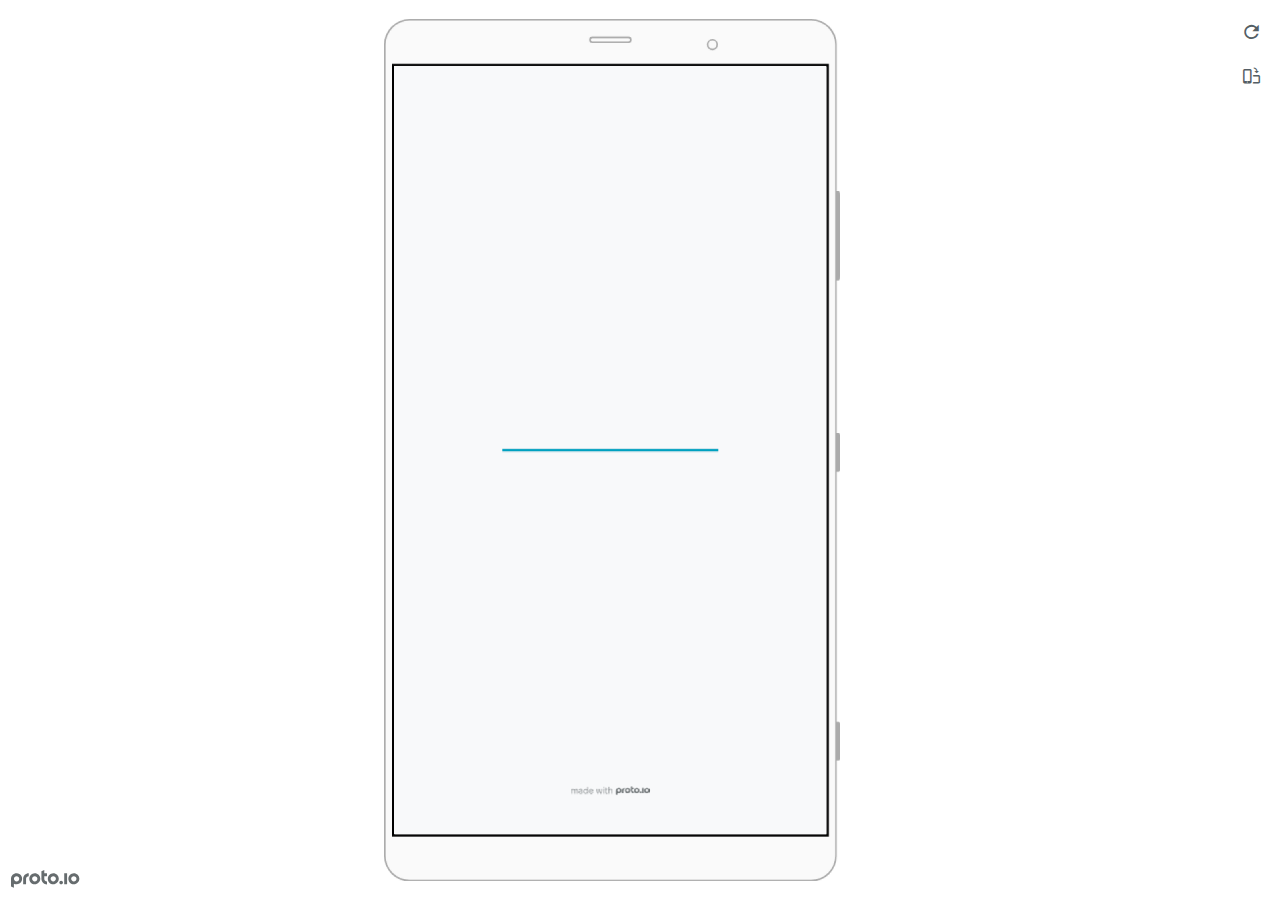
<file: index.html>
<!DOCTYPE HTML>
    <head>
    <meta charset="utf-8">

    <title>WriteWise v3 - Blue re-skin - Proto.io player</title>

    
				<link type="text/css" rel="stylesheet" href="./src/stylesheets/preview-export-min.css">
				<script type="text/javascript" src="./src/scripts/preview-export-min.js"></script>
			

    <script type="text/javascript">
        var prx = window.prx || {};
        prx.orientation = 'portrait';
        prx.orientations = {};
        prx.orientations.portrait = 1;
        prx.orientations.landscape = 1;
        prx.project = {};
        prx.project.id = '46ae3933-11d1-474f-bf9a-bb9295f96241';
        prx.project.title = 'WriteWise v3 - Blue re-skin';
        prx.project.version = 0;
        prx.project.livepreview = 0;
        prx.project.account = "eerklesmith";
        prx.activePage = {};
        prx.usercountry = "us";
        
            prx.user = false;
        
        prx.skin = 'android-phone-android1-2';
        prx.ver = '6.8.40.2';
        //prx.flashactions = 1;
		prx.flashactions = 1; //we are not using the DB value anymore

        prx.nodejsassetsserver = {};
        prx.nodejsassetsserver.host = ".proto.io";
        prx.nodejsassetsserver.subdomainprefix = "https://a3";
        prx.nodejsassetsserver.maxsubdomains = "20";
        prx.account = "eerklesmith";
        prx.browserShowScreenshots = 'true';
        prx.url.crossmsg = 'https://eerklesmith.proto.io';
        prx.playerUrl = 'https://eerklesmith.proto.io/player/';
        prx.fullScreenUrl = 'https://eerklesmith.proto.io/player/fullscreen/index.cfm?id=46ae3933-11d1-474f-bf9a-bb9295f96241';
        prx.spaces = false;
        prx.csrf_token = 'E927351CD7177E1CF0930DBED22B356FD2E9A4F220995ED5BAA638205165DDEA';

        prx.bShowPlayerBetaPrompt = false;

        

    </script>

    

</head>


<body style="background-color:#FFFFFF">

    

    <div class="page-sidebar">
        
        <div class="sidebar-action-buttons">

            
                <span class="header-action-button player-icon-reload embed-icon-reload" id="refresh-preview">
                    <span class="tooltip">Refresh preview</span>
                </span>
                
                    <span  class="header-action-button player-icon-rotate embed-icon-rotate" id="change-orientation">
                        <span class="tooltip">Change orientation</span>
                    </span>
                

            <div class="header-action-button player-icon-enter-fullscreen-mode-icon" id="go-fullscreen">
                <span class="tooltip">Go full screen</span>
            </div>
        </div>

    </div>

    <div id="maincontent" class="portrait">

        <div id="shortcut-pressed-outer">
            <div id="shortcut-pressed"></div>
        </div>
        

			<div class="frame_generic">
				
				<div class="body_generic skin_android-phone-android1-2 skin-wrapper skin-os-android skin-device-phone skin-model-android1 skin-size-2 skin-color-white skin-orientation-portrait skin-dimensions-1080-1920">

					<div class="buttons top"></div>
					<div class="detail-top"></div>
					<div class="web-search"></div>
					<div class="buttons left"></div>

					<div class="body_generic_inner">
						
						<iframe id="pio-playerframe" src="./src/index.html" scrolling="NO" style="width: 1080px; height: 1920px;" webkitAllowFullScreen mozallowfullscreen allowFullScreen allowvr allow="autoplay"></iframe>
						
                                <script type="text/javascript">
                                    // remove parameter from address bar immediately if no changes
                                    let url = new URL(window.location.href);
                                    url.searchParams.delete('hc');
									url.searchParams.delete('ap');
                                    window.history.replaceState({}, document.title, url.toString());
                                </script>
                            
					</div>

					<div class="buttons right"></div>
					<div class="detail-bottom"></div>
				</div>
				
			</div>
		
    </div>

    

    
            <div id="branding"></div>
        
</body>


<script type="text/javascript">
    
</script>
</html>
</file>
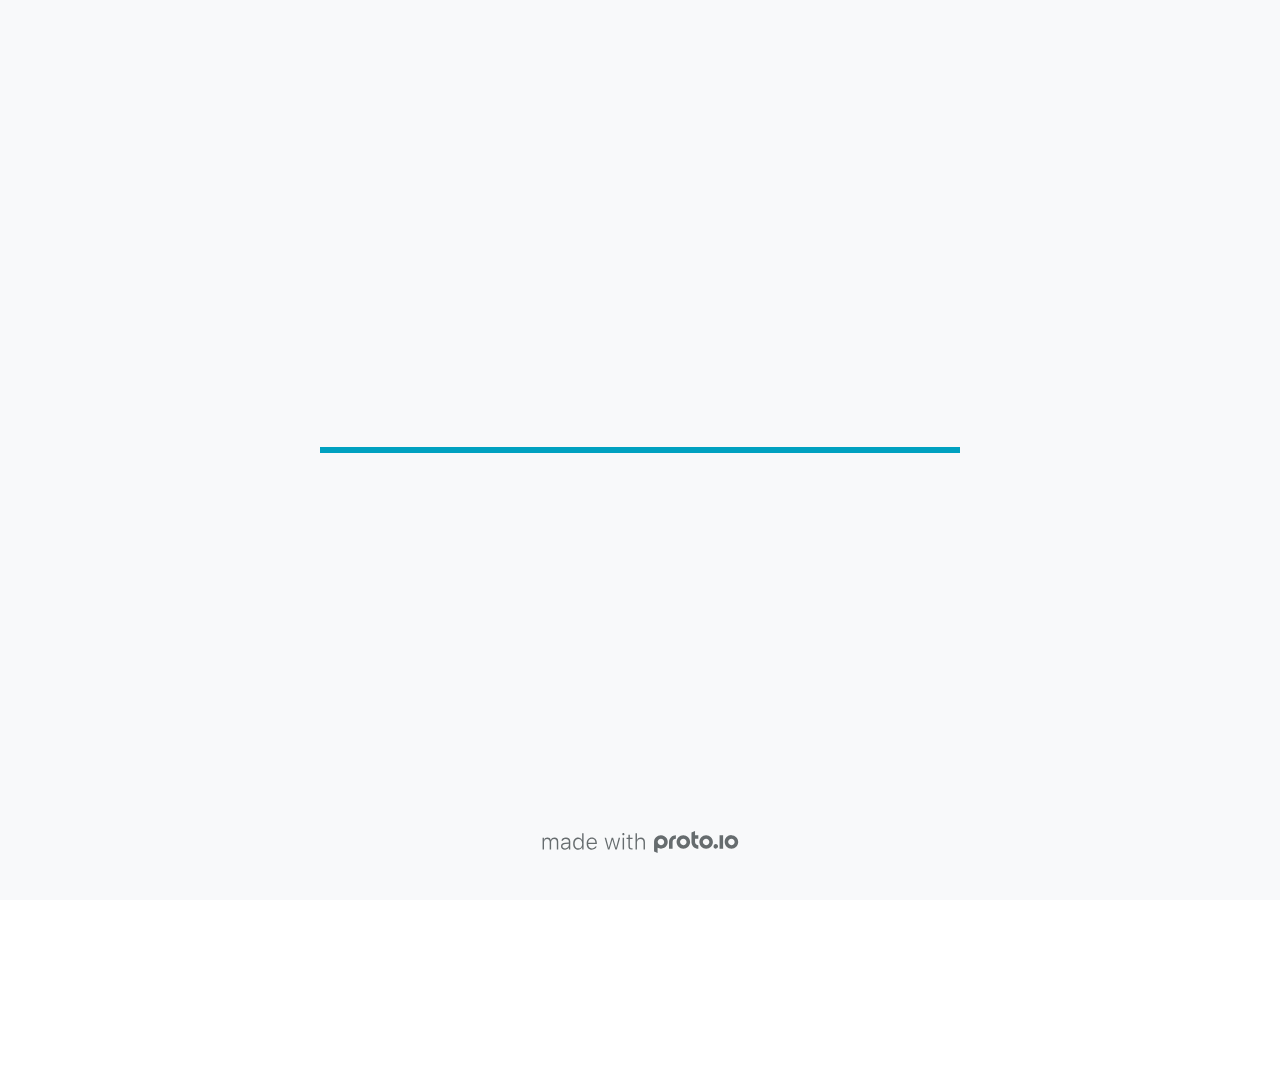
<file: src/index.html>
<!DOCTYPE HTML>
	<head>

		<meta charset="utf-8">

		<title>WriteWise v3 - Blue re-skin - Proto.io</title>

		
			<meta name="HandheldFriendly" content="True">
			<meta name="MobileOptimized" content="1080"> 

			
			
			
			<meta name="viewport" content="minimum-scale=0.33, maximum-scale=0.33, initial-scale=0.33, user-scalable=no, shrink-to-fit=no" />

			

			<meta name="format-detection" content="telephone=no">


			
				<meta name="mobile-web-app-capable" content="yes">
            

            
            <link rel="icon" sizes="192x192" href="./src/assets/branding/android-icon-hires.png">
            <link rel="icon" sizes="128x128" href="./src/assets/branding/android-icon.png">

            
            <link href="./src/assets/branding/apple-touch-icon-retina180.png" sizes="180x180" rel="apple-touch-icon">

            
            <link href="./src/assets/branding/apple-touch-icon-retina.png" sizes="114x114" rel="apple-touch-icon">

            
            <link href="./src/assets/branding/apple-touch-icon.png" sizes="57x57" rel="apple-touch-icon">

            
            <link href="./src/assets/branding/startup.png" media="(device-width: 320px)" rel="apple-touch-startup-image">

            
            <link href="./src/assets/branding/startup-retina.png" media="(device-width: 320px) and (device-height: 480px) and (-webkit-device-pixel-ratio: 2)" rel="apple-touch-startup-image">

            
            <link href="./src/assets/branding/startup-568.png" media="(device-width: 320px) and (device-height: 568px) and (-webkit-device-pixel-ratio: 2)" rel="apple-touch-startup-image">

            
            <link href="./src/assets/branding/startup-retina-6.png" media="(device-width: 375px) and (device-height: 667px) and (orientation: portrait) and (-webkit-device-pixel-ratio: 2)" rel="apple-touch-startup-image">

            
            <link href="./src/assets/branding/startup-retina-6plus.png" media="(device-width: 414px) and (device-height: 736px) and (orientation: portrait) and (-webkit-device-pixel-ratio: 3)" rel="apple-touch-startup-image">

            
            <link href="./src/assets/branding/startup-retina-6plus-landscape.png" media="(device-width: 414px) and (device-height: 736px) and (orientation: landscape) and (-webkit-device-pixel-ratio: 3)" rel="apple-touch-startup-image">

            
            <link href="./src/assets/branding/startup-ipad.png" media="(device-width: 768px) and (orientation: portrait)" rel="apple-touch-startup-image">

            
            <link href="./src/assets/branding/startup-ipad-landscape.png" media="(device-width: 768px) and (orientation: landscape)" rel="apple-touch-startup-image">

            
            <link href="./src/assets/branding/startup-ipad-retina.png" media="(device-width: 768px) and (orientation: portrait) and (-webkit-device-pixel-ratio: 2)" rel="apple-touch-startup-image">

            
            <link href="./src/assets/branding/startup-ipad-landscape-retina.png" media="(device-width: 768px) and (orientation: landscape) and (-webkit-device-pixel-ratio: 2)" rel="apple-touch-startup-image">

            
            <link href="./src/assets/branding/startup-ipad-pro.png" media="(device-width: 1024px) and (orientation: portrait) and (-webkit-device-pixel-ratio: 2)" rel="apple-touch-startup-image">

            
            <link href="./src/assets/branding/startup-ipad-pro-landscape.png" media="(device-width: 1024px) and (orientation: landscape) and (-webkit-device-pixel-ratio: 2)" rel="apple-touch-startup-image">

			<meta http-equiv="cleartype" content="on"> 


			 
		    <script type="text/javascript" src="./scripts/plugins/jquery/jquery.js"></script>

			
				<link rel="stylesheet" href="./stylesheets/player-export.css" />
				<script type="text/javascript" src="./scripts/player-export.js"></script>
			

			
			<script type="text/javascript" src="./libraries/common/components.js"></script> 
			<link type="text/css" rel="Stylesheet" href="./libraries/common/components.3.00.css" /> 

			
					<script type="text/javascript" src="./libraries/material/components.js"></script> 
					<link type="text/css" rel="Stylesheet" href="./libraries/material/components.3.00.css" /> 
				
					<script type="text/javascript" src="./libraries/ios9/components.js"></script> 
					<link type="text/css" rel="Stylesheet" href="./libraries/ios9/components.3.00.css" /> 
				
				<script type="text/javascript" src="./data/data.js"></script> 
			

		<style>
			body { width: 1080px; height: 1920px; }
			.landscape, .landscape .prx-page { min-height: 1080px; }
			.portrait, .portrait .prx-page { min-height: 1920px; }
		</style>

		<script type="text/javascript">

			prx.ver = '6.8.40.2';
			prx.url.account = 'https://eerklesmith.proto.io';
			prx.url.staticassets = 'https://gal.proto.io';
			prx.url.devices = 'https://dteyv52hbg2at.cloudfront.net/devices';
			prx.url.static = 'https://dteyv52hbg2at.cloudfront.net';
			prx.url.siteurl = 'proto.io';
			prx.url.crossmsg = 'https://eerklesmith.proto.io';

			prx.nodejsassetsserver = {};
			prx.nodejsassetsserver.host = ".proto.io";
			prx.nodejsassetsserver.subdomainprefix = "https://a3";
			prx.nodejsassetsserver.maxsubdomains = "20";

			prx.device_library = 'material';
			prx.devices[prx.device] = {
				name: prx.device
				,defaultOrientation: 'portrait'
				,portrait_applies: 1 //new
				,portrait: [1080,1920]
				,landscape_applies: 1 //new
				,landscape: [1920,1080]
				,allow_orientation_change: 1 //new
				,statusbar_skin: 'default' // new
				,statusbarheightportrait: 0
				,statusbarheightlandscape: 0
				,navigationbar_skin: 'default' //new
				,navigationbarheightportrait: 0
				,navigationbarheightlandscape: 0
				,normalportrait: [1080,1920]
				,normallandscape: [1920,1080]
				,device_s3bucket: 'ed622799-31ac-4b1f-b50e-1232e370ebb7'
				,dpr: '3.00'
				,deviceType: "default"
                ,showiPhoneXNotch: false
                ,hasCustomSkinNotch: false
				,appleWatchRoundedCorners: false
				,scrollType: "default"
				,initialscale: 0.33
				,targetdensitydpi: "device-dpi"
			}
			// save a copy of the device in the player state
			prx.currentPlayerStatus.projectDevice = prx.toolbox.clone(prx.devices[prx.device]);
			prx.currentPlayerStatus.targetDevice = {"ISANDROIDTABLET":0,"ISIPOD":0,"ISCHROME":0,"ISIOS":0,"ISMSIE":0,"ISMOZILLA":0,"isAndroid-Pad":0,"ISOPERA":0,"ISWEBKIT":0,"SOSVERSION":{"CBUILDVER":"","CMAJORVER":"","CMINORVER":"","CTEXT":"","IMINORVER":0,"IMAJORVER":0,"IBUILDVER":0},"ISIPAD":0,"ISMOBILE":1,"ISSAFARI":0,"ISIPHONE":0,"ISWINDOWS":0,"ISWINDOWSTOUCH":0,"ISDEVICE":1,"ISANDROID":1,"ISCUSTOM":0};
			prx.releaseChannel = 'stable';

			prx.projectsettings.id = '46ae3933-11d1-474f-bf9a-bb9295f96241';
			prx.projectsettings.s3b = 'eerklesmith-1600461-beec0939-cd2d-c55e-b3471094aba8382d';
			prx.projectsettings.account = 'eerklesmith';
			prx.projectsettings.statusbar = '0'; 
			prx.projectsettings.statusbarapplies = '0';
			prx.projectsettings.navigationbar = '0';
			prx.projectsettings.navigationbarapplies = '0';
			prx.projectsettings.initialpageid = -1;
			
			
			prx.projectsettings.flashactions = 0;
			prx.projectsettings.gatrackingcode = '';

			prx.export2html = '1' == true;
			prx.mobPlayer = 0;

			prx.user.country = 'US';

			prx.s3Links = []; 
			var sLinkedAssets = [];
			

			prx.csrf_token = '9DC9B62CF0C4DC2100FF883AA3DFD12B8F533E2914CA2B884FFC61C3C9A7B405';

            

            
                            prx.assetsAccessToken = "eyJ0eXAiOiJKV1QiLCJhbGciOiJIUzI1NiJ9.eyJkIjp7InVpZCI6Ii0xIiwicHJvamVjdF9pZCI6IjQ2YWUzOTMzLTExZDEtNDc0Zi1iZjlhLWJiOTI5NWY5NjI0MSJ9LCJ2IjowLCJleHAiOjE3Mjk4ODAyMTQsImlhdCI6MTcyOTcwMDIxNH0.kNLH__fas4XnyINkJlZJd-kRKfexK1_vCtFvuvWgKz8";

			prx.iniPlayer.iniPreLoad();

		</script>
	</head>

	

			<body class="player device-cursor-touch mobile-device-true " " id="mbd" >

				
				<div id="window-wrapper">
					<div id="dragarea"></div>
					<div id="statusbar"></div>
					<div id="underlay" style=""></div>

					<div class="prx-page" data-role="page" id="p-1" data-id="1"></div>
					
								<div class="prx-page" data-role="page" id="p-3" data-id="3"></div>
							
								<div class="prx-page" data-role="page" id="p-4" data-id="4"></div>
							
								<div class="prx-page" data-role="page" id="p-5" data-id="5"></div>
							
								<div class="prx-page" data-role="page" id="p-6" data-id="6"></div>
							
								<div class="prx-page" data-role="page" id="p-8" data-id="8"></div>
							
								<div class="prx-page" data-role="page" id="p-11" data-id="11"></div>
							
								<div class="prx-page" data-role="page" id="p-12" data-id="12"></div>
							
								<div class="prx-page" data-role="page" id="p-13" data-id="13"></div>
							
								<div class="prx-page" data-role="page" id="p-14" data-id="14"></div>
							
								<div class="prx-page" data-role="page" id="p-16" data-id="16"></div>
							
								<div class="prx-page" data-role="page" id="p-17" data-id="17"></div>
							
								<div class="prx-page" data-role="page" id="p-18" data-id="18"></div>
							
								<div class="prx-page" data-role="page" id="p-19" data-id="19"></div>
							
					<div id="navigationbar"></div>
					<div id="overlay"></div>
					<div id="trash"></div>
					<div id="quick-audios"></div>
				</div>

				 
			<div id="loader-wrapper">
				
				<div class="progress">
					<div class="progress-bar"></div>
				</div>
				<div id="poweredby"></div>
			</div>
			


			</body>
		

</html>
</file>
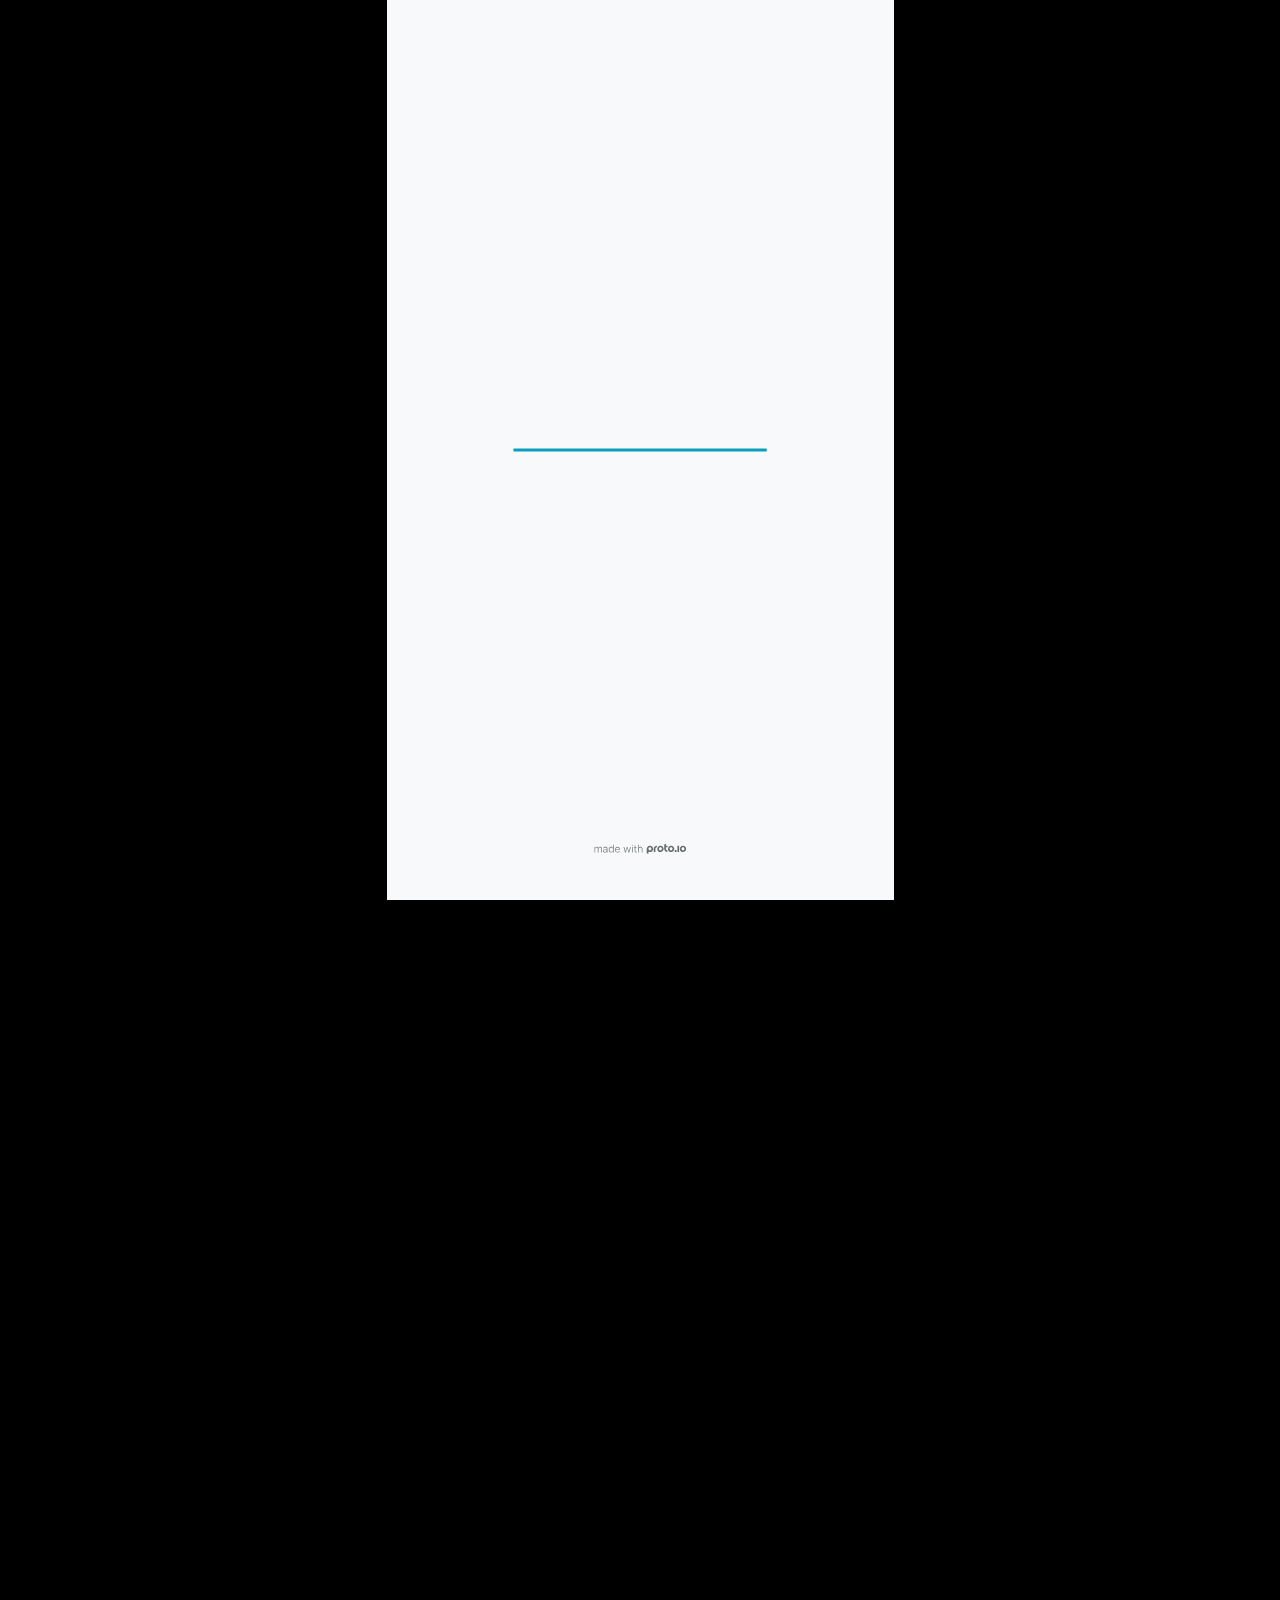
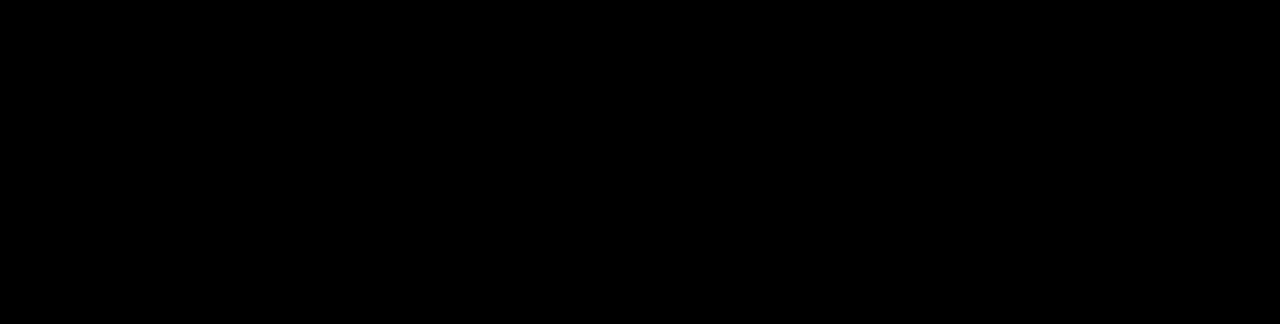
<file: fullscreen.html>
<!DOCTYPE HTML>
	<head>
		<meta charset="utf-8">

        
			<meta name="HandheldFriendly" content="True">
			<meta name="MobileOptimized" content="1080"> 

			
			
			
			<meta name="viewport" content="minimum-scale=1, maximum-scale=1, initial-scale=1, user-scalable=no, shrink-to-fit=no" />

			

			<meta name="format-detection" content="telephone=no">


			
				<meta name="mobile-web-app-capable" content="yes">
            

            
            <link rel="icon" sizes="192x192" href="./src/assets/branding/android-icon-hires.png">
            <link rel="icon" sizes="128x128" href="./src/assets/branding/android-icon.png">

            
            <link href="./src/assets/branding/apple-touch-icon-retina180.png" sizes="180x180" rel="apple-touch-icon">

            
            <link href="./src/assets/branding/apple-touch-icon-retina.png" sizes="114x114" rel="apple-touch-icon">

            
            <link href="./src/assets/branding/apple-touch-icon.png" sizes="57x57" rel="apple-touch-icon">

            
            <link href="./src/assets/branding/startup.png" media="(device-width: 320px)" rel="apple-touch-startup-image">

            
            <link href="./src/assets/branding/startup-retina.png" media="(device-width: 320px) and (device-height: 480px) and (-webkit-device-pixel-ratio: 2)" rel="apple-touch-startup-image">

            
            <link href="./src/assets/branding/startup-568.png" media="(device-width: 320px) and (device-height: 568px) and (-webkit-device-pixel-ratio: 2)" rel="apple-touch-startup-image">

            
            <link href="./src/assets/branding/startup-retina-6.png" media="(device-width: 375px) and (device-height: 667px) and (orientation: portrait) and (-webkit-device-pixel-ratio: 2)" rel="apple-touch-startup-image">

            
            <link href="./src/assets/branding/startup-retina-6plus.png" media="(device-width: 414px) and (device-height: 736px) and (orientation: portrait) and (-webkit-device-pixel-ratio: 3)" rel="apple-touch-startup-image">

            
            <link href="./src/assets/branding/startup-retina-6plus-landscape.png" media="(device-width: 414px) and (device-height: 736px) and (orientation: landscape) and (-webkit-device-pixel-ratio: 3)" rel="apple-touch-startup-image">

            
            <link href="./src/assets/branding/startup-ipad.png" media="(device-width: 768px) and (orientation: portrait)" rel="apple-touch-startup-image">

            
            <link href="./src/assets/branding/startup-ipad-landscape.png" media="(device-width: 768px) and (orientation: landscape)" rel="apple-touch-startup-image">

            
            <link href="./src/assets/branding/startup-ipad-retina.png" media="(device-width: 768px) and (orientation: portrait) and (-webkit-device-pixel-ratio: 2)" rel="apple-touch-startup-image">

            
            <link href="./src/assets/branding/startup-ipad-landscape-retina.png" media="(device-width: 768px) and (orientation: landscape) and (-webkit-device-pixel-ratio: 2)" rel="apple-touch-startup-image">

            
            <link href="./src/assets/branding/startup-ipad-pro.png" media="(device-width: 1024px) and (orientation: portrait) and (-webkit-device-pixel-ratio: 2)" rel="apple-touch-startup-image">

            
            <link href="./src/assets/branding/startup-ipad-pro-landscape.png" media="(device-width: 1024px) and (orientation: landscape) and (-webkit-device-pixel-ratio: 2)" rel="apple-touch-startup-image">

			<meta http-equiv="cleartype" content="on"> 


			

		<title>WriteWise v3 - Blue re-skin - Proto.io player</title>

		
				<link type="text/css" rel="stylesheet" href="./src/stylesheets/preview-letterbox-min.css">
				<script type="text/javascript" src="./src/scripts/preview-letterbox-min.js"></script>
			

		<script type="text/javascript">
			var prx = window.prx || {};
			prx.letterboxmode = true;
			prx.orientation = 'portrait';
			prx.orientations = {};
			prx.orientations.portrait = 1;
			prx.orientations.landscape = 1;
			prx.project = {};
			prx.project.id = '46ae3933-11d1-474f-bf9a-bb9295f96241';
			prx.project.title = 'WriteWise v3 - Blue re-skin';
			prx.project.version = 0;
			prx.project.livepreview = 0;
			prx.project.account = "eerklesmith";
			prx.activePage = {};
			
				prx.user = false;
			
			prx.flashactions = 1;

			prx.device_library = 'material';
			prx.device = {
					name: prx.device
					,caption: "Android Mobile @3x"
					,defaultOrientation: 'portrait'
					,portrait_applies: 1 //new
					,portrait: [1080,1920]
					,landscape_applies: 1 //new
					,landscape: [1920,1080]
					,allow_orientation_change: 1 && 1 //new

			}

			prx.url.crossmsg = 'https://eerklesmith.proto.io';
			prx.ver = '6.8.40.2';
			prx.exitFullScreenUrl = 'https://eerklesmith.proto.io/player/index.cfm?id=46ae3933-11d1-474f-bf9a-bb9295f96241';
			prx.openURL = '';
			prx.downloadURL = '';

			
		</script>

		

	</head>

	<body>

		
				<iframe id="pio-playerframe" src="./src/index.html" scrolling="NO" style="width: 1080px; height: 1920px;" webkitAllowFullScreen mozallowfullscreen allowFullScreen allowvr allow="autoplay"></iframe>
				
						<script type="text/javascript">
							// remove parameter from address bar immediately if no changes
							let url = new URL(window.location.href);
							url.searchParams.delete('hc');
							url.searchParams.delete('ap');
							window.history.replaceState({}, document.title, url.toString());
						</script>
					
	</body>

</html>
</file>
<file: src/stylesheets/preview-export-min.css>
@font-face{font-family:'protoio-embed';src:url("../../fonts/protoio-embed.eot?v=6.8.40.0")}@font-face{font-family:'protoio-embed';src:url("[data-uri]") format("truetype");font-weight:normal;font-style:normal}[class^="embed-icon-"],[class*=" embed-icon-"]{font-family:'protoio-embed' !important;speak:none;font-style:normal;font-weight:normal;font-variant:normal;text-transform:none;line-height:1;-webkit-font-smoothing:antialiased;-moz-osx-font-smoothing:grayscale}.embed-icon-bold:before{content:"\f032"}.embed-icon-italic:before{content:"\f033"}.embed-icon-open-new:before{content:"\e902"}.embed-icon-reload:before{content:"\e900"}.embed-icon-rotate:before{content:"\e901"}.embed-icon-close-x:before{content:"\e903"}.btn{display:inline-block;padding:6px 14px;font-size:11px;font-weight:600;border-radius:2px}.btn-sm{padding:5px 10px;font-size:11px;border-radius:2px}.inline-checkbox,.inline-radio{padding-left:20px;display:inline-block;cursor:pointer}.input-control.checkbox .check{width:12px;height:12px}html{height:100%;width:100%;font-family:'Open Sans','Helvetica Neue', HelveticaNeue, Helvetica, Arial, 'Lucida Grande', sans-serif;font-size:11px}a{outline:0 none}body{display:-webkit-box;-webkit-box-orient:vertical;-webkit-box-pack:center;-webkit-box-align:center;display:-webkit-flexbox;display:-ms-flexbox;display:-webkit-flex;display:flex;-webkit-flex-align:center;-ms-flex-align:center;-webkit-align-items:center;align-items:center;-ms-justify-content:center;-webkit-justify-content:center;justify-content:center;-webkit-flex-direction:column;-ms-flex-direction:column;flex-direction:column;min-width:100%;min-height:100%;-moz-box-sizing:border-box;-webkit-box-sizing:border-box;-o-box-sizing:border-box;box-sizing:border-box}body:not(.no-transitions){-moz-transition:background-color 0.3s ease-in 0s;-webkit-transition:background-color 0.3s ease-in 0s;-o-transition:background-color 0.3s ease-in 0s;transition:background-color 0.3s ease-in 0s}body,ul,li{padding:0;margin:0;border:0}.hidden{display:none !important;visibility:hidden !important}.text-danger{color:#E34F5F}.text-success{color:#61c297}#maincontent{min-width:100%;min-height:100%;clear:both;padding:20px 60px 20px 20px;-moz-box-sizing:border-box;-webkit-box-sizing:border-box;-o-box-sizing:border-box;box-sizing:border-box;position:relative;border:0 solid transparent;display:-webkit-box;-webkit-box-orient:horizontal;-webkit-box-pack:center;-webkit-box-align:center;display:-webkit-flexbox;display:-ms-flexbox;display:-webkit-flex;display:flex;-webkit-flex-align:center;-ms-flex-align:center;-webkit-align-items:center;align-items:center;-ms-justify-content:center;-webkit-justify-content:center;-webkit-box-flex:1;-webkit-flex-grow:1;-ms-flex-grow:1;flex-grow:1;-webkit-transition:border-right 0.3s cubic-bezier(0.33, 1.02, 0.18, 1.4);-moz-transition:border-right 0.3s cubic-bezier(0.33, 1.02, 0.18, 1.4);-o-transition:border-right 0.3s cubic-bezier(0.33, 1.02, 0.18, 1.4);transition:border-right 0.3s cubic-bezier(0.33, 1.02, 0.18, 1.4)}.page-sidebar+#maincontent{border-right:250px solid transparent}.page-sidebar.hide+#maincontent{border-right:0px solid transparent}.frame_generic{margin:auto !important;display:inline-block;margin:0 auto;-ms-transform-origin:center center;-webkit-transform-origin:center center;-o-transform-origin:center center;transform-origin:center center;position:relative}.body_generic.skin-wrapper{position:absolute;-ms-transform-origin:0 0;-webkit-transform-origin:0 0;-o-transform-origin:0 0;transform-origin:0 0}.skin_custom .body_generic,.skin_shared .body_generic{text-align:center}.body_generic iframe{background:#ccc;border:2px solid #000000;-webkit-border-radius:3px;-moz-border-radius:3px;border-radius:3px}.top-header-alert{background-color:#FBFAE8;border:1px solid #F1F1DE;border-width:1px 0 1px 0;padding:15px 0;box-sizing:border-box;font-family:-apple-system,BlinkMacSystemFont,"Helvetica Neue","Open Sans",open-sans,sans-serif;font-weight:400;font-size:12px;line-height:14px;color:#363C3E;color:#545E65;padding:10px 34px 10px 10px;border-top-width:0px;position:relative;font-size:11px;line-height:13px;text-align:center;position:fixed;top:0;left:0;right:0;z-index:2}.top-header-alert.extend-width{margin:0 -25px;padding:15px 25px}.top-header-alert.extend-width.last{margin-bottom:-18px;margin-top:20px}.top-header-alert.add-space-below{margin-bottom:17px}.top-header-alert.toolbox-info{padding:0 25px 5px 25px;background-color:transparent;margin:0 12px;border:0px solid rgba(180,188,191,0.5)}.top-header-alert .caution-icon{background:url(/images/editor/templates-modals/warning-icon.png) no-repeat center center;width:22px;height:22px;background-image:url("/images/editor/inextgen-sprite.png?v=6.8.40.0");background-position:-425px 0px;display:block;margin-right:9px;-ms-flex-shrink:0;-webkit-flex-shrink:0;flex-shrink:0;float:left}@media all and (-webkit-min-device-pixel-ratio: 1.5), all and (-o-min-device-pixel-ratio: 3 / 2), all and (min--moz-device-pixel-ratio: 1.5), all and (min-device-pixel-ratio: 1.5){.top-header-alert .caution-icon{background-image:url("/images/editor/inextgen-sprite@2x.png?v=6.8.40.0");background-size:auto 1000px}}.top-header-alert .caution-text{height:22px;font-weight:700;display:-webkit-box;display:-moz-box;display:-ms-flexbox;display:-webkit-flex;display:flex;-ms-align-items:center;-webkit-align-items:center;align-items:center;-ms-box-align:center;-webkit-box-align:center;box-align:center;-ms-flex-align:center;-webkit-flex-align:center;flex-align:center;margin-bottom:6px}.top-header-alert .caution-text:before,.top-header-alert .caution-text:after{content:'';display:table}.top-header-alert .caution-text:after{clear:both}.top-header-alert .close-btn{position:absolute;right:10px;top:10px;width:14px;height:14px;background-image:url("/images/editor/inextgen-sprite.png?v=6.8.40.0");background-position:-1450px -400px;display:block;cursor:pointer}.top-header-alert .close-btn:hover,.top-header-alert .close-btn:focus{background-position:-1450px -425px}.top-header-alert .close-btn.active,.top-header-alert .close-btn.selected{background-position:-1450px -450px}.top-header-alert .close-btn.disabled{background-position:-1450px -475px;cursor:default;pointer-events:none}@media all and (-webkit-min-device-pixel-ratio: 1.5), all and (-o-min-device-pixel-ratio: 3 / 2), all and (min--moz-device-pixel-ratio: 1.5), all and (min-device-pixel-ratio: 1.5){.top-header-alert .close-btn{background-image:url("/images/editor/inextgen-sprite@2x.png?v=6.8.40.0");background-size:auto 1000px}}.top-header-alert .link{color:#00a1c0;cursor:pointer}.top-header-alert .link:hover{color:#00758C}.top-header-alert.link{cursor:pointer}.top-header-alert.error{background-color:#FEF5F6}.top-header-alert.info{background-color:#E5F5F8}.top-header-alert a,.top-header-alert a:active,.top-header-alert a:visited{color:#00A1C0}.top-header-alert ~ .page-sidebar{top:34px}.top-header-alert ~ #maincontent{border-top:34px solid transparent}#eventCaller{display:none}#branding{position:fixed;bottom:10px;left:10px;right:auto;width:107px;height:42px;background:no-repeat bottom left;background-size:contain;-webkit-transition:right 0.3s cubic-bezier(0.33, 1.02, 0.18, 1.4),width 0.2s cubic-bezier(0.33, 1.02, 0.18, 1.4) 1s,height 0.2s cubic-bezier(0.33, 1.02, 0.18, 1.4) 1s;-moz-transition:right 0.3s cubic-bezier(0.33, 1.02, 0.18, 1.4),width 0.2s cubic-bezier(0.33, 1.02, 0.18, 1.4) 1s,height 0.2s cubic-bezier(0.33, 1.02, 0.18, 1.4) 1s;-o-transition:right 0.3s cubic-bezier(0.33, 1.02, 0.18, 1.4),width 0.2s cubic-bezier(0.33, 1.02, 0.18, 1.4) 1s,height 0.2s cubic-bezier(0.33, 1.02, 0.18, 1.4) 1s;transition:right 0.3s cubic-bezier(0.33, 1.02, 0.18, 1.4),width 0.2s cubic-bezier(0.33, 1.02, 0.18, 1.4) 1s,height 0.2s cubic-bezier(0.33, 1.02, 0.18, 1.4) 1s}#branding[style=""],#branding:not([style]){width:70px;height:20px;background-image:url("/images/player/player-logo.svg?v=6.8.40.0");background-size:160px auto;background-position:-90px 0}@media all and (-webkit-min-device-pixel-ratio: 1.5), all and (-o-min-device-pixel-ratio: 3 / 2), all and (min--moz-device-pixel-ratio: 1.5), all and (min-device-pixel-ratio: 1.5){#branding[style=""],#branding:not([style]){background-image:url("/images/player/player-logo@2x.svg?v=6.8.40.0")}}#branding[style=""].dark-bg,#branding:not([style]).dark-bg{background-position:-90px -21px}body.annotationmode #branding[style=""],body.annotationmode #branding:not([style]){background-position:-90px -21px}.sidebar-action-buttons{position:absolute;right:260px;top:15px;height:100%;-webkit-user-select:none;-moz-user-select:none;-ms-user-select:none}.sidebar-action-buttons a{text-decoration:none}.header-action-button{display:inline-block;border-radius:4px;margin:15px 0 0;cursor:pointer;position:relative;text-align:center;color:#545E65;font-size:3em;line-height:normal}.header-action-button.dark-bg{color:#ffffff}.header-action-button:hover,#color-choice .selected{color:#4d5254}.header-action-button.active,body.annotationmode .header-action-button.active{color:#00a1c0}#change-orientation .tooltip{width:100px}#refresh-preview{margin-top:12px}#open-prto-link+#refresh-preview{margin-top:14px}#refresh-preview .tooltip{width:85px}.skin-wrapper{display:inline-block;position:relative}.skin-wrapper #pio-playerframe{display:block;background:#FFFFFF;background-repeat:no-repeat;background-size:contain;background-position:50% 50%}.skin-wrapper div::after,.skin-wrapper div::before{content:"";display:block;position:relative}.skin-wrapper .detail-top,.skin-wrapper .detail-bottom{position:absolute;margin:0 auto}.skin-wrapper .buttons{position:absolute;z-index:-1}.skin-wrapper .web-search{display:none}.skin-wrapper .body_generic_inner{overflow:hidden}.skin-wrapper.skin_none #pio-playerframe,.skin-wrapper.skin-color-none #pio-playerframe,.skin-wrapper.skin_custom #pio-playerframe,.skin-wrapper.skin_theme #pio-playerframe{border-width:0 !important;border-radius:0 !important}.skin-wrapper.skin_none,.skin-wrapper.skin-color-none,.skin-wrapper.skin_custom,.skin-wrapper.skin_theme{box-shadow:none !important}.skin-wrapper.skin_theme .body_generic_inner{background-size:100%;background-position:center center;background-repeat:no-repeat}.skin-wrapper.skin-color-white.skin_custom,.skin-wrapper.skin-color-white.skin_shared{box-shadow:none}.skin-wrapper.skin_custom #pio-playerframe{background:transparent}.skin-wrapper.skin_custom .detail-top{pointer-events:none}.skin-wrapper.skin-os-apple.skin-device-tablet{box-shadow:none}.skin-wrapper.skin-os-android.skin-device-wear.skin-color-white #pio-playerframe{border-color:#aaa !important}.skin-wrapper.skin-os-web #pio-playerframe{border:none !important}.skin-wrapper.zoomed  #pio-playerframe{border-radius:0 !important}.skin-os-apple{background-color:#444}.skin-os-apple .detail-bottom{border-radius:50%;left:50%}.skin-os-apple .buttons,.skin-os-apple .buttons::before,.skin-os-apple .buttons::after{background-color:#333}.skin-os-apple.skin-orientation-landscape .detail-bottom{top:50%;bottom:auto}.skin-os-apple.skin-color-white:not(.skin-device-watch){background-color:#fafafa !important}.skin-os-apple.skin-color-white:not(.skin-device-watch) .detail-top,.skin-os-apple.skin-color-white:not(.skin-device-watch).skin-device-phone .detail-top::before,.skin-os-apple.skin-color-white:not(.skin-device-watch).skin-device-phone .detail-top::after,.skin-os-apple.skin-color-white:not(.skin-device-watch) .detail-bottom{border-color:#aaa !important}.skin-os-apple.skin-color-white:not(.skin-device-watch) .buttons,.skin-os-apple.skin-color-white:not(.skin-device-watch) .buttons::before,.skin-os-apple.skin-color-white:not(.skin-device-watch) .buttons::after{background-color:#aaa !important}.skin-os-apple.skin-device-watch .buttons,.skin-os-apple.skin-device-watch .detail-top,.skin-os-apple.skin-device-watch .detail-bottom{display:none}.skin-os-apple.skin-device-watch #pio-playerframe{margin:74px 95px !important}.skin-os-apple.skin-device-watch.skin-model-38mm{background:url("/images/player/skins/apple_watch_skin_38mm.png") no-repeat center center}.skin-os-apple.skin-device-watch.skin-model-42mm{background:url("/images/player/skins/apple_watch_skin_42mm.png") no-repeat center center}.skin-os-apple.skin-device-watch.skin-model-40mm{background:url("/images/player/skins/apple_watch_skin_40mm.png") no-repeat center center}.skin-os-apple.skin-device-watch.skin-model-40mm #pio-playerframe{-webkit-clip-path:inset(6px 6px 6px 6px round 63px);clip-path:inset(6px 6px 6px 6px round 63px)}.skin-os-apple.skin-device-watch.skin-model-44mm{background:url("/images/player/skins/apple_watch_skin_44mm.png") no-repeat center center}.skin-os-apple.skin-device-watch.skin-model-44mm #pio-playerframe{-webkit-clip-path:inset(6px 6px 6px 6px round 63px);clip-path:inset(6px 6px 6px 6px round 63px)}.skin-os-apple.skin-device-phone .detail-top{border-radius:50%;left:50%}.skin-os-apple.skin-device-phone .detail-top::before{border-radius:50%;float:left;display:none}.skin-os-apple.skin-device-phone .buttons.top{width:16%;right:17%}.skin-os-apple.skin-device-phone .buttons.left{height:4%;top:14%}.skin-os-apple.skin-device-phone .buttons.left:before{top:236%}.skin-os-apple.skin-device-phone .buttons.left:after{top:446%}.skin-os-apple.skin-device-phone .buttons.left:before,.skin-os-apple.skin-device-phone .buttons.left:after{height:78%}.skin-os-apple.skin-device-phone .buttons.left,.skin-os-apple.skin-device-phone .buttons.left:before,.skin-os-apple.skin-device-phone .buttons.left:after{position:absolute}.skin-os-apple.skin-device-phone.skin-orientation-landscape .detail-top{top:50% !important;left:auto}.skin-os-apple.skin-device-phone.skin-orientation-landscape .buttons.top{height:16% !important;top:auto !important}.skin-os-apple.skin-device-phone.skin-orientation-landscape .buttons.left{width:4% !important;right:14%;left:auto !important}.skin-os-apple.skin-device-phone.skin-orientation-landscape .buttons.left::before{right:236%;top:auto}.skin-os-apple.skin-device-phone.skin-orientation-landscape .buttons.left::after{right:446%;top:auto}.skin-os-apple.skin-device-phone.skin-orientation-landscape .buttons.left::before,.skin-os-apple.skin-device-phone.skin-orientation-landscape .buttons.left::after{width:78% !important}.skin-os-apple.skin-device-phone.skin-model-iphone3 .detail-top::before,.skin-os-apple.skin-device-phone.skin-model-iphone3 .detail-top::after{content:none}.skin-os-apple.skin-device-phone.skin-model-iphone3 .buttons.left{height:5%;top:9%}.skin-os-apple.skin-device-phone.skin-model-iphone3 .buttons.left::before{top:162%;height:133%}.skin-os-apple.skin-device-phone.skin-model-iphone3 .buttons.left::after{top:392%;height:133%}.skin-os-apple.skin-device-phone.skin-model-iphone3.skin-orientation-landscape .detail-top::before,.skin-os-apple.skin-device-phone.skin-model-iphone3.skin-orientation-landscape .detail-top::after{content:none}.skin-os-apple.skin-device-phone.skin-model-iphone3.skin-orientation-landscape .buttons.top{top:auto}.skin-os-apple.skin-device-phone.skin-model-iphone3.skin-orientation-landscape .buttons.left{width:5% !important;right:9%}.skin-os-apple.skin-device-phone.skin-model-iphone3.skin-orientation-landscape .buttons.left::before{right:162%}.skin-os-apple.skin-device-phone.skin-model-iphone3.skin-orientation-landscape .buttons.left::after{right:392%}.skin-os-apple.skin-device-phone.skin-model-iphone3.skin-orientation-landscape .buttons.left::before,.skin-os-apple.skin-device-phone.skin-model-iphone3.skin-orientation-landscape .buttons.left::after{top:auto;width:133% !important}.skin-os-apple.skin-device-phone.skin-model-iphone4 .detail-top::before{content:none}.skin-os-apple.skin-device-phone.skin-model-iphone4 .detail-top::after{border-radius:50% !important}.skin-os-apple.skin-device-phone.skin-model-iphone4 .buttons.left{top:9%}.skin-os-apple.skin-device-phone.skin-model-iphone4 .buttons.left::before{top:273%}.skin-os-apple.skin-device-phone.skin-model-iphone4 .buttons.left::after{top:493%}.skin-os-apple.skin-device-phone.skin-model-iphone4.skin-orientation-landscape .detail-top::before{content:none}.skin-os-apple.skin-device-phone.skin-model-iphone4.skin-orientation-landscape .detail-top::after{top:auto}.skin-os-apple.skin-device-phone.skin-model-iphone4.skin-orientation-landscape .detail-bottom{margin-left:0}.skin-os-apple.skin-device-phone.skin-model-iphone4.skin-orientation-landscape .buttons.left{right:9%}.skin-os-apple.skin-device-phone.skin-model-iphone4.skin-orientation-landscape .buttons.left::before{right:273%;top:auto}.skin-os-apple.skin-device-phone.skin-model-iphone4.skin-orientation-landscape .buttons.left::after{right:493%;top:auto}.skin-os-apple.skin-device-phone.skin-model-iphone6 .buttons.top,.skin-os-apple.skin-device-phone.skin-size-1.skin-model-iphone6plus .buttons.top,.skin-os-apple.skin-device-phone.skin-size-2.skin-model-iphone6plus .buttons.top,.skin-os-apple.skin-device-phone.skin-size-3.skin-model-iphone6plus .buttons.top,.skin-os-apple.skin-device-phone.skin-size-4.skin-model-iphone6plus .buttons.top{display:none}.skin-os-apple.skin-device-phone.skin-model-iphone6 .detail-top::before,.skin-os-apple.skin-device-phone.skin-size-1.skin-model-iphone6plus .detail-top::before,.skin-os-apple.skin-device-phone.skin-size-2.skin-model-iphone6plus .detail-top::before,.skin-os-apple.skin-device-phone.skin-size-3.skin-model-iphone6plus .detail-top::before,.skin-os-apple.skin-device-phone.skin-size-4.skin-model-iphone6plus .detail-top::before{display:block}.skin-os-apple.skin-device-phone.skin-model-iphone6 .buttons.left::before,.skin-os-apple.skin-device-phone.skin-size-1.skin-model-iphone6plus .buttons.left::before,.skin-os-apple.skin-device-phone.skin-size-2.skin-model-iphone6plus .buttons.left::before,.skin-os-apple.skin-device-phone.skin-size-3.skin-model-iphone6plus .buttons.left::before,.skin-os-apple.skin-device-phone.skin-size-4.skin-model-iphone6plus .buttons.left::before{top:202%}.skin-os-apple.skin-device-phone.skin-model-iphone6 .buttons.left::after,.skin-os-apple.skin-device-phone.skin-size-1.skin-model-iphone6plus .buttons.left::after,.skin-os-apple.skin-device-phone.skin-size-2.skin-model-iphone6plus .buttons.left::after,.skin-os-apple.skin-device-phone.skin-size-3.skin-model-iphone6plus .buttons.left::after,.skin-os-apple.skin-device-phone.skin-size-4.skin-model-iphone6plus .buttons.left::after{top:407%}.skin-os-apple.skin-device-phone.skin-model-iphone6 .buttons.left::before,.skin-os-apple.skin-device-phone.skin-size-1.skin-model-iphone6plus .buttons.left::before,.skin-os-apple.skin-device-phone.skin-size-2.skin-model-iphone6plus .buttons.left::before,.skin-os-apple.skin-device-phone.skin-size-3.skin-model-iphone6plus .buttons.left::before,.skin-os-apple.skin-device-phone.skin-size-4.skin-model-iphone6plus .buttons.left::before,.skin-os-apple.skin-device-phone.skin-model-iphone6 .buttons.left::after,.skin-os-apple.skin-device-phone.skin-size-1.skin-model-iphone6plus .buttons.left::after,.skin-os-apple.skin-device-phone.skin-size-2.skin-model-iphone6plus .buttons.left::after,.skin-os-apple.skin-device-phone.skin-size-3.skin-model-iphone6plus .buttons.left::after,.skin-os-apple.skin-device-phone.skin-size-4.skin-model-iphone6plus .buttons.left::after{height:170%}.skin-os-apple.skin-device-phone.skin-model-iphone6.skin-orientation-landscape .detail-top::before,.skin-os-apple.skin-device-phone.skin-orientation-landscape.skin-size-1.skin-model-iphone6plus .detail-top::before,.skin-os-apple.skin-device-phone.skin-orientation-landscape.skin-size-2.skin-model-iphone6plus .detail-top::before,.skin-os-apple.skin-device-phone.skin-orientation-landscape.skin-size-3.skin-model-iphone6plus .detail-top::before,.skin-os-apple.skin-device-phone.skin-orientation-landscape.skin-size-4.skin-model-iphone6plus .detail-top::before{top:auto}.skin-os-apple.skin-device-phone.skin-model-iphone6.skin-orientation-landscape .detail-top::after,.skin-os-apple.skin-device-phone.skin-orientation-landscape.skin-size-1.skin-model-iphone6plus .detail-top::after,.skin-os-apple.skin-device-phone.skin-orientation-landscape.skin-size-2.skin-model-iphone6plus .detail-top::after,.skin-os-apple.skin-device-phone.skin-orientation-landscape.skin-size-3.skin-model-iphone6plus .detail-top::after,.skin-os-apple.skin-device-phone.skin-orientation-landscape.skin-size-4.skin-model-iphone6plus .detail-top::after{top:auto !important}.skin-os-apple.skin-device-phone.skin-model-iphone6.skin-orientation-landscape .detail-bottom,.skin-os-apple.skin-device-phone.skin-orientation-landscape.skin-size-1.skin-model-iphone6plus .detail-bottom,.skin-os-apple.skin-device-phone.skin-orientation-landscape.skin-size-2.skin-model-iphone6plus .detail-bottom,.skin-os-apple.skin-device-phone.skin-orientation-landscape.skin-size-3.skin-model-iphone6plus .detail-bottom,.skin-os-apple.skin-device-phone.skin-orientation-landscape.skin-size-4.skin-model-iphone6plus .detail-bottom{margin-left:0 !important}.skin-os-apple.skin-device-phone.skin-model-iphone6.skin-orientation-landscape .buttons.left::before,.skin-os-apple.skin-device-phone.skin-orientation-landscape.skin-size-1.skin-model-iphone6plus .buttons.left::before,.skin-os-apple.skin-device-phone.skin-orientation-landscape.skin-size-2.skin-model-iphone6plus .buttons.left::before,.skin-os-apple.skin-device-phone.skin-orientation-landscape.skin-size-3.skin-model-iphone6plus .buttons.left::before,.skin-os-apple.skin-device-phone.skin-orientation-landscape.skin-size-4.skin-model-iphone6plus .buttons.left::before{right:227%;top:auto !important}.skin-os-apple.skin-device-phone.skin-model-iphone6.skin-orientation-landscape .buttons.left::after,.skin-os-apple.skin-device-phone.skin-orientation-landscape.skin-size-1.skin-model-iphone6plus .buttons.left::after,.skin-os-apple.skin-device-phone.skin-orientation-landscape.skin-size-2.skin-model-iphone6plus .buttons.left::after,.skin-os-apple.skin-device-phone.skin-orientation-landscape.skin-size-3.skin-model-iphone6plus .buttons.left::after,.skin-os-apple.skin-device-phone.skin-orientation-landscape.skin-size-4.skin-model-iphone6plus .buttons.left::after{right:459%;top:auto !important}.skin-os-apple.skin-device-phone.skin-model-iphone6.skin-orientation-landscape .buttons.left::before,.skin-os-apple.skin-device-phone.skin-orientation-landscape.skin-size-1.skin-model-iphone6plus .buttons.left::before,.skin-os-apple.skin-device-phone.skin-orientation-landscape.skin-size-2.skin-model-iphone6plus .buttons.left::before,.skin-os-apple.skin-device-phone.skin-orientation-landscape.skin-size-3.skin-model-iphone6plus .buttons.left::before,.skin-os-apple.skin-device-phone.skin-orientation-landscape.skin-size-4.skin-model-iphone6plus .buttons.left::before,.skin-os-apple.skin-device-phone.skin-model-iphone6.skin-orientation-landscape .buttons.left::after,.skin-os-apple.skin-device-phone.skin-orientation-landscape.skin-size-1.skin-model-iphone6plus .buttons.left::after,.skin-os-apple.skin-device-phone.skin-orientation-landscape.skin-size-2.skin-model-iphone6plus .buttons.left::after,.skin-os-apple.skin-device-phone.skin-orientation-landscape.skin-size-3.skin-model-iphone6plus .buttons.left::after,.skin-os-apple.skin-device-phone.skin-orientation-landscape.skin-size-4.skin-model-iphone6plus .buttons.left::after{width:180% !important}.skin-os-apple.skin-device-phone.skin-model-iphone6.skin-orientation-landscape .buttons.right,.skin-os-apple.skin-device-phone.skin-orientation-landscape.skin-size-1.skin-model-iphone6plus .buttons.right,.skin-os-apple.skin-device-phone.skin-orientation-landscape.skin-size-2.skin-model-iphone6plus .buttons.right,.skin-os-apple.skin-device-phone.skin-orientation-landscape.skin-size-3.skin-model-iphone6plus .buttons.right,.skin-os-apple.skin-device-phone.skin-orientation-landscape.skin-size-4.skin-model-iphone6plus .buttons.right{top:auto !important}.skin-os-apple.skin-device-phone.skin-model-iphone6plus .buttons.left::before{top:215% !important}.skin-os-apple.skin-device-phone.skin-model-iphone6plus .buttons.left::after{top:444% !important}.skin-os-apple.skin-device-phone.skin-model-iphone6plus .buttons.left::before,.skin-os-apple.skin-device-phone.skin-model-iphone6plus .buttons.left::after{height:184% !important}.skin-os-apple.skin-device-phone.skin-model-iphone6plus.skin-orientation-landscape .detail-top::before{top:auto !important}.skin-os-apple.skin-device-phone.skin-model-iphone8 .buttons.top,.skin-os-apple.skin-device-phone.skin-model-iphone8plus .buttons.top{display:none}.skin-os-apple.skin-device-phone.skin-model-iphone8 .buttons.left,.skin-os-apple.skin-device-phone.skin-model-iphone8plus .buttons.left{top:12.8%}.skin-os-apple.skin-device-phone.skin-model-iphone8 .buttons.left:before,.skin-os-apple.skin-device-phone.skin-model-iphone8plus .buttons.left:before,.skin-os-apple.skin-device-phone.skin-model-iphone8 .buttons.left:after,.skin-os-apple.skin-device-phone.skin-model-iphone8plus .buttons.left:after{height:182%}.skin-os-apple.skin-device-phone.skin-model-iphone8 .buttons.left:before,.skin-os-apple.skin-device-phone.skin-model-iphone8plus .buttons.left:before{top:219%}.skin-os-apple.skin-device-phone.skin-model-iphone8 .buttons.left:after,.skin-os-apple.skin-device-phone.skin-model-iphone8plus .buttons.left:after{top:446%}.skin-os-apple.skin-device-phone.skin-model-iphone8 .buttons.right,.skin-os-apple.skin-device-phone.skin-model-iphone8plus .buttons.right{height:7.7%;top:21.3%}.skin-os-apple.skin-device-phone.skin-model-iphone8 .buttons.right:before,.skin-os-apple.skin-device-phone.skin-model-iphone8plus .buttons.right:before,.skin-os-apple.skin-device-phone.skin-model-iphone8 .buttons.right:after,.skin-os-apple.skin-device-phone.skin-model-iphone8plus .buttons.right:after{display:none}.skin-os-apple.skin-device-phone.skin-model-iphone8.skin-orientation-landscape .buttons.left,.skin-os-apple.skin-device-phone.skin-orientation-landscape.skin-model-iphone8plus .buttons.left{right:12.9%}.skin-os-apple.skin-device-phone.skin-model-iphone8.skin-orientation-landscape .buttons.left:before,.skin-os-apple.skin-device-phone.skin-orientation-landscape.skin-model-iphone8plus .buttons.left:before,.skin-os-apple.skin-device-phone.skin-model-iphone8.skin-orientation-landscape .buttons.left:after,.skin-os-apple.skin-device-phone.skin-orientation-landscape.skin-model-iphone8plus .buttons.left:after{width:182% !important;top:auto}.skin-os-apple.skin-device-phone.skin-model-iphone8.skin-orientation-landscape .buttons.left:before,.skin-os-apple.skin-device-phone.skin-orientation-landscape.skin-model-iphone8plus .buttons.left:before{right:214%}.skin-os-apple.skin-device-phone.skin-model-iphone8.skin-orientation-landscape .buttons.left:after,.skin-os-apple.skin-device-phone.skin-orientation-landscape.skin-model-iphone8plus .buttons.left:after{right:446%}.skin-os-apple.skin-device-phone.skin-model-iphone8.skin-orientation-landscape .buttons.right,.skin-os-apple.skin-device-phone.skin-orientation-landscape.skin-model-iphone8plus .buttons.right{width:7.5% !important;top:auto;right:21.4% !important}.skin-os-apple.skin-device-phone.skin-model-iphone8plus .buttons.left{height:3.5%;top:11.9%}.skin-os-apple.skin-device-phone.skin-model-iphone8plus .buttons.left:before,.skin-os-apple.skin-device-phone.skin-model-iphone8plus .buttons.left:after{height:187%}.skin-os-apple.skin-device-phone.skin-model-iphone8plus .buttons.left:before{top:209%}.skin-os-apple.skin-device-phone.skin-model-iphone8plus .buttons.left:after{top:440%}.skin-os-apple.skin-device-phone.skin-model-iphone8plus .buttons.right{height:6.5%;top:19.3%}.skin-os-apple.skin-device-phone.skin-model-iphone8plus.skin-orientation-landscape .buttons.left{right:11.5%}.skin-os-apple.skin-device-phone.skin-model-iphone8plus.skin-orientation-landscape .buttons.left:before,.skin-os-apple.skin-device-phone.skin-model-iphone8plus.skin-orientation-landscape .buttons.left:after{width:164% !important}.skin-os-apple.skin-device-phone.skin-model-iphone8plus.skin-orientation-landscape .buttons.left:before{right:190%}.skin-os-apple.skin-device-phone.skin-model-iphone8plus.skin-orientation-landscape .buttons.left:after{right:390%}.skin-os-apple.skin-device-phone.skin-model-iphone8plus.skin-orientation-landscape .buttons.right{width:6.5% !important;right:19.1% !important}.skin-os-apple.skin-device-phone.skin-model-iphoneX{background:none}.skin-os-apple.skin-device-phone.skin-model-iphoneX .detail-top{position:absolute;top:50% !important;left:50% !important;pointer-events:none;border-radius:0px;border:none !important;z-index:99;transform:translateX(-50%) translateY(-50%) !important}.skin-os-apple.skin-device-phone.skin-model-iphoneX .detail-top:before,.skin-os-apple.skin-device-phone.skin-model-iphoneX .detail-top:after{content:'';display:none}.skin-os-apple.skin-device-phone.skin-model-iphoneX #pio-playerframe{background:black}.skin-os-apple.skin-device-phone.skin-model-iphoneX.skin-dimensions-896-414 .detail-top,.skin-os-apple.skin-device-phone.skin-model-iphoneX.skin-dimensions-1792-828 .detail-top,.skin-os-apple.skin-device-phone.skin-model-iphoneX.skin-dimensions-2688-1242 .detail-top,.skin-os-apple.skin-device-phone.skin-model-iphoneX.skin-dimensions-414-896 .detail-top,.skin-os-apple.skin-device-phone.skin-model-iphoneX.skin-dimensions-828-1792 .detail-top,.skin-os-apple.skin-device-phone.skin-model-iphoneX.skin-dimensions-1242-2688 .detail-top{background:url("/images/player/skins/iPhoneXR-XSmax.svg") no-repeat center center}.skin-os-apple.skin-device-phone.skin-model-iphoneX.skin-dimensions-896-414 .detail-top,.skin-os-apple.skin-device-phone.skin-model-iphoneX.skin-dimensions-414-896 .detail-top{background-size:470px 946px !important;width:470px !important;height:946px !important}.skin-os-apple.skin-device-phone.skin-model-iphoneX.skin-dimensions-828-1792 .detail-top,.skin-os-apple.skin-device-phone.skin-model-iphoneX.skin-dimensions-1792-828 .detail-top{background-size:940px 1892px !important;width:940px !important;height:1892px !important}.skin-os-apple.skin-device-phone.skin-model-iphoneX.skin-dimensions-1242-2688 .detail-top,.skin-os-apple.skin-device-phone.skin-model-iphoneX.skin-dimensions-2688-1242 .detail-top{background-size:1410px 2838px !important;width:1410px !important;height:2838px !important}.skin-os-apple.skin-device-phone.skin-model-iphoneX.skin-dimensions-812-375 .detail-top,.skin-os-apple.skin-device-phone.skin-model-iphoneX.skin-dimensions-1624-750 .detail-top,.skin-os-apple.skin-device-phone.skin-model-iphoneX.skin-dimensions-2436-1125 .detail-top,.skin-os-apple.skin-device-phone.skin-model-iphoneX.skin-dimensions-375-812 .detail-top,.skin-os-apple.skin-device-phone.skin-model-iphoneX.skin-dimensions-750-1624 .detail-top,.skin-os-apple.skin-device-phone.skin-model-iphoneX.skin-dimensions-1125-2436 .detail-top{background:url("/images/player/skins/iPhoneX-XS.svg") no-repeat center center}.skin-os-apple.skin-device-phone.skin-model-iphoneX.skin-dimensions-812-375 .detail-top,.skin-os-apple.skin-device-phone.skin-model-iphoneX.skin-dimensions-375-812 .detail-top{background-size:431px 862px !important;width:431px !important;height:862px !important}.skin-os-apple.skin-device-phone.skin-model-iphoneX.skin-dimensions-1624-750 .detail-top,.skin-os-apple.skin-device-phone.skin-model-iphoneX.skin-dimensions-750-1624 .detail-top{background-size:862px 1724px !important;width:862px !important;height:1724px !important}.skin-os-apple.skin-device-phone.skin-model-iphoneX.skin-dimensions-2436-1125 .detail-top,.skin-os-apple.skin-device-phone.skin-model-iphoneX.skin-dimensions-1125-2436 .detail-top{background-size:1293px 2586px !important;width:1293px !important;height:2586px !important}.skin-os-apple.skin-device-phone.skin-model-iphoneX .detail-bottom{display:none}.skin-os-apple.skin-device-phone.skin-model-iphoneX .buttons.top{display:none}.skin-os-apple.skin-device-phone.skin-model-iphoneX .buttons.left{display:none}.skin-os-apple.skin-device-phone.skin-model-iphoneX .buttons.right{display:none}.skin-os-apple.skin-device-phone.skin-model-iphoneX.skin-orientation-landscape .detail-top{right:auto !important;transform-origin:top left;transform:rotate(270deg) translateX(-50%) translateY(-50%) !important}.skin-os-apple.skin-device-phone.skin-model-iphone12promax,.skin-os-apple.skin-device-phone.skin-model-iphone12_12pro,.skin-os-apple.skin-device-phone.skin-model-iphone12mini{background:none}.skin-os-apple.skin-device-phone.skin-model-iphone12promax .detail-top,.skin-os-apple.skin-device-phone.skin-model-iphone12_12pro .detail-top,.skin-os-apple.skin-device-phone.skin-model-iphone12mini .detail-top{position:absolute;top:50% !important;left:50% !important;pointer-events:none;border-radius:0px;border:none !important;z-index:99;transform:translateX(-50%) translateY(-50%) !important}.skin-os-apple.skin-device-phone.skin-model-iphone12promax .detail-top:before,.skin-os-apple.skin-device-phone.skin-model-iphone12promax .detail-top:after,.skin-os-apple.skin-device-phone.skin-model-iphone12_12pro .detail-top:before,.skin-os-apple.skin-device-phone.skin-model-iphone12_12pro .detail-top:after,.skin-os-apple.skin-device-phone.skin-model-iphone12mini .detail-top:before,.skin-os-apple.skin-device-phone.skin-model-iphone12mini .detail-top:after{content:'';display:none}.skin-os-apple.skin-device-phone.skin-model-iphone12promax #pio-playerframe,.skin-os-apple.skin-device-phone.skin-model-iphone12_12pro #pio-playerframe,.skin-os-apple.skin-device-phone.skin-model-iphone12mini #pio-playerframe{background:black}.skin-os-apple.skin-device-phone.skin-model-iphone12promax .detail-bottom,.skin-os-apple.skin-device-phone.skin-model-iphone12_12pro .detail-bottom,.skin-os-apple.skin-device-phone.skin-model-iphone12mini .detail-bottom{display:none}.skin-os-apple.skin-device-phone.skin-model-iphone12promax .buttons.top,.skin-os-apple.skin-device-phone.skin-model-iphone12_12pro .buttons.top,.skin-os-apple.skin-device-phone.skin-model-iphone12mini .buttons.top{display:none}.skin-os-apple.skin-device-phone.skin-model-iphone12promax .buttons.left,.skin-os-apple.skin-device-phone.skin-model-iphone12_12pro .buttons.left,.skin-os-apple.skin-device-phone.skin-model-iphone12mini .buttons.left{display:none}.skin-os-apple.skin-device-phone.skin-model-iphone12promax .buttons.right,.skin-os-apple.skin-device-phone.skin-model-iphone12_12pro .buttons.right,.skin-os-apple.skin-device-phone.skin-model-iphone12mini .buttons.right{display:none}.skin-os-apple.skin-device-phone.skin-model-iphone12promax.skin-dimensions-926-428 .detail-top,.skin-os-apple.skin-device-phone.skin-model-iphone12promax.skin-dimensions-428-926 .detail-top{background:url("/images/player/skins/iPhone_12_Pro_Max.svg") no-repeat center center;background-size:478px 970px !important;width:478px !important;height:970px !important}.skin-os-apple.skin-device-phone.skin-model-iphone12promax.skin-orientation-landscape .detail-top{right:auto !important;transform-origin:top left;transform:rotate(270deg) translateX(-50%) translateY(-50%) !important}.skin-os-apple.skin-device-phone.skin-model-iphone12mini.skin-dimensions-812-375 .detail-top,.skin-os-apple.skin-device-phone.skin-model-iphone12mini.skin-dimensions-375-812 .detail-top{background:url("/images/player/skins/iPhone_12_mini.svg") no-repeat center center;background-size:422px 854px !important;width:422px !important;height:854px !important}.skin-os-apple.skin-device-phone.skin-model-iphone12mini.skin-orientation-landscape .detail-top{right:auto !important;transform-origin:top left;transform:rotate(270deg) translateX(-50%) translateY(-50%) !important}.skin-os-apple.skin-device-phone.skin-model-iphone12_12pro.skin-dimensions-844-390 .detail-top,.skin-os-apple.skin-device-phone.skin-model-iphone12_12pro.skin-dimensions-390-844 .detail-top{background:url("/images/player/skins/iPhone_12-12_Pro.svg") no-repeat center center;background-size:437px 886px !important;width:437px !important;height:886px !important}.skin-os-apple.skin-device-phone.skin-model-iphone12_12pro.skin-orientation-landscape .detail-top{right:auto !important;transform-origin:top left;transform:rotate(270deg) translateX(-50%) translateY(-50%) !important}.skin-os-apple.skin-device-phone.skin-model-iphone13promax,.skin-os-apple.skin-device-phone.skin-model-iphone13_13pro,.skin-os-apple.skin-device-phone.skin-model-iphone13mini{background:none}.skin-os-apple.skin-device-phone.skin-model-iphone13promax .detail-top,.skin-os-apple.skin-device-phone.skin-model-iphone13_13pro .detail-top,.skin-os-apple.skin-device-phone.skin-model-iphone13mini .detail-top{position:absolute;top:50% !important;left:50% !important;pointer-events:none;border-radius:0px;border:none !important;z-index:99;transform:translateX(-50%) translateY(-50%) !important}.skin-os-apple.skin-device-phone.skin-model-iphone13promax .detail-top:before,.skin-os-apple.skin-device-phone.skin-model-iphone13promax .detail-top:after,.skin-os-apple.skin-device-phone.skin-model-iphone13_13pro .detail-top:before,.skin-os-apple.skin-device-phone.skin-model-iphone13_13pro .detail-top:after,.skin-os-apple.skin-device-phone.skin-model-iphone13mini .detail-top:before,.skin-os-apple.skin-device-phone.skin-model-iphone13mini .detail-top:after{content:'';display:none}.skin-os-apple.skin-device-phone.skin-model-iphone13promax #pio-playerframe,.skin-os-apple.skin-device-phone.skin-model-iphone13_13pro #pio-playerframe,.skin-os-apple.skin-device-phone.skin-model-iphone13mini #pio-playerframe{background:black}.skin-os-apple.skin-device-phone.skin-model-iphone13promax .detail-bottom,.skin-os-apple.skin-device-phone.skin-model-iphone13_13pro .detail-bottom,.skin-os-apple.skin-device-phone.skin-model-iphone13mini .detail-bottom{display:none}.skin-os-apple.skin-device-phone.skin-model-iphone13promax .buttons.top,.skin-os-apple.skin-device-phone.skin-model-iphone13_13pro .buttons.top,.skin-os-apple.skin-device-phone.skin-model-iphone13mini .buttons.top{display:none}.skin-os-apple.skin-device-phone.skin-model-iphone13promax .buttons.left,.skin-os-apple.skin-device-phone.skin-model-iphone13_13pro .buttons.left,.skin-os-apple.skin-device-phone.skin-model-iphone13mini .buttons.left{display:none}.skin-os-apple.skin-device-phone.skin-model-iphone13promax .buttons.right,.skin-os-apple.skin-device-phone.skin-model-iphone13_13pro .buttons.right,.skin-os-apple.skin-device-phone.skin-model-iphone13mini .buttons.right{display:none}.skin-os-apple.skin-device-phone.skin-model-iphone13promax.skin-dimensions-926-428 .detail-top,.skin-os-apple.skin-device-phone.skin-model-iphone13promax.skin-dimensions-428-926 .detail-top{background:url("/images/player/skins/iPhone_13_Pro_Max.svg") no-repeat center center;background-size:478px 970px !important;width:478px !important;height:970px !important}.skin-os-apple.skin-device-phone.skin-model-iphone13promax.skin-orientation-landscape .detail-top{right:auto !important;transform-origin:top left;transform:rotate(270deg) translateX(-50%) translateY(-50%) !important}.skin-os-apple.skin-device-phone.skin-model-iphone13mini.skin-dimensions-812-375 .detail-top,.skin-os-apple.skin-device-phone.skin-model-iphone13mini.skin-dimensions-375-812 .detail-top{background:url("/images/player/skins/iPhone_13_mini.svg") no-repeat center center;background-size:422px 854px !important;width:422px !important;height:854px !important}.skin-os-apple.skin-device-phone.skin-model-iphone13mini.skin-orientation-landscape .detail-top{right:auto !important;transform-origin:top left;transform:rotate(270deg) translateX(-50%) translateY(-50%) !important}.skin-os-apple.skin-device-phone.skin-model-iphone13_13pro.skin-dimensions-844-390 .detail-top,.skin-os-apple.skin-device-phone.skin-model-iphone13_13pro.skin-dimensions-390-844 .detail-top{background:url("/images/player/skins/iPhone_13-13_Pro.svg") no-repeat center center;background-size:437px 886px !important;width:437px !important;height:886px !important}.skin-os-apple.skin-device-phone.skin-model-iphone13_13pro.skin-orientation-landscape .detail-top{right:auto !important;transform-origin:top left;transform:rotate(270deg) translateX(-50%) translateY(-50%) !important}.skin-os-apple.skin-device-phone.skin-model-iphone14pro{box-shadow:none !important;background:none !important}.skin-os-apple.skin-device-phone.skin-model-iphone14pro .detail-top{position:absolute;top:50% !important;left:50% !important;pointer-events:none;border-radius:0px;border:none !important;z-index:99;transform:translateX(-50%) translateY(-50%) !important;bottom:auto !important}.skin-os-apple.skin-device-phone.skin-model-iphone14pro .detail-top:before,.skin-os-apple.skin-device-phone.skin-model-iphone14pro .detail-top:after{content:'';display:none}.skin-os-apple.skin-device-phone.skin-model-iphone14pro #pio-playerframe{background:black}.skin-os-apple.skin-device-phone.skin-model-iphone14pro.skin-dimensions-393-852 .detail-top{background:url("/images/player/skins/iPhone_14_Pro.svg") no-repeat center center;background-size:435px 890px !important;width:435px !important;height:890px !important}.skin-os-apple.skin-device-phone.skin-model-iphone14pro .detail-bottom{display:none}.skin-os-apple.skin-device-phone.skin-model-iphone14pro .buttons.top{display:none}.skin-os-apple.skin-device-phone.skin-model-iphone14pro .buttons.left{display:none}.skin-os-apple.skin-device-phone.skin-model-iphone14pro .buttons.right{display:none}.skin-os-apple.skin-device-phone.skin-model-iphone14pro.skin-orientation-landscape .detail-top{right:auto !important;transform-origin:top left;transform:rotate(270deg) translateX(-50%) translateY(-50%) !important}.skin-os-apple.skin-device-phone.skin-model-iphone14pro #pio-playerframe{border-width:0px}.skin-os-apple.skin-device-phone.skin-model-iphone14promax{box-shadow:none !important;background:none !important}.skin-os-apple.skin-device-phone.skin-model-iphone14promax .detail-top{position:absolute;top:50% !important;left:50% !important;pointer-events:none;border-radius:0px;border:none !important;z-index:99;transform:translateX(-50%) translateY(-50%) !important;bottom:auto !important}.skin-os-apple.skin-device-phone.skin-model-iphone14promax .detail-top:before,.skin-os-apple.skin-device-phone.skin-model-iphone14promax .detail-top:after{content:'';display:none}.skin-os-apple.skin-device-phone.skin-model-iphone14promax #pio-playerframe{background:black}.skin-os-apple.skin-device-phone.skin-model-iphone14promax.skin-dimensions-430-932 .detail-top{background:url("/images/player/skins/iPhone_14_Pro_Max.svg") no-repeat center center;background-size:472px 970px !important;width:472px !important;height:970px !important}.skin-os-apple.skin-device-phone.skin-model-iphone14promax .detail-bottom{display:none}.skin-os-apple.skin-device-phone.skin-model-iphone14promax .buttons.top{display:none}.skin-os-apple.skin-device-phone.skin-model-iphone14promax .buttons.left{display:none}.skin-os-apple.skin-device-phone.skin-model-iphone14promax .buttons.right{display:none}.skin-os-apple.skin-device-phone.skin-model-iphone14promax.skin-orientation-landscape .detail-top{right:auto !important;transform-origin:top left;transform:rotate(270deg) translateX(-50%) translateY(-50%) !important}.skin-os-apple.skin-device-phone.skin-model-iphone15pro{box-shadow:none !important;background:none !important}.skin-os-apple.skin-device-phone.skin-model-iphone15pro .detail-top{position:absolute;top:50% !important;left:50% !important;pointer-events:none;border-radius:0px;border:none !important;z-index:99;transform:translateX(-50%) translateY(-50%) !important;bottom:auto !important}.skin-os-apple.skin-device-phone.skin-model-iphone15pro .detail-top:before,.skin-os-apple.skin-device-phone.skin-model-iphone15pro .detail-top:after{content:'';display:none}.skin-os-apple.skin-device-phone.skin-model-iphone15pro #pio-playerframe{background:black}.skin-os-apple.skin-device-phone.skin-model-iphone15pro.skin-dimensions-393-852 .detail-top{background:url("/images/player/skins/iPhone_15_Pro.svg") no-repeat center center;background-size:435px 890px !important;width:435px !important;height:890px !important}.skin-os-apple.skin-device-phone.skin-model-iphone15pro .detail-bottom{display:none}.skin-os-apple.skin-device-phone.skin-model-iphone15pro .buttons.top{display:none}.skin-os-apple.skin-device-phone.skin-model-iphone15pro .buttons.left{display:none}.skin-os-apple.skin-device-phone.skin-model-iphone15pro .buttons.right{display:none}.skin-os-apple.skin-device-phone.skin-model-iphone15pro.skin-orientation-landscape .detail-top{right:auto !important;transform-origin:top left;transform:rotate(270deg) translateX(-50%) translateY(-50%) !important}.skin-os-apple.skin-device-phone.skin-model-iphone15pro #pio-playerframe{border-width:0px}.skin-os-apple.skin-device-phone.skin-model-iphone15promax{box-shadow:none !important;background:none !important}.skin-os-apple.skin-device-phone.skin-model-iphone15promax .detail-top{position:absolute;top:50% !important;left:50% !important;pointer-events:none;border-radius:0px;border:none !important;z-index:99;transform:translateX(-50%) translateY(-50%) !important;bottom:auto !important}.skin-os-apple.skin-device-phone.skin-model-iphone15promax .detail-top:before,.skin-os-apple.skin-device-phone.skin-model-iphone15promax .detail-top:after{content:'';display:none}.skin-os-apple.skin-device-phone.skin-model-iphone15promax #pio-playerframe{background:black}.skin-os-apple.skin-device-phone.skin-model-iphone15promax.skin-dimensions-430-932 .detail-top{background:url("/images/player/skins/iPhone_15_Pro_Max.svg") no-repeat center center;background-size:472px 970px !important;width:472px !important;height:970px !important}.skin-os-apple.skin-device-phone.skin-model-iphone15promax .detail-bottom{display:none}.skin-os-apple.skin-device-phone.skin-model-iphone15promax .buttons.top{display:none}.skin-os-apple.skin-device-phone.skin-model-iphone15promax .buttons.left{display:none}.skin-os-apple.skin-device-phone.skin-model-iphone15promax .buttons.right{display:none}.skin-os-apple.skin-device-phone.skin-model-iphone15promax.skin-orientation-landscape .detail-top{right:auto !important;transform-origin:top left;transform:rotate(270deg) translateX(-50%) translateY(-50%) !important}.skin-os-apple.skin-device-phone.skin-model-iphone15promax #pio-playerframe{border-width:0px}.skin-os-apple.skin-device-tablet{box-sizing:border-box}.skin-os-apple.skin-device-tablet .detail-top{border-radius:50%;left:50%}.skin-os-apple.skin-device-tablet .detail-top,.skin-os-apple.skin-device-tablet .detail-bottom{-webkit-transform:translate(-50%, 0);-moz-transform:translate(-50%, 0);-o-transform:translate(-50%, 0);transform:translate(-50%, 0)}.skin-os-apple.skin-device-tablet.skin-orientation-landscape .detail-top{top:50% !important;left:auto}.skin-os-apple.skin-device-tablet.skin-orientation-landscape .detail-top,.skin-os-apple.skin-device-tablet.skin-orientation-landscape .detail-bottom{-webkit-transform:translate(0, -50%);-moz-transform:translate(0, -50%);-o-transform:translate(0, -50%);transform:translate(0, -50%)}.skin-os-apple.skin-device-tablet.skin-color-white{border-color:#aaa !important}.skin-os-android{background-color:#444}.skin-os-android .detail-top,.skin-os-android .detail-bottom,.skin-os-android:not(.skin-device-wear) .detail-top::before,.skin-os-android:not(.skin-device-wear) .detail-top::after{border-radius:50%}.skin-os-android .buttons{background-color:#333}.skin-os-android.skin-color-white{background-color:#fafafa !important}.skin-os-android.skin-color-white .buttons{background-color:#aaa !important}.skin-os-android.skin-color-white:not(.skin-device-wear) .detail-top,.skin-os-android.skin-color-white:not(.skin-device-wear) .detail-bottom,.skin-os-android.skin-color-white:not(.skin-device-wear) .detail-top::before,.skin-os-android.skin-color-white:not(.skin-device-wear) .detail-top::after{border-color:#aaa !important}.skin-os-android.skin-device-wear{background-color:#333;-moz-box-sizing:border-box;box-sizing:border-box}.skin-os-android.skin-device-wear .detail-top,.skin-os-android.skin-device-wear .detail-bottom{position:absolute;background-color:#333;border-radius:0;width:68%;left:16%}.skin-os-android.skin-device-wear .detail-top{border-bottom:0 none}.skin-os-android.skin-device-wear .detail-bottom{border-top:0 none}.skin-os-android.skin-device-wear .buttons.right{height:100%;top:0;bottom:0;background-color:transparent;border:0 none}.skin-os-android.skin-device-wear .buttons.right::before,.skin-os-android.skin-device-wear .buttons.right::after{height:14%;background-color:#333;position:absolute}.skin-os-android.skin-device-wear .buttons.right::before{top:25%}.skin-os-android.skin-device-wear .buttons.right::after{bottom:25%}.skin-os-android.skin-device-wear.skin-color-white{background-color:#fafafa !important;box-shadow:none !important}.skin-os-android.skin-device-wear.skin-color-white .detail-top,.skin-os-android.skin-device-wear.skin-color-white .detail-bottom{background-color:#fafafa !important;border-color:#aaa !important;border-top:0 none !important;border-bottom:0 none !important}.skin-os-android.skin-device-wear.skin-color-white .buttons.right::before,.skin-os-android.skin-device-wear.skin-color-white .buttons.right::after{background-color:#aaa !important}.skin-os-android.skin-device-phone.skin-color-black{background-color:#0a0a0a !important;box-shadow:none !important}.skin-os-android.skin-device-phone.skin-color-black .detail-top,.skin-os-android.skin-device-phone.skin-color-black .detail-top::after{background:#282828;border:none !important}.skin-os-android.skin-device-phone .detail-top{position:absolute;right:0;left:0;margin:auto}.skin-os-android.skin-device-phone .detail-top::before{display:none}.skin-os-android.skin-device-phone .detail-bottom{display:none}.skin-os-android.skin-device-phone .buttons.left{display:none}.skin-os-android.skin-device-phone .buttons.right{height:4.5%;top:48%;border-top-right-radius:35% 5%;border-bottom-right-radius:35% 5%}.skin-os-android.skin-device-phone .buttons.right:before{height:231%;bottom:624%;background:inherit;border-top-right-radius:35% 5%;border-bottom-right-radius:35% 5%}.skin-os-android.skin-device-phone .buttons.right:after{height:100%;top:513%;background:inherit;border-top-right-radius:35% 5%;border-bottom-right-radius:35% 5%}.skin-os-android.skin-device-phone.skin-orientation-landscape .detail-top{top:0 !important;bottom:0 !important;margin:auto;right:-93% !important}.skin-os-android.skin-device-phone.skin-orientation-landscape .buttons.right{height:1%;width:4.5%;top:auto;right:48% !important;border-top-right-radius:0;border-bottom-right-radius:5% 35%;border-bottom-left-radius:5% 35%}.skin-os-android.skin-device-phone.skin-orientation-landscape .buttons.right:before{height:100%;width:231%;left:493%;bottom:0;border-top-right-radius:0;border-bottom-right-radius:5% 35%;border-bottom-left-radius:5% 35%}.skin-os-android.skin-device-phone.skin-orientation-landscape .buttons.right:after{right:740%;top:-100%;border-top-right-radius:0;border-bottom-right-radius:5% 35%;border-bottom-left-radius:5% 35%}.skin-os-android.skin-device-phone.skin-model-pixel{box-sizing:border-box}.skin-os-android.skin-device-phone.skin-model-pixel .detail-top{left:50%}.skin-os-android.skin-device-phone.skin-model-pixel .detail-top::before{left:-130%}.skin-os-android.skin-device-phone.skin-model-pixel .buttons.left{display:none}.skin-os-android.skin-device-phone.skin-model-pixel .buttons.right{top:25%;background-color:transparent !important}.skin-os-android.skin-device-phone.skin-model-pixel .buttons.right:before{background-color:#aaa !important}.skin-os-android.skin-device-phone.skin-model-pixel .buttons.right:after{background-color:#aaa !important;top:139%}.skin-os-android.skin-device-phone.skin-model-pixel.skin-orientation-landscape .detail-top{top:40% !important;left:101% !important}.skin-os-android.skin-device-phone.skin-model-pixel.skin-orientation-landscape .buttons.right{top:101%;background-color:transparent !important}.skin-os-android.skin-device-phone.skin-model-pixel.skin-orientation-landscape .buttons.right:before{background-color:#aaa !important}.skin-os-android.skin-device-phone.skin-model-pixel.skin-orientation-landscape .buttons.right:after{background-color:#aaa !important}.skin-os-android.skin-device-phone.skin-model-pixel2{box-sizing:border-box}.skin-os-android.skin-device-phone.skin-model-pixel2 .detail-top{left:50%}.skin-os-android.skin-device-phone.skin-model-pixel2 .detail-top::before{left:-42%}.skin-os-android.skin-device-phone.skin-model-pixel2 .buttons.left{display:none}.skin-os-android.skin-device-phone.skin-model-pixel2 .buttons.right{top:27%;background-color:transparent !important}.skin-os-android.skin-device-phone.skin-model-pixel2 .buttons.right:before{background-color:#aaa !important}.skin-os-android.skin-device-phone.skin-model-pixel2 .buttons.right:after{background-color:#aaa !important;top:154%}.skin-os-android.skin-device-phone.skin-model-pixel2.skin-orientation-landscape .detail-top{top:40% !important;left:101% !important}.skin-os-android.skin-device-phone.skin-model-pixel2.skin-orientation-landscape .buttons.right{top:101%;background-color:transparent !important}.skin-os-android.skin-device-phone.skin-model-pixel2.skin-orientation-landscape .buttons.right:before{background-color:#aaa !important}.skin-os-android.skin-device-phone.skin-model-pixel2.skin-orientation-landscape .buttons.right:after{background-color:#aaa !important}.skin-os-android.skin-device-phone.skin-model-pixel2xl{box-sizing:border-box}.skin-os-android.skin-device-phone.skin-model-pixel2xl .detail-top{left:50%}.skin-os-android.skin-device-phone.skin-model-pixel2xl .detail-top::before{left:-51%}.skin-os-android.skin-device-phone.skin-model-pixel2xl .buttons.left{display:none}.skin-os-android.skin-device-phone.skin-model-pixel2xl .buttons.right{top:24%;background-color:transparent !important}.skin-os-android.skin-device-phone.skin-model-pixel2xl .buttons.right:before{background-color:#aaa !important}.skin-os-android.skin-device-phone.skin-model-pixel2xl .buttons.right:after{background-color:#aaa !important;top:139%}.skin-os-android.skin-device-phone.skin-model-pixel2xl.skin-orientation-landscape .detail-top{top:40% !important;left:101% !important}.skin-os-android.skin-device-phone.skin-model-pixel2xl.skin-orientation-landscape .buttons.right{top:101%;background-color:transparent !important}.skin-os-android.skin-device-phone.skin-model-pixel2xl.skin-orientation-landscape .buttons.right:before{background-color:#aaa !important}.skin-os-android.skin-device-phone.skin-model-pixel2xl.skin-orientation-landscape .buttons.right:after{background-color:#aaa !important}.skin-os-android.skin-device-phone.skin-model-oneplus7t{box-shadow:none !important;background:none !important;box-shadow:none !important;background:none !important}.skin-os-android.skin-device-phone.skin-model-oneplus7t .detail-top{position:absolute;top:50% !important;left:50% !important;pointer-events:none;border-radius:0px;border:none !important;z-index:99;transform:translateX(-50%) translateY(-50%) !important;bottom:auto !important}.skin-os-android.skin-device-phone.skin-model-oneplus7t .detail-top:before,.skin-os-android.skin-device-phone.skin-model-oneplus7t .detail-top:after{content:'';display:none}.skin-os-android.skin-device-phone.skin-model-oneplus7t #pio-playerframe{background:black}.skin-os-android.skin-device-phone.skin-model-oneplus7t.skin-dimensions-914-412 .detail-top{background:url("/images/player/skins/onePlus-7t.svg") no-repeat center center;background-size:454px 967px !important;width:454px !important;height:967px !important}.skin-os-android.skin-device-phone.skin-model-oneplus7t .detail-bottom{display:none}.skin-os-android.skin-device-phone.skin-model-oneplus7t .buttons.top{display:none}.skin-os-android.skin-device-phone.skin-model-oneplus7t .buttons.left{display:none}.skin-os-android.skin-device-phone.skin-model-oneplus7t .buttons.right{display:none}.skin-os-android.skin-device-phone.skin-model-oneplus7t.skin-orientation-landscape .detail-top{right:auto !important;transform-origin:top left;transform:rotate(270deg) translateX(-50%) translateY(-50%) !important}.skin-os-android.skin-device-phone.skin-model-oneplus7t .detail-top{position:absolute;top:50% !important;left:50% !important;pointer-events:none;border-radius:0px;border:none !important;z-index:99;transform:translateX(-50%) translateY(-50%) !important;bottom:auto !important}.skin-os-android.skin-device-phone.skin-model-oneplus7t .detail-top:before,.skin-os-android.skin-device-phone.skin-model-oneplus7t .detail-top:after{content:'';display:none}.skin-os-android.skin-device-phone.skin-model-oneplus7t #pio-playerframe{background:black}.skin-os-android.skin-device-phone.skin-model-oneplus7t.skin-dimensions-412-914 .detail-top{background:url("/images/player/skins/onePlus-7t.svg") no-repeat center center;background-size:454px 967px !important;width:454px !important;height:967px !important}.skin-os-android.skin-device-phone.skin-model-oneplus7t .detail-bottom{display:none}.skin-os-android.skin-device-phone.skin-model-oneplus7t .buttons.top{display:none}.skin-os-android.skin-device-phone.skin-model-oneplus7t .buttons.left{display:none}.skin-os-android.skin-device-phone.skin-model-oneplus7t .buttons.right{display:none}.skin-os-android.skin-device-phone.skin-model-oneplus7t.skin-orientation-landscape .detail-top{right:auto !important;transform-origin:top left;transform:rotate(270deg) translateX(-50%) translateY(-50%) !important}.skin-os-android.skin-device-phone.skin-model-oneplus7tpro{box-shadow:none !important;background:none !important;box-shadow:none !important;background:none !important}.skin-os-android.skin-device-phone.skin-model-oneplus7tpro .detail-top{position:absolute;top:50% !important;left:50% !important;pointer-events:none;border-radius:0px;border:none !important;z-index:99;transform:translateX(-50%) translateY(-50%) !important;bottom:auto !important}.skin-os-android.skin-device-phone.skin-model-oneplus7tpro .detail-top:before,.skin-os-android.skin-device-phone.skin-model-oneplus7tpro .detail-top:after{content:'';display:none}.skin-os-android.skin-device-phone.skin-model-oneplus7tpro #pio-playerframe{background:black}.skin-os-android.skin-device-phone.skin-model-oneplus7tpro.skin-dimensions-892-412 .detail-top{background:url("/images/player/skins/onePlus-7t-Pro.svg") no-repeat center center;background-size:446px 941px !important;width:446px !important;height:941px !important}.skin-os-android.skin-device-phone.skin-model-oneplus7tpro .detail-bottom{display:none}.skin-os-android.skin-device-phone.skin-model-oneplus7tpro .buttons.top{display:none}.skin-os-android.skin-device-phone.skin-model-oneplus7tpro .buttons.left{display:none}.skin-os-android.skin-device-phone.skin-model-oneplus7tpro .buttons.right{display:none}.skin-os-android.skin-device-phone.skin-model-oneplus7tpro.skin-orientation-landscape .detail-top{right:auto !important;transform-origin:top left;transform:rotate(270deg) translateX(-50%) translateY(-50%) !important}.skin-os-android.skin-device-phone.skin-model-oneplus7tpro .detail-top{position:absolute;top:50% !important;left:50% !important;pointer-events:none;border-radius:0px;border:none !important;z-index:99;transform:translateX(-50%) translateY(-50%) !important;bottom:auto !important}.skin-os-android.skin-device-phone.skin-model-oneplus7tpro .detail-top:before,.skin-os-android.skin-device-phone.skin-model-oneplus7tpro .detail-top:after{content:'';display:none}.skin-os-android.skin-device-phone.skin-model-oneplus7tpro #pio-playerframe{background:black}.skin-os-android.skin-device-phone.skin-model-oneplus7tpro.skin-dimensions-412-892 .detail-top{background:url("/images/player/skins/onePlus-7t-Pro.svg") no-repeat center center;background-size:446px 941px !important;width:446px !important;height:941px !important}.skin-os-android.skin-device-phone.skin-model-oneplus7tpro .detail-bottom{display:none}.skin-os-android.skin-device-phone.skin-model-oneplus7tpro .buttons.top{display:none}.skin-os-android.skin-device-phone.skin-model-oneplus7tpro .buttons.left{display:none}.skin-os-android.skin-device-phone.skin-model-oneplus7tpro .buttons.right{display:none}.skin-os-android.skin-device-phone.skin-model-oneplus7tpro.skin-orientation-landscape .detail-top{right:auto !important;transform-origin:top left;transform:rotate(270deg) translateX(-50%) translateY(-50%) !important}.skin-os-android.skin-device-phone.skin-model-oneplus10pro{box-shadow:none !important;background:none !important;box-shadow:none !important;background:none !important;border-radius:0}.skin-os-android.skin-device-phone.skin-model-oneplus10pro .detail-top{position:absolute;top:50% !important;left:50% !important;pointer-events:none;border-radius:0px;border:none !important;z-index:99;transform:translateX(-50%) translateY(-50%) !important;bottom:auto !important}.skin-os-android.skin-device-phone.skin-model-oneplus10pro .detail-top:before,.skin-os-android.skin-device-phone.skin-model-oneplus10pro .detail-top:after{content:'';display:none}.skin-os-android.skin-device-phone.skin-model-oneplus10pro #pio-playerframe{background:black}.skin-os-android.skin-device-phone.skin-model-oneplus10pro.skin-dimensions-919-412 .detail-top{background:url("/images/player/skins/onePlus-10-pro.svg") no-repeat center center;background-size:438px 958px !important;width:438px !important;height:958px !important}.skin-os-android.skin-device-phone.skin-model-oneplus10pro .detail-bottom{display:none}.skin-os-android.skin-device-phone.skin-model-oneplus10pro .buttons.top{display:none}.skin-os-android.skin-device-phone.skin-model-oneplus10pro .buttons.left{display:none}.skin-os-android.skin-device-phone.skin-model-oneplus10pro .buttons.right{display:none}.skin-os-android.skin-device-phone.skin-model-oneplus10pro.skin-orientation-landscape .detail-top{right:auto !important;transform-origin:top left;transform:rotate(270deg) translateX(-50%) translateY(-50%) !important}.skin-os-android.skin-device-phone.skin-model-oneplus10pro .detail-top{position:absolute;top:50% !important;left:50% !important;pointer-events:none;border-radius:0px;border:none !important;z-index:99;transform:translateX(-50%) translateY(-50%) !important;bottom:auto !important}.skin-os-android.skin-device-phone.skin-model-oneplus10pro .detail-top:before,.skin-os-android.skin-device-phone.skin-model-oneplus10pro .detail-top:after{content:'';display:none}.skin-os-android.skin-device-phone.skin-model-oneplus10pro #pio-playerframe{background:black}.skin-os-android.skin-device-phone.skin-model-oneplus10pro.skin-dimensions-412-919 .detail-top{background:url("/images/player/skins/onePlus-10-pro.svg") no-repeat center center;background-size:438px 958px !important;width:438px !important;height:958px !important}.skin-os-android.skin-device-phone.skin-model-oneplus10pro .detail-bottom{display:none}.skin-os-android.skin-device-phone.skin-model-oneplus10pro .buttons.top{display:none}.skin-os-android.skin-device-phone.skin-model-oneplus10pro .buttons.left{display:none}.skin-os-android.skin-device-phone.skin-model-oneplus10pro .buttons.right{display:none}.skin-os-android.skin-device-phone.skin-model-oneplus10pro.skin-orientation-landscape .detail-top{right:auto !important;transform-origin:top left;transform:rotate(270deg) translateX(-50%) translateY(-50%) !important}.skin-os-android.skin-device-phone.skin-model-samsungs10{box-shadow:none !important;background:none !important;box-shadow:none !important;background:none !important}.skin-os-android.skin-device-phone.skin-model-samsungs10 .detail-top{position:absolute;top:50% !important;left:50% !important;pointer-events:none;border-radius:0px;border:none !important;z-index:99;transform:translateX(-50%) translateY(-50%) !important;bottom:auto !important}.skin-os-android.skin-device-phone.skin-model-samsungs10 .detail-top:before,.skin-os-android.skin-device-phone.skin-model-samsungs10 .detail-top:after{content:'';display:none}.skin-os-android.skin-device-phone.skin-model-samsungs10 #pio-playerframe{background:black}.skin-os-android.skin-device-phone.skin-model-samsungs10.skin-dimensions-760-360 .detail-top{background:url("/images/player/skins/samsungS10.svg") no-repeat center center;background-size:380px 802px !important;width:380px !important;height:802px !important}.skin-os-android.skin-device-phone.skin-model-samsungs10 .detail-bottom{display:none}.skin-os-android.skin-device-phone.skin-model-samsungs10 .buttons.top{display:none}.skin-os-android.skin-device-phone.skin-model-samsungs10 .buttons.left{display:none}.skin-os-android.skin-device-phone.skin-model-samsungs10 .buttons.right{display:none}.skin-os-android.skin-device-phone.skin-model-samsungs10.skin-orientation-landscape .detail-top{right:auto !important;transform-origin:top left;transform:rotate(270deg) translateX(-50%) translateY(-50%) !important}.skin-os-android.skin-device-phone.skin-model-samsungs10 .detail-top{position:absolute;top:50% !important;left:50% !important;pointer-events:none;border-radius:0px;border:none !important;z-index:99;transform:translateX(-50%) translateY(-50%) !important;bottom:auto !important}.skin-os-android.skin-device-phone.skin-model-samsungs10 .detail-top:before,.skin-os-android.skin-device-phone.skin-model-samsungs10 .detail-top:after{content:'';display:none}.skin-os-android.skin-device-phone.skin-model-samsungs10 #pio-playerframe{background:black}.skin-os-android.skin-device-phone.skin-model-samsungs10.skin-dimensions-360-760 .detail-top{background:url("/images/player/skins/samsungS10.svg") no-repeat center center;background-size:380px 802px !important;width:380px !important;height:802px !important}.skin-os-android.skin-device-phone.skin-model-samsungs10 .detail-bottom{display:none}.skin-os-android.skin-device-phone.skin-model-samsungs10 .buttons.top{display:none}.skin-os-android.skin-device-phone.skin-model-samsungs10 .buttons.left{display:none}.skin-os-android.skin-device-phone.skin-model-samsungs10 .buttons.right{display:none}.skin-os-android.skin-device-phone.skin-model-samsungs10.skin-orientation-landscape .detail-top{right:auto !important;transform-origin:top left;transform:rotate(270deg) translateX(-50%) translateY(-50%) !important}.skin-os-android.skin-device-phone.skin-model-samsungs10plus{box-shadow:none !important;background:none !important;box-shadow:none !important;background:none !important}.skin-os-android.skin-device-phone.skin-model-samsungs10plus .detail-top{position:absolute;top:50% !important;left:50% !important;pointer-events:none;border-radius:0px;border:none !important;z-index:99;transform:translateX(-50%) translateY(-50%) !important;bottom:auto !important}.skin-os-android.skin-device-phone.skin-model-samsungs10plus .detail-top:before,.skin-os-android.skin-device-phone.skin-model-samsungs10plus .detail-top:after{content:'';display:none}.skin-os-android.skin-device-phone.skin-model-samsungs10plus #pio-playerframe{background:black}.skin-os-android.skin-device-phone.skin-model-samsungs10plus.skin-dimensions-869-412 .detail-top{background:url("/images/player/skins/samsungS10plus.svg") no-repeat center center;background-size:436px 917px !important;width:436px !important;height:917px !important}.skin-os-android.skin-device-phone.skin-model-samsungs10plus .detail-bottom{display:none}.skin-os-android.skin-device-phone.skin-model-samsungs10plus .buttons.top{display:none}.skin-os-android.skin-device-phone.skin-model-samsungs10plus .buttons.left{display:none}.skin-os-android.skin-device-phone.skin-model-samsungs10plus .buttons.right{display:none}.skin-os-android.skin-device-phone.skin-model-samsungs10plus.skin-orientation-landscape .detail-top{right:auto !important;transform-origin:top left;transform:rotate(270deg) translateX(-50%) translateY(-50%) !important}.skin-os-android.skin-device-phone.skin-model-samsungs10plus .detail-top{position:absolute;top:50% !important;left:50% !important;pointer-events:none;border-radius:0px;border:none !important;z-index:99;transform:translateX(-50%) translateY(-50%) !important;bottom:auto !important}.skin-os-android.skin-device-phone.skin-model-samsungs10plus .detail-top:before,.skin-os-android.skin-device-phone.skin-model-samsungs10plus .detail-top:after{content:'';display:none}.skin-os-android.skin-device-phone.skin-model-samsungs10plus #pio-playerframe{background:black}.skin-os-android.skin-device-phone.skin-model-samsungs10plus.skin-dimensions-412-869 .detail-top{background:url("/images/player/skins/samsungS10plus.svg") no-repeat center center;background-size:436px 917px !important;width:436px !important;height:917px !important}.skin-os-android.skin-device-phone.skin-model-samsungs10plus .detail-bottom{display:none}.skin-os-android.skin-device-phone.skin-model-samsungs10plus .buttons.top{display:none}.skin-os-android.skin-device-phone.skin-model-samsungs10plus .buttons.left{display:none}.skin-os-android.skin-device-phone.skin-model-samsungs10plus .buttons.right{display:none}.skin-os-android.skin-device-phone.skin-model-samsungs10plus.skin-orientation-landscape .detail-top{right:auto !important;transform-origin:top left;transform:rotate(270deg) translateX(-50%) translateY(-50%) !important}.skin-os-android.skin-device-phone.skin-model-samsungs23{box-shadow:none !important;background:none !important;box-shadow:none !important;background:none !important}.skin-os-android.skin-device-phone.skin-model-samsungs23 .detail-top{position:absolute;top:50% !important;left:50% !important;pointer-events:none;border-radius:0px;border:none !important;z-index:99;transform:translateX(-50%) translateY(-50%) !important;bottom:auto !important}.skin-os-android.skin-device-phone.skin-model-samsungs23 .detail-top:before,.skin-os-android.skin-device-phone.skin-model-samsungs23 .detail-top:after{content:'';display:none}.skin-os-android.skin-device-phone.skin-model-samsungs23 #pio-playerframe{background:black}.skin-os-android.skin-device-phone.skin-model-samsungs23.skin-dimensions-780-360 .detail-top{background:url("/images/player/skins/samsungS23.svg") no-repeat center center;background-size:390px 810px !important;width:390px !important;height:810px !important}.skin-os-android.skin-device-phone.skin-model-samsungs23 .detail-bottom{display:none}.skin-os-android.skin-device-phone.skin-model-samsungs23 .buttons.top{display:none}.skin-os-android.skin-device-phone.skin-model-samsungs23 .buttons.left{display:none}.skin-os-android.skin-device-phone.skin-model-samsungs23 .buttons.right{display:none}.skin-os-android.skin-device-phone.skin-model-samsungs23.skin-orientation-landscape .detail-top{right:auto !important;transform-origin:top left;transform:rotate(270deg) translateX(-50%) translateY(-50%) !important}.skin-os-android.skin-device-phone.skin-model-samsungs23 .detail-top{position:absolute;top:50% !important;left:50% !important;pointer-events:none;border-radius:0px;border:none !important;z-index:99;transform:translateX(-50%) translateY(-50%) !important;bottom:auto !important}.skin-os-android.skin-device-phone.skin-model-samsungs23 .detail-top:before,.skin-os-android.skin-device-phone.skin-model-samsungs23 .detail-top:after{content:'';display:none}.skin-os-android.skin-device-phone.skin-model-samsungs23 #pio-playerframe{background:black}.skin-os-android.skin-device-phone.skin-model-samsungs23.skin-dimensions-360-780 .detail-top{background:url("/images/player/skins/samsungS23.svg") no-repeat center center;background-size:390px 810px !important;width:390px !important;height:810px !important}.skin-os-android.skin-device-phone.skin-model-samsungs23 .detail-bottom{display:none}.skin-os-android.skin-device-phone.skin-model-samsungs23 .buttons.top{display:none}.skin-os-android.skin-device-phone.skin-model-samsungs23 .buttons.left{display:none}.skin-os-android.skin-device-phone.skin-model-samsungs23 .buttons.right{display:none}.skin-os-android.skin-device-phone.skin-model-samsungs23.skin-orientation-landscape .detail-top{right:auto !important;transform-origin:top left;transform:rotate(270deg) translateX(-50%) translateY(-50%) !important}.skin-os-android.skin-device-phone.skin-model-pixel4,.skin-os-android.skin-device-phone.skin-model-pixel4xl{box-shadow:none !important;background:none !important;box-shadow:none !important;background:none !important}.skin-os-android.skin-device-phone.skin-model-pixel4 .detail-top,.skin-os-android.skin-device-phone.skin-model-pixel4xl .detail-top{position:absolute;top:50% !important;left:50% !important;pointer-events:none;border-radius:0px;border:none !important;z-index:99;transform:translateX(-50%) translateY(-50%) !important;bottom:auto !important}.skin-os-android.skin-device-phone.skin-model-pixel4 .detail-top:before,.skin-os-android.skin-device-phone.skin-model-pixel4 .detail-top:after,.skin-os-android.skin-device-phone.skin-model-pixel4xl .detail-top:before,.skin-os-android.skin-device-phone.skin-model-pixel4xl .detail-top:after{content:'';display:none}.skin-os-android.skin-device-phone.skin-model-pixel4 #pio-playerframe,.skin-os-android.skin-device-phone.skin-model-pixel4xl #pio-playerframe{background:black}.skin-os-android.skin-device-phone.skin-model-pixel4.skin-dimensions-869-411 .detail-top,.skin-os-android.skin-device-phone.skin-model-pixel4xl.skin-dimensions-869-411 .detail-top{background:url("/images/player/skins/pixel4.svg") no-repeat center center;background-size:455px 968px !important;width:455px !important;height:968px !important}.skin-os-android.skin-device-phone.skin-model-pixel4 .detail-bottom,.skin-os-android.skin-device-phone.skin-model-pixel4xl .detail-bottom{display:none}.skin-os-android.skin-device-phone.skin-model-pixel4 .buttons.top,.skin-os-android.skin-device-phone.skin-model-pixel4xl .buttons.top{display:none}.skin-os-android.skin-device-phone.skin-model-pixel4 .buttons.left,.skin-os-android.skin-device-phone.skin-model-pixel4xl .buttons.left{display:none}.skin-os-android.skin-device-phone.skin-model-pixel4 .buttons.right,.skin-os-android.skin-device-phone.skin-model-pixel4xl .buttons.right{display:none}.skin-os-android.skin-device-phone.skin-model-pixel4.skin-orientation-landscape .detail-top,.skin-os-android.skin-device-phone.skin-model-pixel4xl.skin-orientation-landscape .detail-top{right:auto !important;transform-origin:top left;transform:rotate(270deg) translateX(-50%) translateY(-50%) !important}.skin-os-android.skin-device-phone.skin-model-pixel4 .detail-top,.skin-os-android.skin-device-phone.skin-model-pixel4xl .detail-top{position:absolute;top:50% !important;left:50% !important;pointer-events:none;border-radius:0px;border:none !important;z-index:99;transform:translateX(-50%) translateY(-50%) !important;bottom:auto !important}.skin-os-android.skin-device-phone.skin-model-pixel4 .detail-top:before,.skin-os-android.skin-device-phone.skin-model-pixel4 .detail-top:after,.skin-os-android.skin-device-phone.skin-model-pixel4xl .detail-top:before,.skin-os-android.skin-device-phone.skin-model-pixel4xl .detail-top:after{content:'';display:none}.skin-os-android.skin-device-phone.skin-model-pixel4 #pio-playerframe,.skin-os-android.skin-device-phone.skin-model-pixel4xl #pio-playerframe{background:black}.skin-os-android.skin-device-phone.skin-model-pixel4.skin-dimensions-411-869 .detail-top,.skin-os-android.skin-device-phone.skin-model-pixel4xl.skin-dimensions-411-869 .detail-top{background:url("/images/player/skins/pixel4.svg") no-repeat center center;background-size:455px 968px !important;width:455px !important;height:968px !important}.skin-os-android.skin-device-phone.skin-model-pixel4 .detail-bottom,.skin-os-android.skin-device-phone.skin-model-pixel4xl .detail-bottom{display:none}.skin-os-android.skin-device-phone.skin-model-pixel4 .buttons.top,.skin-os-android.skin-device-phone.skin-model-pixel4xl .buttons.top{display:none}.skin-os-android.skin-device-phone.skin-model-pixel4 .buttons.left,.skin-os-android.skin-device-phone.skin-model-pixel4xl .buttons.left{display:none}.skin-os-android.skin-device-phone.skin-model-pixel4 .buttons.right,.skin-os-android.skin-device-phone.skin-model-pixel4xl .buttons.right{display:none}.skin-os-android.skin-device-phone.skin-model-pixel4.skin-orientation-landscape .detail-top,.skin-os-android.skin-device-phone.skin-model-pixel4xl.skin-orientation-landscape .detail-top{right:auto !important;transform-origin:top left;transform:rotate(270deg) translateX(-50%) translateY(-50%) !important}.skin-os-android.skin-device-phone.skin-model-pixel8{box-shadow:none !important;background:none !important;box-shadow:none !important;background:none !important}.skin-os-android.skin-device-phone.skin-model-pixel8 .detail-top{position:absolute;top:50% !important;left:50% !important;pointer-events:none;border-radius:0px;border:none !important;z-index:99;transform:translateX(-50%) translateY(-50%) !important;bottom:auto !important}.skin-os-android.skin-device-phone.skin-model-pixel8 .detail-top:before,.skin-os-android.skin-device-phone.skin-model-pixel8 .detail-top:after{content:'';display:none}.skin-os-android.skin-device-phone.skin-model-pixel8 #pio-playerframe{background:black}.skin-os-android.skin-device-phone.skin-model-pixel8.skin-dimensions-915-412 .detail-top{background:url("/images/player/skins/pixel8.svg") no-repeat center center;background-size:452px 952px !important;width:452px !important;height:952px !important}.skin-os-android.skin-device-phone.skin-model-pixel8 .detail-bottom{display:none}.skin-os-android.skin-device-phone.skin-model-pixel8 .buttons.top{display:none}.skin-os-android.skin-device-phone.skin-model-pixel8 .buttons.left{display:none}.skin-os-android.skin-device-phone.skin-model-pixel8 .buttons.right{display:none}.skin-os-android.skin-device-phone.skin-model-pixel8.skin-orientation-landscape .detail-top{right:auto !important;transform-origin:top left;transform:rotate(270deg) translateX(-50%) translateY(-50%) !important}.skin-os-android.skin-device-phone.skin-model-pixel8 .detail-top{position:absolute;top:50% !important;left:50% !important;pointer-events:none;border-radius:0px;border:none !important;z-index:99;transform:translateX(-50%) translateY(-50%) !important;bottom:auto !important}.skin-os-android.skin-device-phone.skin-model-pixel8 .detail-top:before,.skin-os-android.skin-device-phone.skin-model-pixel8 .detail-top:after{content:'';display:none}.skin-os-android.skin-device-phone.skin-model-pixel8 #pio-playerframe{background:black}.skin-os-android.skin-device-phone.skin-model-pixel8.skin-dimensions-412-915 .detail-top{background:url("/images/player/skins/pixel8.svg") no-repeat center center;background-size:452px 952px !important;width:452px !important;height:952px !important}.skin-os-android.skin-device-phone.skin-model-pixel8 .detail-bottom{display:none}.skin-os-android.skin-device-phone.skin-model-pixel8 .buttons.top{display:none}.skin-os-android.skin-device-phone.skin-model-pixel8 .buttons.left{display:none}.skin-os-android.skin-device-phone.skin-model-pixel8 .buttons.right{display:none}.skin-os-android.skin-device-phone.skin-model-pixel8.skin-orientation-landscape .detail-top{right:auto !important;transform-origin:top left;transform:rotate(270deg) translateX(-50%) translateY(-50%) !important}.skin-os-android.skin-device-phone.skin-model-pixel8pro{box-shadow:none !important;background:none !important;box-shadow:none !important;background:none !important}.skin-os-android.skin-device-phone.skin-model-pixel8pro .detail-top{position:absolute;top:50% !important;left:50% !important;pointer-events:none;border-radius:0px;border:none !important;z-index:99;transform:translateX(-50%) translateY(-50%) !important;bottom:auto !important}.skin-os-android.skin-device-phone.skin-model-pixel8pro .detail-top:before,.skin-os-android.skin-device-phone.skin-model-pixel8pro .detail-top:after{content:'';display:none}.skin-os-android.skin-device-phone.skin-model-pixel8pro #pio-playerframe{background:black}.skin-os-android.skin-device-phone.skin-model-pixel8pro.skin-dimensions-998-448 .detail-top{background:url("/images/player/skins/pixel8pro.svg") no-repeat center center;background-size:490px 1036px !important;width:490px !important;height:1036px !important}.skin-os-android.skin-device-phone.skin-model-pixel8pro .detail-bottom{display:none}.skin-os-android.skin-device-phone.skin-model-pixel8pro .buttons.top{display:none}.skin-os-android.skin-device-phone.skin-model-pixel8pro .buttons.left{display:none}.skin-os-android.skin-device-phone.skin-model-pixel8pro .buttons.right{display:none}.skin-os-android.skin-device-phone.skin-model-pixel8pro.skin-orientation-landscape .detail-top{right:auto !important;transform-origin:top left;transform:rotate(270deg) translateX(-50%) translateY(-50%) !important}.skin-os-android.skin-device-phone.skin-model-pixel8pro .detail-top{position:absolute;top:50% !important;left:50% !important;pointer-events:none;border-radius:0px;border:none !important;z-index:99;transform:translateX(-50%) translateY(-50%) !important;bottom:auto !important}.skin-os-android.skin-device-phone.skin-model-pixel8pro .detail-top:before,.skin-os-android.skin-device-phone.skin-model-pixel8pro .detail-top:after{content:'';display:none}.skin-os-android.skin-device-phone.skin-model-pixel8pro #pio-playerframe{background:black}.skin-os-android.skin-device-phone.skin-model-pixel8pro.skin-dimensions-448-998 .detail-top{background:url("/images/player/skins/pixel8pro.svg") no-repeat center center;background-size:490px 1036px !important;width:490px !important;height:1036px !important}.skin-os-android.skin-device-phone.skin-model-pixel8pro .detail-bottom{display:none}.skin-os-android.skin-device-phone.skin-model-pixel8pro .buttons.top{display:none}.skin-os-android.skin-device-phone.skin-model-pixel8pro .buttons.left{display:none}.skin-os-android.skin-device-phone.skin-model-pixel8pro .buttons.right{display:none}.skin-os-android.skin-device-phone.skin-model-pixel8pro.skin-orientation-landscape .detail-top{right:auto !important;transform-origin:top left;transform:rotate(270deg) translateX(-50%) translateY(-50%) !important}.skin-os-android.skin-device-tablet .detail-top{left:50%}.skin-os-android.skin-device-tablet .detail-top::before,.skin-os-android.skin-device-tablet .detail-top::after{display:none}.skin-os-android.skin-device-tablet .detail-bottom{display:none}.skin-os-android.skin-device-tablet.skin-orientation-landscape .detail-top{top:50% !important;left:auto !important}.skin-os-android.skin-device-tablet.skin-orientation-landscape .detail-top::before{left:auto !important}.skin-os-android.skin-device-tablet.skin-model-android2 .detail-top{display:none}.skin-os-android.skin-device-tablet.skin-model-android2.skin-orientation-landscape .buttons.right{top:auto !important}.skin-os-windows{background-color:#444}.skin-os-windows .detail-bottom{background:url("/images/player/skins/windows_logo.svg") no-repeat center center}.skin-os-windows .buttons,.skin-os-windows .buttons::before,.skin-os-windows .buttons::after{background-color:#333}.skin-os-windows.skin-orientation-landscape .detail-bottom{background-image:url("/images/player/skins/windows_logo_rotated.svg")}.skin-os-windows.skin-color-white{background-color:#fafafa !important}.skin-os-windows.skin-color-white .detail-top,.skin-os-windows.skin-color-white.skin-device-phone .detail-top::after{border-color:#aaa !important}.skin-os-windows.skin-color-white .buttons,.skin-os-windows.skin-color-white .buttons::before,.skin-os-windows.skin-color-white .buttons::after{background-color:#aaa !important}.skin-os-windows.skin-device-phone .detail-top{width:20%;left:50%;margin-left:-10%}.skin-os-windows.skin-device-phone .detail-top::after{border-radius:50%;left:192%}.skin-os-windows.skin-device-phone .detail-bottom::before{width:25%;height:100%;background:url("/images/player/skins/windows_arrow.svg") no-repeat center center}.skin-os-windows.skin-device-phone .detail-bottom::after{width:25%;height:100%;right:0;background:url("/images/player/skins/windows_search.svg") no-repeat center center}.skin-os-windows.skin-device-phone .detail-bottom::before,.skin-os-windows.skin-device-phone .detail-bottom::after{position:absolute}.skin-os-windows.skin-device-phone .buttons.right{height:14%;top:15%}.skin-os-windows.skin-device-phone .buttons.right::before{top:175%}.skin-os-windows.skin-device-phone .buttons.right::after{top:366%}.skin-os-windows.skin-device-phone .buttons.right::before,.skin-os-windows.skin-device-phone .buttons.right::after{height:50% !important}.skin-os-windows.skin-device-phone.skin-orientation-landscape .detail-top{height:20% !important;top:50% !important;left:auto;margin-top:-10%}.skin-os-windows.skin-device-phone.skin-orientation-landscape .detail-top::after{top:188% !important;left:auto}.skin-os-windows.skin-device-phone.skin-orientation-landscape .detail-bottom{height:auto !important;right:auto !important}.skin-os-windows.skin-device-phone.skin-orientation-landscape .detail-bottom::before{width:100%;height:25%;background-image:url("/images/player/skins/windows_arrow_rotated.svg")}.skin-os-windows.skin-device-phone.skin-orientation-landscape .detail-bottom::after{width:100%;height:25%;right:auto;bottom:0;background-image:url("/images/player/skins/windows_search_rotated.svg")}.skin-os-windows.skin-device-phone.skin-orientation-landscape .buttons.right{width:14% !important;right:15% !important;top:auto}.skin-os-windows.skin-device-phone.skin-orientation-landscape .buttons.right::before{right:175%;top:auto;float:right}.skin-os-windows.skin-device-phone.skin-orientation-landscape .buttons.right::after{right:366%;top:auto}.skin-os-windows.skin-device-phone.skin-orientation-landscape .buttons.right::before,.skin-os-windows.skin-device-phone.skin-orientation-landscape .buttons.right::after{width:65% !important}.skin-os-windows.skin-device-phone.skin-model-htc .detail-top{width:10%;left:50%;margin-left:-5%}.skin-os-windows.skin-device-phone.skin-model-htc .detail-top::after{left:384%}.skin-os-windows.skin-device-phone.skin-model-htc.skin-orientation-landscape .detail-top{height:10%;top:50%;left:auto;margin-top:-3%}.skin-os-windows.skin-device-phone.skin-model-htc.skin-orientation-landscape .detail-top::after{top:383%;left:auto}.skin-os-windows.skin-device-phone.skin-model-htc.skin-orientation-landscape .detail-bottom{height:auto !important;right:auto !important}.skin-os-windows.skin-device-tablet .detail-top{border-radius:50%;top:50%}.skin-os-windows.skin-device-tablet .detail-bottom{-webkit-transform:rotate(-90deg);-moz-transform:rotate(-90deg);-o-transform:rotate(-90deg);transform:rotate(-90deg);background-size:contain}.skin-os-windows.skin-device-tablet.skin-orientation-landscape .detail-top{left:50% !important;margin-top:auto}.skin-os-windows.skin-device-tablet.skin-orientation-landscape .detail-bottom{top:auto !important}.skin-os-default{background-color:#444}.skin-os-default.skin-color-white{background-color:#fafafa !important}.skin-os-web{background-color:#444;box-sizing:border-box}.skin-os-web .detail-top{position:absolute}.skin-os-web .detail-top::before{position:absolute;width:0;height:0;border-right-color:#666}.skin-os-web .detail-top::after{position:absolute;width:0;height:0;border-left-color:#333}.skin-os-web .web-search{display:block;position:absolute}.skin-os-web .buttons.top{border-radius:50%;z-index:0}.skin-os-web .buttons.top::before{border-radius:50%;float:left}.skin-os-web .buttons.top::after{border-radius:50%}.skin-os-web .buttons.top,.skin-os-web .buttons.top::after,.skin-os-web .buttons.top::before{background-color:#666}.skin-os-web.skin-color-white{background-color:#fafafa !important;border-color:#fafafa !important}.skin-os-web.skin-color-white .detail-top,.skin-os-web.skin-color-white .web-search{border-color:#aaa !important}.skin-os-web.skin-color-white .detail-top::before{border-right-color:#aaa !important}.skin-os-web.skin-color-white .detail-top::after{border-left-color:#aaa !important}.skin-os-web.skin-color-white .buttons.top,.skin-os-web.skin-color-white .buttons.top::after,.skin-os-web.skin-color-white .buttons.top::before{background-color:#aaa !important}.skin-color-none{background:none !important;border:none !important;box-shadow:none !important;margin:0 !important;padding:0 !important}.skin-color-none>div,.skin-color-none>div:before,.skin-color-none>div:after{background:none !important;border:none !important;box-shadow:none !important;color:transparent !important;margin:0 !important;padding:0 !important}.player-engine-fullscreen .body_generic_inner{-webkit-clip-path:none !important;clip-path:none !important}.skin-size-1.skin-wrapper #pio-playerframe{border:3px solid #000;border-radius:3px}.skin-size-1.skin-wrapper.skin-color-white:not(.skin-device-watch):not(.skin-model-ipadpro):not(.skin_theme):not(.skin_custom){box-shadow:inset 0 0 0 2px #aaa}.skin-size-1.skin-wrapper.skin-os-apple.skin-device-phone #pio-playerframe{width:320px;height:568px;margin:111px 24px 112px !important}.skin-size-1.skin-wrapper.skin-os-apple.skin-device-phone.skin-orientation-landscape #pio-playerframe{width:568px;height:320px;margin:24px 111px 24px 112px !important}.skin-size-1.skin-wrapper.skin-os-apple.skin-device-phone.skin-model-iphone3 #pio-playerframe{width:320px;height:480px;margin:103px 20px 107px !important}.skin-size-1.skin-wrapper.skin-os-apple.skin-device-phone.skin-model-iphone3.skin-orientation-landscape #pio-playerframe{width:480px;height:320px;margin:20px 103px 20px 107px !important}.skin-size-1.skin-wrapper.skin-os-apple.skin-device-phone.skin-model-iphone4 #pio-playerframe{margin:124px 24px 128px}.skin-size-1.skin-wrapper.skin-os-apple.skin-device-phone.skin-model-iphone4.skin-orientation-landscape #pio-playerframe{margin:24px 124px 24px 128px}.skin-size-1.skin-wrapper.skin-os-apple.skin-device-phone.skin-model-iphone6 #pio-playerframe,.skin-size-1.skin-wrapper.skin-os-apple.skin-device-phone.skin-model-iphone6plus #pio-playerframe{width:250px;height:445px;margin:98px 17px 100px !important;border:2px solid #000;border-radius:2px}.skin-size-1.skin-wrapper.skin-os-apple.skin-device-phone.skin-model-iphone6.skin-orientation-landscape #pio-playerframe,.skin-size-1.skin-wrapper.skin-os-apple.skin-device-phone.skin-orientation-landscape.skin-model-iphone6plus #pio-playerframe{width:445px;height:250px;margin:17px 98px 17px 100px !important}.skin-size-1.skin-wrapper.skin-os-apple.skin-device-phone.skin-model-iphone6plus #pio-playerframe{margin:106px 17px 109px !important}.skin-size-1.skin-wrapper.skin-os-apple.skin-device-phone.skin-model-iphone6plus.skin-orientation-landscape #pio-playerframe{margin:17px 106px 17px 109px !important}.skin-size-1.skin-wrapper.skin-os-apple.skin-device-phone.skin-model-iphone8 #pio-playerframe,.skin-size-1.skin-wrapper.skin-os-apple.skin-device-phone.skin-model-iphone8plus #pio-playerframe{margin:106px 24px 102px !important}.skin-size-1.skin-wrapper.skin-os-apple.skin-device-phone.skin-model-iphone8.skin-orientation-landscape #pio-playerframe,.skin-size-1.skin-wrapper.skin-os-apple.skin-device-phone.skin-orientation-landscape.skin-model-iphone8plus #pio-playerframe{margin:24px 106px 24px 102px !important}.skin-size-1.skin-wrapper.skin-os-apple.skin-device-phone.skin-model-iphoneX #pio-playerframe{margin:22px 24px 22px !important}.skin-size-1.skin-wrapper.skin-os-apple.skin-device-phone.skin-model-iphoneX.skin-orientation-landscape #pio-playerframe{margin:24px 22px 24px 22px !important}.skin-size-1.skin-wrapper.skin-os-apple.skin-device-phone.skin-model-iphone12_12pro #pio-playerframe{border-color:transparent;background-clip:content-box;margin:22px 23px 22px 23px !important}.skin-size-1.skin-wrapper.skin-os-apple.skin-device-phone.skin-model-iphone12_12pro.skin-orientation-landscape #pio-playerframe{border-color:transparent;background-clip:content-box;margin:23px 22px 23px 22px !important}.skin-size-1.skin-wrapper.skin-os-apple.skin-device-phone.skin-model-iphone12promax #pio-playerframe{border-color:transparent;background-clip:content-box;margin:24px 24px 22px 24px !important}.skin-size-1.skin-wrapper.skin-os-apple.skin-device-phone.skin-model-iphone12promax.skin-orientation-landscape #pio-playerframe{border-color:transparent;background-clip:content-box;margin:24px 22px 24px 24px !important}.skin-size-1.skin-wrapper.skin-os-apple.skin-device-phone.skin-model-iphone12mini #pio-playerframe{border-color:transparent;background-clip:content-box;margin:22px 26px 22px 27px !important}.skin-size-1.skin-wrapper.skin-os-apple.skin-device-phone.skin-model-iphone12mini.skin-orientation-landscape #pio-playerframe{border-color:transparent;background-clip:content-box;margin:24px 22px 24px 22px !important}.skin-size-1.skin-wrapper.skin-os-apple.skin-device-phone.skin-model-iphone13_13pro #pio-playerframe{border-color:transparent;background-clip:content-box;margin:22px 23px 22px 23px !important}.skin-size-1.skin-wrapper.skin-os-apple.skin-device-phone.skin-model-iphone13_13pro.skin-orientation-landscape #pio-playerframe{border-color:transparent;background-clip:content-box;margin:23px 22px 23px 22px !important}.skin-size-1.skin-wrapper.skin-os-apple.skin-device-phone.skin-model-iphone13promax #pio-playerframe{border-color:transparent;background-clip:content-box;margin:24px 24px 22px 24px !important}.skin-size-1.skin-wrapper.skin-os-apple.skin-device-phone.skin-model-iphone13promax.skin-orientation-landscape #pio-playerframe{border-color:transparent;background-clip:content-box;margin:24px 22px 24px 24px !important}.skin-size-1.skin-wrapper.skin-os-apple.skin-device-phone.skin-model-iphone13mini #pio-playerframe{border-color:transparent;background-clip:content-box;margin:22px 26px 22px 27px !important}.skin-size-1.skin-wrapper.skin-os-apple.skin-device-phone.skin-model-iphone13mini.skin-orientation-landscape #pio-playerframe{border-color:transparent;background-clip:content-box;margin:24px 22px 24px 22px !important}.skin-size-1.skin-wrapper.skin-os-apple.skin-device-phone.skin-model-iphone14pro #pio-playerframe,.skin-size-1.skin-wrapper.skin-os-apple.skin-device-phone.skin-model-iphone15pro #pio-playerframe{margin:19px 24px !important}.skin-size-1.skin-wrapper.skin-os-apple.skin-device-phone.skin-model-iphone14promax #pio-playerframe,.skin-size-1.skin-wrapper.skin-os-apple.skin-device-phone.skin-model-iphone15promax #pio-playerframe{margin:20px 24px !important}.skin-size-1.skin-wrapper.skin-os-apple.skin-device-tablet{box-shadow:none}.skin-size-1.skin-wrapper.skin-os-apple.skin-device-tablet #pio-playerframe{width:768px;height:1024px;margin:101px 82px 98px !important}.skin-size-1.skin-wrapper.skin-os-apple.skin-device-tablet.skin-orientation-landscape #pio-playerframe{width:1024px;height:768px;margin:82px 101px 82px 98px !important}.skin-size-1.skin-wrapper.skin-os-apple.skin-device-tablet.skin-model-ipadmini #pio-playerframe{margin:101px 44px 104px !important}.skin-size-1.skin-wrapper.skin-os-apple.skin-device-tablet.skin-model-ipadmini.skin-orientation-landscape #pio-playerframe{margin:44px 101px 44px 104px !important}.skin-size-1.skin-wrapper.skin-os-apple.skin-device-tablet.skin-model-ipadpro #pio-playerframe{margin:99px 50px !important}.skin-size-1.skin-wrapper.skin-os-apple.skin-device-tablet.skin-model-ipadpro.skin-orientation-landscape #pio-playerframe{margin:50px 99px !important}.skin-size-1.skin-wrapper.skin-os-android.skin-device-wear #pio-playerframe{width:280px;height:280px;border-width:6px;margin:28px !important}.skin-size-1.skin-wrapper.skin-os-android.skin-device-wear.skin-color-white #pio-playerframe{margin:36px !important}.skin-size-1.skin-wrapper.skin-os-android.skin-device-phone #pio-playerframe{margin:56px 10px !important}.skin-size-1.skin-wrapper.skin-os-android.skin-device-phone.skin-orientation-landscape #pio-playerframe{margin:10px 56px !important}.skin-size-1.skin-wrapper.skin-os-android.skin-device-phone.skin-model-pixel #pio-playerframe{width:540px;height:960px;margin:75px 14px 87px !important}.skin-size-1.skin-wrapper.skin-os-android.skin-device-phone.skin-model-pixel.skin-orientation-landscape #pio-playerframe{width:598px;height:360px;margin:14px 75px 14px 87px !important}.skin-size-1.skin-wrapper.skin-os-android.skin-device-phone.skin-model-pixel2 #pio-playerframe{width:360px;height:598px;margin:96px 14px 96px 14px !important}.skin-size-1.skin-wrapper.skin-os-android.skin-device-phone.skin-model-pixel2.skin-orientation-landscape #pio-playerframe{width:598px;height:360px;margin:14px 96px 14px 96px !important}.skin-size-1.skin-wrapper.skin-os-android.skin-device-phone.skin-model-pixelxl #pio-playerframe{width:480px;height:853px;margin:75px 14px 87px !important}.skin-size-1.skin-wrapper.skin-os-android.skin-device-phone.skin-model-pixelxl.skin-orientation-landscape #pio-playerframe{width:853px;height:480px;margin:14px 75px 14px 71px !important}.skin-size-1.skin-wrapper.skin-os-android.skin-device-phone.skin-model-pixel2xl .body_generic_inner{-webkit-clip-path:inset(55px 15px 75px 16px round 20px);clip-path:inset(55px 15px 75px 16px round 20px);padding:0px}.skin-size-1.skin-wrapper.skin-os-android.skin-device-phone.skin-model-pixel2xl #pio-playerframe{width:360px;height:678px;border-radius:20px;margin:52px 12px 72px 12px !important}.skin-size-1.skin-wrapper.skin-os-android.skin-device-phone.skin-model-pixel2xl.skin-size-4 .body_generic_inner{-webkit-clip-path:inset(55px 15px 75px 15px round 20px);clip-path:inset(55px 15px 75px 15px round 20px)}.skin-size-1.skin-wrapper.skin-os-android.skin-device-phone.skin-model-pixel2xl.skin-orientation-landscape .body_generic_inner{-webkit-clip-path:inset(15px 55px 16px 75px round 20px);clip-path:inset(15px 55px 16px 75px round 20px);padding:0px}.skin-size-1.skin-wrapper.skin-os-android.skin-device-phone.skin-model-pixel2xl.skin-orientation-landscape #pio-playerframe{width:678px;height:360px;border-radius:20px;margin:12px 52px 12px 72px !important}.skin-size-1.skin-wrapper.skin-os-android.skin-device-phone.skin-model-pixel2xl.skin-orientation-landscape.skin-size-4 .body_generic_inner{-webkit-clip-path:inset(15px 55px 15px 75px round 20px);clip-path:inset(15px 55px 15px 75px round 20px);padding:0px}.skin-size-1.skin-wrapper.skin-os-android.skin-device-phone.skin-model-pixel2xl.skin-color-none .body_generic_inner{-webkit-clip-path:none !important;clip-path:none !important}.skin-size-1.skin-wrapper.skin-os-android.skin-device-phone.skin-model-oneplus7t #pio-playerframe{margin:16px 25px 24px !important}.skin-size-1.skin-wrapper.skin-os-android.skin-device-phone.skin-model-oneplus7t.skin-orientation-landscape #pio-playerframe{margin:24px 24px 24px 18px !important}.skin-size-1.skin-wrapper.skin-os-android.skin-device-phone.skin-model-oneplus7tpro #pio-playerframe{margin:16px 25px 24px !important}.skin-size-1.skin-wrapper.skin-os-android.skin-device-phone.skin-model-oneplus7tpro.skin-orientation-landscape #pio-playerframe{margin:24px 19px 24px 13px !important}.skin-size-1.skin-wrapper.skin-os-android.skin-device-phone.skin-model-oneplus10pro #pio-playerframe{margin:18px 13px 21px 13px !important;border-width:0}.skin-size-1.skin-wrapper.skin-os-android.skin-device-phone.skin-model-oneplus10pro.skin-orientation-landscape #pio-playerframe{margin:13px 20px 13px 18px !important}.skin-size-1.skin-wrapper.skin-os-android.skin-device-phone.skin-model-samsungs10 #pio-playerframe{margin:20px 25px 28px !important}.skin-size-1.skin-wrapper.skin-os-android.skin-device-phone.skin-model-samsungs10.skin-orientation-landscape #pio-playerframe{margin:23px 24px 23px 16px !important}.skin-size-1.skin-wrapper.skin-os-android.skin-device-phone.skin-model-samsungs10plus #pio-playerframe{margin:16px 25px 25px !important}.skin-size-1.skin-wrapper.skin-os-android.skin-device-phone.skin-model-samsungs10plus.skin-orientation-landscape #pio-playerframe{margin:23px 24px 23px 16px !important}.skin-size-1.skin-wrapper.skin-os-android.skin-device-phone.skin-model-samsungs23 #pio-playerframe{margin:15px 16px 15px 14px !important;border-width:0}.skin-size-1.skin-wrapper.skin-os-android.skin-device-phone.skin-model-samsungs23.skin-orientation-landscape #pio-playerframe{margin:16px 15px 14px 15px !important}.skin-size-1.skin-wrapper.skin-os-android.skin-device-phone.skin-model-pixel4 #pio-playerframe,.skin-size-1.skin-wrapper.skin-os-android.skin-device-phone.skin-model-pixel4xl #pio-playerframe{margin:55px 22px 22px 21px !important}.skin-size-1.skin-wrapper.skin-os-android.skin-device-phone.skin-model-pixel4.skin-orientation-landscape #pio-playerframe,.skin-size-1.skin-wrapper.skin-os-android.skin-device-phone.skin-model-pixel4xl.skin-orientation-landscape #pio-playerframe{margin:23px 24px 23px 57px !important}.skin-size-1.skin-wrapper.skin-os-android.skin-device-phone.skin-model-pixel8 #pio-playerframe{margin:19px 22px 18px 18px !important;border-width:0}.skin-size-1.skin-wrapper.skin-os-android.skin-device-phone.skin-model-pixel8.skin-orientation-landscape #pio-playerframe{margin:22px 18px 18px 19px !important}.skin-size-1.skin-wrapper.skin-os-android.skin-device-phone.skin-model-pixel8pro #pio-playerframe{margin:19px 23px 19px 19px !important;border-width:0}.skin-size-1.skin-wrapper.skin-os-android.skin-device-phone.skin-model-pixel8pro.skin-orientation-landscape #pio-playerframe{margin:23px 19px 19px 19px !important}.skin-size-1.skin-wrapper.skin-os-android.skin-device-tablet #pio-playerframe{width:800px;height:1280px;margin:181px 95px 174px !important}.skin-size-1.skin-wrapper.skin-os-android.skin-device-tablet.skin-orientation-landscape #pio-playerframe{width:1280px;height:800px;margin:95px 181px 95px 174px !important}.skin-size-1.skin-wrapper.skin-os-android.skin-device-tablet.skin-model-android2 #pio-playerframe{margin:28px !important}.skin-size-1.skin-wrapper.skin-os-android.skin-device-tablet.skin-model-android2.skin-orientation-landscape #pio-playerframe{margin:28px !important}.skin-size-1.skin-wrapper.skin-os-windows.skin-device-phone #pio-playerframe{width:480px;height:800px;margin:70px 31px 106px}.skin-size-1.skin-wrapper.skin-os-windows.skin-device-phone.skin-orientation-landscape #pio-playerframe{width:800px;height:480px;margin:31px 70px 31px 106px}.skin-size-1.skin-wrapper.skin-os-windows.skin-device-tablet #pio-playerframe{width:540px;height:960px;margin:73px 70px 73px 65px !important}.skin-size-1.skin-wrapper.skin-os-windows.skin-device-tablet.skin-orientation-landscape #pio-playerframe{width:960px;height:540px;margin:65px 73px 70px !important}.skin-size-1.skin-wrapper.skin-os-default #pio-playerframe{width:845px;height:1385px;margin:20px !important}.skin-size-1.skin-wrapper.skin-os-default.skin-orientation-landscape #pio-playerframe{width:1385px;height:845px}.skin-size-1.skin-wrapper.skin-os-web #pio-playerframe{width:1280px;height:768px;margin:36px 6px 6px !important}.skin-size-1.skin-os-apple{border-radius:51px}.skin-size-1.skin-os-apple .detail-bottom{bottom:22px}.skin-size-1.skin-os-apple .detail-top,.skin-size-1.skin-os-apple.skin-device-phone .detail-top::before,.skin-size-1.skin-os-apple.skin-device-phone .detail-top::after,.skin-size-1.skin-os-apple .detail-bottom{border:2px solid #333}.skin-size-1.skin-os-apple.skin-device-phone .detail-top{width:13px;height:13px;-webkit-transform:translateX(-50%);-moz-transform:translateX(-50%);-o-transform:translateX(-50%);transform:translateX(-50%);top:28px}.skin-size-1.skin-os-apple.skin-device-phone .detail-top::before{width:5px;height:5px;top:26px;right:52px}.skin-size-1.skin-os-apple.skin-device-phone .detail-top::after{border-radius:5px;width:62px;height:5px;top:28px;right:28px}.skin-size-1.skin-os-apple.skin-device-phone .detail-bottom{width:63px;height:63px;-webkit-transform:translateX(-50%);-moz-transform:translateX(-50%);-o-transform:translateX(-50%);transform:translateX(-50%)}.skin-size-1.skin-os-apple.skin-device-phone .buttons.top{border-radius:2px 2px 0 0;height:5px;top:-4px}.skin-size-1.skin-os-apple.skin-device-phone .buttons.left{left:-4px}.skin-size-1.skin-os-apple.skin-device-phone .buttons.left,.skin-size-1.skin-os-apple.skin-device-phone .buttons.left:before,.skin-size-1.skin-os-apple.skin-device-phone .buttons.left:after{width:5px;border-radius:3px 0 0 3px}.skin-size-1.skin-os-apple.skin-device-phone.skin-orientation-landscape .detail-top{right:28px;-webkit-transform:translateY(-50%);-moz-transform:translateY(-50%);-o-transform:translateY(-50%);transform:translateY(-50%)}.skin-size-1.skin-os-apple.skin-device-phone.skin-orientation-landscape .detail-top::before{right:26px;top:-52px}.skin-size-1.skin-os-apple.skin-device-phone.skin-orientation-landscape .detail-top::after{width:5px;height:62px;right:28px;top:-28px !important}.skin-size-1.skin-os-apple.skin-device-phone.skin-orientation-landscape .detail-bottom{left:55px;-webkit-transform:translateY(-50%);-moz-transform:translateY(-50%);-o-transform:translateY(-50%);transform:translateY(-50%)}.skin-size-1.skin-os-apple.skin-device-phone.skin-orientation-landscape .buttons.top{width:5px;right:-4px;bottom:67px;border-radius:0 2px 2px 0}.skin-size-1.skin-os-apple.skin-device-phone.skin-orientation-landscape .buttons.left{top:-4px}.skin-size-1.skin-os-apple.skin-device-phone.skin-orientation-landscape .buttons.left,.skin-size-1.skin-os-apple.skin-device-phone.skin-orientation-landscape .buttons.left:before,.skin-size-1.skin-os-apple.skin-device-phone.skin-orientation-landscape .buttons.left:after{height:5px;border-radius:3px 3px 0 0}.skin-size-1.skin-os-apple.skin-device-phone.skin-model-iphone3 .detail-top{border-radius:10px;width:62px;height:5px;top:54px;margin-left:-33px}.skin-size-1.skin-os-apple.skin-device-phone.skin-model-iphone3 .detail-bottom{width:63px;height:63px;bottom:22px}.skin-size-1.skin-os-apple.skin-device-phone.skin-model-iphone3 .buttons.top{height:4px;top:-4px;border-radius:5px 5px 0 0}.skin-size-1.skin-os-apple.skin-device-phone.skin-model-iphone3 .buttons.left{left:-4px}.skin-size-1.skin-os-apple.skin-device-phone.skin-model-iphone3 .buttons.left,.skin-size-1.skin-os-apple.skin-device-phone.skin-model-iphone3 .buttons.left::before,.skin-size-1.skin-os-apple.skin-device-phone.skin-model-iphone3 .buttons.left::after{width:4px;border-radius:5px 0 0 5px}.skin-size-1.skin-os-apple.skin-device-phone.skin-model-iphone3.skin-orientation-landscape .detail-top{width:5px;height:62px;right:54px;margin-top:-33px}.skin-size-1.skin-os-apple.skin-device-phone.skin-model-iphone3.skin-orientation-landscape .detail-bottom{left:58px}.skin-size-1.skin-os-apple.skin-device-phone.skin-model-iphone3.skin-orientation-landscape .buttons.top{width:4px;right:-4px;bottom:60px;border-radius:0 5px 5px 0}.skin-size-1.skin-os-apple.skin-device-phone.skin-model-iphone3.skin-orientation-landscape .buttons.left{top:-4px}.skin-size-1.skin-os-apple.skin-device-phone.skin-model-iphone3.skin-orientation-landscape .buttons.left,.skin-size-1.skin-os-apple.skin-device-phone.skin-model-iphone3.skin-orientation-landscape .buttons.left::before,.skin-size-1.skin-os-apple.skin-device-phone.skin-model-iphone3.skin-orientation-landscape .buttons.left::after{height:4px;border-radius:5px 5px 0 0}.skin-size-1.skin-os-apple.skin-device-phone.skin-model-iphone4 .detail-top{border-radius:5px;width:62px;height:5px;top:60px;margin-left:-32px}.skin-size-1.skin-os-apple.skin-device-phone.skin-model-iphone4 .detail-top::after{width:13px;height:13px;top:-6px;right:41px}.skin-size-1.skin-os-apple.skin-device-phone.skin-model-iphone4 .detail-bottom{width:67px;height:67px;bottom:30px}.skin-size-1.skin-os-apple.skin-device-phone.skin-model-iphone4.skin-orientation-landscape .detail-top{width:5px;height:62px;right:58px;margin-top:-32px}.skin-size-1.skin-os-apple.skin-device-phone.skin-model-iphone4.skin-orientation-landscape .detail-top::after{width:13px;height:13px;bottom:41px;right:6px}.skin-size-1.skin-os-apple.skin-device-phone.skin-model-iphone6,.skin-size-1.skin-os-apple.skin-device-phone.skin-wrapper.skin-model-iphone6plus,.skin-size-1.skin-os-apple.skin-device-phone.skin-model-iphone6plus{border-radius:65px;box-sizing:border-box}.skin-size-1.skin-os-apple.skin-device-phone.skin-model-iphone6.skin-color-white,.skin-size-1.skin-os-apple.skin-device-phone.skin-color-white.skin-model-iphone6plus{box-shadow:none;border:10px solid #ccc}.skin-size-1.skin-os-apple.skin-device-phone.skin-model-iphone6.skin-color-black,.skin-size-1.skin-os-apple.skin-device-phone.skin-color-black.skin-model-iphone6plus{border:10px solid #666}.skin-size-1.skin-os-apple.skin-device-phone.skin-model-iphone6 .detail-top,.skin-size-1.skin-os-apple.skin-device-phone.skin-model-iphone6plus .detail-top{top:12px;width:8px;height:8px;margin-left:-4px}.skin-size-1.skin-os-apple.skin-device-phone.skin-model-iphone6 .detail-top::before,.skin-size-1.skin-os-apple.skin-device-phone.skin-model-iphone6plus .detail-top::before{top:25px;right:73px;width:13px;height:13px}.skin-size-1.skin-os-apple.skin-device-phone.skin-model-iphone6 .detail-top::after,.skin-size-1.skin-os-apple.skin-device-phone.skin-model-iphone6plus .detail-top::after{top:29px;right:33px;width:70px;height:6px}.skin-size-1.skin-os-apple.skin-device-phone.skin-model-iphone6 .detail-bottom,.skin-size-1.skin-os-apple.skin-device-phone.skin-model-iphone6plus .detail-bottom{width:65px;height:65px;bottom:15px}.skin-size-1.skin-os-apple.skin-device-phone.skin-model-iphone6 .buttons.left,.skin-size-1.skin-os-apple.skin-device-phone.skin-model-iphone6plus .buttons.left,.skin-size-1.skin-os-apple.skin-device-phone.skin-model-iphone6 .buttons.left::before,.skin-size-1.skin-os-apple.skin-device-phone.skin-model-iphone6plus .buttons.left::before,.skin-size-1.skin-os-apple.skin-device-phone.skin-model-iphone6 .buttons.left::after,.skin-size-1.skin-os-apple.skin-device-phone.skin-model-iphone6plus .buttons.left::after{width:3px}.skin-size-1.skin-os-apple.skin-device-phone.skin-model-iphone6 .buttons.left,.skin-size-1.skin-os-apple.skin-device-phone.skin-model-iphone6plus .buttons.left{height:39px;left:-13px;top:102px}.skin-size-1.skin-os-apple.skin-device-phone.skin-model-iphone6 .buttons.right,.skin-size-1.skin-os-apple.skin-device-phone.skin-model-iphone6plus .buttons.right{border-radius:0 2px 2px 0;height:65px;width:3px;right:-13px;top:180px}.skin-size-1.skin-os-apple.skin-device-phone.skin-model-iphone6 .detail-top,.skin-size-1.skin-os-apple.skin-device-phone.skin-model-iphone6plus .detail-top,.skin-size-1.skin-os-apple.skin-device-phone.skin-model-iphone6 .detail-top::before,.skin-size-1.skin-os-apple.skin-device-phone.skin-model-iphone6plus .detail-top::before,.skin-size-1.skin-os-apple.skin-device-phone.skin-model-iphone6 .detail-top::after,.skin-size-1.skin-os-apple.skin-device-phone.skin-model-iphone6plus .detail-top::after,.skin-size-1.skin-os-apple.skin-device-phone.skin-model-iphone6 .detail-bottom,.skin-size-1.skin-os-apple.skin-device-phone.skin-model-iphone6plus .detail-bottom{border:1px solid #333}.skin-size-1.skin-os-apple.skin-device-phone.skin-model-iphone6.skin-orientation-landscape .detail-top,.skin-size-1.skin-os-apple.skin-device-phone.skin-orientation-landscape.skin-model-iphone6plus .detail-top{right:12px;margin-top:-4px}.skin-size-1.skin-os-apple.skin-device-phone.skin-model-iphone6.skin-orientation-landscape .detail-top::before,.skin-size-1.skin-os-apple.skin-device-phone.skin-orientation-landscape.skin-model-iphone6plus .detail-top::before{right:32px;top:-72px}.skin-size-1.skin-os-apple.skin-device-phone.skin-model-iphone6.skin-orientation-landscape .detail-top::after,.skin-size-1.skin-os-apple.skin-device-phone.skin-orientation-landscape.skin-model-iphone6plus .detail-top::after{right:29px;height:67px;width:6px !important;margin-top:-5px !important}.skin-size-1.skin-os-apple.skin-device-phone.skin-model-iphone6.skin-orientation-landscape .detail-bottom,.skin-size-1.skin-os-apple.skin-device-phone.skin-orientation-landscape.skin-model-iphone6plus .detail-bottom{left:15px}.skin-size-1.skin-os-apple.skin-device-phone.skin-model-iphone6.skin-orientation-landscape .buttons.left::before,.skin-size-1.skin-os-apple.skin-device-phone.skin-orientation-landscape.skin-model-iphone6plus .buttons.left::before,.skin-size-1.skin-os-apple.skin-device-phone.skin-model-iphone6.skin-orientation-landscape .buttons.left::after,.skin-size-1.skin-os-apple.skin-device-phone.skin-orientation-landscape.skin-model-iphone6plus .buttons.left::after{height:3px !important}.skin-size-1.skin-os-apple.skin-device-phone.skin-model-iphone6.skin-orientation-landscape .buttons.left,.skin-size-1.skin-os-apple.skin-device-phone.skin-orientation-landscape.skin-model-iphone6plus .buttons.left{width:39px !important;height:3px !important;top:-13px !important;right:102px !important}.skin-size-1.skin-os-apple.skin-device-phone.skin-model-iphone6.skin-orientation-landscape .buttons.right,.skin-size-1.skin-os-apple.skin-device-phone.skin-orientation-landscape.skin-model-iphone6plus .buttons.right{border-radius:0 0 2px 2px;height:3px;width:65px;bottom:-13px !important;right:180px}.skin-size-1.skin-os-apple.skin-device-phone.skin-model-iphone6plus{border-radius:70px !important}.skin-size-1.skin-os-apple.skin-device-phone.skin-model-iphone6plus .detail-top{width:10px !important;height:10px !important;margin-left:-5px !important}.skin-size-1.skin-os-apple.skin-device-phone.skin-model-iphone6plus .detail-top::after{top:33px !important;width:73px !important}.skin-size-1.skin-os-apple.skin-device-phone.skin-model-iphone6plus .detail-top::before{top:29px !important;right:80px !important;width:14px !important;height:14px !important}.skin-size-1.skin-os-apple.skin-device-phone.skin-model-iphone6plus .detail-bottom{width:69px !important;height:69px !important;bottom:18px !important}.skin-size-1.skin-os-apple.skin-device-phone.skin-model-iphone6plus .buttons.left{top:112px !important}.skin-size-1.skin-os-apple.skin-device-phone.skin-model-iphone6plus .buttons.right{top:197px !important;height:70px}.skin-size-1.skin-os-apple.skin-device-phone.skin-model-iphone6plus.skin-orientation-landscape .detail-top{margin-top:-7px !important}.skin-size-1.skin-os-apple.skin-device-phone.skin-model-iphone6plus.skin-orientation-landscape .detail-top::after{right:30px !important;height:73px !important}.skin-size-1.skin-os-apple.skin-device-phone.skin-model-iphone6plus.skin-orientation-landscape .detail-top::before{right:33px !important;bottom:79px !important}.skin-size-1.skin-os-apple.skin-device-phone.skin-model-iphone6plus.skin-orientation-landscape .detail-bottom{left:19px !important}.skin-size-1.skin-os-apple.skin-device-phone.skin-model-iphone6plus.skin-orientation-landscape .buttons.left{top:-12px !important;right:112px !important}.skin-size-1.skin-os-apple.skin-device-phone.skin-model-iphone6plus.skin-orientation-landscape .buttons.right{right:197px !important;width:70px}.skin-size-1.skin-os-apple.skin-device-phone.skin-model-iphone8,.skin-size-1.skin-os-apple.skin-device-phone.skin-model-iphone8plus,.skin-size-1.skin-os-apple.skin-device-phone.skin-wrapper.skin-model-iphone8plus{border-radius:63px;box-sizing:border-box}.skin-size-1.skin-os-apple.skin-device-phone.skin-model-iphone8.skin-color-white,.skin-size-1.skin-os-apple.skin-device-phone.skin-color-white.skin-model-iphone8plus{box-shadow:inset 0 0 0 10px #ccc !important}.skin-size-1.skin-os-apple.skin-device-phone.skin-model-iphone8.skin-color-black,.skin-size-1.skin-os-apple.skin-device-phone.skin-color-black.skin-model-iphone8plus{box-shadow:inset 0 0 0 10px #666}.skin-size-1.skin-os-apple.skin-device-phone.skin-model-iphone8 .detail-top,.skin-size-1.skin-os-apple.skin-device-phone.skin-model-iphone8plus .detail-top{width:7px;height:7px;top:25px}.skin-size-1.skin-os-apple.skin-device-phone.skin-model-iphone8 .detail-top:before,.skin-size-1.skin-os-apple.skin-device-phone.skin-model-iphone8plus .detail-top:before{display:block;width:10px;height:10px;top:24px;right:72px}.skin-size-1.skin-os-apple.skin-device-phone.skin-model-iphone8 .detail-top:after,.skin-size-1.skin-os-apple.skin-device-phone.skin-model-iphone8plus .detail-top:after{width:70px;height:3px;right:34px}.skin-size-1.skin-os-apple.skin-device-phone.skin-model-iphone8 .buttons.left,.skin-size-1.skin-os-apple.skin-device-phone.skin-model-iphone8plus .buttons.left,.skin-size-1.skin-os-apple.skin-device-phone.skin-model-iphone8 .buttons.right,.skin-size-1.skin-os-apple.skin-device-phone.skin-model-iphone8plus .buttons.right{width:4px}.skin-size-1.skin-os-apple.skin-device-phone.skin-model-iphone8 .buttons.left:before,.skin-size-1.skin-os-apple.skin-device-phone.skin-model-iphone8plus .buttons.left:before,.skin-size-1.skin-os-apple.skin-device-phone.skin-model-iphone8 .buttons.left:after,.skin-size-1.skin-os-apple.skin-device-phone.skin-model-iphone8plus .buttons.left:after,.skin-size-1.skin-os-apple.skin-device-phone.skin-model-iphone8 .buttons.right:before,.skin-size-1.skin-os-apple.skin-device-phone.skin-model-iphone8plus .buttons.right:before,.skin-size-1.skin-os-apple.skin-device-phone.skin-model-iphone8 .buttons.right:after,.skin-size-1.skin-os-apple.skin-device-phone.skin-model-iphone8plus .buttons.right:after{width:4px}.skin-size-1.skin-os-apple.skin-device-phone.skin-model-iphone8 .buttons.left,.skin-size-1.skin-os-apple.skin-device-phone.skin-model-iphone8plus .buttons.left{left:-3px}.skin-size-1.skin-os-apple.skin-device-phone.skin-model-iphone8 .buttons.left,.skin-size-1.skin-os-apple.skin-device-phone.skin-model-iphone8plus .buttons.left,.skin-size-1.skin-os-apple.skin-device-phone.skin-model-iphone8 .buttons.left:before,.skin-size-1.skin-os-apple.skin-device-phone.skin-model-iphone8plus .buttons.left:before,.skin-size-1.skin-os-apple.skin-device-phone.skin-model-iphone8 .buttons.left:after,.skin-size-1.skin-os-apple.skin-device-phone.skin-model-iphone8plus .buttons.left:after{border-radius:5px 0 0 5px}.skin-size-1.skin-os-apple.skin-device-phone.skin-model-iphone8 .buttons.right,.skin-size-1.skin-os-apple.skin-device-phone.skin-model-iphone8plus .buttons.right{right:-3px}.skin-size-1.skin-os-apple.skin-device-phone.skin-model-iphone8 .buttons.right,.skin-size-1.skin-os-apple.skin-device-phone.skin-model-iphone8plus .buttons.right,.skin-size-1.skin-os-apple.skin-device-phone.skin-model-iphone8 .buttons.right:before,.skin-size-1.skin-os-apple.skin-device-phone.skin-model-iphone8plus .buttons.right:before,.skin-size-1.skin-os-apple.skin-device-phone.skin-model-iphone8 .buttons.right:after,.skin-size-1.skin-os-apple.skin-device-phone.skin-model-iphone8plus .buttons.right:after{border-radius:0 5px 5px 0}.skin-size-1.skin-os-apple.skin-device-phone.skin-model-iphone8 .detail-bottom,.skin-size-1.skin-os-apple.skin-device-phone.skin-model-iphone8plus .detail-bottom{width:60px;height:60px;bottom:25px}.skin-size-1.skin-os-apple.skin-device-phone.skin-model-iphone8.skin-orientation-landscape .detail-top,.skin-size-1.skin-os-apple.skin-device-phone.skin-orientation-landscape.skin-model-iphone8plus .detail-top{right:25px}.skin-size-1.skin-os-apple.skin-device-phone.skin-model-iphone8.skin-orientation-landscape .detail-top:before,.skin-size-1.skin-os-apple.skin-device-phone.skin-orientation-landscape.skin-model-iphone8plus .detail-top:before{right:31px;top:-72px}.skin-size-1.skin-os-apple.skin-device-phone.skin-model-iphone8.skin-orientation-landscape .detail-top:after,.skin-size-1.skin-os-apple.skin-device-phone.skin-orientation-landscape.skin-model-iphone8plus .detail-top:after{width:3px;height:70px;top:-34px !important;right:28px}.skin-size-1.skin-os-apple.skin-device-phone.skin-model-iphone8.skin-orientation-landscape .buttons.left,.skin-size-1.skin-os-apple.skin-device-phone.skin-orientation-landscape.skin-model-iphone8plus .buttons.left,.skin-size-1.skin-os-apple.skin-device-phone.skin-model-iphone8.skin-orientation-landscape .buttons.right,.skin-size-1.skin-os-apple.skin-device-phone.skin-orientation-landscape.skin-model-iphone8plus .buttons.right{height:4px}.skin-size-1.skin-os-apple.skin-device-phone.skin-model-iphone8.skin-orientation-landscape .buttons.left:before,.skin-size-1.skin-os-apple.skin-device-phone.skin-orientation-landscape.skin-model-iphone8plus .buttons.left:before,.skin-size-1.skin-os-apple.skin-device-phone.skin-model-iphone8.skin-orientation-landscape .buttons.left:after,.skin-size-1.skin-os-apple.skin-device-phone.skin-orientation-landscape.skin-model-iphone8plus .buttons.left:after,.skin-size-1.skin-os-apple.skin-device-phone.skin-model-iphone8.skin-orientation-landscape .buttons.right:before,.skin-size-1.skin-os-apple.skin-device-phone.skin-orientation-landscape.skin-model-iphone8plus .buttons.right:before,.skin-size-1.skin-os-apple.skin-device-phone.skin-model-iphone8.skin-orientation-landscape .buttons.right:after,.skin-size-1.skin-os-apple.skin-device-phone.skin-orientation-landscape.skin-model-iphone8plus .buttons.right:after{height:4px}.skin-size-1.skin-os-apple.skin-device-phone.skin-model-iphone8.skin-orientation-landscape .buttons.left,.skin-size-1.skin-os-apple.skin-device-phone.skin-orientation-landscape.skin-model-iphone8plus .buttons.left{top:-3px}.skin-size-1.skin-os-apple.skin-device-phone.skin-model-iphone8.skin-orientation-landscape .buttons.left,.skin-size-1.skin-os-apple.skin-device-phone.skin-orientation-landscape.skin-model-iphone8plus .buttons.left,.skin-size-1.skin-os-apple.skin-device-phone.skin-model-iphone8.skin-orientation-landscape .buttons.left:before,.skin-size-1.skin-os-apple.skin-device-phone.skin-orientation-landscape.skin-model-iphone8plus .buttons.left:before,.skin-size-1.skin-os-apple.skin-device-phone.skin-model-iphone8.skin-orientation-landscape .buttons.left:after,.skin-size-1.skin-os-apple.skin-device-phone.skin-orientation-landscape.skin-model-iphone8plus .buttons.left:after{border-radius:5px 5px 0 0}.skin-size-1.skin-os-apple.skin-device-phone.skin-model-iphone8.skin-orientation-landscape .buttons.right,.skin-size-1.skin-os-apple.skin-device-phone.skin-orientation-landscape.skin-model-iphone8plus .buttons.right{bottom:-3px}.skin-size-1.skin-os-apple.skin-device-phone.skin-model-iphone8.skin-orientation-landscape .buttons.right,.skin-size-1.skin-os-apple.skin-device-phone.skin-orientation-landscape.skin-model-iphone8plus .buttons.right,.skin-size-1.skin-os-apple.skin-device-phone.skin-model-iphone8.skin-orientation-landscape .buttons.right:before,.skin-size-1.skin-os-apple.skin-device-phone.skin-orientation-landscape.skin-model-iphone8plus .buttons.right:before,.skin-size-1.skin-os-apple.skin-device-phone.skin-model-iphone8.skin-orientation-landscape .buttons.right:after,.skin-size-1.skin-os-apple.skin-device-phone.skin-orientation-landscape.skin-model-iphone8plus .buttons.right:after{border-radius:0 0 5px 5px}.skin-size-1.skin-os-apple.skin-device-phone.skin-model-iphone8.skin-orientation-landscape .detail-bottom,.skin-size-1.skin-os-apple.skin-device-phone.skin-orientation-landscape.skin-model-iphone8plus .detail-bottom{bottom:auto !important;left:23px}.skin-size-1.skin-os-apple.skin-device-phone.skin-model-iphone8plus .detail-top:before{right:85px}.skin-size-1.skin-os-apple.skin-device-phone.skin-model-iphone8plus .detail-top:after{width:81px;right:39px}.skin-size-1.skin-os-apple.skin-device-phone.skin-model-iphone8plus.skin-orientation-landscape .detail-top:before{top:-85px}.skin-size-1.skin-os-apple.skin-device-phone.skin-model-iphone8plus.skin-orientation-landscape .detail-top:after{height:81px;top:-39px !important;right:28px}.skin-size-1.skin-os-apple.skin-device-tablet{border-radius:40px;border:6px solid #333}.skin-size-1.skin-os-apple.skin-device-tablet .detail-top{width:13px;height:13px;top:40px}.skin-size-1.skin-os-apple.skin-device-tablet .detail-bottom{width:59px;height:59px;bottom:14px}.skin-size-1.skin-os-apple.skin-device-tablet.skin-orientation-landscape .detail-top{right:40px}.skin-size-1.skin-os-apple.skin-device-tablet.skin-orientation-landscape .detail-bottom{left:14px}.skin-size-1.skin-os-apple.skin-device-tablet.skin-model-ipadmini{border-radius:55px;border:12px solid #333}.skin-size-1.skin-os-apple.skin-device-tablet.skin-model-ipadpro{border-radius:38px;border:6px solid #333}.skin-size-1.skin-os-apple.skin-device-tablet.skin-model-ipadpro .detail-top{width:17px;height:17px;top:39px}.skin-size-1.skin-os-apple.skin-device-tablet.skin-model-ipadpro .detail-bottom{width:53px;height:53px;bottom:23px}.skin-size-1.skin-os-apple.skin-device-tablet.skin-model-ipadpro.skin-orientation-landscape .detail-top{right:39px}.skin-size-1.skin-os-apple.skin-device-tablet.skin-model-ipadpro.skin-orientation-landscape .detail-bottom{left:23px}.skin-size-1.skin-os-android .detail-top,.skin-size-1.skin-os-android .detail-bottom,.skin-size-1.skin-os-android:not(.skin-device-wear) .detail-top::before,.skin-size-1.skin-os-android:not(.skin-device-wear) .detail-top::after{border:2px solid #333}.skin-size-1.skin-os-android.skin-device-wear{border:12px solid #444;border-radius:40px}.skin-size-1.skin-os-android.skin-device-wear .detail-top,.skin-size-1.skin-os-android.skin-device-wear .detail-bottom{height:115px}.skin-size-1.skin-os-android.skin-device-wear .detail-top{top:-131px}.skin-size-1.skin-os-android.skin-device-wear .detail-bottom{bottom:-131px}.skin-size-1.skin-os-android.skin-device-wear .buttons.right{right:-10px}.skin-size-1.skin-os-android.skin-device-wear .buttons.right::before,.skin-size-1.skin-os-android.skin-device-wear .buttons.right::after{border-radius:0 6px 6px 0;width:13px}.skin-size-1.skin-os-android.skin-device-wear .detail-top,.skin-size-1.skin-os-android.skin-device-wear .detail-bottom,.skin-size-1.skin-os-android.skin-device-wear:not(.skin-device-wear) .detail-top::before,.skin-size-1.skin-os-android.skin-device-wear:not(.skin-device-wear) .detail-top::after{border:4px solid #333}.skin-size-1.skin-os-android.skin-device-wear.skin-color-white{border:4px solid #aaa}.skin-size-1.skin-os-android.skin-device-wear.skin-color-white .detail-top,.skin-size-1.skin-os-android.skin-device-wear.skin-color-white .detail-bottom{height:127px}.skin-size-1.skin-os-android.skin-device-wear.skin-color-white .buttons.right{right:-4px}.skin-size-1.skin-os-android.skin-device-phone{border-radius:32px}.skin-size-1.skin-os-android.skin-device-phone .detail-top{width:49px;height:4px;top:22px;border-radius:10px}.skin-size-1.skin-os-android.skin-device-phone .detail-top:after{width:10px;height:10px;top:1px;left:145px}.skin-size-1.skin-os-android.skin-device-phone .buttons.right{width:5px;right:-4px}.skin-size-1.skin-os-android.skin-device-phone.skin-orientation-landscape .detail-top{width:4px;height:49px;right:22px}.skin-size-1.skin-os-android.skin-device-phone.skin-orientation-landscape .detail-top:after{left:-9px;top:145px}.skin-size-1.skin-os-android.skin-device-phone.skin-orientation-landscape .buttons.right{height:5px !important;bottom:-4px;width:4.5% !important}.skin-size-1.skin-os-android.skin-device-phone.skin-color-black .detail-top{width:51px;height:6px}.skin-size-1.skin-os-android.skin-device-phone.skin-color-black .detail-top::after{width:12px;height:12px}.skin-size-1.skin-os-android.skin-device-phone.skin-color-black.skin-orientation-landscape .detail-top{width:6px;height:51px}.skin-size-1.skin-os-android.skin-device-phone.skin-model-nexus1 .buttons.left{border-radius:4px 0 0 4px}.skin-size-1.skin-os-android.skin-device-phone.skin-model-nexus1.skin-orientation-landscape .buttons.left{border-radius:4px 4px 0 0}.skin-size-1.skin-os-android.skin-device-phone.skin-model-pixel{border-radius:60px 60px 66px 66px !important}.skin-size-1.skin-os-android.skin-device-phone.skin-model-pixel.skin-color-white{box-shadow:none;border:5px solid #ccc}.skin-size-1.skin-os-android.skin-device-phone.skin-model-pixel.skin-color-black{border:5px solid #666}.skin-size-1.skin-os-android.skin-device-phone.skin-model-pixel.skin-color-black .buttons::before,.skin-size-1.skin-os-android.skin-device-phone.skin-model-pixel.skin-color-black .buttons::after{background-color:#333 !important}.skin-size-1.skin-os-android.skin-device-phone.skin-model-pixel.skin-color-black .detail-top,.skin-size-1.skin-os-android.skin-device-phone.skin-model-pixel.skin-color-black .detail-top::before,.skin-size-1.skin-os-android.skin-device-phone.skin-model-pixel.skin-color-black .detail-top::after{border:1px solid #333 !important}.skin-size-1.skin-os-android.skin-device-phone.skin-model-pixel.skin-color-none .detail-top,.skin-size-1.skin-os-android.skin-device-phone.skin-model-pixel.skin-color-none .buttons{display:none}.skin-size-1.skin-os-android.skin-device-phone.skin-model-pixel .detail-top{width:76px !important;height:6px !important;border-radius:6px;border:1px solid #aaa !important;top:26px;margin-left:-39px}.skin-size-1.skin-os-android.skin-device-phone.skin-model-pixel .detail-top::after{top:28px !important;width:25px !important;border-radius:11px;height:10px !important;border:1px solid #aaa !important;margin-left:-13px !important}.skin-size-1.skin-os-android.skin-device-phone.skin-model-pixel .detail-top::before{top:-5px !important;width:13px !important;height:13px !important;border:1px solid #aaa !important}.skin-size-1.skin-os-android.skin-device-phone.skin-model-pixel .detail-bottom{width:69px !important;height:69px !important;margin-left:-35px !important;bottom:18px !important}.skin-size-1.skin-os-android.skin-device-phone.skin-model-pixel .buttons.right{right:-8px;width:3px}.skin-size-1.skin-os-android.skin-device-phone.skin-model-pixel .buttons.right:before{width:3px;height:48px}.skin-size-1.skin-os-android.skin-device-phone.skin-model-pixel .buttons.right:after{width:3px;height:99px}.skin-size-1.skin-os-android.skin-device-phone.skin-model-pixel.skin-orientation-landscape .detail-top{l1eft:733px;right:25px;height:76px !important;width:6px !important}.skin-size-1.skin-os-android.skin-device-phone.skin-model-pixel.skin-orientation-landscape .detail-top::after{left:-23px !important;top:34px !important;width:10px !important;height:25px !important}.skin-size-1.skin-os-android.skin-device-phone.skin-model-pixel.skin-orientation-landscape .detail-top::before{left:-6px !important;top:-101px !important}.skin-size-1.skin-os-android.skin-device-phone.skin-model-pixel.skin-orientation-landscape .detail-bottom{margin-top:-36px !important;left:19px !important}.skin-size-1.skin-os-android.skin-device-phone.skin-model-pixel.skin-orientation-landscape .buttons.left{top:-12px !important;right:112px !important}.skin-size-1.skin-os-android.skin-device-phone.skin-model-pixel.skin-orientation-landscape .buttons.right:before{right:89px !important;width:50px;height:3px}.skin-size-1.skin-os-android.skin-device-phone.skin-model-pixel.skin-orientation-landscape .buttons.right:after{right:254px !important;width:99px;top:-3px;height:4px}.skin-size-1.skin-os-android.skin-device-phone.skin-model-pixel2{border-radius:40px 40px 40px 40px !important}.skin-size-1.skin-os-android.skin-device-phone.skin-model-pixel2.skin-color-white{box-shadow:none;border:5px solid #ccc;background-color:#444 !important}.skin-size-1.skin-os-android.skin-device-phone.skin-model-pixel2.skin-color-black{border:5px solid #666}.skin-size-1.skin-os-android.skin-device-phone.skin-model-pixel2.skin-color-black .buttons::before,.skin-size-1.skin-os-android.skin-device-phone.skin-model-pixel2.skin-color-black .buttons::after{background-color:#333 !important}.skin-size-1.skin-os-android.skin-device-phone.skin-model-pixel2.skin-color-black .detail-top,.skin-size-1.skin-os-android.skin-device-phone.skin-model-pixel2.skin-color-black .detail-top::before,.skin-size-1.skin-os-android.skin-device-phone.skin-model-pixel2.skin-color-black .detail-top::after{border:1px solid #333 !important}.skin-size-1.skin-os-android.skin-device-phone.skin-model-pixel2.skin-color-none .detail-top,.skin-size-1.skin-os-android.skin-device-phone.skin-model-pixel2.skin-color-none .detail-bottom,.skin-size-1.skin-os-android.skin-device-phone.skin-model-pixel2.skin-color-none .buttons{display:none !important}.skin-size-1.skin-os-android.skin-device-phone.skin-model-pixel2 .detail-top{width:152px !important;height:8px !important;border-radius:7px;border:1px solid #333 !important;top:45px;margin-left:-75px}.skin-size-1.skin-os-android.skin-device-phone.skin-model-pixel2 .detail-top::after{top:0px !important;width:5px !important;border-radius:5px;height:5px !important;border:1px solid #333 !important;margin-left:125px !important}.skin-size-1.skin-os-android.skin-device-phone.skin-model-pixel2 .detail-top::before{top:-6px !important;width:18px !important;height:18px !important;border:1px solid #333 !important}.skin-size-1.skin-os-android.skin-device-phone.skin-model-pixel2 .detail-bottom{width:152px !important;height:8px !important;margin-left:120px !important;bottom:42px !important;border:1px solid #333 !important;border-radius:6px;display:block !important}.skin-size-1.skin-os-android.skin-device-phone.skin-model-pixel2 .buttons.right{right:-8px;width:3px}.skin-size-1.skin-os-android.skin-device-phone.skin-model-pixel2 .buttons.right:before{width:3px;height:52px}.skin-size-1.skin-os-android.skin-device-phone.skin-model-pixel2 .buttons.right:after{width:3px;height:111px}.skin-size-1.skin-os-android.skin-device-phone.skin-model-pixel2.skin-orientation-landscape .detail-top{l1eft:733px;right:25px;height:152px !important;width:8px !important;margin-left:-62px !important;top:31% !important}.skin-size-1.skin-os-android.skin-device-phone.skin-model-pixel2.skin-orientation-landscape .detail-top::after{left:0px !important;top:215px !important;width:6px !important;height:6px !important;margin-left:0px !important;border-radius:6px}.skin-size-1.skin-os-android.skin-device-phone.skin-model-pixel2.skin-orientation-landscape .detail-top::before{left:-6px !important;top:-65px !important}.skin-size-1.skin-os-android.skin-device-phone.skin-model-pixel2.skin-orientation-landscape .detail-bottom{margin-top:-36px !important;left:19px !important;width:8px !important;height:152px !important;margin-top:-36px !important;margin-left:24px !important;bottom:118px !important}.skin-size-1.skin-os-android.skin-device-phone.skin-model-pixel2.skin-orientation-landscape .buttons.left{top:-12px !important;right:112px !important}.skin-size-1.skin-os-android.skin-device-phone.skin-model-pixel2.skin-orientation-landscape .buttons.right:before{right:89px !important;width:50px;height:3px}.skin-size-1.skin-os-android.skin-device-phone.skin-model-pixel2.skin-orientation-landscape .buttons.right:after{right:254px !important;width:99px;top:-3px;height:4px}.skin-size-1.skin-os-android.skin-device-phone.skin-model-pixel2xl{border-radius:40px 40px 40px 40px !important}.skin-size-1.skin-os-android.skin-device-phone.skin-model-pixel2xl.skin-color-white{box-shadow:none;border:5px solid #ccc;background-color:#444 !important}.skin-size-1.skin-os-android.skin-device-phone.skin-model-pixel2xl.skin-color-black{border:5px solid #666}.skin-size-1.skin-os-android.skin-device-phone.skin-model-pixel2xl.skin-color-black .buttons::before,.skin-size-1.skin-os-android.skin-device-phone.skin-model-pixel2xl.skin-color-black .buttons::after{background-color:#333 !important}.skin-size-1.skin-os-android.skin-device-phone.skin-model-pixel2xl.skin-color-black .detail-top,.skin-size-1.skin-os-android.skin-device-phone.skin-model-pixel2xl.skin-color-black .detail-top::before,.skin-size-1.skin-os-android.skin-device-phone.skin-model-pixel2xl.skin-color-black .detail-top::after{border:1px solid #333 !important}.skin-size-1.skin-os-android.skin-device-phone.skin-model-pixel2xl.skin-color-none .detail-top,.skin-size-1.skin-os-android.skin-device-phone.skin-model-pixel2xl.skin-color-none .detail-bottom,.skin-size-1.skin-os-android.skin-device-phone.skin-model-pixel2xl.skin-color-none .buttons{display:none !important}.skin-size-1.skin-os-android.skin-device-phone.skin-model-pixel2xl .detail-top{width:145px !important;height:7px !important;border-radius:7px;border:1px solid #333 !important;top:16px;margin-left:-75px}.skin-size-1.skin-os-android.skin-device-phone.skin-model-pixel2xl .detail-top::after{display:none}.skin-size-1.skin-os-android.skin-device-phone.skin-model-pixel2xl .detail-top::before{top:8px !important;width:14px !important;height:14px !important;border:1px solid #333 !important}.skin-size-1.skin-os-android.skin-device-phone.skin-model-pixel2xl .detail-bottom{width:145px !important;height:8px !important;margin-left:121px !important;bottom:42px !important;border:1px solid #333 !important;border-radius:6px;display:block !important}.skin-size-1.skin-os-android.skin-device-phone.skin-model-pixel2xl .buttons.right{right:-8px;width:3px}.skin-size-1.skin-os-android.skin-device-phone.skin-model-pixel2xl .buttons.right:before{width:3px;height:48px}.skin-size-1.skin-os-android.skin-device-phone.skin-model-pixel2xl .buttons.right:after{width:3px;height:99px}.skin-size-1.skin-os-android.skin-device-phone.skin-model-pixel2xl.skin-orientation-landscape .detail-top{left:733px;right:25px;height:148px !important;width:7px !important;margin-left:-33px !important;top:31% !important}.skin-size-1.skin-os-android.skin-device-phone.skin-model-pixel2xl.skin-orientation-landscape .detail-top::after{display:none}.skin-size-1.skin-os-android.skin-device-phone.skin-model-pixel2xl.skin-orientation-landscape .detail-top::before{left:-17px !important;top:-74px !important}.skin-size-1.skin-os-android.skin-device-phone.skin-model-pixel2xl.skin-orientation-landscape .detail-bottom{margin-top:-36px !important;left:51px !important;width:7px !important;height:145px !important;margin-top:0 !important;margin-left:0px !important;bottom:123px !important}.skin-size-1.skin-os-android.skin-device-phone.skin-model-pixel2xl.skin-orientation-landscape .buttons.left{top:-12px !important;right:112px !important}.skin-size-1.skin-os-android.skin-device-phone.skin-model-pixel2xl.skin-orientation-landscape .buttons.right:before{right:89px !important;width:50px;height:3px}.skin-size-1.skin-os-android.skin-device-phone.skin-model-pixel2xl.skin-orientation-landscape .buttons.right:after{right:254px !important;width:99px;top:-3px;height:4px}.skin-size-1.skin-os-android.skin-device-tablet{border-radius:76px}.skin-size-1.skin-os-android.skin-device-tablet .detail-top{width:27px;height:27px;top:64px;left:50%;margin-left:-16px}.skin-size-1.skin-os-android.skin-device-tablet .detail-top::before{width:13px;height:13px;top:8px;left:55px}.skin-size-1.skin-os-android.skin-device-tablet.skin-orientation-landscape .detail-top{right:64px !important;margin-top:-16px !important}.skin-size-1.skin-os-android.skin-device-tablet.skin-orientation-landscape .detail-top::before{right:-3px;top:55px}.skin-size-1.skin-os-android.skin-device-tablet.skin-model-android2{border-radius:22px}.skin-size-1.skin-os-android.skin-device-tablet.skin-model-android2 .buttons.right{height:65px;right:-4px;width:5px;top:95px;border-radius:0 5px 5px 0}.skin-size-1.skin-os-android.skin-device-tablet.skin-model-android2.skin-orientation-landscape .buttons.right{height:5px;right:95px;width:65px;border-radius:0 0 5px 5px;bottom:-4px !important}.skin-size-1.skin-os-windows{border-radius:5px}.skin-size-1.skin-os-windows .detail-top,.skin-size-1.skin-os-windows.skin-device-phone .detail-top::after{border:2px solid #333}.skin-size-1.skin-os-windows.skin-device-phone .detail-top{border-radius:5px;height:5px;top:14px}.skin-size-1.skin-os-windows.skin-device-phone .detail-top::after{width:14px;height:14px;top:17px}.skin-size-1.skin-os-windows.skin-device-phone .detail-bottom{height:20px;bottom:63px;left:31px;right:31px}.skin-size-1.skin-os-windows.skin-device-phone .buttons.right{right:-4px}.skin-size-1.skin-os-windows.skin-device-phone .buttons.right,.skin-size-1.skin-os-windows.skin-device-phone .buttons.right::before,.skin-size-1.skin-os-windows.skin-device-phone .buttons.right::after{width:5px;border-radius:0 4px 4px 0}.skin-size-1.skin-os-windows.skin-device-phone.skin-orientation-landscape .detail-top{width:5px;right:14px}.skin-size-1.skin-os-windows.skin-device-phone.skin-orientation-landscape .detail-top::after{right:31px}.skin-size-1.skin-os-windows.skin-device-phone.skin-orientation-landscape .detail-bottom{width:20px;left:63px;top:31px;bottom:31px}.skin-size-1.skin-os-windows.skin-device-phone.skin-orientation-landscape .buttons.right{bottom:-4px}.skin-size-1.skin-os-windows.skin-device-phone.skin-orientation-landscape .buttons.right,.skin-size-1.skin-os-windows.skin-device-phone.skin-orientation-landscape .buttons.right::before,.skin-size-1.skin-os-windows.skin-device-phone.skin-orientation-landscape .buttons.right::after{height:5px !important;border-radius:0 0 4px 4px}.skin-size-1.skin-os-windows.skin-device-phone.skin-model-htc .detail-bottom{height:35px;bottom:63px;left:31px;right:31px}.skin-size-1.skin-os-windows.skin-device-phone.skin-model-htc.skin-orientation-landscape .detail-bottom{width:35px;left:63px;top:31px;bottom:31px}.skin-size-1.skin-os-windows.skin-device-tablet{border-radius:34px}.skin-size-1.skin-os-windows.skin-device-tablet .detail-top{width:13px;height:13px;left:30px;margin-top:-8px}.skin-size-1.skin-os-windows.skin-device-tablet .detail-bottom{width:28px;right:28px;top:73px;bottom:73px}.skin-size-1.skin-os-windows.skin-device-tablet.skin-orientation-landscape .detail-top{top:30px;margin-left:-9px}.skin-size-1.skin-os-windows.skin-device-tablet.skin-orientation-landscape .detail-bottom{height:28px;bottom:28px;left:73px;right:73px}.skin-size-1.skin-os-default{border-radius:5px}.skin-size-1.skin-os-web{border-radius:10px}.skin-size-1.skin-os-web .detail-top{top:5px;left:70px;width:44px;height:17px;border:2px solid #333;border-radius:4px}.skin-size-1.skin-os-web .detail-top::before{left:2px}.skin-size-1.skin-os-web .detail-top::after{right:2px}.skin-size-1.skin-os-web .detail-top::before,.skin-size-1.skin-os-web .detail-top::after{top:2px;width:0;height:0;border:7px solid transparent}.skin-size-1.skin-os-web .web-search{top:5px;left:130px;right:10px;height:17px;border:2px solid #333;border-radius:4px}.skin-size-1.skin-os-web .buttons.top{width:10px;height:10px;top:10px;left:10px}.skin-size-1.skin-os-web .buttons.top::before{width:10px;height:10px;left:18px}.skin-size-1.skin-os-web .buttons.top::after{width:10px;height:10px;left:37px}.skin-size-2.skin-wrapper #pio-playerframe{border:6px solid #000;border-radius:6px}.skin-size-2.skin-wrapper.skin-color-white:not(.skin-device-watch):not(.skin-model-ipadpro):not(.skin_theme):not(.skin_custom){box-shadow:inset 0 0 0 4px #aaa}.skin-size-2.skin-wrapper.skin-os-apple.skin-device-phone #pio-playerframe{width:640px;height:1136px;margin:222px 48px 224px !important}.skin-size-2.skin-wrapper.skin-os-apple.skin-device-phone.skin-orientation-landscape #pio-playerframe{width:1136px;height:640px;margin:48px 222px 48px 224px !important}.skin-size-2.skin-wrapper.skin-os-apple.skin-device-phone.skin-model-iphone3 #pio-playerframe{width:640px;height:960px;margin:206px 40px 214px !important}.skin-size-2.skin-wrapper.skin-os-apple.skin-device-phone.skin-model-iphone3.skin-orientation-landscape #pio-playerframe{width:960px;height:640px;margin:40px 206px 40px 214px !important}.skin-size-2.skin-wrapper.skin-os-apple.skin-device-phone.skin-model-iphone4 #pio-playerframe{margin:248px 48px 256px}.skin-size-2.skin-wrapper.skin-os-apple.skin-device-phone.skin-model-iphone4.skin-orientation-landscape #pio-playerframe{margin:48px 248px 48px 256px}.skin-size-2.skin-wrapper.skin-os-apple.skin-device-phone.skin-model-iphone6 #pio-playerframe,.skin-size-2.skin-wrapper.skin-os-apple.skin-device-phone.skin-model-iphone6plus #pio-playerframe{width:500px;height:890px;margin:196px 34px 200px !important;border:4px solid #000;border-radius:4px}.skin-size-2.skin-wrapper.skin-os-apple.skin-device-phone.skin-model-iphone6.skin-orientation-landscape #pio-playerframe,.skin-size-2.skin-wrapper.skin-os-apple.skin-device-phone.skin-orientation-landscape.skin-model-iphone6plus #pio-playerframe{width:890px;height:500px;margin:34px 196px 34px 200px !important}.skin-size-2.skin-wrapper.skin-os-apple.skin-device-phone.skin-model-iphone6plus #pio-playerframe{margin:212px 34px 218px !important}.skin-size-2.skin-wrapper.skin-os-apple.skin-device-phone.skin-model-iphone6plus.skin-orientation-landscape #pio-playerframe{margin:34px 212px 34px 218px !important}.skin-size-2.skin-wrapper.skin-os-apple.skin-device-phone.skin-model-iphone8 #pio-playerframe,.skin-size-2.skin-wrapper.skin-os-apple.skin-device-phone.skin-model-iphone8plus #pio-playerframe{margin:212px 48px 204px !important}.skin-size-2.skin-wrapper.skin-os-apple.skin-device-phone.skin-model-iphone8.skin-orientation-landscape #pio-playerframe,.skin-size-2.skin-wrapper.skin-os-apple.skin-device-phone.skin-orientation-landscape.skin-model-iphone8plus #pio-playerframe{margin:48px 212px 48px 204px !important}.skin-size-2.skin-wrapper.skin-os-apple.skin-device-phone.skin-model-iphoneX #pio-playerframe{margin:44px 48px 44px !important}.skin-size-2.skin-wrapper.skin-os-apple.skin-device-phone.skin-model-iphoneX.skin-orientation-landscape #pio-playerframe{margin:48px 44px 48px 44px !important}.skin-size-2.skin-wrapper.skin-os-apple.skin-device-phone.skin-model-iphone12_12pro #pio-playerframe{border-color:transparent;background-clip:content-box;margin:44px 46px 44px 46px !important}.skin-size-2.skin-wrapper.skin-os-apple.skin-device-phone.skin-model-iphone12_12pro.skin-orientation-landscape #pio-playerframe{border-color:transparent;background-clip:content-box;margin:46px 44px 46px 44px !important}.skin-size-2.skin-wrapper.skin-os-apple.skin-device-phone.skin-model-iphone12promax #pio-playerframe{border-color:transparent;background-clip:content-box;margin:48px 48px 44px 48px !important}.skin-size-2.skin-wrapper.skin-os-apple.skin-device-phone.skin-model-iphone12promax.skin-orientation-landscape #pio-playerframe{border-color:transparent;background-clip:content-box;margin:48px 44px 48px 48px !important}.skin-size-2.skin-wrapper.skin-os-apple.skin-device-phone.skin-model-iphone12mini #pio-playerframe{border-color:transparent;background-clip:content-box;margin:44px 52px 44px 54px !important}.skin-size-2.skin-wrapper.skin-os-apple.skin-device-phone.skin-model-iphone12mini.skin-orientation-landscape #pio-playerframe{border-color:transparent;background-clip:content-box;margin:48px 44px 48px 44px !important}.skin-size-2.skin-wrapper.skin-os-apple.skin-device-phone.skin-model-iphone13_13pro #pio-playerframe{border-color:transparent;background-clip:content-box;margin:44px 46px 44px 46px !important}.skin-size-2.skin-wrapper.skin-os-apple.skin-device-phone.skin-model-iphone13_13pro.skin-orientation-landscape #pio-playerframe{border-color:transparent;background-clip:content-box;margin:46px 44px 46px 44px !important}.skin-size-2.skin-wrapper.skin-os-apple.skin-device-phone.skin-model-iphone13promax #pio-playerframe{border-color:transparent;background-clip:content-box;margin:48px 48px 44px 48px !important}.skin-size-2.skin-wrapper.skin-os-apple.skin-device-phone.skin-model-iphone13promax.skin-orientation-landscape #pio-playerframe{border-color:transparent;background-clip:content-box;margin:48px 44px 48px 48px !important}.skin-size-2.skin-wrapper.skin-os-apple.skin-device-phone.skin-model-iphone13mini #pio-playerframe{border-color:transparent;background-clip:content-box;margin:44px 52px 44px 54px !important}.skin-size-2.skin-wrapper.skin-os-apple.skin-device-phone.skin-model-iphone13mini.skin-orientation-landscape #pio-playerframe{border-color:transparent;background-clip:content-box;margin:48px 44px 48px 44px !important}.skin-size-2.skin-wrapper.skin-os-apple.skin-device-phone.skin-model-iphone14pro #pio-playerframe,.skin-size-2.skin-wrapper.skin-os-apple.skin-device-phone.skin-model-iphone15pro #pio-playerframe{margin:38px 48px !important}.skin-size-2.skin-wrapper.skin-os-apple.skin-device-phone.skin-model-iphone14promax #pio-playerframe,.skin-size-2.skin-wrapper.skin-os-apple.skin-device-phone.skin-model-iphone15promax #pio-playerframe{margin:40px 48px !important}.skin-size-2.skin-wrapper.skin-os-apple.skin-device-tablet{box-shadow:none}.skin-size-2.skin-wrapper.skin-os-apple.skin-device-tablet #pio-playerframe{width:1536px;height:2048px;margin:202px 164px 196px !important}.skin-size-2.skin-wrapper.skin-os-apple.skin-device-tablet.skin-orientation-landscape #pio-playerframe{width:2048px;height:1536px;margin:164px 202px 164px 196px !important}.skin-size-2.skin-wrapper.skin-os-apple.skin-device-tablet.skin-model-ipadmini #pio-playerframe{margin:202px 88px 208px !important}.skin-size-2.skin-wrapper.skin-os-apple.skin-device-tablet.skin-model-ipadmini.skin-orientation-landscape #pio-playerframe{margin:88px 202px 88px 208px !important}.skin-size-2.skin-wrapper.skin-os-apple.skin-device-tablet.skin-model-ipadpro #pio-playerframe{margin:198px 100px !important}.skin-size-2.skin-wrapper.skin-os-apple.skin-device-tablet.skin-model-ipadpro.skin-orientation-landscape #pio-playerframe{margin:100px 198px !important}.skin-size-2.skin-wrapper.skin-os-android.skin-device-wear #pio-playerframe{width:560px;height:560px;border-width:12px;margin:56px !important}.skin-size-2.skin-wrapper.skin-os-android.skin-device-wear.skin-color-white #pio-playerframe{margin:72px !important}.skin-size-2.skin-wrapper.skin-os-android.skin-device-phone #pio-playerframe{margin:112px 20px !important}.skin-size-2.skin-wrapper.skin-os-android.skin-device-phone.skin-orientation-landscape #pio-playerframe{margin:20px 112px !important}.skin-size-2.skin-wrapper.skin-os-android.skin-device-phone.skin-model-pixel #pio-playerframe{width:1080px;height:1920px;margin:150px 28px 174px !important}.skin-size-2.skin-wrapper.skin-os-android.skin-device-phone.skin-model-pixel.skin-orientation-landscape #pio-playerframe{width:1196px;height:720px;margin:28px 150px 28px 174px !important}.skin-size-2.skin-wrapper.skin-os-android.skin-device-phone.skin-model-pixel2 #pio-playerframe{width:720px;height:1196px;margin:192px 28px 192px 28px !important}.skin-size-2.skin-wrapper.skin-os-android.skin-device-phone.skin-model-pixel2.skin-orientation-landscape #pio-playerframe{width:1196px;height:720px;margin:28px 192px 28px 192px !important}.skin-size-2.skin-wrapper.skin-os-android.skin-device-phone.skin-model-pixelxl #pio-playerframe{width:960px;height:1706px;margin:150px 28px 174px !important}.skin-size-2.skin-wrapper.skin-os-android.skin-device-phone.skin-model-pixelxl.skin-orientation-landscape #pio-playerframe{width:1706px;height:960px;margin:28px 150px 28px 142px !important}.skin-size-2.skin-wrapper.skin-os-android.skin-device-phone.skin-model-pixel2xl .body_generic_inner{-webkit-clip-path:inset(110px 30px 150px 32px round 40px);clip-path:inset(110px 30px 150px 32px round 40px);padding:0px}.skin-size-2.skin-wrapper.skin-os-android.skin-device-phone.skin-model-pixel2xl #pio-playerframe{width:720px;height:1356px;border-radius:40px;margin:104px 24px 144px 24px !important}.skin-size-2.skin-wrapper.skin-os-android.skin-device-phone.skin-model-pixel2xl.skin-size-4 .body_generic_inner{-webkit-clip-path:inset(110px 30px 150px 30px round 40px);clip-path:inset(110px 30px 150px 30px round 40px)}.skin-size-2.skin-wrapper.skin-os-android.skin-device-phone.skin-model-pixel2xl.skin-orientation-landscape .body_generic_inner{-webkit-clip-path:inset(30px 110px 32px 150px round 40px);clip-path:inset(30px 110px 32px 150px round 40px);padding:0px}.skin-size-2.skin-wrapper.skin-os-android.skin-device-phone.skin-model-pixel2xl.skin-orientation-landscape #pio-playerframe{width:1356px;height:720px;border-radius:40px;margin:24px 104px 24px 144px !important}.skin-size-2.skin-wrapper.skin-os-android.skin-device-phone.skin-model-pixel2xl.skin-orientation-landscape.skin-size-4 .body_generic_inner{-webkit-clip-path:inset(30px 110px 30px 150px round 40px);clip-path:inset(30px 110px 30px 150px round 40px);padding:0px}.skin-size-2.skin-wrapper.skin-os-android.skin-device-phone.skin-model-pixel2xl.skin-color-none .body_generic_inner{-webkit-clip-path:none !important;clip-path:none !important}.skin-size-2.skin-wrapper.skin-os-android.skin-device-phone.skin-model-oneplus7t #pio-playerframe{margin:32px 50px 48px !important}.skin-size-2.skin-wrapper.skin-os-android.skin-device-phone.skin-model-oneplus7t.skin-orientation-landscape #pio-playerframe{margin:48px 48px 48px 36px !important}.skin-size-2.skin-wrapper.skin-os-android.skin-device-phone.skin-model-oneplus7tpro #pio-playerframe{margin:32px 50px 48px !important}.skin-size-2.skin-wrapper.skin-os-android.skin-device-phone.skin-model-oneplus7tpro.skin-orientation-landscape #pio-playerframe{margin:48px 38px 48px 26px !important}.skin-size-2.skin-wrapper.skin-os-android.skin-device-phone.skin-model-oneplus10pro #pio-playerframe{margin:36px 26px 42px 26px !important;border-width:0}.skin-size-2.skin-wrapper.skin-os-android.skin-device-phone.skin-model-oneplus10pro.skin-orientation-landscape #pio-playerframe{margin:26px 40px 26px 36px !important}.skin-size-2.skin-wrapper.skin-os-android.skin-device-phone.skin-model-samsungs10 #pio-playerframe{margin:40px 50px 56px !important}.skin-size-2.skin-wrapper.skin-os-android.skin-device-phone.skin-model-samsungs10.skin-orientation-landscape #pio-playerframe{margin:46px 48px 46px 32px !important}.skin-size-2.skin-wrapper.skin-os-android.skin-device-phone.skin-model-samsungs10plus #pio-playerframe{margin:32px 50px 50px !important}.skin-size-2.skin-wrapper.skin-os-android.skin-device-phone.skin-model-samsungs10plus.skin-orientation-landscape #pio-playerframe{margin:46px 48px 46px 32px !important}.skin-size-2.skin-wrapper.skin-os-android.skin-device-phone.skin-model-samsungs23 #pio-playerframe{margin:30px 32px 30px 28px !important;border-width:0}.skin-size-2.skin-wrapper.skin-os-android.skin-device-phone.skin-model-samsungs23.skin-orientation-landscape #pio-playerframe{margin:32px 30px 28px 30px !important}.skin-size-2.skin-wrapper.skin-os-android.skin-device-phone.skin-model-pixel4 #pio-playerframe,.skin-size-2.skin-wrapper.skin-os-android.skin-device-phone.skin-model-pixel4xl #pio-playerframe{margin:110px 44px 44px 42px !important}.skin-size-2.skin-wrapper.skin-os-android.skin-device-phone.skin-model-pixel4.skin-orientation-landscape #pio-playerframe,.skin-size-2.skin-wrapper.skin-os-android.skin-device-phone.skin-model-pixel4xl.skin-orientation-landscape #pio-playerframe{margin:46px 48px 46px 114px !important}.skin-size-2.skin-wrapper.skin-os-android.skin-device-phone.skin-model-pixel8 #pio-playerframe{margin:38px 44px 36px 36px !important;border-width:0}.skin-size-2.skin-wrapper.skin-os-android.skin-device-phone.skin-model-pixel8.skin-orientation-landscape #pio-playerframe{margin:44px 36px 36px 38px !important}.skin-size-2.skin-wrapper.skin-os-android.skin-device-phone.skin-model-pixel8pro #pio-playerframe{margin:38px 46px 38px 38px !important;border-width:0}.skin-size-2.skin-wrapper.skin-os-android.skin-device-phone.skin-model-pixel8pro.skin-orientation-landscape #pio-playerframe{margin:46px 38px 38px 38px !important}.skin-size-2.skin-wrapper.skin-os-android.skin-device-tablet #pio-playerframe{width:1600px;height:2560px;margin:362px 190px 348px !important}.skin-size-2.skin-wrapper.skin-os-android.skin-device-tablet.skin-orientation-landscape #pio-playerframe{width:2560px;height:1600px;margin:190px 362px 190px 348px !important}.skin-size-2.skin-wrapper.skin-os-android.skin-device-tablet.skin-model-android2 #pio-playerframe{margin:56px !important}.skin-size-2.skin-wrapper.skin-os-android.skin-device-tablet.skin-model-android2.skin-orientation-landscape #pio-playerframe{margin:56px !important}.skin-size-2.skin-wrapper.skin-os-windows.skin-device-phone #pio-playerframe{width:960px;height:1600px;margin:140px 62px 212px}.skin-size-2.skin-wrapper.skin-os-windows.skin-device-phone.skin-orientation-landscape #pio-playerframe{width:1600px;height:960px;margin:62px 140px 62px 212px}.skin-size-2.skin-wrapper.skin-os-windows.skin-device-tablet #pio-playerframe{width:1080px;height:1920px;margin:146px 140px 146px 130px !important}.skin-size-2.skin-wrapper.skin-os-windows.skin-device-tablet.skin-orientation-landscape #pio-playerframe{width:1920px;height:1080px;margin:130px 146px 140px !important}.skin-size-2.skin-wrapper.skin-os-default #pio-playerframe{width:1690px;height:2770px;margin:40px !important}.skin-size-2.skin-wrapper.skin-os-default.skin-orientation-landscape #pio-playerframe{width:2770px;height:1690px}.skin-size-2.skin-wrapper.skin-os-web #pio-playerframe{width:2560px;height:1536px;margin:72px 12px 12px !important}.skin-size-2.skin-os-apple{border-radius:102px}.skin-size-2.skin-os-apple .detail-bottom{bottom:44px}.skin-size-2.skin-os-apple .detail-top,.skin-size-2.skin-os-apple.skin-device-phone .detail-top::before,.skin-size-2.skin-os-apple.skin-device-phone .detail-top::after,.skin-size-2.skin-os-apple .detail-bottom{border:4px solid #333}.skin-size-2.skin-os-apple.skin-device-phone .detail-top{width:26px;height:26px;-webkit-transform:translateX(-50%);-moz-transform:translateX(-50%);-o-transform:translateX(-50%);transform:translateX(-50%);top:56px}.skin-size-2.skin-os-apple.skin-device-phone .detail-top::before{width:10px;height:10px;top:52px;right:104px}.skin-size-2.skin-os-apple.skin-device-phone .detail-top::after{border-radius:10px;width:124px;height:10px;top:56px;right:56px}.skin-size-2.skin-os-apple.skin-device-phone .detail-bottom{width:126px;height:126px;-webkit-transform:translateX(-50%);-moz-transform:translateX(-50%);-o-transform:translateX(-50%);transform:translateX(-50%)}.skin-size-2.skin-os-apple.skin-device-phone .buttons.top{border-radius:4px 4px 0 0;height:10px;top:-8px}.skin-size-2.skin-os-apple.skin-device-phone .buttons.left{left:-8px}.skin-size-2.skin-os-apple.skin-device-phone .buttons.left,.skin-size-2.skin-os-apple.skin-device-phone .buttons.left:before,.skin-size-2.skin-os-apple.skin-device-phone .buttons.left:after{width:10px;border-radius:6px 0 0 6px}.skin-size-2.skin-os-apple.skin-device-phone.skin-orientation-landscape .detail-top{right:56px;-webkit-transform:translateY(-50%);-moz-transform:translateY(-50%);-o-transform:translateY(-50%);transform:translateY(-50%)}.skin-size-2.skin-os-apple.skin-device-phone.skin-orientation-landscape .detail-top::before{right:52px;top:-104px}.skin-size-2.skin-os-apple.skin-device-phone.skin-orientation-landscape .detail-top::after{width:10px;height:124px;right:56px;top:-56px !important}.skin-size-2.skin-os-apple.skin-device-phone.skin-orientation-landscape .detail-bottom{left:110px;-webkit-transform:translateY(-50%);-moz-transform:translateY(-50%);-o-transform:translateY(-50%);transform:translateY(-50%)}.skin-size-2.skin-os-apple.skin-device-phone.skin-orientation-landscape .buttons.top{width:10px;right:-8px;bottom:134px;border-radius:0 4px 4px 0}.skin-size-2.skin-os-apple.skin-device-phone.skin-orientation-landscape .buttons.left{top:-8px}.skin-size-2.skin-os-apple.skin-device-phone.skin-orientation-landscape .buttons.left,.skin-size-2.skin-os-apple.skin-device-phone.skin-orientation-landscape .buttons.left:before,.skin-size-2.skin-os-apple.skin-device-phone.skin-orientation-landscape .buttons.left:after{height:10px;border-radius:6px 6px 0 0}.skin-size-2.skin-os-apple.skin-device-phone.skin-model-iphone3 .detail-top{border-radius:20px;width:124px;height:10px;top:108px;margin-left:-66px}.skin-size-2.skin-os-apple.skin-device-phone.skin-model-iphone3 .detail-bottom{width:126px;height:126px;bottom:44px}.skin-size-2.skin-os-apple.skin-device-phone.skin-model-iphone3 .buttons.top{height:8px;top:-8px;border-radius:10px 10px 0 0}.skin-size-2.skin-os-apple.skin-device-phone.skin-model-iphone3 .buttons.left{left:-8px}.skin-size-2.skin-os-apple.skin-device-phone.skin-model-iphone3 .buttons.left,.skin-size-2.skin-os-apple.skin-device-phone.skin-model-iphone3 .buttons.left::before,.skin-size-2.skin-os-apple.skin-device-phone.skin-model-iphone3 .buttons.left::after{width:8px;border-radius:10px 0 0 10px}.skin-size-2.skin-os-apple.skin-device-phone.skin-model-iphone3.skin-orientation-landscape .detail-top{width:10px;height:124px;right:108px;margin-top:-66px}.skin-size-2.skin-os-apple.skin-device-phone.skin-model-iphone3.skin-orientation-landscape .detail-bottom{left:116px}.skin-size-2.skin-os-apple.skin-device-phone.skin-model-iphone3.skin-orientation-landscape .buttons.top{width:8px;right:-8px;bottom:120px;border-radius:0 10px 10px 0}.skin-size-2.skin-os-apple.skin-device-phone.skin-model-iphone3.skin-orientation-landscape .buttons.left{top:-8px}.skin-size-2.skin-os-apple.skin-device-phone.skin-model-iphone3.skin-orientation-landscape .buttons.left,.skin-size-2.skin-os-apple.skin-device-phone.skin-model-iphone3.skin-orientation-landscape .buttons.left::before,.skin-size-2.skin-os-apple.skin-device-phone.skin-model-iphone3.skin-orientation-landscape .buttons.left::after{height:8px;border-radius:10px 10px 0 0}.skin-size-2.skin-os-apple.skin-device-phone.skin-model-iphone4 .detail-top{border-radius:10px;width:124px;height:10px;top:120px;margin-left:-64px}.skin-size-2.skin-os-apple.skin-device-phone.skin-model-iphone4 .detail-top::after{width:26px;height:26px;top:-12px;right:82px}.skin-size-2.skin-os-apple.skin-device-phone.skin-model-iphone4 .detail-bottom{width:134px;height:134px;bottom:60px}.skin-size-2.skin-os-apple.skin-device-phone.skin-model-iphone4.skin-orientation-landscape .detail-top{width:10px;height:124px;right:116px;margin-top:-64px}.skin-size-2.skin-os-apple.skin-device-phone.skin-model-iphone4.skin-orientation-landscape .detail-top::after{width:26px;height:26px;bottom:82px;right:12px}.skin-size-2.skin-os-apple.skin-device-phone.skin-model-iphone6,.skin-size-2.skin-os-apple.skin-device-phone.skin-wrapper.skin-model-iphone6plus,.skin-size-2.skin-os-apple.skin-device-phone.skin-model-iphone6plus{border-radius:130px;box-sizing:border-box}.skin-size-2.skin-os-apple.skin-device-phone.skin-model-iphone6.skin-color-white,.skin-size-2.skin-os-apple.skin-device-phone.skin-color-white.skin-model-iphone6plus{box-shadow:none;border:20px solid #ccc}.skin-size-2.skin-os-apple.skin-device-phone.skin-model-iphone6.skin-color-black,.skin-size-2.skin-os-apple.skin-device-phone.skin-color-black.skin-model-iphone6plus{border:20px solid #666}.skin-size-2.skin-os-apple.skin-device-phone.skin-model-iphone6 .detail-top,.skin-size-2.skin-os-apple.skin-device-phone.skin-model-iphone6plus .detail-top{top:24px;width:16px;height:16px;margin-left:-8px}.skin-size-2.skin-os-apple.skin-device-phone.skin-model-iphone6 .detail-top::before,.skin-size-2.skin-os-apple.skin-device-phone.skin-model-iphone6plus .detail-top::before{top:50px;right:146px;width:26px;height:26px}.skin-size-2.skin-os-apple.skin-device-phone.skin-model-iphone6 .detail-top::after,.skin-size-2.skin-os-apple.skin-device-phone.skin-model-iphone6plus .detail-top::after{top:58px;right:66px;width:140px;height:12px}.skin-size-2.skin-os-apple.skin-device-phone.skin-model-iphone6 .detail-bottom,.skin-size-2.skin-os-apple.skin-device-phone.skin-model-iphone6plus .detail-bottom{width:130px;height:130px;bottom:30px}.skin-size-2.skin-os-apple.skin-device-phone.skin-model-iphone6 .buttons.left,.skin-size-2.skin-os-apple.skin-device-phone.skin-model-iphone6plus .buttons.left,.skin-size-2.skin-os-apple.skin-device-phone.skin-model-iphone6 .buttons.left::before,.skin-size-2.skin-os-apple.skin-device-phone.skin-model-iphone6plus .buttons.left::before,.skin-size-2.skin-os-apple.skin-device-phone.skin-model-iphone6 .buttons.left::after,.skin-size-2.skin-os-apple.skin-device-phone.skin-model-iphone6plus .buttons.left::after{width:6px}.skin-size-2.skin-os-apple.skin-device-phone.skin-model-iphone6 .buttons.left,.skin-size-2.skin-os-apple.skin-device-phone.skin-model-iphone6plus .buttons.left{height:78px;left:-26px;top:204px}.skin-size-2.skin-os-apple.skin-device-phone.skin-model-iphone6 .buttons.right,.skin-size-2.skin-os-apple.skin-device-phone.skin-model-iphone6plus .buttons.right{border-radius:0 4px 4px 0;height:130px;width:6px;right:-26px;top:360px}.skin-size-2.skin-os-apple.skin-device-phone.skin-model-iphone6 .detail-top,.skin-size-2.skin-os-apple.skin-device-phone.skin-model-iphone6plus .detail-top,.skin-size-2.skin-os-apple.skin-device-phone.skin-model-iphone6 .detail-top::before,.skin-size-2.skin-os-apple.skin-device-phone.skin-model-iphone6plus .detail-top::before,.skin-size-2.skin-os-apple.skin-device-phone.skin-model-iphone6 .detail-top::after,.skin-size-2.skin-os-apple.skin-device-phone.skin-model-iphone6plus .detail-top::after,.skin-size-2.skin-os-apple.skin-device-phone.skin-model-iphone6 .detail-bottom,.skin-size-2.skin-os-apple.skin-device-phone.skin-model-iphone6plus .detail-bottom{border:2px solid #333}.skin-size-2.skin-os-apple.skin-device-phone.skin-model-iphone6.skin-orientation-landscape .detail-top,.skin-size-2.skin-os-apple.skin-device-phone.skin-orientation-landscape.skin-model-iphone6plus .detail-top{right:24px;margin-top:-8px}.skin-size-2.skin-os-apple.skin-device-phone.skin-model-iphone6.skin-orientation-landscape .detail-top::before,.skin-size-2.skin-os-apple.skin-device-phone.skin-orientation-landscape.skin-model-iphone6plus .detail-top::before{right:64px;top:-144px}.skin-size-2.skin-os-apple.skin-device-phone.skin-model-iphone6.skin-orientation-landscape .detail-top::after,.skin-size-2.skin-os-apple.skin-device-phone.skin-orientation-landscape.skin-model-iphone6plus .detail-top::after{right:58px;height:134px;width:12px !important;margin-top:-10px !important}.skin-size-2.skin-os-apple.skin-device-phone.skin-model-iphone6.skin-orientation-landscape .detail-bottom,.skin-size-2.skin-os-apple.skin-device-phone.skin-orientation-landscape.skin-model-iphone6plus .detail-bottom{left:30px}.skin-size-2.skin-os-apple.skin-device-phone.skin-model-iphone6.skin-orientation-landscape .buttons.left::before,.skin-size-2.skin-os-apple.skin-device-phone.skin-orientation-landscape.skin-model-iphone6plus .buttons.left::before,.skin-size-2.skin-os-apple.skin-device-phone.skin-model-iphone6.skin-orientation-landscape .buttons.left::after,.skin-size-2.skin-os-apple.skin-device-phone.skin-orientation-landscape.skin-model-iphone6plus .buttons.left::after{height:6px !important}.skin-size-2.skin-os-apple.skin-device-phone.skin-model-iphone6.skin-orientation-landscape .buttons.left,.skin-size-2.skin-os-apple.skin-device-phone.skin-orientation-landscape.skin-model-iphone6plus .buttons.left{width:78px !important;height:6px !important;top:-26px !important;right:204px !important}.skin-size-2.skin-os-apple.skin-device-phone.skin-model-iphone6.skin-orientation-landscape .buttons.right,.skin-size-2.skin-os-apple.skin-device-phone.skin-orientation-landscape.skin-model-iphone6plus .buttons.right{border-radius:0 0 4px 4px;height:6px;width:130px;bottom:-26px !important;right:360px}.skin-size-2.skin-os-apple.skin-device-phone.skin-model-iphone6plus{border-radius:140px !important}.skin-size-2.skin-os-apple.skin-device-phone.skin-model-iphone6plus .detail-top{width:20px !important;height:20px !important;margin-left:-10px !important}.skin-size-2.skin-os-apple.skin-device-phone.skin-model-iphone6plus .detail-top::after{top:66px !important;width:146px !important}.skin-size-2.skin-os-apple.skin-device-phone.skin-model-iphone6plus .detail-top::before{top:58px !important;right:160px !important;width:28px !important;height:28px !important}.skin-size-2.skin-os-apple.skin-device-phone.skin-model-iphone6plus .detail-bottom{width:138px !important;height:138px !important;bottom:36px !important}.skin-size-2.skin-os-apple.skin-device-phone.skin-model-iphone6plus .buttons.left{top:224px !important}.skin-size-2.skin-os-apple.skin-device-phone.skin-model-iphone6plus .buttons.right{top:394px !important;height:140px}.skin-size-2.skin-os-apple.skin-device-phone.skin-model-iphone6plus.skin-orientation-landscape .detail-top{margin-top:-14px !important}.skin-size-2.skin-os-apple.skin-device-phone.skin-model-iphone6plus.skin-orientation-landscape .detail-top::after{right:60px !important;height:146px !important}.skin-size-2.skin-os-apple.skin-device-phone.skin-model-iphone6plus.skin-orientation-landscape .detail-top::before{right:66px !important;bottom:158px !important}.skin-size-2.skin-os-apple.skin-device-phone.skin-model-iphone6plus.skin-orientation-landscape .detail-bottom{left:38px !important}.skin-size-2.skin-os-apple.skin-device-phone.skin-model-iphone6plus.skin-orientation-landscape .buttons.left{top:-24px !important;right:224px !important}.skin-size-2.skin-os-apple.skin-device-phone.skin-model-iphone6plus.skin-orientation-landscape .buttons.right{right:394px !important;width:140px}.skin-size-2.skin-os-apple.skin-device-phone.skin-model-iphone8,.skin-size-2.skin-os-apple.skin-device-phone.skin-model-iphone8plus,.skin-size-2.skin-os-apple.skin-device-phone.skin-wrapper.skin-model-iphone8plus{border-radius:126px;box-sizing:border-box}.skin-size-2.skin-os-apple.skin-device-phone.skin-model-iphone8.skin-color-white,.skin-size-2.skin-os-apple.skin-device-phone.skin-color-white.skin-model-iphone8plus{box-shadow:inset 0 0 0 20px #ccc !important}.skin-size-2.skin-os-apple.skin-device-phone.skin-model-iphone8.skin-color-black,.skin-size-2.skin-os-apple.skin-device-phone.skin-color-black.skin-model-iphone8plus{box-shadow:inset 0 0 0 20px #666}.skin-size-2.skin-os-apple.skin-device-phone.skin-model-iphone8 .detail-top,.skin-size-2.skin-os-apple.skin-device-phone.skin-model-iphone8plus .detail-top{width:14px;height:14px;top:50px}.skin-size-2.skin-os-apple.skin-device-phone.skin-model-iphone8 .detail-top:before,.skin-size-2.skin-os-apple.skin-device-phone.skin-model-iphone8plus .detail-top:before{display:block;width:20px;height:20px;top:48px;right:144px}.skin-size-2.skin-os-apple.skin-device-phone.skin-model-iphone8 .detail-top:after,.skin-size-2.skin-os-apple.skin-device-phone.skin-model-iphone8plus .detail-top:after{width:140px;height:6px;right:68px}.skin-size-2.skin-os-apple.skin-device-phone.skin-model-iphone8 .buttons.left,.skin-size-2.skin-os-apple.skin-device-phone.skin-model-iphone8plus .buttons.left,.skin-size-2.skin-os-apple.skin-device-phone.skin-model-iphone8 .buttons.right,.skin-size-2.skin-os-apple.skin-device-phone.skin-model-iphone8plus .buttons.right{width:8px}.skin-size-2.skin-os-apple.skin-device-phone.skin-model-iphone8 .buttons.left:before,.skin-size-2.skin-os-apple.skin-device-phone.skin-model-iphone8plus .buttons.left:before,.skin-size-2.skin-os-apple.skin-device-phone.skin-model-iphone8 .buttons.left:after,.skin-size-2.skin-os-apple.skin-device-phone.skin-model-iphone8plus .buttons.left:after,.skin-size-2.skin-os-apple.skin-device-phone.skin-model-iphone8 .buttons.right:before,.skin-size-2.skin-os-apple.skin-device-phone.skin-model-iphone8plus .buttons.right:before,.skin-size-2.skin-os-apple.skin-device-phone.skin-model-iphone8 .buttons.right:after,.skin-size-2.skin-os-apple.skin-device-phone.skin-model-iphone8plus .buttons.right:after{width:8px}.skin-size-2.skin-os-apple.skin-device-phone.skin-model-iphone8 .buttons.left,.skin-size-2.skin-os-apple.skin-device-phone.skin-model-iphone8plus .buttons.left{left:-6px}.skin-size-2.skin-os-apple.skin-device-phone.skin-model-iphone8 .buttons.left,.skin-size-2.skin-os-apple.skin-device-phone.skin-model-iphone8plus .buttons.left,.skin-size-2.skin-os-apple.skin-device-phone.skin-model-iphone8 .buttons.left:before,.skin-size-2.skin-os-apple.skin-device-phone.skin-model-iphone8plus .buttons.left:before,.skin-size-2.skin-os-apple.skin-device-phone.skin-model-iphone8 .buttons.left:after,.skin-size-2.skin-os-apple.skin-device-phone.skin-model-iphone8plus .buttons.left:after{border-radius:10px 0 0 10px}.skin-size-2.skin-os-apple.skin-device-phone.skin-model-iphone8 .buttons.right,.skin-size-2.skin-os-apple.skin-device-phone.skin-model-iphone8plus .buttons.right{right:-6px}.skin-size-2.skin-os-apple.skin-device-phone.skin-model-iphone8 .buttons.right,.skin-size-2.skin-os-apple.skin-device-phone.skin-model-iphone8plus .buttons.right,.skin-size-2.skin-os-apple.skin-device-phone.skin-model-iphone8 .buttons.right:before,.skin-size-2.skin-os-apple.skin-device-phone.skin-model-iphone8plus .buttons.right:before,.skin-size-2.skin-os-apple.skin-device-phone.skin-model-iphone8 .buttons.right:after,.skin-size-2.skin-os-apple.skin-device-phone.skin-model-iphone8plus .buttons.right:after{border-radius:0 10px 10px 0}.skin-size-2.skin-os-apple.skin-device-phone.skin-model-iphone8 .detail-bottom,.skin-size-2.skin-os-apple.skin-device-phone.skin-model-iphone8plus .detail-bottom{width:120px;height:120px;bottom:50px}.skin-size-2.skin-os-apple.skin-device-phone.skin-model-iphone8.skin-orientation-landscape .detail-top,.skin-size-2.skin-os-apple.skin-device-phone.skin-orientation-landscape.skin-model-iphone8plus .detail-top{right:50px}.skin-size-2.skin-os-apple.skin-device-phone.skin-model-iphone8.skin-orientation-landscape .detail-top:before,.skin-size-2.skin-os-apple.skin-device-phone.skin-orientation-landscape.skin-model-iphone8plus .detail-top:before{right:62px;top:-144px}.skin-size-2.skin-os-apple.skin-device-phone.skin-model-iphone8.skin-orientation-landscape .detail-top:after,.skin-size-2.skin-os-apple.skin-device-phone.skin-orientation-landscape.skin-model-iphone8plus .detail-top:after{width:6px;height:140px;top:-68px !important;right:56px}.skin-size-2.skin-os-apple.skin-device-phone.skin-model-iphone8.skin-orientation-landscape .buttons.left,.skin-size-2.skin-os-apple.skin-device-phone.skin-orientation-landscape.skin-model-iphone8plus .buttons.left,.skin-size-2.skin-os-apple.skin-device-phone.skin-model-iphone8.skin-orientation-landscape .buttons.right,.skin-size-2.skin-os-apple.skin-device-phone.skin-orientation-landscape.skin-model-iphone8plus .buttons.right{height:8px}.skin-size-2.skin-os-apple.skin-device-phone.skin-model-iphone8.skin-orientation-landscape .buttons.left:before,.skin-size-2.skin-os-apple.skin-device-phone.skin-orientation-landscape.skin-model-iphone8plus .buttons.left:before,.skin-size-2.skin-os-apple.skin-device-phone.skin-model-iphone8.skin-orientation-landscape .buttons.left:after,.skin-size-2.skin-os-apple.skin-device-phone.skin-orientation-landscape.skin-model-iphone8plus .buttons.left:after,.skin-size-2.skin-os-apple.skin-device-phone.skin-model-iphone8.skin-orientation-landscape .buttons.right:before,.skin-size-2.skin-os-apple.skin-device-phone.skin-orientation-landscape.skin-model-iphone8plus .buttons.right:before,.skin-size-2.skin-os-apple.skin-device-phone.skin-model-iphone8.skin-orientation-landscape .buttons.right:after,.skin-size-2.skin-os-apple.skin-device-phone.skin-orientation-landscape.skin-model-iphone8plus .buttons.right:after{height:8px}.skin-size-2.skin-os-apple.skin-device-phone.skin-model-iphone8.skin-orientation-landscape .buttons.left,.skin-size-2.skin-os-apple.skin-device-phone.skin-orientation-landscape.skin-model-iphone8plus .buttons.left{top:-6px}.skin-size-2.skin-os-apple.skin-device-phone.skin-model-iphone8.skin-orientation-landscape .buttons.left,.skin-size-2.skin-os-apple.skin-device-phone.skin-orientation-landscape.skin-model-iphone8plus .buttons.left,.skin-size-2.skin-os-apple.skin-device-phone.skin-model-iphone8.skin-orientation-landscape .buttons.left:before,.skin-size-2.skin-os-apple.skin-device-phone.skin-orientation-landscape.skin-model-iphone8plus .buttons.left:before,.skin-size-2.skin-os-apple.skin-device-phone.skin-model-iphone8.skin-orientation-landscape .buttons.left:after,.skin-size-2.skin-os-apple.skin-device-phone.skin-orientation-landscape.skin-model-iphone8plus .buttons.left:after{border-radius:10px 10px 0 0}.skin-size-2.skin-os-apple.skin-device-phone.skin-model-iphone8.skin-orientation-landscape .buttons.right,.skin-size-2.skin-os-apple.skin-device-phone.skin-orientation-landscape.skin-model-iphone8plus .buttons.right{bottom:-6px}.skin-size-2.skin-os-apple.skin-device-phone.skin-model-iphone8.skin-orientation-landscape .buttons.right,.skin-size-2.skin-os-apple.skin-device-phone.skin-orientation-landscape.skin-model-iphone8plus .buttons.right,.skin-size-2.skin-os-apple.skin-device-phone.skin-model-iphone8.skin-orientation-landscape .buttons.right:before,.skin-size-2.skin-os-apple.skin-device-phone.skin-orientation-landscape.skin-model-iphone8plus .buttons.right:before,.skin-size-2.skin-os-apple.skin-device-phone.skin-model-iphone8.skin-orientation-landscape .buttons.right:after,.skin-size-2.skin-os-apple.skin-device-phone.skin-orientation-landscape.skin-model-iphone8plus .buttons.right:after{border-radius:0 0 10px 10px}.skin-size-2.skin-os-apple.skin-device-phone.skin-model-iphone8.skin-orientation-landscape .detail-bottom,.skin-size-2.skin-os-apple.skin-device-phone.skin-orientation-landscape.skin-model-iphone8plus .detail-bottom{bottom:auto !important;left:46px}.skin-size-2.skin-os-apple.skin-device-phone.skin-model-iphone8plus .detail-top:before{right:170px}.skin-size-2.skin-os-apple.skin-device-phone.skin-model-iphone8plus .detail-top:after{width:162px;right:78px}.skin-size-2.skin-os-apple.skin-device-phone.skin-model-iphone8plus.skin-orientation-landscape .detail-top:before{top:-170px}.skin-size-2.skin-os-apple.skin-device-phone.skin-model-iphone8plus.skin-orientation-landscape .detail-top:after{height:162px;top:-78px !important;right:56px}.skin-size-2.skin-os-apple.skin-device-tablet{border-radius:80px;border:12px solid #333}.skin-size-2.skin-os-apple.skin-device-tablet .detail-top{width:26px;height:26px;top:80px}.skin-size-2.skin-os-apple.skin-device-tablet .detail-bottom{width:118px;height:118px;bottom:28px}.skin-size-2.skin-os-apple.skin-device-tablet.skin-orientation-landscape .detail-top{right:80px}.skin-size-2.skin-os-apple.skin-device-tablet.skin-orientation-landscape .detail-bottom{left:28px}.skin-size-2.skin-os-apple.skin-device-tablet.skin-model-ipadmini{border-radius:110px;border:24px solid #333}.skin-size-2.skin-os-apple.skin-device-tablet.skin-model-ipadpro{border-radius:76px;border:12px solid #333}.skin-size-2.skin-os-apple.skin-device-tablet.skin-model-ipadpro .detail-top{width:34px;height:34px;top:78px}.skin-size-2.skin-os-apple.skin-device-tablet.skin-model-ipadpro .detail-bottom{width:106px;height:106px;bottom:46px}.skin-size-2.skin-os-apple.skin-device-tablet.skin-model-ipadpro.skin-orientation-landscape .detail-top{right:78px}.skin-size-2.skin-os-apple.skin-device-tablet.skin-model-ipadpro.skin-orientation-landscape .detail-bottom{left:46px}.skin-size-2.skin-os-android .detail-top,.skin-size-2.skin-os-android .detail-bottom,.skin-size-2.skin-os-android:not(.skin-device-wear) .detail-top::before,.skin-size-2.skin-os-android:not(.skin-device-wear) .detail-top::after{border:4px solid #333}.skin-size-2.skin-os-android.skin-device-wear{border:24px solid #444;border-radius:80px}.skin-size-2.skin-os-android.skin-device-wear .detail-top,.skin-size-2.skin-os-android.skin-device-wear .detail-bottom{height:230px}.skin-size-2.skin-os-android.skin-device-wear .detail-top{top:-262px}.skin-size-2.skin-os-android.skin-device-wear .detail-bottom{bottom:-262px}.skin-size-2.skin-os-android.skin-device-wear .buttons.right{right:-20px}.skin-size-2.skin-os-android.skin-device-wear .buttons.right::before,.skin-size-2.skin-os-android.skin-device-wear .buttons.right::after{border-radius:0 12px 12px 0;width:26px}.skin-size-2.skin-os-android.skin-device-wear .detail-top,.skin-size-2.skin-os-android.skin-device-wear .detail-bottom,.skin-size-2.skin-os-android.skin-device-wear:not(.skin-device-wear) .detail-top::before,.skin-size-2.skin-os-android.skin-device-wear:not(.skin-device-wear) .detail-top::after{border:8px solid #333}.skin-size-2.skin-os-android.skin-device-wear.skin-color-white{border:8px solid #aaa}.skin-size-2.skin-os-android.skin-device-wear.skin-color-white .detail-top,.skin-size-2.skin-os-android.skin-device-wear.skin-color-white .detail-bottom{height:254px}.skin-size-2.skin-os-android.skin-device-wear.skin-color-white .buttons.right{right:-8px}.skin-size-2.skin-os-android.skin-device-phone{border-radius:64px}.skin-size-2.skin-os-android.skin-device-phone .detail-top{width:98px;height:8px;top:44px;border-radius:20px}.skin-size-2.skin-os-android.skin-device-phone .detail-top:after{width:20px;height:20px;top:2px;left:290px}.skin-size-2.skin-os-android.skin-device-phone .buttons.right{width:10px;right:-8px}.skin-size-2.skin-os-android.skin-device-phone.skin-orientation-landscape .detail-top{width:8px;height:98px;right:44px}.skin-size-2.skin-os-android.skin-device-phone.skin-orientation-landscape .detail-top:after{left:-18px;top:290px}.skin-size-2.skin-os-android.skin-device-phone.skin-orientation-landscape .buttons.right{height:10px !important;bottom:-8px;width:4.5% !important}.skin-size-2.skin-os-android.skin-device-phone.skin-color-black .detail-top{width:102px;height:12px}.skin-size-2.skin-os-android.skin-device-phone.skin-color-black .detail-top::after{width:24px;height:24px}.skin-size-2.skin-os-android.skin-device-phone.skin-color-black.skin-orientation-landscape .detail-top{width:12px;height:102px}.skin-size-2.skin-os-android.skin-device-phone.skin-model-nexus1 .buttons.left{border-radius:8px 0 0 8px}.skin-size-2.skin-os-android.skin-device-phone.skin-model-nexus1.skin-orientation-landscape .buttons.left{border-radius:8px 8px 0 0}.skin-size-2.skin-os-android.skin-device-phone.skin-model-pixel{border-radius:120px 120px 132px 132px !important}.skin-size-2.skin-os-android.skin-device-phone.skin-model-pixel.skin-color-white{box-shadow:none;border:10px solid #ccc}.skin-size-2.skin-os-android.skin-device-phone.skin-model-pixel.skin-color-black{border:10px solid #666}.skin-size-2.skin-os-android.skin-device-phone.skin-model-pixel.skin-color-black .buttons::before,.skin-size-2.skin-os-android.skin-device-phone.skin-model-pixel.skin-color-black .buttons::after{background-color:#333 !important}.skin-size-2.skin-os-android.skin-device-phone.skin-model-pixel.skin-color-black .detail-top,.skin-size-2.skin-os-android.skin-device-phone.skin-model-pixel.skin-color-black .detail-top::before,.skin-size-2.skin-os-android.skin-device-phone.skin-model-pixel.skin-color-black .detail-top::after{border:1px solid #333 !important}.skin-size-2.skin-os-android.skin-device-phone.skin-model-pixel.skin-color-none .detail-top,.skin-size-2.skin-os-android.skin-device-phone.skin-model-pixel.skin-color-none .buttons{display:none}.skin-size-2.skin-os-android.skin-device-phone.skin-model-pixel .detail-top{width:152px !important;height:12px !important;border-radius:12px;border:2px solid #aaa !important;top:52px;margin-left:-78px}.skin-size-2.skin-os-android.skin-device-phone.skin-model-pixel .detail-top::after{top:56px !important;width:50px !important;border-radius:22px;height:20px !important;border:2px solid #aaa !important;margin-left:-26px !important}.skin-size-2.skin-os-android.skin-device-phone.skin-model-pixel .detail-top::before{top:-10px !important;width:26px !important;height:26px !important;border:2px solid #aaa !important}.skin-size-2.skin-os-android.skin-device-phone.skin-model-pixel .detail-bottom{width:138px !important;height:138px !important;margin-left:-70px !important;bottom:36px !important}.skin-size-2.skin-os-android.skin-device-phone.skin-model-pixel .buttons.right{right:-16px;width:6px}.skin-size-2.skin-os-android.skin-device-phone.skin-model-pixel .buttons.right:before{width:6px;height:96px}.skin-size-2.skin-os-android.skin-device-phone.skin-model-pixel .buttons.right:after{width:6px;height:198px}.skin-size-2.skin-os-android.skin-device-phone.skin-model-pixel.skin-orientation-landscape .detail-top{l1eft:1466px;right:50px;height:152px !important;width:12px !important}.skin-size-2.skin-os-android.skin-device-phone.skin-model-pixel.skin-orientation-landscape .detail-top::after{left:-46px !important;top:68px !important;width:20px !important;height:50px !important}.skin-size-2.skin-os-android.skin-device-phone.skin-model-pixel.skin-orientation-landscape .detail-top::before{left:-12px !important;top:-202px !important}.skin-size-2.skin-os-android.skin-device-phone.skin-model-pixel.skin-orientation-landscape .detail-bottom{margin-top:-72px !important;left:38px !important}.skin-size-2.skin-os-android.skin-device-phone.skin-model-pixel.skin-orientation-landscape .buttons.left{top:-24px !important;right:224px !important}.skin-size-2.skin-os-android.skin-device-phone.skin-model-pixel.skin-orientation-landscape .buttons.right:before{right:178px !important;width:100px;height:6px}.skin-size-2.skin-os-android.skin-device-phone.skin-model-pixel.skin-orientation-landscape .buttons.right:after{right:508px !important;width:198px;top:-6px;height:8px}.skin-size-2.skin-os-android.skin-device-phone.skin-model-pixel2{border-radius:80px 80px 80px 80px !important}.skin-size-2.skin-os-android.skin-device-phone.skin-model-pixel2.skin-color-white{box-shadow:none;border:10px solid #ccc;background-color:#444 !important}.skin-size-2.skin-os-android.skin-device-phone.skin-model-pixel2.skin-color-black{border:10px solid #666}.skin-size-2.skin-os-android.skin-device-phone.skin-model-pixel2.skin-color-black .buttons::before,.skin-size-2.skin-os-android.skin-device-phone.skin-model-pixel2.skin-color-black .buttons::after{background-color:#333 !important}.skin-size-2.skin-os-android.skin-device-phone.skin-model-pixel2.skin-color-black .detail-top,.skin-size-2.skin-os-android.skin-device-phone.skin-model-pixel2.skin-color-black .detail-top::before,.skin-size-2.skin-os-android.skin-device-phone.skin-model-pixel2.skin-color-black .detail-top::after{border:1px solid #333 !important}.skin-size-2.skin-os-android.skin-device-phone.skin-model-pixel2.skin-color-none .detail-top,.skin-size-2.skin-os-android.skin-device-phone.skin-model-pixel2.skin-color-none .detail-bottom,.skin-size-2.skin-os-android.skin-device-phone.skin-model-pixel2.skin-color-none .buttons{display:none !important}.skin-size-2.skin-os-android.skin-device-phone.skin-model-pixel2 .detail-top{width:304px !important;height:16px !important;border-radius:14px;border:2px solid #333 !important;top:90px;margin-left:-150px}.skin-size-2.skin-os-android.skin-device-phone.skin-model-pixel2 .detail-top::after{top:0px !important;width:10px !important;border-radius:10px;height:10px !important;border:2px solid #333 !important;margin-left:250px !important}.skin-size-2.skin-os-android.skin-device-phone.skin-model-pixel2 .detail-top::before{top:-12px !important;width:36px !important;height:36px !important;border:2px solid #333 !important}.skin-size-2.skin-os-android.skin-device-phone.skin-model-pixel2 .detail-bottom{width:304px !important;height:16px !important;margin-left:240px !important;bottom:84px !important;border:2px solid #333 !important;border-radius:12px;display:block !important}.skin-size-2.skin-os-android.skin-device-phone.skin-model-pixel2 .buttons.right{right:-16px;width:6px}.skin-size-2.skin-os-android.skin-device-phone.skin-model-pixel2 .buttons.right:before{width:6px;height:104px}.skin-size-2.skin-os-android.skin-device-phone.skin-model-pixel2 .buttons.right:after{width:6px;height:222px}.skin-size-2.skin-os-android.skin-device-phone.skin-model-pixel2.skin-orientation-landscape .detail-top{l1eft:1466px;right:50px;height:304px !important;width:16px !important;margin-left:-124px !important;top:31% !important}.skin-size-2.skin-os-android.skin-device-phone.skin-model-pixel2.skin-orientation-landscape .detail-top::after{left:0px !important;top:430px !important;width:12px !important;height:12px !important;margin-left:0px !important;border-radius:12px}.skin-size-2.skin-os-android.skin-device-phone.skin-model-pixel2.skin-orientation-landscape .detail-top::before{left:-12px !important;top:-130px !important}.skin-size-2.skin-os-android.skin-device-phone.skin-model-pixel2.skin-orientation-landscape .detail-bottom{margin-top:-72px !important;left:38px !important;width:16px !important;height:304px !important;margin-top:-72px !important;margin-left:48px !important;bottom:236px !important}.skin-size-2.skin-os-android.skin-device-phone.skin-model-pixel2.skin-orientation-landscape .buttons.left{top:-24px !important;right:224px !important}.skin-size-2.skin-os-android.skin-device-phone.skin-model-pixel2.skin-orientation-landscape .buttons.right:before{right:178px !important;width:100px;height:6px}.skin-size-2.skin-os-android.skin-device-phone.skin-model-pixel2.skin-orientation-landscape .buttons.right:after{right:508px !important;width:198px;top:-6px;height:8px}.skin-size-2.skin-os-android.skin-device-phone.skin-model-pixel2xl{border-radius:80px 80px 80px 80px !important}.skin-size-2.skin-os-android.skin-device-phone.skin-model-pixel2xl.skin-color-white{box-shadow:none;border:10px solid #ccc;background-color:#444 !important}.skin-size-2.skin-os-android.skin-device-phone.skin-model-pixel2xl.skin-color-black{border:10px solid #666}.skin-size-2.skin-os-android.skin-device-phone.skin-model-pixel2xl.skin-color-black .buttons::before,.skin-size-2.skin-os-android.skin-device-phone.skin-model-pixel2xl.skin-color-black .buttons::after{background-color:#333 !important}.skin-size-2.skin-os-android.skin-device-phone.skin-model-pixel2xl.skin-color-black .detail-top,.skin-size-2.skin-os-android.skin-device-phone.skin-model-pixel2xl.skin-color-black .detail-top::before,.skin-size-2.skin-os-android.skin-device-phone.skin-model-pixel2xl.skin-color-black .detail-top::after{border:1px solid #333 !important}.skin-size-2.skin-os-android.skin-device-phone.skin-model-pixel2xl.skin-color-none .detail-top,.skin-size-2.skin-os-android.skin-device-phone.skin-model-pixel2xl.skin-color-none .detail-bottom,.skin-size-2.skin-os-android.skin-device-phone.skin-model-pixel2xl.skin-color-none .buttons{display:none !important}.skin-size-2.skin-os-android.skin-device-phone.skin-model-pixel2xl .detail-top{width:290px !important;height:14px !important;border-radius:14px;border:2px solid #333 !important;top:32px;margin-left:-150px}.skin-size-2.skin-os-android.skin-device-phone.skin-model-pixel2xl .detail-top::after{display:none}.skin-size-2.skin-os-android.skin-device-phone.skin-model-pixel2xl .detail-top::before{top:16px !important;width:28px !important;height:28px !important;border:2px solid #333 !important}.skin-size-2.skin-os-android.skin-device-phone.skin-model-pixel2xl .detail-bottom{width:290px !important;height:16px !important;margin-left:242px !important;bottom:84px !important;border:2px solid #333 !important;border-radius:12px;display:block !important}.skin-size-2.skin-os-android.skin-device-phone.skin-model-pixel2xl .buttons.right{right:-16px;width:6px}.skin-size-2.skin-os-android.skin-device-phone.skin-model-pixel2xl .buttons.right:before{width:6px;height:96px}.skin-size-2.skin-os-android.skin-device-phone.skin-model-pixel2xl .buttons.right:after{width:6px;height:198px}.skin-size-2.skin-os-android.skin-device-phone.skin-model-pixel2xl.skin-orientation-landscape .detail-top{left:1466px;right:50px;height:296px !important;width:14px !important;margin-left:-66px !important;top:31% !important}.skin-size-2.skin-os-android.skin-device-phone.skin-model-pixel2xl.skin-orientation-landscape .detail-top::after{display:none}.skin-size-2.skin-os-android.skin-device-phone.skin-model-pixel2xl.skin-orientation-landscape .detail-top::before{left:-34px !important;top:-148px !important}.skin-size-2.skin-os-android.skin-device-phone.skin-model-pixel2xl.skin-orientation-landscape .detail-bottom{margin-top:-72px !important;left:102px !important;width:14px !important;height:290px !important;margin-top:0 !important;margin-left:0px !important;bottom:246px !important}.skin-size-2.skin-os-android.skin-device-phone.skin-model-pixel2xl.skin-orientation-landscape .buttons.left{top:-24px !important;right:224px !important}.skin-size-2.skin-os-android.skin-device-phone.skin-model-pixel2xl.skin-orientation-landscape .buttons.right:before{right:178px !important;width:100px;height:6px}.skin-size-2.skin-os-android.skin-device-phone.skin-model-pixel2xl.skin-orientation-landscape .buttons.right:after{right:508px !important;width:198px;top:-6px;height:8px}.skin-size-2.skin-os-android.skin-device-tablet{border-radius:152px}.skin-size-2.skin-os-android.skin-device-tablet .detail-top{width:54px;height:54px;top:128px;left:50%;margin-left:-32px}.skin-size-2.skin-os-android.skin-device-tablet .detail-top::before{width:26px;height:26px;top:16px;left:110px}.skin-size-2.skin-os-android.skin-device-tablet.skin-orientation-landscape .detail-top{right:128px !important;margin-top:-32px !important}.skin-size-2.skin-os-android.skin-device-tablet.skin-orientation-landscape .detail-top::before{right:-6px;top:110px}.skin-size-2.skin-os-android.skin-device-tablet.skin-model-android2{border-radius:44px}.skin-size-2.skin-os-android.skin-device-tablet.skin-model-android2 .buttons.right{height:130px;right:-8px;width:10px;top:190px;border-radius:0 10px 10px 0}.skin-size-2.skin-os-android.skin-device-tablet.skin-model-android2.skin-orientation-landscape .buttons.right{height:10px;right:190px;width:130px;border-radius:0 0 10px 10px;bottom:-8px !important}.skin-size-2.skin-os-windows{border-radius:10px}.skin-size-2.skin-os-windows .detail-top,.skin-size-2.skin-os-windows.skin-device-phone .detail-top::after{border:4px solid #333}.skin-size-2.skin-os-windows.skin-device-phone .detail-top{border-radius:10px;height:10px;top:28px}.skin-size-2.skin-os-windows.skin-device-phone .detail-top::after{width:28px;height:28px;top:34px}.skin-size-2.skin-os-windows.skin-device-phone .detail-bottom{height:40px;bottom:126px;left:62px;right:62px}.skin-size-2.skin-os-windows.skin-device-phone .buttons.right{right:-8px}.skin-size-2.skin-os-windows.skin-device-phone .buttons.right,.skin-size-2.skin-os-windows.skin-device-phone .buttons.right::before,.skin-size-2.skin-os-windows.skin-device-phone .buttons.right::after{width:10px;border-radius:0 8px 8px 0}.skin-size-2.skin-os-windows.skin-device-phone.skin-orientation-landscape .detail-top{width:10px;right:28px}.skin-size-2.skin-os-windows.skin-device-phone.skin-orientation-landscape .detail-top::after{right:62px}.skin-size-2.skin-os-windows.skin-device-phone.skin-orientation-landscape .detail-bottom{width:40px;left:126px;top:62px;bottom:62px}.skin-size-2.skin-os-windows.skin-device-phone.skin-orientation-landscape .buttons.right{bottom:-8px}.skin-size-2.skin-os-windows.skin-device-phone.skin-orientation-landscape .buttons.right,.skin-size-2.skin-os-windows.skin-device-phone.skin-orientation-landscape .buttons.right::before,.skin-size-2.skin-os-windows.skin-device-phone.skin-orientation-landscape .buttons.right::after{height:10px !important;border-radius:0 0 8px 8px}.skin-size-2.skin-os-windows.skin-device-phone.skin-model-htc .detail-bottom{height:70px;bottom:126px;left:62px;right:62px}.skin-size-2.skin-os-windows.skin-device-phone.skin-model-htc.skin-orientation-landscape .detail-bottom{width:70px;left:126px;top:62px;bottom:62px}.skin-size-2.skin-os-windows.skin-device-tablet{border-radius:68px}.skin-size-2.skin-os-windows.skin-device-tablet .detail-top{width:26px;height:26px;left:60px;margin-top:-16px}.skin-size-2.skin-os-windows.skin-device-tablet .detail-bottom{width:56px;right:56px;top:146px;bottom:146px}.skin-size-2.skin-os-windows.skin-device-tablet.skin-orientation-landscape .detail-top{top:60px;margin-left:-18px}.skin-size-2.skin-os-windows.skin-device-tablet.skin-orientation-landscape .detail-bottom{height:56px;bottom:56px;left:146px;right:146px}.skin-size-2.skin-os-default{border-radius:10px}.skin-size-2.skin-os-web{border-radius:20px}.skin-size-2.skin-os-web .detail-top{top:10px;left:140px;width:88px;height:34px;border:4px solid #333;border-radius:8px}.skin-size-2.skin-os-web .detail-top::before{left:4px}.skin-size-2.skin-os-web .detail-top::after{right:4px}.skin-size-2.skin-os-web .detail-top::before,.skin-size-2.skin-os-web .detail-top::after{top:4px;width:0;height:0;border:14px solid transparent}.skin-size-2.skin-os-web .web-search{top:10px;left:260px;right:20px;height:34px;border:4px solid #333;border-radius:8px}.skin-size-2.skin-os-web .buttons.top{width:20px;height:20px;top:20px;left:20px}.skin-size-2.skin-os-web .buttons.top::before{width:20px;height:20px;left:36px}.skin-size-2.skin-os-web .buttons.top::after{width:20px;height:20px;left:74px}.skin-size-3.skin-wrapper #pio-playerframe{border:9px solid #000;border-radius:9px}.skin-size-3.skin-wrapper.skin-color-white:not(.skin-device-watch):not(.skin-model-ipadpro):not(.skin_theme):not(.skin_custom){box-shadow:inset 0 0 0 6px #aaa}.skin-size-3.skin-wrapper.skin-os-apple.skin-device-phone #pio-playerframe{width:960px;height:1704px;margin:333px 72px 336px !important}.skin-size-3.skin-wrapper.skin-os-apple.skin-device-phone.skin-orientation-landscape #pio-playerframe{width:1704px;height:960px;margin:72px 333px 72px 336px !important}.skin-size-3.skin-wrapper.skin-os-apple.skin-device-phone.skin-model-iphone3 #pio-playerframe{width:960px;height:1440px;margin:309px 60px 321px !important}.skin-size-3.skin-wrapper.skin-os-apple.skin-device-phone.skin-model-iphone3.skin-orientation-landscape #pio-playerframe{width:1440px;height:960px;margin:60px 309px 60px 321px !important}.skin-size-3.skin-wrapper.skin-os-apple.skin-device-phone.skin-model-iphone4 #pio-playerframe{margin:372px 72px 384px}.skin-size-3.skin-wrapper.skin-os-apple.skin-device-phone.skin-model-iphone4.skin-orientation-landscape #pio-playerframe{margin:72px 372px 72px 384px}.skin-size-3.skin-wrapper.skin-os-apple.skin-device-phone.skin-model-iphone6 #pio-playerframe,.skin-size-3.skin-wrapper.skin-os-apple.skin-device-phone.skin-model-iphone6plus #pio-playerframe{width:750px;height:1335px;margin:294px 51px 300px !important;border:6px solid #000;border-radius:6px}.skin-size-3.skin-wrapper.skin-os-apple.skin-device-phone.skin-model-iphone6.skin-orientation-landscape #pio-playerframe,.skin-size-3.skin-wrapper.skin-os-apple.skin-device-phone.skin-orientation-landscape.skin-model-iphone6plus #pio-playerframe{width:1335px;height:750px;margin:51px 294px 51px 300px !important}.skin-size-3.skin-wrapper.skin-os-apple.skin-device-phone.skin-model-iphone6plus #pio-playerframe{margin:318px 51px 327px !important}.skin-size-3.skin-wrapper.skin-os-apple.skin-device-phone.skin-model-iphone6plus.skin-orientation-landscape #pio-playerframe{margin:51px 318px 51px 327px !important}.skin-size-3.skin-wrapper.skin-os-apple.skin-device-phone.skin-model-iphone8 #pio-playerframe,.skin-size-3.skin-wrapper.skin-os-apple.skin-device-phone.skin-model-iphone8plus #pio-playerframe{margin:318px 72px 306px !important}.skin-size-3.skin-wrapper.skin-os-apple.skin-device-phone.skin-model-iphone8.skin-orientation-landscape #pio-playerframe,.skin-size-3.skin-wrapper.skin-os-apple.skin-device-phone.skin-orientation-landscape.skin-model-iphone8plus #pio-playerframe{margin:72px 318px 72px 306px !important}.skin-size-3.skin-wrapper.skin-os-apple.skin-device-phone.skin-model-iphoneX #pio-playerframe{margin:66px 72px 66px !important}.skin-size-3.skin-wrapper.skin-os-apple.skin-device-phone.skin-model-iphoneX.skin-orientation-landscape #pio-playerframe{margin:72px 66px 72px 66px !important}.skin-size-3.skin-wrapper.skin-os-apple.skin-device-phone.skin-model-iphone12_12pro #pio-playerframe{border-color:transparent;background-clip:content-box;margin:66px 69px 66px 69px !important}.skin-size-3.skin-wrapper.skin-os-apple.skin-device-phone.skin-model-iphone12_12pro.skin-orientation-landscape #pio-playerframe{border-color:transparent;background-clip:content-box;margin:69px 66px 69px 66px !important}.skin-size-3.skin-wrapper.skin-os-apple.skin-device-phone.skin-model-iphone12promax #pio-playerframe{border-color:transparent;background-clip:content-box;margin:72px 72px 66px 72px !important}.skin-size-3.skin-wrapper.skin-os-apple.skin-device-phone.skin-model-iphone12promax.skin-orientation-landscape #pio-playerframe{border-color:transparent;background-clip:content-box;margin:72px 66px 72px 72px !important}.skin-size-3.skin-wrapper.skin-os-apple.skin-device-phone.skin-model-iphone12mini #pio-playerframe{border-color:transparent;background-clip:content-box;margin:66px 78px 66px 81px !important}.skin-size-3.skin-wrapper.skin-os-apple.skin-device-phone.skin-model-iphone12mini.skin-orientation-landscape #pio-playerframe{border-color:transparent;background-clip:content-box;margin:72px 66px 72px 66px !important}.skin-size-3.skin-wrapper.skin-os-apple.skin-device-phone.skin-model-iphone13_13pro #pio-playerframe{border-color:transparent;background-clip:content-box;margin:66px 69px 66px 69px !important}.skin-size-3.skin-wrapper.skin-os-apple.skin-device-phone.skin-model-iphone13_13pro.skin-orientation-landscape #pio-playerframe{border-color:transparent;background-clip:content-box;margin:69px 66px 69px 66px !important}.skin-size-3.skin-wrapper.skin-os-apple.skin-device-phone.skin-model-iphone13promax #pio-playerframe{border-color:transparent;background-clip:content-box;margin:72px 72px 66px 72px !important}.skin-size-3.skin-wrapper.skin-os-apple.skin-device-phone.skin-model-iphone13promax.skin-orientation-landscape #pio-playerframe{border-color:transparent;background-clip:content-box;margin:72px 66px 72px 72px !important}.skin-size-3.skin-wrapper.skin-os-apple.skin-device-phone.skin-model-iphone13mini #pio-playerframe{border-color:transparent;background-clip:content-box;margin:66px 78px 66px 81px !important}.skin-size-3.skin-wrapper.skin-os-apple.skin-device-phone.skin-model-iphone13mini.skin-orientation-landscape #pio-playerframe{border-color:transparent;background-clip:content-box;margin:72px 66px 72px 66px !important}.skin-size-3.skin-wrapper.skin-os-apple.skin-device-phone.skin-model-iphone14pro #pio-playerframe,.skin-size-3.skin-wrapper.skin-os-apple.skin-device-phone.skin-model-iphone15pro #pio-playerframe{margin:57px 72px !important}.skin-size-3.skin-wrapper.skin-os-apple.skin-device-phone.skin-model-iphone14promax #pio-playerframe,.skin-size-3.skin-wrapper.skin-os-apple.skin-device-phone.skin-model-iphone15promax #pio-playerframe{margin:60px 72px !important}.skin-size-3.skin-wrapper.skin-os-apple.skin-device-tablet{box-shadow:none}.skin-size-3.skin-wrapper.skin-os-apple.skin-device-tablet #pio-playerframe{width:2304px;height:3072px;margin:303px 246px 294px !important}.skin-size-3.skin-wrapper.skin-os-apple.skin-device-tablet.skin-orientation-landscape #pio-playerframe{width:3072px;height:2304px;margin:246px 303px 246px 294px !important}.skin-size-3.skin-wrapper.skin-os-apple.skin-device-tablet.skin-model-ipadmini #pio-playerframe{margin:303px 132px 312px !important}.skin-size-3.skin-wrapper.skin-os-apple.skin-device-tablet.skin-model-ipadmini.skin-orientation-landscape #pio-playerframe{margin:132px 303px 132px 312px !important}.skin-size-3.skin-wrapper.skin-os-apple.skin-device-tablet.skin-model-ipadpro #pio-playerframe{margin:297px 150px !important}.skin-size-3.skin-wrapper.skin-os-apple.skin-device-tablet.skin-model-ipadpro.skin-orientation-landscape #pio-playerframe{margin:150px 297px !important}.skin-size-3.skin-wrapper.skin-os-android.skin-device-wear #pio-playerframe{width:840px;height:840px;border-width:18px;margin:84px !important}.skin-size-3.skin-wrapper.skin-os-android.skin-device-wear.skin-color-white #pio-playerframe{margin:108px !important}.skin-size-3.skin-wrapper.skin-os-android.skin-device-phone #pio-playerframe{margin:168px 30px !important}.skin-size-3.skin-wrapper.skin-os-android.skin-device-phone.skin-orientation-landscape #pio-playerframe{margin:30px 168px !important}.skin-size-3.skin-wrapper.skin-os-android.skin-device-phone.skin-model-pixel #pio-playerframe{width:1620px;height:2880px;margin:225px 42px 261px !important}.skin-size-3.skin-wrapper.skin-os-android.skin-device-phone.skin-model-pixel.skin-orientation-landscape #pio-playerframe{width:1794px;height:1080px;margin:42px 225px 42px 261px !important}.skin-size-3.skin-wrapper.skin-os-android.skin-device-phone.skin-model-pixel2 #pio-playerframe{width:1080px;height:1794px;margin:288px 42px 288px 42px !important}.skin-size-3.skin-wrapper.skin-os-android.skin-device-phone.skin-model-pixel2.skin-orientation-landscape #pio-playerframe{width:1794px;height:1080px;margin:42px 288px 42px 288px !important}.skin-size-3.skin-wrapper.skin-os-android.skin-device-phone.skin-model-pixelxl #pio-playerframe{width:1440px;height:2559px;margin:225px 42px 261px !important}.skin-size-3.skin-wrapper.skin-os-android.skin-device-phone.skin-model-pixelxl.skin-orientation-landscape #pio-playerframe{width:2559px;height:1440px;margin:42px 225px 42px 213px !important}.skin-size-3.skin-wrapper.skin-os-android.skin-device-phone.skin-model-pixel2xl .body_generic_inner{-webkit-clip-path:inset(165px 45px 225px 48px round 60px);clip-path:inset(165px 45px 225px 48px round 60px);padding:0px}.skin-size-3.skin-wrapper.skin-os-android.skin-device-phone.skin-model-pixel2xl #pio-playerframe{width:1080px;height:2034px;border-radius:60px;margin:156px 36px 216px 36px !important}.skin-size-3.skin-wrapper.skin-os-android.skin-device-phone.skin-model-pixel2xl.skin-size-4 .body_generic_inner{-webkit-clip-path:inset(165px 45px 225px 45px round 60px);clip-path:inset(165px 45px 225px 45px round 60px)}.skin-size-3.skin-wrapper.skin-os-android.skin-device-phone.skin-model-pixel2xl.skin-orientation-landscape .body_generic_inner{-webkit-clip-path:inset(45px 165px 48px 225px round 60px);clip-path:inset(45px 165px 48px 225px round 60px);padding:0px}.skin-size-3.skin-wrapper.skin-os-android.skin-device-phone.skin-model-pixel2xl.skin-orientation-landscape #pio-playerframe{width:2034px;height:1080px;border-radius:60px;margin:36px 156px 36px 216px !important}.skin-size-3.skin-wrapper.skin-os-android.skin-device-phone.skin-model-pixel2xl.skin-orientation-landscape.skin-size-4 .body_generic_inner{-webkit-clip-path:inset(45px 165px 45px 225px round 60px);clip-path:inset(45px 165px 45px 225px round 60px);padding:0px}.skin-size-3.skin-wrapper.skin-os-android.skin-device-phone.skin-model-pixel2xl.skin-color-none .body_generic_inner{-webkit-clip-path:none !important;clip-path:none !important}.skin-size-3.skin-wrapper.skin-os-android.skin-device-phone.skin-model-oneplus7t #pio-playerframe{margin:48px 75px 72px !important}.skin-size-3.skin-wrapper.skin-os-android.skin-device-phone.skin-model-oneplus7t.skin-orientation-landscape #pio-playerframe{margin:72px 72px 72px 54px !important}.skin-size-3.skin-wrapper.skin-os-android.skin-device-phone.skin-model-oneplus7tpro #pio-playerframe{margin:48px 75px 72px !important}.skin-size-3.skin-wrapper.skin-os-android.skin-device-phone.skin-model-oneplus7tpro.skin-orientation-landscape #pio-playerframe{margin:72px 57px 72px 39px !important}.skin-size-3.skin-wrapper.skin-os-android.skin-device-phone.skin-model-oneplus10pro #pio-playerframe{margin:54px 39px 63px 39px !important;border-width:0}.skin-size-3.skin-wrapper.skin-os-android.skin-device-phone.skin-model-oneplus10pro.skin-orientation-landscape #pio-playerframe{margin:39px 60px 39px 54px !important}.skin-size-3.skin-wrapper.skin-os-android.skin-device-phone.skin-model-samsungs10 #pio-playerframe{margin:60px 75px 84px !important}.skin-size-3.skin-wrapper.skin-os-android.skin-device-phone.skin-model-samsungs10.skin-orientation-landscape #pio-playerframe{margin:69px 72px 69px 48px !important}.skin-size-3.skin-wrapper.skin-os-android.skin-device-phone.skin-model-samsungs10plus #pio-playerframe{margin:48px 75px 75px !important}.skin-size-3.skin-wrapper.skin-os-android.skin-device-phone.skin-model-samsungs10plus.skin-orientation-landscape #pio-playerframe{margin:69px 72px 69px 48px !important}.skin-size-3.skin-wrapper.skin-os-android.skin-device-phone.skin-model-samsungs23 #pio-playerframe{margin:45px 48px 45px 42px !important;border-width:0}.skin-size-3.skin-wrapper.skin-os-android.skin-device-phone.skin-model-samsungs23.skin-orientation-landscape #pio-playerframe{margin:48px 45px 42px 45px !important}.skin-size-3.skin-wrapper.skin-os-android.skin-device-phone.skin-model-pixel4 #pio-playerframe,.skin-size-3.skin-wrapper.skin-os-android.skin-device-phone.skin-model-pixel4xl #pio-playerframe{margin:165px 66px 66px 63px !important}.skin-size-3.skin-wrapper.skin-os-android.skin-device-phone.skin-model-pixel4.skin-orientation-landscape #pio-playerframe,.skin-size-3.skin-wrapper.skin-os-android.skin-device-phone.skin-model-pixel4xl.skin-orientation-landscape #pio-playerframe{margin:69px 72px 69px 171px !important}.skin-size-3.skin-wrapper.skin-os-android.skin-device-phone.skin-model-pixel8 #pio-playerframe{margin:57px 66px 54px 54px !important;border-width:0}.skin-size-3.skin-wrapper.skin-os-android.skin-device-phone.skin-model-pixel8.skin-orientation-landscape #pio-playerframe{margin:66px 54px 54px 57px !important}.skin-size-3.skin-wrapper.skin-os-android.skin-device-phone.skin-model-pixel8pro #pio-playerframe{margin:57px 69px 57px 57px !important;border-width:0}.skin-size-3.skin-wrapper.skin-os-android.skin-device-phone.skin-model-pixel8pro.skin-orientation-landscape #pio-playerframe{margin:69px 57px 57px 57px !important}.skin-size-3.skin-wrapper.skin-os-android.skin-device-tablet #pio-playerframe{width:2400px;height:3840px;margin:543px 285px 522px !important}.skin-size-3.skin-wrapper.skin-os-android.skin-device-tablet.skin-orientation-landscape #pio-playerframe{width:3840px;height:2400px;margin:285px 543px 285px 522px !important}.skin-size-3.skin-wrapper.skin-os-android.skin-device-tablet.skin-model-android2 #pio-playerframe{margin:84px !important}.skin-size-3.skin-wrapper.skin-os-android.skin-device-tablet.skin-model-android2.skin-orientation-landscape #pio-playerframe{margin:84px !important}.skin-size-3.skin-wrapper.skin-os-windows.skin-device-phone #pio-playerframe{width:1440px;height:2400px;margin:210px 93px 318px}.skin-size-3.skin-wrapper.skin-os-windows.skin-device-phone.skin-orientation-landscape #pio-playerframe{width:2400px;height:1440px;margin:93px 210px 93px 318px}.skin-size-3.skin-wrapper.skin-os-windows.skin-device-tablet #pio-playerframe{width:1620px;height:2880px;margin:219px 210px 219px 195px !important}.skin-size-3.skin-wrapper.skin-os-windows.skin-device-tablet.skin-orientation-landscape #pio-playerframe{width:2880px;height:1620px;margin:195px 219px 210px !important}.skin-size-3.skin-wrapper.skin-os-default #pio-playerframe{width:2535px;height:4155px;margin:60px !important}.skin-size-3.skin-wrapper.skin-os-default.skin-orientation-landscape #pio-playerframe{width:4155px;height:2535px}.skin-size-3.skin-wrapper.skin-os-web #pio-playerframe{width:3840px;height:2304px;margin:108px 18px 18px !important}.skin-size-3.skin-os-apple{border-radius:153px}.skin-size-3.skin-os-apple .detail-bottom{bottom:66px}.skin-size-3.skin-os-apple .detail-top,.skin-size-3.skin-os-apple.skin-device-phone .detail-top::before,.skin-size-3.skin-os-apple.skin-device-phone .detail-top::after,.skin-size-3.skin-os-apple .detail-bottom{border:6px solid #333}.skin-size-3.skin-os-apple.skin-device-phone .detail-top{width:39px;height:39px;-webkit-transform:translateX(-50%);-moz-transform:translateX(-50%);-o-transform:translateX(-50%);transform:translateX(-50%);top:84px}.skin-size-3.skin-os-apple.skin-device-phone .detail-top::before{width:15px;height:15px;top:78px;right:156px}.skin-size-3.skin-os-apple.skin-device-phone .detail-top::after{border-radius:15px;width:186px;height:15px;top:84px;right:84px}.skin-size-3.skin-os-apple.skin-device-phone .detail-bottom{width:189px;height:189px;-webkit-transform:translateX(-50%);-moz-transform:translateX(-50%);-o-transform:translateX(-50%);transform:translateX(-50%)}.skin-size-3.skin-os-apple.skin-device-phone .buttons.top{border-radius:6px 6px 0 0;height:15px;top:-12px}.skin-size-3.skin-os-apple.skin-device-phone .buttons.left{left:-12px}.skin-size-3.skin-os-apple.skin-device-phone .buttons.left,.skin-size-3.skin-os-apple.skin-device-phone .buttons.left:before,.skin-size-3.skin-os-apple.skin-device-phone .buttons.left:after{width:15px;border-radius:9px 0 0 9px}.skin-size-3.skin-os-apple.skin-device-phone.skin-orientation-landscape .detail-top{right:84px;-webkit-transform:translateY(-50%);-moz-transform:translateY(-50%);-o-transform:translateY(-50%);transform:translateY(-50%)}.skin-size-3.skin-os-apple.skin-device-phone.skin-orientation-landscape .detail-top::before{right:78px;top:-156px}.skin-size-3.skin-os-apple.skin-device-phone.skin-orientation-landscape .detail-top::after{width:15px;height:186px;right:84px;top:-84px !important}.skin-size-3.skin-os-apple.skin-device-phone.skin-orientation-landscape .detail-bottom{left:165px;-webkit-transform:translateY(-50%);-moz-transform:translateY(-50%);-o-transform:translateY(-50%);transform:translateY(-50%)}.skin-size-3.skin-os-apple.skin-device-phone.skin-orientation-landscape .buttons.top{width:15px;right:-12px;bottom:201px;border-radius:0 6px 6px 0}.skin-size-3.skin-os-apple.skin-device-phone.skin-orientation-landscape .buttons.left{top:-12px}.skin-size-3.skin-os-apple.skin-device-phone.skin-orientation-landscape .buttons.left,.skin-size-3.skin-os-apple.skin-device-phone.skin-orientation-landscape .buttons.left:before,.skin-size-3.skin-os-apple.skin-device-phone.skin-orientation-landscape .buttons.left:after{height:15px;border-radius:9px 9px 0 0}.skin-size-3.skin-os-apple.skin-device-phone.skin-model-iphone3 .detail-top{border-radius:30px;width:186px;height:15px;top:162px;margin-left:-99px}.skin-size-3.skin-os-apple.skin-device-phone.skin-model-iphone3 .detail-bottom{width:189px;height:189px;bottom:66px}.skin-size-3.skin-os-apple.skin-device-phone.skin-model-iphone3 .buttons.top{height:12px;top:-12px;border-radius:15px 15px 0 0}.skin-size-3.skin-os-apple.skin-device-phone.skin-model-iphone3 .buttons.left{left:-12px}.skin-size-3.skin-os-apple.skin-device-phone.skin-model-iphone3 .buttons.left,.skin-size-3.skin-os-apple.skin-device-phone.skin-model-iphone3 .buttons.left::before,.skin-size-3.skin-os-apple.skin-device-phone.skin-model-iphone3 .buttons.left::after{width:12px;border-radius:15px 0 0 15px}.skin-size-3.skin-os-apple.skin-device-phone.skin-model-iphone3.skin-orientation-landscape .detail-top{width:15px;height:186px;right:162px;margin-top:-99px}.skin-size-3.skin-os-apple.skin-device-phone.skin-model-iphone3.skin-orientation-landscape .detail-bottom{left:174px}.skin-size-3.skin-os-apple.skin-device-phone.skin-model-iphone3.skin-orientation-landscape .buttons.top{width:12px;right:-12px;bottom:180px;border-radius:0 15px 15px 0}.skin-size-3.skin-os-apple.skin-device-phone.skin-model-iphone3.skin-orientation-landscape .buttons.left{top:-12px}.skin-size-3.skin-os-apple.skin-device-phone.skin-model-iphone3.skin-orientation-landscape .buttons.left,.skin-size-3.skin-os-apple.skin-device-phone.skin-model-iphone3.skin-orientation-landscape .buttons.left::before,.skin-size-3.skin-os-apple.skin-device-phone.skin-model-iphone3.skin-orientation-landscape .buttons.left::after{height:12px;border-radius:15px 15px 0 0}.skin-size-3.skin-os-apple.skin-device-phone.skin-model-iphone4 .detail-top{border-radius:15px;width:186px;height:15px;top:180px;margin-left:-96px}.skin-size-3.skin-os-apple.skin-device-phone.skin-model-iphone4 .detail-top::after{width:39px;height:39px;top:-18px;right:123px}.skin-size-3.skin-os-apple.skin-device-phone.skin-model-iphone4 .detail-bottom{width:201px;height:201px;bottom:90px}.skin-size-3.skin-os-apple.skin-device-phone.skin-model-iphone4.skin-orientation-landscape .detail-top{width:15px;height:186px;right:174px;margin-top:-96px}.skin-size-3.skin-os-apple.skin-device-phone.skin-model-iphone4.skin-orientation-landscape .detail-top::after{width:39px;height:39px;bottom:123px;right:18px}.skin-size-3.skin-os-apple.skin-device-phone.skin-model-iphone6,.skin-size-3.skin-os-apple.skin-device-phone.skin-wrapper.skin-model-iphone6plus,.skin-size-3.skin-os-apple.skin-device-phone.skin-model-iphone6plus{border-radius:195px;box-sizing:border-box}.skin-size-3.skin-os-apple.skin-device-phone.skin-model-iphone6.skin-color-white,.skin-size-3.skin-os-apple.skin-device-phone.skin-color-white.skin-model-iphone6plus{box-shadow:none;border:30px solid #ccc}.skin-size-3.skin-os-apple.skin-device-phone.skin-model-iphone6.skin-color-black,.skin-size-3.skin-os-apple.skin-device-phone.skin-color-black.skin-model-iphone6plus{border:30px solid #666}.skin-size-3.skin-os-apple.skin-device-phone.skin-model-iphone6 .detail-top,.skin-size-3.skin-os-apple.skin-device-phone.skin-model-iphone6plus .detail-top{top:36px;width:24px;height:24px;margin-left:-12px}.skin-size-3.skin-os-apple.skin-device-phone.skin-model-iphone6 .detail-top::before,.skin-size-3.skin-os-apple.skin-device-phone.skin-model-iphone6plus .detail-top::before{top:75px;right:219px;width:39px;height:39px}.skin-size-3.skin-os-apple.skin-device-phone.skin-model-iphone6 .detail-top::after,.skin-size-3.skin-os-apple.skin-device-phone.skin-model-iphone6plus .detail-top::after{top:87px;right:99px;width:210px;height:18px}.skin-size-3.skin-os-apple.skin-device-phone.skin-model-iphone6 .detail-bottom,.skin-size-3.skin-os-apple.skin-device-phone.skin-model-iphone6plus .detail-bottom{width:195px;height:195px;bottom:45px}.skin-size-3.skin-os-apple.skin-device-phone.skin-model-iphone6 .buttons.left,.skin-size-3.skin-os-apple.skin-device-phone.skin-model-iphone6plus .buttons.left,.skin-size-3.skin-os-apple.skin-device-phone.skin-model-iphone6 .buttons.left::before,.skin-size-3.skin-os-apple.skin-device-phone.skin-model-iphone6plus .buttons.left::before,.skin-size-3.skin-os-apple.skin-device-phone.skin-model-iphone6 .buttons.left::after,.skin-size-3.skin-os-apple.skin-device-phone.skin-model-iphone6plus .buttons.left::after{width:9px}.skin-size-3.skin-os-apple.skin-device-phone.skin-model-iphone6 .buttons.left,.skin-size-3.skin-os-apple.skin-device-phone.skin-model-iphone6plus .buttons.left{height:117px;left:-39px;top:306px}.skin-size-3.skin-os-apple.skin-device-phone.skin-model-iphone6 .buttons.right,.skin-size-3.skin-os-apple.skin-device-phone.skin-model-iphone6plus .buttons.right{border-radius:0 6px 6px 0;height:195px;width:9px;right:-39px;top:540px}.skin-size-3.skin-os-apple.skin-device-phone.skin-model-iphone6 .detail-top,.skin-size-3.skin-os-apple.skin-device-phone.skin-model-iphone6plus .detail-top,.skin-size-3.skin-os-apple.skin-device-phone.skin-model-iphone6 .detail-top::before,.skin-size-3.skin-os-apple.skin-device-phone.skin-model-iphone6plus .detail-top::before,.skin-size-3.skin-os-apple.skin-device-phone.skin-model-iphone6 .detail-top::after,.skin-size-3.skin-os-apple.skin-device-phone.skin-model-iphone6plus .detail-top::after,.skin-size-3.skin-os-apple.skin-device-phone.skin-model-iphone6 .detail-bottom,.skin-size-3.skin-os-apple.skin-device-phone.skin-model-iphone6plus .detail-bottom{border:3px solid #333}.skin-size-3.skin-os-apple.skin-device-phone.skin-model-iphone6.skin-orientation-landscape .detail-top,.skin-size-3.skin-os-apple.skin-device-phone.skin-orientation-landscape.skin-model-iphone6plus .detail-top{right:36px;margin-top:-12px}.skin-size-3.skin-os-apple.skin-device-phone.skin-model-iphone6.skin-orientation-landscape .detail-top::before,.skin-size-3.skin-os-apple.skin-device-phone.skin-orientation-landscape.skin-model-iphone6plus .detail-top::before{right:96px;top:-216px}.skin-size-3.skin-os-apple.skin-device-phone.skin-model-iphone6.skin-orientation-landscape .detail-top::after,.skin-size-3.skin-os-apple.skin-device-phone.skin-orientation-landscape.skin-model-iphone6plus .detail-top::after{right:87px;height:201px;width:18px !important;margin-top:-15px !important}.skin-size-3.skin-os-apple.skin-device-phone.skin-model-iphone6.skin-orientation-landscape .detail-bottom,.skin-size-3.skin-os-apple.skin-device-phone.skin-orientation-landscape.skin-model-iphone6plus .detail-bottom{left:45px}.skin-size-3.skin-os-apple.skin-device-phone.skin-model-iphone6.skin-orientation-landscape .buttons.left::before,.skin-size-3.skin-os-apple.skin-device-phone.skin-orientation-landscape.skin-model-iphone6plus .buttons.left::before,.skin-size-3.skin-os-apple.skin-device-phone.skin-model-iphone6.skin-orientation-landscape .buttons.left::after,.skin-size-3.skin-os-apple.skin-device-phone.skin-orientation-landscape.skin-model-iphone6plus .buttons.left::after{height:9px !important}.skin-size-3.skin-os-apple.skin-device-phone.skin-model-iphone6.skin-orientation-landscape .buttons.left,.skin-size-3.skin-os-apple.skin-device-phone.skin-orientation-landscape.skin-model-iphone6plus .buttons.left{width:117px !important;height:9px !important;top:-39px !important;right:306px !important}.skin-size-3.skin-os-apple.skin-device-phone.skin-model-iphone6.skin-orientation-landscape .buttons.right,.skin-size-3.skin-os-apple.skin-device-phone.skin-orientation-landscape.skin-model-iphone6plus .buttons.right{border-radius:0 0 6px 6px;height:9px;width:195px;bottom:-39px !important;right:540px}.skin-size-3.skin-os-apple.skin-device-phone.skin-model-iphone6plus{border-radius:210px !important}.skin-size-3.skin-os-apple.skin-device-phone.skin-model-iphone6plus .detail-top{width:30px !important;height:30px !important;margin-left:-15px !important}.skin-size-3.skin-os-apple.skin-device-phone.skin-model-iphone6plus .detail-top::after{top:99px !important;width:219px !important}.skin-size-3.skin-os-apple.skin-device-phone.skin-model-iphone6plus .detail-top::before{top:87px !important;right:240px !important;width:42px !important;height:42px !important}.skin-size-3.skin-os-apple.skin-device-phone.skin-model-iphone6plus .detail-bottom{width:207px !important;height:207px !important;bottom:54px !important}.skin-size-3.skin-os-apple.skin-device-phone.skin-model-iphone6plus .buttons.left{top:336px !important}.skin-size-3.skin-os-apple.skin-device-phone.skin-model-iphone6plus .buttons.right{top:591px !important;height:210px}.skin-size-3.skin-os-apple.skin-device-phone.skin-model-iphone6plus.skin-orientation-landscape .detail-top{margin-top:-21px !important}.skin-size-3.skin-os-apple.skin-device-phone.skin-model-iphone6plus.skin-orientation-landscape .detail-top::after{right:90px !important;height:219px !important}.skin-size-3.skin-os-apple.skin-device-phone.skin-model-iphone6plus.skin-orientation-landscape .detail-top::before{right:99px !important;bottom:237px !important}.skin-size-3.skin-os-apple.skin-device-phone.skin-model-iphone6plus.skin-orientation-landscape .detail-bottom{left:57px !important}.skin-size-3.skin-os-apple.skin-device-phone.skin-model-iphone6plus.skin-orientation-landscape .buttons.left{top:-36px !important;right:336px !important}.skin-size-3.skin-os-apple.skin-device-phone.skin-model-iphone6plus.skin-orientation-landscape .buttons.right{right:591px !important;width:210px}.skin-size-3.skin-os-apple.skin-device-phone.skin-model-iphone8,.skin-size-3.skin-os-apple.skin-device-phone.skin-model-iphone8plus,.skin-size-3.skin-os-apple.skin-device-phone.skin-wrapper.skin-model-iphone8plus{border-radius:189px;box-sizing:border-box}.skin-size-3.skin-os-apple.skin-device-phone.skin-model-iphone8.skin-color-white,.skin-size-3.skin-os-apple.skin-device-phone.skin-color-white.skin-model-iphone8plus{box-shadow:inset 0 0 0 30px #ccc !important}.skin-size-3.skin-os-apple.skin-device-phone.skin-model-iphone8.skin-color-black,.skin-size-3.skin-os-apple.skin-device-phone.skin-color-black.skin-model-iphone8plus{box-shadow:inset 0 0 0 30px #666}.skin-size-3.skin-os-apple.skin-device-phone.skin-model-iphone8 .detail-top,.skin-size-3.skin-os-apple.skin-device-phone.skin-model-iphone8plus .detail-top{width:21px;height:21px;top:75px}.skin-size-3.skin-os-apple.skin-device-phone.skin-model-iphone8 .detail-top:before,.skin-size-3.skin-os-apple.skin-device-phone.skin-model-iphone8plus .detail-top:before{display:block;width:30px;height:30px;top:72px;right:216px}.skin-size-3.skin-os-apple.skin-device-phone.skin-model-iphone8 .detail-top:after,.skin-size-3.skin-os-apple.skin-device-phone.skin-model-iphone8plus .detail-top:after{width:210px;height:9px;right:102px}.skin-size-3.skin-os-apple.skin-device-phone.skin-model-iphone8 .buttons.left,.skin-size-3.skin-os-apple.skin-device-phone.skin-model-iphone8plus .buttons.left,.skin-size-3.skin-os-apple.skin-device-phone.skin-model-iphone8 .buttons.right,.skin-size-3.skin-os-apple.skin-device-phone.skin-model-iphone8plus .buttons.right{width:12px}.skin-size-3.skin-os-apple.skin-device-phone.skin-model-iphone8 .buttons.left:before,.skin-size-3.skin-os-apple.skin-device-phone.skin-model-iphone8plus .buttons.left:before,.skin-size-3.skin-os-apple.skin-device-phone.skin-model-iphone8 .buttons.left:after,.skin-size-3.skin-os-apple.skin-device-phone.skin-model-iphone8plus .buttons.left:after,.skin-size-3.skin-os-apple.skin-device-phone.skin-model-iphone8 .buttons.right:before,.skin-size-3.skin-os-apple.skin-device-phone.skin-model-iphone8plus .buttons.right:before,.skin-size-3.skin-os-apple.skin-device-phone.skin-model-iphone8 .buttons.right:after,.skin-size-3.skin-os-apple.skin-device-phone.skin-model-iphone8plus .buttons.right:after{width:12px}.skin-size-3.skin-os-apple.skin-device-phone.skin-model-iphone8 .buttons.left,.skin-size-3.skin-os-apple.skin-device-phone.skin-model-iphone8plus .buttons.left{left:-9px}.skin-size-3.skin-os-apple.skin-device-phone.skin-model-iphone8 .buttons.left,.skin-size-3.skin-os-apple.skin-device-phone.skin-model-iphone8plus .buttons.left,.skin-size-3.skin-os-apple.skin-device-phone.skin-model-iphone8 .buttons.left:before,.skin-size-3.skin-os-apple.skin-device-phone.skin-model-iphone8plus .buttons.left:before,.skin-size-3.skin-os-apple.skin-device-phone.skin-model-iphone8 .buttons.left:after,.skin-size-3.skin-os-apple.skin-device-phone.skin-model-iphone8plus .buttons.left:after{border-radius:15px 0 0 15px}.skin-size-3.skin-os-apple.skin-device-phone.skin-model-iphone8 .buttons.right,.skin-size-3.skin-os-apple.skin-device-phone.skin-model-iphone8plus .buttons.right{right:-9px}.skin-size-3.skin-os-apple.skin-device-phone.skin-model-iphone8 .buttons.right,.skin-size-3.skin-os-apple.skin-device-phone.skin-model-iphone8plus .buttons.right,.skin-size-3.skin-os-apple.skin-device-phone.skin-model-iphone8 .buttons.right:before,.skin-size-3.skin-os-apple.skin-device-phone.skin-model-iphone8plus .buttons.right:before,.skin-size-3.skin-os-apple.skin-device-phone.skin-model-iphone8 .buttons.right:after,.skin-size-3.skin-os-apple.skin-device-phone.skin-model-iphone8plus .buttons.right:after{border-radius:0 15px 15px 0}.skin-size-3.skin-os-apple.skin-device-phone.skin-model-iphone8 .detail-bottom,.skin-size-3.skin-os-apple.skin-device-phone.skin-model-iphone8plus .detail-bottom{width:180px;height:180px;bottom:75px}.skin-size-3.skin-os-apple.skin-device-phone.skin-model-iphone8.skin-orientation-landscape .detail-top,.skin-size-3.skin-os-apple.skin-device-phone.skin-orientation-landscape.skin-model-iphone8plus .detail-top{right:75px}.skin-size-3.skin-os-apple.skin-device-phone.skin-model-iphone8.skin-orientation-landscape .detail-top:before,.skin-size-3.skin-os-apple.skin-device-phone.skin-orientation-landscape.skin-model-iphone8plus .detail-top:before{right:93px;top:-216px}.skin-size-3.skin-os-apple.skin-device-phone.skin-model-iphone8.skin-orientation-landscape .detail-top:after,.skin-size-3.skin-os-apple.skin-device-phone.skin-orientation-landscape.skin-model-iphone8plus .detail-top:after{width:9px;height:210px;top:-102px !important;right:84px}.skin-size-3.skin-os-apple.skin-device-phone.skin-model-iphone8.skin-orientation-landscape .buttons.left,.skin-size-3.skin-os-apple.skin-device-phone.skin-orientation-landscape.skin-model-iphone8plus .buttons.left,.skin-size-3.skin-os-apple.skin-device-phone.skin-model-iphone8.skin-orientation-landscape .buttons.right,.skin-size-3.skin-os-apple.skin-device-phone.skin-orientation-landscape.skin-model-iphone8plus .buttons.right{height:12px}.skin-size-3.skin-os-apple.skin-device-phone.skin-model-iphone8.skin-orientation-landscape .buttons.left:before,.skin-size-3.skin-os-apple.skin-device-phone.skin-orientation-landscape.skin-model-iphone8plus .buttons.left:before,.skin-size-3.skin-os-apple.skin-device-phone.skin-model-iphone8.skin-orientation-landscape .buttons.left:after,.skin-size-3.skin-os-apple.skin-device-phone.skin-orientation-landscape.skin-model-iphone8plus .buttons.left:after,.skin-size-3.skin-os-apple.skin-device-phone.skin-model-iphone8.skin-orientation-landscape .buttons.right:before,.skin-size-3.skin-os-apple.skin-device-phone.skin-orientation-landscape.skin-model-iphone8plus .buttons.right:before,.skin-size-3.skin-os-apple.skin-device-phone.skin-model-iphone8.skin-orientation-landscape .buttons.right:after,.skin-size-3.skin-os-apple.skin-device-phone.skin-orientation-landscape.skin-model-iphone8plus .buttons.right:after{height:12px}.skin-size-3.skin-os-apple.skin-device-phone.skin-model-iphone8.skin-orientation-landscape .buttons.left,.skin-size-3.skin-os-apple.skin-device-phone.skin-orientation-landscape.skin-model-iphone8plus .buttons.left{top:-9px}.skin-size-3.skin-os-apple.skin-device-phone.skin-model-iphone8.skin-orientation-landscape .buttons.left,.skin-size-3.skin-os-apple.skin-device-phone.skin-orientation-landscape.skin-model-iphone8plus .buttons.left,.skin-size-3.skin-os-apple.skin-device-phone.skin-model-iphone8.skin-orientation-landscape .buttons.left:before,.skin-size-3.skin-os-apple.skin-device-phone.skin-orientation-landscape.skin-model-iphone8plus .buttons.left:before,.skin-size-3.skin-os-apple.skin-device-phone.skin-model-iphone8.skin-orientation-landscape .buttons.left:after,.skin-size-3.skin-os-apple.skin-device-phone.skin-orientation-landscape.skin-model-iphone8plus .buttons.left:after{border-radius:15px 15px 0 0}.skin-size-3.skin-os-apple.skin-device-phone.skin-model-iphone8.skin-orientation-landscape .buttons.right,.skin-size-3.skin-os-apple.skin-device-phone.skin-orientation-landscape.skin-model-iphone8plus .buttons.right{bottom:-9px}.skin-size-3.skin-os-apple.skin-device-phone.skin-model-iphone8.skin-orientation-landscape .buttons.right,.skin-size-3.skin-os-apple.skin-device-phone.skin-orientation-landscape.skin-model-iphone8plus .buttons.right,.skin-size-3.skin-os-apple.skin-device-phone.skin-model-iphone8.skin-orientation-landscape .buttons.right:before,.skin-size-3.skin-os-apple.skin-device-phone.skin-orientation-landscape.skin-model-iphone8plus .buttons.right:before,.skin-size-3.skin-os-apple.skin-device-phone.skin-model-iphone8.skin-orientation-landscape .buttons.right:after,.skin-size-3.skin-os-apple.skin-device-phone.skin-orientation-landscape.skin-model-iphone8plus .buttons.right:after{border-radius:0 0 15px 15px}.skin-size-3.skin-os-apple.skin-device-phone.skin-model-iphone8.skin-orientation-landscape .detail-bottom,.skin-size-3.skin-os-apple.skin-device-phone.skin-orientation-landscape.skin-model-iphone8plus .detail-bottom{bottom:auto !important;left:69px}.skin-size-3.skin-os-apple.skin-device-phone.skin-model-iphone8plus .detail-top:before{right:255px}.skin-size-3.skin-os-apple.skin-device-phone.skin-model-iphone8plus .detail-top:after{width:243px;right:117px}.skin-size-3.skin-os-apple.skin-device-phone.skin-model-iphone8plus.skin-orientation-landscape .detail-top:before{top:-255px}.skin-size-3.skin-os-apple.skin-device-phone.skin-model-iphone8plus.skin-orientation-landscape .detail-top:after{height:243px;top:-117px !important;right:84px}.skin-size-3.skin-os-apple.skin-device-tablet{border-radius:120px;border:18px solid #333}.skin-size-3.skin-os-apple.skin-device-tablet .detail-top{width:39px;height:39px;top:120px}.skin-size-3.skin-os-apple.skin-device-tablet .detail-bottom{width:177px;height:177px;bottom:42px}.skin-size-3.skin-os-apple.skin-device-tablet.skin-orientation-landscape .detail-top{right:120px}.skin-size-3.skin-os-apple.skin-device-tablet.skin-orientation-landscape .detail-bottom{left:42px}.skin-size-3.skin-os-apple.skin-device-tablet.skin-model-ipadmini{border-radius:165px;border:36px solid #333}.skin-size-3.skin-os-apple.skin-device-tablet.skin-model-ipadpro{border-radius:114px;border:18px solid #333}.skin-size-3.skin-os-apple.skin-device-tablet.skin-model-ipadpro .detail-top{width:51px;height:51px;top:117px}.skin-size-3.skin-os-apple.skin-device-tablet.skin-model-ipadpro .detail-bottom{width:159px;height:159px;bottom:69px}.skin-size-3.skin-os-apple.skin-device-tablet.skin-model-ipadpro.skin-orientation-landscape .detail-top{right:117px}.skin-size-3.skin-os-apple.skin-device-tablet.skin-model-ipadpro.skin-orientation-landscape .detail-bottom{left:69px}.skin-size-3.skin-os-android .detail-top,.skin-size-3.skin-os-android .detail-bottom,.skin-size-3.skin-os-android:not(.skin-device-wear) .detail-top::before,.skin-size-3.skin-os-android:not(.skin-device-wear) .detail-top::after{border:6px solid #333}.skin-size-3.skin-os-android.skin-device-wear{border:36px solid #444;border-radius:120px}.skin-size-3.skin-os-android.skin-device-wear .detail-top,.skin-size-3.skin-os-android.skin-device-wear .detail-bottom{height:345px}.skin-size-3.skin-os-android.skin-device-wear .detail-top{top:-393px}.skin-size-3.skin-os-android.skin-device-wear .detail-bottom{bottom:-393px}.skin-size-3.skin-os-android.skin-device-wear .buttons.right{right:-30px}.skin-size-3.skin-os-android.skin-device-wear .buttons.right::before,.skin-size-3.skin-os-android.skin-device-wear .buttons.right::after{border-radius:0 18px 18px 0;width:39px}.skin-size-3.skin-os-android.skin-device-wear .detail-top,.skin-size-3.skin-os-android.skin-device-wear .detail-bottom,.skin-size-3.skin-os-android.skin-device-wear:not(.skin-device-wear) .detail-top::before,.skin-size-3.skin-os-android.skin-device-wear:not(.skin-device-wear) .detail-top::after{border:12px solid #333}.skin-size-3.skin-os-android.skin-device-wear.skin-color-white{border:12px solid #aaa}.skin-size-3.skin-os-android.skin-device-wear.skin-color-white .detail-top,.skin-size-3.skin-os-android.skin-device-wear.skin-color-white .detail-bottom{height:381px}.skin-size-3.skin-os-android.skin-device-wear.skin-color-white .buttons.right{right:-12px}.skin-size-3.skin-os-android.skin-device-phone{border-radius:96px}.skin-size-3.skin-os-android.skin-device-phone .detail-top{width:147px;height:12px;top:66px;border-radius:30px}.skin-size-3.skin-os-android.skin-device-phone .detail-top:after{width:30px;height:30px;top:3px;left:435px}.skin-size-3.skin-os-android.skin-device-phone .buttons.right{width:15px;right:-12px}.skin-size-3.skin-os-android.skin-device-phone.skin-orientation-landscape .detail-top{width:12px;height:147px;right:66px}.skin-size-3.skin-os-android.skin-device-phone.skin-orientation-landscape .detail-top:after{left:-27px;top:435px}.skin-size-3.skin-os-android.skin-device-phone.skin-orientation-landscape .buttons.right{height:15px !important;bottom:-12px;width:4.5% !important}.skin-size-3.skin-os-android.skin-device-phone.skin-color-black .detail-top{width:153px;height:18px}.skin-size-3.skin-os-android.skin-device-phone.skin-color-black .detail-top::after{width:36px;height:36px}.skin-size-3.skin-os-android.skin-device-phone.skin-color-black.skin-orientation-landscape .detail-top{width:18px;height:153px}.skin-size-3.skin-os-android.skin-device-phone.skin-model-nexus1 .buttons.left{border-radius:12px 0 0 12px}.skin-size-3.skin-os-android.skin-device-phone.skin-model-nexus1.skin-orientation-landscape .buttons.left{border-radius:12px 12px 0 0}.skin-size-3.skin-os-android.skin-device-phone.skin-model-pixel{border-radius:180px 180px 198px 198px !important}.skin-size-3.skin-os-android.skin-device-phone.skin-model-pixel.skin-color-white{box-shadow:none;border:15px solid #ccc}.skin-size-3.skin-os-android.skin-device-phone.skin-model-pixel.skin-color-black{border:15px solid #666}.skin-size-3.skin-os-android.skin-device-phone.skin-model-pixel.skin-color-black .buttons::before,.skin-size-3.skin-os-android.skin-device-phone.skin-model-pixel.skin-color-black .buttons::after{background-color:#333 !important}.skin-size-3.skin-os-android.skin-device-phone.skin-model-pixel.skin-color-black .detail-top,.skin-size-3.skin-os-android.skin-device-phone.skin-model-pixel.skin-color-black .detail-top::before,.skin-size-3.skin-os-android.skin-device-phone.skin-model-pixel.skin-color-black .detail-top::after{border:1px solid #333 !important}.skin-size-3.skin-os-android.skin-device-phone.skin-model-pixel.skin-color-none .detail-top,.skin-size-3.skin-os-android.skin-device-phone.skin-model-pixel.skin-color-none .buttons{display:none}.skin-size-3.skin-os-android.skin-device-phone.skin-model-pixel .detail-top{width:228px !important;height:18px !important;border-radius:18px;border:3px solid #aaa !important;top:78px;margin-left:-117px}.skin-size-3.skin-os-android.skin-device-phone.skin-model-pixel .detail-top::after{top:84px !important;width:75px !important;border-radius:33px;height:30px !important;border:3px solid #aaa !important;margin-left:-39px !important}.skin-size-3.skin-os-android.skin-device-phone.skin-model-pixel .detail-top::before{top:-15px !important;width:39px !important;height:39px !important;border:3px solid #aaa !important}.skin-size-3.skin-os-android.skin-device-phone.skin-model-pixel .detail-bottom{width:207px !important;height:207px !important;margin-left:-105px !important;bottom:54px !important}.skin-size-3.skin-os-android.skin-device-phone.skin-model-pixel .buttons.right{right:-24px;width:9px}.skin-size-3.skin-os-android.skin-device-phone.skin-model-pixel .buttons.right:before{width:9px;height:144px}.skin-size-3.skin-os-android.skin-device-phone.skin-model-pixel .buttons.right:after{width:9px;height:297px}.skin-size-3.skin-os-android.skin-device-phone.skin-model-pixel.skin-orientation-landscape .detail-top{l1eft:2199px;right:75px;height:228px !important;width:18px !important}.skin-size-3.skin-os-android.skin-device-phone.skin-model-pixel.skin-orientation-landscape .detail-top::after{left:-69px !important;top:102px !important;width:30px !important;height:75px !important}.skin-size-3.skin-os-android.skin-device-phone.skin-model-pixel.skin-orientation-landscape .detail-top::before{left:-18px !important;top:-303px !important}.skin-size-3.skin-os-android.skin-device-phone.skin-model-pixel.skin-orientation-landscape .detail-bottom{margin-top:-108px !important;left:57px !important}.skin-size-3.skin-os-android.skin-device-phone.skin-model-pixel.skin-orientation-landscape .buttons.left{top:-36px !important;right:336px !important}.skin-size-3.skin-os-android.skin-device-phone.skin-model-pixel.skin-orientation-landscape .buttons.right:before{right:267px !important;width:150px;height:9px}.skin-size-3.skin-os-android.skin-device-phone.skin-model-pixel.skin-orientation-landscape .buttons.right:after{right:762px !important;width:297px;top:-9px;height:12px}.skin-size-3.skin-os-android.skin-device-phone.skin-model-pixel2{border-radius:120px 120px 120px 120px !important}.skin-size-3.skin-os-android.skin-device-phone.skin-model-pixel2.skin-color-white{box-shadow:none;border:15px solid #ccc;background-color:#444 !important}.skin-size-3.skin-os-android.skin-device-phone.skin-model-pixel2.skin-color-black{border:15px solid #666}.skin-size-3.skin-os-android.skin-device-phone.skin-model-pixel2.skin-color-black .buttons::before,.skin-size-3.skin-os-android.skin-device-phone.skin-model-pixel2.skin-color-black .buttons::after{background-color:#333 !important}.skin-size-3.skin-os-android.skin-device-phone.skin-model-pixel2.skin-color-black .detail-top,.skin-size-3.skin-os-android.skin-device-phone.skin-model-pixel2.skin-color-black .detail-top::before,.skin-size-3.skin-os-android.skin-device-phone.skin-model-pixel2.skin-color-black .detail-top::after{border:1px solid #333 !important}.skin-size-3.skin-os-android.skin-device-phone.skin-model-pixel2.skin-color-none .detail-top,.skin-size-3.skin-os-android.skin-device-phone.skin-model-pixel2.skin-color-none .detail-bottom,.skin-size-3.skin-os-android.skin-device-phone.skin-model-pixel2.skin-color-none .buttons{display:none !important}.skin-size-3.skin-os-android.skin-device-phone.skin-model-pixel2 .detail-top{width:456px !important;height:24px !important;border-radius:21px;border:3px solid #333 !important;top:135px;margin-left:-225px}.skin-size-3.skin-os-android.skin-device-phone.skin-model-pixel2 .detail-top::after{top:0px !important;width:15px !important;border-radius:15px;height:15px !important;border:3px solid #333 !important;margin-left:375px !important}.skin-size-3.skin-os-android.skin-device-phone.skin-model-pixel2 .detail-top::before{top:-18px !important;width:54px !important;height:54px !important;border:3px solid #333 !important}.skin-size-3.skin-os-android.skin-device-phone.skin-model-pixel2 .detail-bottom{width:456px !important;height:24px !important;margin-left:360px !important;bottom:126px !important;border:3px solid #333 !important;border-radius:18px;display:block !important}.skin-size-3.skin-os-android.skin-device-phone.skin-model-pixel2 .buttons.right{right:-24px;width:9px}.skin-size-3.skin-os-android.skin-device-phone.skin-model-pixel2 .buttons.right:before{width:9px;height:156px}.skin-size-3.skin-os-android.skin-device-phone.skin-model-pixel2 .buttons.right:after{width:9px;height:333px}.skin-size-3.skin-os-android.skin-device-phone.skin-model-pixel2.skin-orientation-landscape .detail-top{l1eft:2199px;right:75px;height:456px !important;width:24px !important;margin-left:-186px !important;top:31% !important}.skin-size-3.skin-os-android.skin-device-phone.skin-model-pixel2.skin-orientation-landscape .detail-top::after{left:0px !important;top:645px !important;width:18px !important;height:18px !important;margin-left:0px !important;border-radius:18px}.skin-size-3.skin-os-android.skin-device-phone.skin-model-pixel2.skin-orientation-landscape .detail-top::before{left:-18px !important;top:-195px !important}.skin-size-3.skin-os-android.skin-device-phone.skin-model-pixel2.skin-orientation-landscape .detail-bottom{margin-top:-108px !important;left:57px !important;width:24px !important;height:456px !important;margin-top:-108px !important;margin-left:72px !important;bottom:354px !important}.skin-size-3.skin-os-android.skin-device-phone.skin-model-pixel2.skin-orientation-landscape .buttons.left{top:-36px !important;right:336px !important}.skin-size-3.skin-os-android.skin-device-phone.skin-model-pixel2.skin-orientation-landscape .buttons.right:before{right:267px !important;width:150px;height:9px}.skin-size-3.skin-os-android.skin-device-phone.skin-model-pixel2.skin-orientation-landscape .buttons.right:after{right:762px !important;width:297px;top:-9px;height:12px}.skin-size-3.skin-os-android.skin-device-phone.skin-model-pixel2xl{border-radius:120px 120px 120px 120px !important}.skin-size-3.skin-os-android.skin-device-phone.skin-model-pixel2xl.skin-color-white{box-shadow:none;border:15px solid #ccc;background-color:#444 !important}.skin-size-3.skin-os-android.skin-device-phone.skin-model-pixel2xl.skin-color-black{border:15px solid #666}.skin-size-3.skin-os-android.skin-device-phone.skin-model-pixel2xl.skin-color-black .buttons::before,.skin-size-3.skin-os-android.skin-device-phone.skin-model-pixel2xl.skin-color-black .buttons::after{background-color:#333 !important}.skin-size-3.skin-os-android.skin-device-phone.skin-model-pixel2xl.skin-color-black .detail-top,.skin-size-3.skin-os-android.skin-device-phone.skin-model-pixel2xl.skin-color-black .detail-top::before,.skin-size-3.skin-os-android.skin-device-phone.skin-model-pixel2xl.skin-color-black .detail-top::after{border:1px solid #333 !important}.skin-size-3.skin-os-android.skin-device-phone.skin-model-pixel2xl.skin-color-none .detail-top,.skin-size-3.skin-os-android.skin-device-phone.skin-model-pixel2xl.skin-color-none .detail-bottom,.skin-size-3.skin-os-android.skin-device-phone.skin-model-pixel2xl.skin-color-none .buttons{display:none !important}.skin-size-3.skin-os-android.skin-device-phone.skin-model-pixel2xl .detail-top{width:435px !important;height:21px !important;border-radius:21px;border:3px solid #333 !important;top:48px;margin-left:-225px}.skin-size-3.skin-os-android.skin-device-phone.skin-model-pixel2xl .detail-top::after{display:none}.skin-size-3.skin-os-android.skin-device-phone.skin-model-pixel2xl .detail-top::before{top:24px !important;width:42px !important;height:42px !important;border:3px solid #333 !important}.skin-size-3.skin-os-android.skin-device-phone.skin-model-pixel2xl .detail-bottom{width:435px !important;height:24px !important;margin-left:363px !important;bottom:126px !important;border:3px solid #333 !important;border-radius:18px;display:block !important}.skin-size-3.skin-os-android.skin-device-phone.skin-model-pixel2xl .buttons.right{right:-24px;width:9px}.skin-size-3.skin-os-android.skin-device-phone.skin-model-pixel2xl .buttons.right:before{width:9px;height:144px}.skin-size-3.skin-os-android.skin-device-phone.skin-model-pixel2xl .buttons.right:after{width:9px;height:297px}.skin-size-3.skin-os-android.skin-device-phone.skin-model-pixel2xl.skin-orientation-landscape .detail-top{left:2199px;right:75px;height:444px !important;width:21px !important;margin-left:-99px !important;top:31% !important}.skin-size-3.skin-os-android.skin-device-phone.skin-model-pixel2xl.skin-orientation-landscape .detail-top::after{display:none}.skin-size-3.skin-os-android.skin-device-phone.skin-model-pixel2xl.skin-orientation-landscape .detail-top::before{left:-51px !important;top:-222px !important}.skin-size-3.skin-os-android.skin-device-phone.skin-model-pixel2xl.skin-orientation-landscape .detail-bottom{margin-top:-108px !important;left:153px !important;width:21px !important;height:435px !important;margin-top:0 !important;margin-left:0px !important;bottom:369px !important}.skin-size-3.skin-os-android.skin-device-phone.skin-model-pixel2xl.skin-orientation-landscape .buttons.left{top:-36px !important;right:336px !important}.skin-size-3.skin-os-android.skin-device-phone.skin-model-pixel2xl.skin-orientation-landscape .buttons.right:before{right:267px !important;width:150px;height:9px}.skin-size-3.skin-os-android.skin-device-phone.skin-model-pixel2xl.skin-orientation-landscape .buttons.right:after{right:762px !important;width:297px;top:-9px;height:12px}.skin-size-3.skin-os-android.skin-device-tablet{border-radius:228px}.skin-size-3.skin-os-android.skin-device-tablet .detail-top{width:81px;height:81px;top:192px;left:50%;margin-left:-48px}.skin-size-3.skin-os-android.skin-device-tablet .detail-top::before{width:39px;height:39px;top:24px;left:165px}.skin-size-3.skin-os-android.skin-device-tablet.skin-orientation-landscape .detail-top{right:192px !important;margin-top:-48px !important}.skin-size-3.skin-os-android.skin-device-tablet.skin-orientation-landscape .detail-top::before{right:-9px;top:165px}.skin-size-3.skin-os-android.skin-device-tablet.skin-model-android2{border-radius:66px}.skin-size-3.skin-os-android.skin-device-tablet.skin-model-android2 .buttons.right{height:195px;right:-12px;width:15px;top:285px;border-radius:0 15px 15px 0}.skin-size-3.skin-os-android.skin-device-tablet.skin-model-android2.skin-orientation-landscape .buttons.right{height:15px;right:285px;width:195px;border-radius:0 0 15px 15px;bottom:-12px !important}.skin-size-3.skin-os-windows{border-radius:15px}.skin-size-3.skin-os-windows .detail-top,.skin-size-3.skin-os-windows.skin-device-phone .detail-top::after{border:6px solid #333}.skin-size-3.skin-os-windows.skin-device-phone .detail-top{border-radius:15px;height:15px;top:42px}.skin-size-3.skin-os-windows.skin-device-phone .detail-top::after{width:42px;height:42px;top:51px}.skin-size-3.skin-os-windows.skin-device-phone .detail-bottom{height:60px;bottom:189px;left:93px;right:93px}.skin-size-3.skin-os-windows.skin-device-phone .buttons.right{right:-12px}.skin-size-3.skin-os-windows.skin-device-phone .buttons.right,.skin-size-3.skin-os-windows.skin-device-phone .buttons.right::before,.skin-size-3.skin-os-windows.skin-device-phone .buttons.right::after{width:15px;border-radius:0 12px 12px 0}.skin-size-3.skin-os-windows.skin-device-phone.skin-orientation-landscape .detail-top{width:15px;right:42px}.skin-size-3.skin-os-windows.skin-device-phone.skin-orientation-landscape .detail-top::after{right:93px}.skin-size-3.skin-os-windows.skin-device-phone.skin-orientation-landscape .detail-bottom{width:60px;left:189px;top:93px;bottom:93px}.skin-size-3.skin-os-windows.skin-device-phone.skin-orientation-landscape .buttons.right{bottom:-12px}.skin-size-3.skin-os-windows.skin-device-phone.skin-orientation-landscape .buttons.right,.skin-size-3.skin-os-windows.skin-device-phone.skin-orientation-landscape .buttons.right::before,.skin-size-3.skin-os-windows.skin-device-phone.skin-orientation-landscape .buttons.right::after{height:15px !important;border-radius:0 0 12px 12px}.skin-size-3.skin-os-windows.skin-device-phone.skin-model-htc .detail-bottom{height:105px;bottom:189px;left:93px;right:93px}.skin-size-3.skin-os-windows.skin-device-phone.skin-model-htc.skin-orientation-landscape .detail-bottom{width:105px;left:189px;top:93px;bottom:93px}.skin-size-3.skin-os-windows.skin-device-tablet{border-radius:102px}.skin-size-3.skin-os-windows.skin-device-tablet .detail-top{width:39px;height:39px;left:90px;margin-top:-24px}.skin-size-3.skin-os-windows.skin-device-tablet .detail-bottom{width:84px;right:84px;top:219px;bottom:219px}.skin-size-3.skin-os-windows.skin-device-tablet.skin-orientation-landscape .detail-top{top:90px;margin-left:-27px}.skin-size-3.skin-os-windows.skin-device-tablet.skin-orientation-landscape .detail-bottom{height:84px;bottom:84px;left:219px;right:219px}.skin-size-3.skin-os-default{border-radius:15px}.skin-size-3.skin-os-web{border-radius:30px}.skin-size-3.skin-os-web .detail-top{top:15px;left:210px;width:132px;height:51px;border:6px solid #333;border-radius:12px}.skin-size-3.skin-os-web .detail-top::before{left:6px}.skin-size-3.skin-os-web .detail-top::after{right:6px}.skin-size-3.skin-os-web .detail-top::before,.skin-size-3.skin-os-web .detail-top::after{top:6px;width:0;height:0;border:21px solid transparent}.skin-size-3.skin-os-web .web-search{top:15px;left:390px;right:30px;height:51px;border:6px solid #333;border-radius:12px}.skin-size-3.skin-os-web .buttons.top{width:30px;height:30px;top:30px;left:30px}.skin-size-3.skin-os-web .buttons.top::before{width:30px;height:30px;left:54px}.skin-size-3.skin-os-web .buttons.top::after{width:30px;height:30px;left:111px}.skin-size-4.skin-wrapper #pio-playerframe{border:12px solid #000;border-radius:12px}.skin-size-4.skin-wrapper.skin-color-white:not(.skin-device-watch):not(.skin-model-ipadpro):not(.skin_theme):not(.skin_custom){box-shadow:inset 0 0 0 8px #aaa}.skin-size-4.skin-wrapper.skin-os-apple.skin-device-phone #pio-playerframe{width:1280px;height:2272px;margin:444px 96px 448px !important}.skin-size-4.skin-wrapper.skin-os-apple.skin-device-phone.skin-orientation-landscape #pio-playerframe{width:2272px;height:1280px;margin:96px 444px 96px 448px !important}.skin-size-4.skin-wrapper.skin-os-apple.skin-device-phone.skin-model-iphone3 #pio-playerframe{width:1280px;height:1920px;margin:412px 80px 428px !important}.skin-size-4.skin-wrapper.skin-os-apple.skin-device-phone.skin-model-iphone3.skin-orientation-landscape #pio-playerframe{width:1920px;height:1280px;margin:80px 412px 80px 428px !important}.skin-size-4.skin-wrapper.skin-os-apple.skin-device-phone.skin-model-iphone4 #pio-playerframe{margin:496px 96px 512px}.skin-size-4.skin-wrapper.skin-os-apple.skin-device-phone.skin-model-iphone4.skin-orientation-landscape #pio-playerframe{margin:96px 496px 96px 512px}.skin-size-4.skin-wrapper.skin-os-apple.skin-device-phone.skin-model-iphone6 #pio-playerframe,.skin-size-4.skin-wrapper.skin-os-apple.skin-device-phone.skin-model-iphone6plus #pio-playerframe{width:1000px;height:1780px;margin:392px 68px 400px !important;border:8px solid #000;border-radius:8px}.skin-size-4.skin-wrapper.skin-os-apple.skin-device-phone.skin-model-iphone6.skin-orientation-landscape #pio-playerframe,.skin-size-4.skin-wrapper.skin-os-apple.skin-device-phone.skin-orientation-landscape.skin-model-iphone6plus #pio-playerframe{width:1780px;height:1000px;margin:68px 392px 68px 400px !important}.skin-size-4.skin-wrapper.skin-os-apple.skin-device-phone.skin-model-iphone6plus #pio-playerframe{margin:424px 68px 436px !important}.skin-size-4.skin-wrapper.skin-os-apple.skin-device-phone.skin-model-iphone6plus.skin-orientation-landscape #pio-playerframe{margin:68px 424px 68px 436px !important}.skin-size-4.skin-wrapper.skin-os-apple.skin-device-phone.skin-model-iphone8 #pio-playerframe,.skin-size-4.skin-wrapper.skin-os-apple.skin-device-phone.skin-model-iphone8plus #pio-playerframe{margin:424px 96px 408px !important}.skin-size-4.skin-wrapper.skin-os-apple.skin-device-phone.skin-model-iphone8.skin-orientation-landscape #pio-playerframe,.skin-size-4.skin-wrapper.skin-os-apple.skin-device-phone.skin-orientation-landscape.skin-model-iphone8plus #pio-playerframe{margin:96px 424px 96px 408px !important}.skin-size-4.skin-wrapper.skin-os-apple.skin-device-phone.skin-model-iphoneX #pio-playerframe{margin:88px 96px 88px !important}.skin-size-4.skin-wrapper.skin-os-apple.skin-device-phone.skin-model-iphoneX.skin-orientation-landscape #pio-playerframe{margin:96px 88px 96px 88px !important}.skin-size-4.skin-wrapper.skin-os-apple.skin-device-phone.skin-model-iphone12_12pro #pio-playerframe{border-color:transparent;background-clip:content-box;margin:88px 92px 88px 92px !important}.skin-size-4.skin-wrapper.skin-os-apple.skin-device-phone.skin-model-iphone12_12pro.skin-orientation-landscape #pio-playerframe{border-color:transparent;background-clip:content-box;margin:92px 88px 92px 88px !important}.skin-size-4.skin-wrapper.skin-os-apple.skin-device-phone.skin-model-iphone12promax #pio-playerframe{border-color:transparent;background-clip:content-box;margin:96px 96px 88px 96px !important}.skin-size-4.skin-wrapper.skin-os-apple.skin-device-phone.skin-model-iphone12promax.skin-orientation-landscape #pio-playerframe{border-color:transparent;background-clip:content-box;margin:96px 88px 96px 96px !important}.skin-size-4.skin-wrapper.skin-os-apple.skin-device-phone.skin-model-iphone12mini #pio-playerframe{border-color:transparent;background-clip:content-box;margin:88px 104px 88px 108px !important}.skin-size-4.skin-wrapper.skin-os-apple.skin-device-phone.skin-model-iphone12mini.skin-orientation-landscape #pio-playerframe{border-color:transparent;background-clip:content-box;margin:96px 88px 96px 88px !important}.skin-size-4.skin-wrapper.skin-os-apple.skin-device-phone.skin-model-iphone13_13pro #pio-playerframe{border-color:transparent;background-clip:content-box;margin:88px 92px 88px 92px !important}.skin-size-4.skin-wrapper.skin-os-apple.skin-device-phone.skin-model-iphone13_13pro.skin-orientation-landscape #pio-playerframe{border-color:transparent;background-clip:content-box;margin:92px 88px 92px 88px !important}.skin-size-4.skin-wrapper.skin-os-apple.skin-device-phone.skin-model-iphone13promax #pio-playerframe{border-color:transparent;background-clip:content-box;margin:96px 96px 88px 96px !important}.skin-size-4.skin-wrapper.skin-os-apple.skin-device-phone.skin-model-iphone13promax.skin-orientation-landscape #pio-playerframe{border-color:transparent;background-clip:content-box;margin:96px 88px 96px 96px !important}.skin-size-4.skin-wrapper.skin-os-apple.skin-device-phone.skin-model-iphone13mini #pio-playerframe{border-color:transparent;background-clip:content-box;margin:88px 104px 88px 108px !important}.skin-size-4.skin-wrapper.skin-os-apple.skin-device-phone.skin-model-iphone13mini.skin-orientation-landscape #pio-playerframe{border-color:transparent;background-clip:content-box;margin:96px 88px 96px 88px !important}.skin-size-4.skin-wrapper.skin-os-apple.skin-device-phone.skin-model-iphone14pro #pio-playerframe,.skin-size-4.skin-wrapper.skin-os-apple.skin-device-phone.skin-model-iphone15pro #pio-playerframe{margin:76px 96px !important}.skin-size-4.skin-wrapper.skin-os-apple.skin-device-phone.skin-model-iphone14promax #pio-playerframe,.skin-size-4.skin-wrapper.skin-os-apple.skin-device-phone.skin-model-iphone15promax #pio-playerframe{margin:80px 96px !important}.skin-size-4.skin-wrapper.skin-os-apple.skin-device-tablet{box-shadow:none}.skin-size-4.skin-wrapper.skin-os-apple.skin-device-tablet #pio-playerframe{width:3072px;height:4096px;margin:404px 328px 392px !important}.skin-size-4.skin-wrapper.skin-os-apple.skin-device-tablet.skin-orientation-landscape #pio-playerframe{width:4096px;height:3072px;margin:328px 404px 328px 392px !important}.skin-size-4.skin-wrapper.skin-os-apple.skin-device-tablet.skin-model-ipadmini #pio-playerframe{margin:404px 176px 416px !important}.skin-size-4.skin-wrapper.skin-os-apple.skin-device-tablet.skin-model-ipadmini.skin-orientation-landscape #pio-playerframe{margin:176px 404px 176px 416px !important}.skin-size-4.skin-wrapper.skin-os-apple.skin-device-tablet.skin-model-ipadpro #pio-playerframe{margin:396px 200px !important}.skin-size-4.skin-wrapper.skin-os-apple.skin-device-tablet.skin-model-ipadpro.skin-orientation-landscape #pio-playerframe{margin:200px 396px !important}.skin-size-4.skin-wrapper.skin-os-android.skin-device-wear #pio-playerframe{width:1120px;height:1120px;border-width:24px;margin:112px !important}.skin-size-4.skin-wrapper.skin-os-android.skin-device-wear.skin-color-white #pio-playerframe{margin:144px !important}.skin-size-4.skin-wrapper.skin-os-android.skin-device-phone #pio-playerframe{margin:224px 40px !important}.skin-size-4.skin-wrapper.skin-os-android.skin-device-phone.skin-orientation-landscape #pio-playerframe{margin:40px 224px !important}.skin-size-4.skin-wrapper.skin-os-android.skin-device-phone.skin-model-pixel #pio-playerframe{width:2160px;height:3840px;margin:300px 56px 348px !important}.skin-size-4.skin-wrapper.skin-os-android.skin-device-phone.skin-model-pixel.skin-orientation-landscape #pio-playerframe{width:2392px;height:1440px;margin:56px 300px 56px 348px !important}.skin-size-4.skin-wrapper.skin-os-android.skin-device-phone.skin-model-pixel2 #pio-playerframe{width:1440px;height:2392px;margin:384px 56px 384px 56px !important}.skin-size-4.skin-wrapper.skin-os-android.skin-device-phone.skin-model-pixel2.skin-orientation-landscape #pio-playerframe{width:2392px;height:1440px;margin:56px 384px 56px 384px !important}.skin-size-4.skin-wrapper.skin-os-android.skin-device-phone.skin-model-pixelxl #pio-playerframe{width:1920px;height:3412px;margin:300px 56px 348px !important}.skin-size-4.skin-wrapper.skin-os-android.skin-device-phone.skin-model-pixelxl.skin-orientation-landscape #pio-playerframe{width:3412px;height:1920px;margin:56px 300px 56px 284px !important}.skin-size-4.skin-wrapper.skin-os-android.skin-device-phone.skin-model-pixel2xl .body_generic_inner{-webkit-clip-path:inset(220px 60px 300px 64px round 80px);clip-path:inset(220px 60px 300px 64px round 80px);padding:0px}.skin-size-4.skin-wrapper.skin-os-android.skin-device-phone.skin-model-pixel2xl #pio-playerframe{width:1440px;height:2712px;border-radius:80px;margin:208px 48px 288px 48px !important}.skin-size-4.skin-wrapper.skin-os-android.skin-device-phone.skin-model-pixel2xl.skin-size-4 .body_generic_inner{-webkit-clip-path:inset(220px 60px 300px 60px round 80px);clip-path:inset(220px 60px 300px 60px round 80px)}.skin-size-4.skin-wrapper.skin-os-android.skin-device-phone.skin-model-pixel2xl.skin-orientation-landscape .body_generic_inner{-webkit-clip-path:inset(60px 220px 64px 300px round 80px);clip-path:inset(60px 220px 64px 300px round 80px);padding:0px}.skin-size-4.skin-wrapper.skin-os-android.skin-device-phone.skin-model-pixel2xl.skin-orientation-landscape #pio-playerframe{width:2712px;height:1440px;border-radius:80px;margin:48px 208px 48px 288px !important}.skin-size-4.skin-wrapper.skin-os-android.skin-device-phone.skin-model-pixel2xl.skin-orientation-landscape.skin-size-4 .body_generic_inner{-webkit-clip-path:inset(60px 220px 60px 300px round 80px);clip-path:inset(60px 220px 60px 300px round 80px);padding:0px}.skin-size-4.skin-wrapper.skin-os-android.skin-device-phone.skin-model-pixel2xl.skin-color-none .body_generic_inner{-webkit-clip-path:none !important;clip-path:none !important}.skin-size-4.skin-wrapper.skin-os-android.skin-device-phone.skin-model-oneplus7t #pio-playerframe{margin:64px 100px 96px !important}.skin-size-4.skin-wrapper.skin-os-android.skin-device-phone.skin-model-oneplus7t.skin-orientation-landscape #pio-playerframe{margin:96px 96px 96px 72px !important}.skin-size-4.skin-wrapper.skin-os-android.skin-device-phone.skin-model-oneplus7tpro #pio-playerframe{margin:64px 100px 96px !important}.skin-size-4.skin-wrapper.skin-os-android.skin-device-phone.skin-model-oneplus7tpro.skin-orientation-landscape #pio-playerframe{margin:96px 76px 96px 52px !important}.skin-size-4.skin-wrapper.skin-os-android.skin-device-phone.skin-model-oneplus10pro #pio-playerframe{margin:72px 52px 84px 52px !important;border-width:0}.skin-size-4.skin-wrapper.skin-os-android.skin-device-phone.skin-model-oneplus10pro.skin-orientation-landscape #pio-playerframe{margin:52px 80px 52px 72px !important}.skin-size-4.skin-wrapper.skin-os-android.skin-device-phone.skin-model-samsungs10 #pio-playerframe{margin:80px 100px 112px !important}.skin-size-4.skin-wrapper.skin-os-android.skin-device-phone.skin-model-samsungs10.skin-orientation-landscape #pio-playerframe{margin:92px 96px 92px 64px !important}.skin-size-4.skin-wrapper.skin-os-android.skin-device-phone.skin-model-samsungs10plus #pio-playerframe{margin:64px 100px 100px !important}.skin-size-4.skin-wrapper.skin-os-android.skin-device-phone.skin-model-samsungs10plus.skin-orientation-landscape #pio-playerframe{margin:92px 96px 92px 64px !important}.skin-size-4.skin-wrapper.skin-os-android.skin-device-phone.skin-model-samsungs23 #pio-playerframe{margin:60px 64px 60px 56px !important;border-width:0}.skin-size-4.skin-wrapper.skin-os-android.skin-device-phone.skin-model-samsungs23.skin-orientation-landscape #pio-playerframe{margin:64px 60px 56px 60px !important}.skin-size-4.skin-wrapper.skin-os-android.skin-device-phone.skin-model-pixel4 #pio-playerframe,.skin-size-4.skin-wrapper.skin-os-android.skin-device-phone.skin-model-pixel4xl #pio-playerframe{margin:220px 88px 88px 84px !important}.skin-size-4.skin-wrapper.skin-os-android.skin-device-phone.skin-model-pixel4.skin-orientation-landscape #pio-playerframe,.skin-size-4.skin-wrapper.skin-os-android.skin-device-phone.skin-model-pixel4xl.skin-orientation-landscape #pio-playerframe{margin:92px 96px 92px 228px !important}.skin-size-4.skin-wrapper.skin-os-android.skin-device-phone.skin-model-pixel8 #pio-playerframe{margin:76px 88px 72px 72px !important;border-width:0}.skin-size-4.skin-wrapper.skin-os-android.skin-device-phone.skin-model-pixel8.skin-orientation-landscape #pio-playerframe{margin:88px 72px 72px 76px !important}.skin-size-4.skin-wrapper.skin-os-android.skin-device-phone.skin-model-pixel8pro #pio-playerframe{margin:76px 92px 76px 76px !important;border-width:0}.skin-size-4.skin-wrapper.skin-os-android.skin-device-phone.skin-model-pixel8pro.skin-orientation-landscape #pio-playerframe{margin:92px 76px 76px 76px !important}.skin-size-4.skin-wrapper.skin-os-android.skin-device-tablet #pio-playerframe{width:3200px;height:5120px;margin:724px 380px 696px !important}.skin-size-4.skin-wrapper.skin-os-android.skin-device-tablet.skin-orientation-landscape #pio-playerframe{width:5120px;height:3200px;margin:380px 724px 380px 696px !important}.skin-size-4.skin-wrapper.skin-os-android.skin-device-tablet.skin-model-android2 #pio-playerframe{margin:112px !important}.skin-size-4.skin-wrapper.skin-os-android.skin-device-tablet.skin-model-android2.skin-orientation-landscape #pio-playerframe{margin:112px !important}.skin-size-4.skin-wrapper.skin-os-windows.skin-device-phone #pio-playerframe{width:1920px;height:3200px;margin:280px 124px 424px}.skin-size-4.skin-wrapper.skin-os-windows.skin-device-phone.skin-orientation-landscape #pio-playerframe{width:3200px;height:1920px;margin:124px 280px 124px 424px}.skin-size-4.skin-wrapper.skin-os-windows.skin-device-tablet #pio-playerframe{width:2160px;height:3840px;margin:292px 280px 292px 260px !important}.skin-size-4.skin-wrapper.skin-os-windows.skin-device-tablet.skin-orientation-landscape #pio-playerframe{width:3840px;height:2160px;margin:260px 292px 280px !important}.skin-size-4.skin-wrapper.skin-os-default #pio-playerframe{width:3380px;height:5540px;margin:80px !important}.skin-size-4.skin-wrapper.skin-os-default.skin-orientation-landscape #pio-playerframe{width:5540px;height:3380px}.skin-size-4.skin-wrapper.skin-os-web #pio-playerframe{width:5120px;height:3072px;margin:144px 24px 24px !important}.skin-size-4.skin-os-apple{border-radius:204px}.skin-size-4.skin-os-apple .detail-bottom{bottom:88px}.skin-size-4.skin-os-apple .detail-top,.skin-size-4.skin-os-apple.skin-device-phone .detail-top::before,.skin-size-4.skin-os-apple.skin-device-phone .detail-top::after,.skin-size-4.skin-os-apple .detail-bottom{border:8px solid #333}.skin-size-4.skin-os-apple.skin-device-phone .detail-top{width:52px;height:52px;-webkit-transform:translateX(-50%);-moz-transform:translateX(-50%);-o-transform:translateX(-50%);transform:translateX(-50%);top:112px}.skin-size-4.skin-os-apple.skin-device-phone .detail-top::before{width:20px;height:20px;top:104px;right:208px}.skin-size-4.skin-os-apple.skin-device-phone .detail-top::after{border-radius:20px;width:248px;height:20px;top:112px;right:112px}.skin-size-4.skin-os-apple.skin-device-phone .detail-bottom{width:252px;height:252px;-webkit-transform:translateX(-50%);-moz-transform:translateX(-50%);-o-transform:translateX(-50%);transform:translateX(-50%)}.skin-size-4.skin-os-apple.skin-device-phone .buttons.top{border-radius:8px 8px 0 0;height:20px;top:-16px}.skin-size-4.skin-os-apple.skin-device-phone .buttons.left{left:-16px}.skin-size-4.skin-os-apple.skin-device-phone .buttons.left,.skin-size-4.skin-os-apple.skin-device-phone .buttons.left:before,.skin-size-4.skin-os-apple.skin-device-phone .buttons.left:after{width:20px;border-radius:12px 0 0 12px}.skin-size-4.skin-os-apple.skin-device-phone.skin-orientation-landscape .detail-top{right:112px;-webkit-transform:translateY(-50%);-moz-transform:translateY(-50%);-o-transform:translateY(-50%);transform:translateY(-50%)}.skin-size-4.skin-os-apple.skin-device-phone.skin-orientation-landscape .detail-top::before{right:104px;top:-208px}.skin-size-4.skin-os-apple.skin-device-phone.skin-orientation-landscape .detail-top::after{width:20px;height:248px;right:112px;top:-112px !important}.skin-size-4.skin-os-apple.skin-device-phone.skin-orientation-landscape .detail-bottom{left:220px;-webkit-transform:translateY(-50%);-moz-transform:translateY(-50%);-o-transform:translateY(-50%);transform:translateY(-50%)}.skin-size-4.skin-os-apple.skin-device-phone.skin-orientation-landscape .buttons.top{width:20px;right:-16px;bottom:268px;border-radius:0 8px 8px 0}.skin-size-4.skin-os-apple.skin-device-phone.skin-orientation-landscape .buttons.left{top:-16px}.skin-size-4.skin-os-apple.skin-device-phone.skin-orientation-landscape .buttons.left,.skin-size-4.skin-os-apple.skin-device-phone.skin-orientation-landscape .buttons.left:before,.skin-size-4.skin-os-apple.skin-device-phone.skin-orientation-landscape .buttons.left:after{height:20px;border-radius:12px 12px 0 0}.skin-size-4.skin-os-apple.skin-device-phone.skin-model-iphone3 .detail-top{border-radius:40px;width:248px;height:20px;top:216px;margin-left:-132px}.skin-size-4.skin-os-apple.skin-device-phone.skin-model-iphone3 .detail-bottom{width:252px;height:252px;bottom:88px}.skin-size-4.skin-os-apple.skin-device-phone.skin-model-iphone3 .buttons.top{height:16px;top:-16px;border-radius:20px 20px 0 0}.skin-size-4.skin-os-apple.skin-device-phone.skin-model-iphone3 .buttons.left{left:-16px}.skin-size-4.skin-os-apple.skin-device-phone.skin-model-iphone3 .buttons.left,.skin-size-4.skin-os-apple.skin-device-phone.skin-model-iphone3 .buttons.left::before,.skin-size-4.skin-os-apple.skin-device-phone.skin-model-iphone3 .buttons.left::after{width:16px;border-radius:20px 0 0 20px}.skin-size-4.skin-os-apple.skin-device-phone.skin-model-iphone3.skin-orientation-landscape .detail-top{width:20px;height:248px;right:216px;margin-top:-132px}.skin-size-4.skin-os-apple.skin-device-phone.skin-model-iphone3.skin-orientation-landscape .detail-bottom{left:232px}.skin-size-4.skin-os-apple.skin-device-phone.skin-model-iphone3.skin-orientation-landscape .buttons.top{width:16px;right:-16px;bottom:240px;border-radius:0 20px 20px 0}.skin-size-4.skin-os-apple.skin-device-phone.skin-model-iphone3.skin-orientation-landscape .buttons.left{top:-16px}.skin-size-4.skin-os-apple.skin-device-phone.skin-model-iphone3.skin-orientation-landscape .buttons.left,.skin-size-4.skin-os-apple.skin-device-phone.skin-model-iphone3.skin-orientation-landscape .buttons.left::before,.skin-size-4.skin-os-apple.skin-device-phone.skin-model-iphone3.skin-orientation-landscape .buttons.left::after{height:16px;border-radius:20px 20px 0 0}.skin-size-4.skin-os-apple.skin-device-phone.skin-model-iphone4 .detail-top{border-radius:20px;width:248px;height:20px;top:240px;margin-left:-128px}.skin-size-4.skin-os-apple.skin-device-phone.skin-model-iphone4 .detail-top::after{width:52px;height:52px;top:-24px;right:164px}.skin-size-4.skin-os-apple.skin-device-phone.skin-model-iphone4 .detail-bottom{width:268px;height:268px;bottom:120px}.skin-size-4.skin-os-apple.skin-device-phone.skin-model-iphone4.skin-orientation-landscape .detail-top{width:20px;height:248px;right:232px;margin-top:-128px}.skin-size-4.skin-os-apple.skin-device-phone.skin-model-iphone4.skin-orientation-landscape .detail-top::after{width:52px;height:52px;bottom:164px;right:24px}.skin-size-4.skin-os-apple.skin-device-phone.skin-model-iphone6,.skin-size-4.skin-os-apple.skin-device-phone.skin-wrapper.skin-model-iphone6plus,.skin-size-4.skin-os-apple.skin-device-phone.skin-model-iphone6plus{border-radius:260px;box-sizing:border-box}.skin-size-4.skin-os-apple.skin-device-phone.skin-model-iphone6.skin-color-white,.skin-size-4.skin-os-apple.skin-device-phone.skin-color-white.skin-model-iphone6plus{box-shadow:none;border:40px solid #ccc}.skin-size-4.skin-os-apple.skin-device-phone.skin-model-iphone6.skin-color-black,.skin-size-4.skin-os-apple.skin-device-phone.skin-color-black.skin-model-iphone6plus{border:40px solid #666}.skin-size-4.skin-os-apple.skin-device-phone.skin-model-iphone6 .detail-top,.skin-size-4.skin-os-apple.skin-device-phone.skin-model-iphone6plus .detail-top{top:48px;width:32px;height:32px;margin-left:-16px}.skin-size-4.skin-os-apple.skin-device-phone.skin-model-iphone6 .detail-top::before,.skin-size-4.skin-os-apple.skin-device-phone.skin-model-iphone6plus .detail-top::before{top:100px;right:292px;width:52px;height:52px}.skin-size-4.skin-os-apple.skin-device-phone.skin-model-iphone6 .detail-top::after,.skin-size-4.skin-os-apple.skin-device-phone.skin-model-iphone6plus .detail-top::after{top:116px;right:132px;width:280px;height:24px}.skin-size-4.skin-os-apple.skin-device-phone.skin-model-iphone6 .detail-bottom,.skin-size-4.skin-os-apple.skin-device-phone.skin-model-iphone6plus .detail-bottom{width:260px;height:260px;bottom:60px}.skin-size-4.skin-os-apple.skin-device-phone.skin-model-iphone6 .buttons.left,.skin-size-4.skin-os-apple.skin-device-phone.skin-model-iphone6plus .buttons.left,.skin-size-4.skin-os-apple.skin-device-phone.skin-model-iphone6 .buttons.left::before,.skin-size-4.skin-os-apple.skin-device-phone.skin-model-iphone6plus .buttons.left::before,.skin-size-4.skin-os-apple.skin-device-phone.skin-model-iphone6 .buttons.left::after,.skin-size-4.skin-os-apple.skin-device-phone.skin-model-iphone6plus .buttons.left::after{width:12px}.skin-size-4.skin-os-apple.skin-device-phone.skin-model-iphone6 .buttons.left,.skin-size-4.skin-os-apple.skin-device-phone.skin-model-iphone6plus .buttons.left{height:156px;left:-52px;top:408px}.skin-size-4.skin-os-apple.skin-device-phone.skin-model-iphone6 .buttons.right,.skin-size-4.skin-os-apple.skin-device-phone.skin-model-iphone6plus .buttons.right{border-radius:0 8px 8px 0;height:260px;width:12px;right:-52px;top:720px}.skin-size-4.skin-os-apple.skin-device-phone.skin-model-iphone6 .detail-top,.skin-size-4.skin-os-apple.skin-device-phone.skin-model-iphone6plus .detail-top,.skin-size-4.skin-os-apple.skin-device-phone.skin-model-iphone6 .detail-top::before,.skin-size-4.skin-os-apple.skin-device-phone.skin-model-iphone6plus .detail-top::before,.skin-size-4.skin-os-apple.skin-device-phone.skin-model-iphone6 .detail-top::after,.skin-size-4.skin-os-apple.skin-device-phone.skin-model-iphone6plus .detail-top::after,.skin-size-4.skin-os-apple.skin-device-phone.skin-model-iphone6 .detail-bottom,.skin-size-4.skin-os-apple.skin-device-phone.skin-model-iphone6plus .detail-bottom{border:4px solid #333}.skin-size-4.skin-os-apple.skin-device-phone.skin-model-iphone6.skin-orientation-landscape .detail-top,.skin-size-4.skin-os-apple.skin-device-phone.skin-orientation-landscape.skin-model-iphone6plus .detail-top{right:48px;margin-top:-16px}.skin-size-4.skin-os-apple.skin-device-phone.skin-model-iphone6.skin-orientation-landscape .detail-top::before,.skin-size-4.skin-os-apple.skin-device-phone.skin-orientation-landscape.skin-model-iphone6plus .detail-top::before{right:128px;top:-288px}.skin-size-4.skin-os-apple.skin-device-phone.skin-model-iphone6.skin-orientation-landscape .detail-top::after,.skin-size-4.skin-os-apple.skin-device-phone.skin-orientation-landscape.skin-model-iphone6plus .detail-top::after{right:116px;height:268px;width:24px !important;margin-top:-20px !important}.skin-size-4.skin-os-apple.skin-device-phone.skin-model-iphone6.skin-orientation-landscape .detail-bottom,.skin-size-4.skin-os-apple.skin-device-phone.skin-orientation-landscape.skin-model-iphone6plus .detail-bottom{left:60px}.skin-size-4.skin-os-apple.skin-device-phone.skin-model-iphone6.skin-orientation-landscape .buttons.left::before,.skin-size-4.skin-os-apple.skin-device-phone.skin-orientation-landscape.skin-model-iphone6plus .buttons.left::before,.skin-size-4.skin-os-apple.skin-device-phone.skin-model-iphone6.skin-orientation-landscape .buttons.left::after,.skin-size-4.skin-os-apple.skin-device-phone.skin-orientation-landscape.skin-model-iphone6plus .buttons.left::after{height:12px !important}.skin-size-4.skin-os-apple.skin-device-phone.skin-model-iphone6.skin-orientation-landscape .buttons.left,.skin-size-4.skin-os-apple.skin-device-phone.skin-orientation-landscape.skin-model-iphone6plus .buttons.left{width:156px !important;height:12px !important;top:-52px !important;right:408px !important}.skin-size-4.skin-os-apple.skin-device-phone.skin-model-iphone6.skin-orientation-landscape .buttons.right,.skin-size-4.skin-os-apple.skin-device-phone.skin-orientation-landscape.skin-model-iphone6plus .buttons.right{border-radius:0 0 8px 8px;height:12px;width:260px;bottom:-52px !important;right:720px}.skin-size-4.skin-os-apple.skin-device-phone.skin-model-iphone6plus{border-radius:280px !important}.skin-size-4.skin-os-apple.skin-device-phone.skin-model-iphone6plus .detail-top{width:40px !important;height:40px !important;margin-left:-20px !important}.skin-size-4.skin-os-apple.skin-device-phone.skin-model-iphone6plus .detail-top::after{top:132px !important;width:292px !important}.skin-size-4.skin-os-apple.skin-device-phone.skin-model-iphone6plus .detail-top::before{top:116px !important;right:320px !important;width:56px !important;height:56px !important}.skin-size-4.skin-os-apple.skin-device-phone.skin-model-iphone6plus .detail-bottom{width:276px !important;height:276px !important;bottom:72px !important}.skin-size-4.skin-os-apple.skin-device-phone.skin-model-iphone6plus .buttons.left{top:448px !important}.skin-size-4.skin-os-apple.skin-device-phone.skin-model-iphone6plus .buttons.right{top:788px !important;height:280px}.skin-size-4.skin-os-apple.skin-device-phone.skin-model-iphone6plus.skin-orientation-landscape .detail-top{margin-top:-28px !important}.skin-size-4.skin-os-apple.skin-device-phone.skin-model-iphone6plus.skin-orientation-landscape .detail-top::after{right:120px !important;height:292px !important}.skin-size-4.skin-os-apple.skin-device-phone.skin-model-iphone6plus.skin-orientation-landscape .detail-top::before{right:132px !important;bottom:316px !important}.skin-size-4.skin-os-apple.skin-device-phone.skin-model-iphone6plus.skin-orientation-landscape .detail-bottom{left:76px !important}.skin-size-4.skin-os-apple.skin-device-phone.skin-model-iphone6plus.skin-orientation-landscape .buttons.left{top:-48px !important;right:448px !important}.skin-size-4.skin-os-apple.skin-device-phone.skin-model-iphone6plus.skin-orientation-landscape .buttons.right{right:788px !important;width:280px}.skin-size-4.skin-os-apple.skin-device-phone.skin-model-iphone8,.skin-size-4.skin-os-apple.skin-device-phone.skin-model-iphone8plus,.skin-size-4.skin-os-apple.skin-device-phone.skin-wrapper.skin-model-iphone8plus{border-radius:252px;box-sizing:border-box}.skin-size-4.skin-os-apple.skin-device-phone.skin-model-iphone8.skin-color-white,.skin-size-4.skin-os-apple.skin-device-phone.skin-color-white.skin-model-iphone8plus{box-shadow:inset 0 0 0 40px #ccc !important}.skin-size-4.skin-os-apple.skin-device-phone.skin-model-iphone8.skin-color-black,.skin-size-4.skin-os-apple.skin-device-phone.skin-color-black.skin-model-iphone8plus{box-shadow:inset 0 0 0 40px #666}.skin-size-4.skin-os-apple.skin-device-phone.skin-model-iphone8 .detail-top,.skin-size-4.skin-os-apple.skin-device-phone.skin-model-iphone8plus .detail-top{width:28px;height:28px;top:100px}.skin-size-4.skin-os-apple.skin-device-phone.skin-model-iphone8 .detail-top:before,.skin-size-4.skin-os-apple.skin-device-phone.skin-model-iphone8plus .detail-top:before{display:block;width:40px;height:40px;top:96px;right:288px}.skin-size-4.skin-os-apple.skin-device-phone.skin-model-iphone8 .detail-top:after,.skin-size-4.skin-os-apple.skin-device-phone.skin-model-iphone8plus .detail-top:after{width:280px;height:12px;right:136px}.skin-size-4.skin-os-apple.skin-device-phone.skin-model-iphone8 .buttons.left,.skin-size-4.skin-os-apple.skin-device-phone.skin-model-iphone8plus .buttons.left,.skin-size-4.skin-os-apple.skin-device-phone.skin-model-iphone8 .buttons.right,.skin-size-4.skin-os-apple.skin-device-phone.skin-model-iphone8plus .buttons.right{width:16px}.skin-size-4.skin-os-apple.skin-device-phone.skin-model-iphone8 .buttons.left:before,.skin-size-4.skin-os-apple.skin-device-phone.skin-model-iphone8plus .buttons.left:before,.skin-size-4.skin-os-apple.skin-device-phone.skin-model-iphone8 .buttons.left:after,.skin-size-4.skin-os-apple.skin-device-phone.skin-model-iphone8plus .buttons.left:after,.skin-size-4.skin-os-apple.skin-device-phone.skin-model-iphone8 .buttons.right:before,.skin-size-4.skin-os-apple.skin-device-phone.skin-model-iphone8plus .buttons.right:before,.skin-size-4.skin-os-apple.skin-device-phone.skin-model-iphone8 .buttons.right:after,.skin-size-4.skin-os-apple.skin-device-phone.skin-model-iphone8plus .buttons.right:after{width:16px}.skin-size-4.skin-os-apple.skin-device-phone.skin-model-iphone8 .buttons.left,.skin-size-4.skin-os-apple.skin-device-phone.skin-model-iphone8plus .buttons.left{left:-12px}.skin-size-4.skin-os-apple.skin-device-phone.skin-model-iphone8 .buttons.left,.skin-size-4.skin-os-apple.skin-device-phone.skin-model-iphone8plus .buttons.left,.skin-size-4.skin-os-apple.skin-device-phone.skin-model-iphone8 .buttons.left:before,.skin-size-4.skin-os-apple.skin-device-phone.skin-model-iphone8plus .buttons.left:before,.skin-size-4.skin-os-apple.skin-device-phone.skin-model-iphone8 .buttons.left:after,.skin-size-4.skin-os-apple.skin-device-phone.skin-model-iphone8plus .buttons.left:after{border-radius:20px 0 0 20px}.skin-size-4.skin-os-apple.skin-device-phone.skin-model-iphone8 .buttons.right,.skin-size-4.skin-os-apple.skin-device-phone.skin-model-iphone8plus .buttons.right{right:-12px}.skin-size-4.skin-os-apple.skin-device-phone.skin-model-iphone8 .buttons.right,.skin-size-4.skin-os-apple.skin-device-phone.skin-model-iphone8plus .buttons.right,.skin-size-4.skin-os-apple.skin-device-phone.skin-model-iphone8 .buttons.right:before,.skin-size-4.skin-os-apple.skin-device-phone.skin-model-iphone8plus .buttons.right:before,.skin-size-4.skin-os-apple.skin-device-phone.skin-model-iphone8 .buttons.right:after,.skin-size-4.skin-os-apple.skin-device-phone.skin-model-iphone8plus .buttons.right:after{border-radius:0 20px 20px 0}.skin-size-4.skin-os-apple.skin-device-phone.skin-model-iphone8 .detail-bottom,.skin-size-4.skin-os-apple.skin-device-phone.skin-model-iphone8plus .detail-bottom{width:240px;height:240px;bottom:100px}.skin-size-4.skin-os-apple.skin-device-phone.skin-model-iphone8.skin-orientation-landscape .detail-top,.skin-size-4.skin-os-apple.skin-device-phone.skin-orientation-landscape.skin-model-iphone8plus .detail-top{right:100px}.skin-size-4.skin-os-apple.skin-device-phone.skin-model-iphone8.skin-orientation-landscape .detail-top:before,.skin-size-4.skin-os-apple.skin-device-phone.skin-orientation-landscape.skin-model-iphone8plus .detail-top:before{right:124px;top:-288px}.skin-size-4.skin-os-apple.skin-device-phone.skin-model-iphone8.skin-orientation-landscape .detail-top:after,.skin-size-4.skin-os-apple.skin-device-phone.skin-orientation-landscape.skin-model-iphone8plus .detail-top:after{width:12px;height:280px;top:-136px !important;right:112px}.skin-size-4.skin-os-apple.skin-device-phone.skin-model-iphone8.skin-orientation-landscape .buttons.left,.skin-size-4.skin-os-apple.skin-device-phone.skin-orientation-landscape.skin-model-iphone8plus .buttons.left,.skin-size-4.skin-os-apple.skin-device-phone.skin-model-iphone8.skin-orientation-landscape .buttons.right,.skin-size-4.skin-os-apple.skin-device-phone.skin-orientation-landscape.skin-model-iphone8plus .buttons.right{height:16px}.skin-size-4.skin-os-apple.skin-device-phone.skin-model-iphone8.skin-orientation-landscape .buttons.left:before,.skin-size-4.skin-os-apple.skin-device-phone.skin-orientation-landscape.skin-model-iphone8plus .buttons.left:before,.skin-size-4.skin-os-apple.skin-device-phone.skin-model-iphone8.skin-orientation-landscape .buttons.left:after,.skin-size-4.skin-os-apple.skin-device-phone.skin-orientation-landscape.skin-model-iphone8plus .buttons.left:after,.skin-size-4.skin-os-apple.skin-device-phone.skin-model-iphone8.skin-orientation-landscape .buttons.right:before,.skin-size-4.skin-os-apple.skin-device-phone.skin-orientation-landscape.skin-model-iphone8plus .buttons.right:before,.skin-size-4.skin-os-apple.skin-device-phone.skin-model-iphone8.skin-orientation-landscape .buttons.right:after,.skin-size-4.skin-os-apple.skin-device-phone.skin-orientation-landscape.skin-model-iphone8plus .buttons.right:after{height:16px}.skin-size-4.skin-os-apple.skin-device-phone.skin-model-iphone8.skin-orientation-landscape .buttons.left,.skin-size-4.skin-os-apple.skin-device-phone.skin-orientation-landscape.skin-model-iphone8plus .buttons.left{top:-12px}.skin-size-4.skin-os-apple.skin-device-phone.skin-model-iphone8.skin-orientation-landscape .buttons.left,.skin-size-4.skin-os-apple.skin-device-phone.skin-orientation-landscape.skin-model-iphone8plus .buttons.left,.skin-size-4.skin-os-apple.skin-device-phone.skin-model-iphone8.skin-orientation-landscape .buttons.left:before,.skin-size-4.skin-os-apple.skin-device-phone.skin-orientation-landscape.skin-model-iphone8plus .buttons.left:before,.skin-size-4.skin-os-apple.skin-device-phone.skin-model-iphone8.skin-orientation-landscape .buttons.left:after,.skin-size-4.skin-os-apple.skin-device-phone.skin-orientation-landscape.skin-model-iphone8plus .buttons.left:after{border-radius:20px 20px 0 0}.skin-size-4.skin-os-apple.skin-device-phone.skin-model-iphone8.skin-orientation-landscape .buttons.right,.skin-size-4.skin-os-apple.skin-device-phone.skin-orientation-landscape.skin-model-iphone8plus .buttons.right{bottom:-12px}.skin-size-4.skin-os-apple.skin-device-phone.skin-model-iphone8.skin-orientation-landscape .buttons.right,.skin-size-4.skin-os-apple.skin-device-phone.skin-orientation-landscape.skin-model-iphone8plus .buttons.right,.skin-size-4.skin-os-apple.skin-device-phone.skin-model-iphone8.skin-orientation-landscape .buttons.right:before,.skin-size-4.skin-os-apple.skin-device-phone.skin-orientation-landscape.skin-model-iphone8plus .buttons.right:before,.skin-size-4.skin-os-apple.skin-device-phone.skin-model-iphone8.skin-orientation-landscape .buttons.right:after,.skin-size-4.skin-os-apple.skin-device-phone.skin-orientation-landscape.skin-model-iphone8plus .buttons.right:after{border-radius:0 0 20px 20px}.skin-size-4.skin-os-apple.skin-device-phone.skin-model-iphone8.skin-orientation-landscape .detail-bottom,.skin-size-4.skin-os-apple.skin-device-phone.skin-orientation-landscape.skin-model-iphone8plus .detail-bottom{bottom:auto !important;left:92px}.skin-size-4.skin-os-apple.skin-device-phone.skin-model-iphone8plus .detail-top:before{right:340px}.skin-size-4.skin-os-apple.skin-device-phone.skin-model-iphone8plus .detail-top:after{width:324px;right:156px}.skin-size-4.skin-os-apple.skin-device-phone.skin-model-iphone8plus.skin-orientation-landscape .detail-top:before{top:-340px}.skin-size-4.skin-os-apple.skin-device-phone.skin-model-iphone8plus.skin-orientation-landscape .detail-top:after{height:324px;top:-156px !important;right:112px}.skin-size-4.skin-os-apple.skin-device-tablet{border-radius:160px;border:24px solid #333}.skin-size-4.skin-os-apple.skin-device-tablet .detail-top{width:52px;height:52px;top:160px}.skin-size-4.skin-os-apple.skin-device-tablet .detail-bottom{width:236px;height:236px;bottom:56px}.skin-size-4.skin-os-apple.skin-device-tablet.skin-orientation-landscape .detail-top{right:160px}.skin-size-4.skin-os-apple.skin-device-tablet.skin-orientation-landscape .detail-bottom{left:56px}.skin-size-4.skin-os-apple.skin-device-tablet.skin-model-ipadmini{border-radius:220px;border:48px solid #333}.skin-size-4.skin-os-apple.skin-device-tablet.skin-model-ipadpro{border-radius:152px;border:24px solid #333}.skin-size-4.skin-os-apple.skin-device-tablet.skin-model-ipadpro .detail-top{width:68px;height:68px;top:156px}.skin-size-4.skin-os-apple.skin-device-tablet.skin-model-ipadpro .detail-bottom{width:212px;height:212px;bottom:92px}.skin-size-4.skin-os-apple.skin-device-tablet.skin-model-ipadpro.skin-orientation-landscape .detail-top{right:156px}.skin-size-4.skin-os-apple.skin-device-tablet.skin-model-ipadpro.skin-orientation-landscape .detail-bottom{left:92px}.skin-size-4.skin-os-android .detail-top,.skin-size-4.skin-os-android .detail-bottom,.skin-size-4.skin-os-android:not(.skin-device-wear) .detail-top::before,.skin-size-4.skin-os-android:not(.skin-device-wear) .detail-top::after{border:8px solid #333}.skin-size-4.skin-os-android.skin-device-wear{border:48px solid #444;border-radius:160px}.skin-size-4.skin-os-android.skin-device-wear .detail-top,.skin-size-4.skin-os-android.skin-device-wear .detail-bottom{height:460px}.skin-size-4.skin-os-android.skin-device-wear .detail-top{top:-524px}.skin-size-4.skin-os-android.skin-device-wear .detail-bottom{bottom:-524px}.skin-size-4.skin-os-android.skin-device-wear .buttons.right{right:-40px}.skin-size-4.skin-os-android.skin-device-wear .buttons.right::before,.skin-size-4.skin-os-android.skin-device-wear .buttons.right::after{border-radius:0 24px 24px 0;width:52px}.skin-size-4.skin-os-android.skin-device-wear .detail-top,.skin-size-4.skin-os-android.skin-device-wear .detail-bottom,.skin-size-4.skin-os-android.skin-device-wear:not(.skin-device-wear) .detail-top::before,.skin-size-4.skin-os-android.skin-device-wear:not(.skin-device-wear) .detail-top::after{border:16px solid #333}.skin-size-4.skin-os-android.skin-device-wear.skin-color-white{border:16px solid #aaa}.skin-size-4.skin-os-android.skin-device-wear.skin-color-white .detail-top,.skin-size-4.skin-os-android.skin-device-wear.skin-color-white .detail-bottom{height:508px}.skin-size-4.skin-os-android.skin-device-wear.skin-color-white .buttons.right{right:-16px}.skin-size-4.skin-os-android.skin-device-phone{border-radius:128px}.skin-size-4.skin-os-android.skin-device-phone .detail-top{width:196px;height:16px;top:88px;border-radius:40px}.skin-size-4.skin-os-android.skin-device-phone .detail-top:after{width:40px;height:40px;top:4px;left:580px}.skin-size-4.skin-os-android.skin-device-phone .buttons.right{width:20px;right:-16px}.skin-size-4.skin-os-android.skin-device-phone.skin-orientation-landscape .detail-top{width:16px;height:196px;right:88px}.skin-size-4.skin-os-android.skin-device-phone.skin-orientation-landscape .detail-top:after{left:-36px;top:580px}.skin-size-4.skin-os-android.skin-device-phone.skin-orientation-landscape .buttons.right{height:20px !important;bottom:-16px;width:4.5% !important}.skin-size-4.skin-os-android.skin-device-phone.skin-color-black .detail-top{width:204px;height:24px}.skin-size-4.skin-os-android.skin-device-phone.skin-color-black .detail-top::after{width:48px;height:48px}.skin-size-4.skin-os-android.skin-device-phone.skin-color-black.skin-orientation-landscape .detail-top{width:24px;height:204px}.skin-size-4.skin-os-android.skin-device-phone.skin-model-nexus1 .buttons.left{border-radius:16px 0 0 16px}.skin-size-4.skin-os-android.skin-device-phone.skin-model-nexus1.skin-orientation-landscape .buttons.left{border-radius:16px 16px 0 0}.skin-size-4.skin-os-android.skin-device-phone.skin-model-pixel{border-radius:240px 240px 264px 264px !important}.skin-size-4.skin-os-android.skin-device-phone.skin-model-pixel.skin-color-white{box-shadow:none;border:20px solid #ccc}.skin-size-4.skin-os-android.skin-device-phone.skin-model-pixel.skin-color-black{border:20px solid #666}.skin-size-4.skin-os-android.skin-device-phone.skin-model-pixel.skin-color-black .buttons::before,.skin-size-4.skin-os-android.skin-device-phone.skin-model-pixel.skin-color-black .buttons::after{background-color:#333 !important}.skin-size-4.skin-os-android.skin-device-phone.skin-model-pixel.skin-color-black .detail-top,.skin-size-4.skin-os-android.skin-device-phone.skin-model-pixel.skin-color-black .detail-top::before,.skin-size-4.skin-os-android.skin-device-phone.skin-model-pixel.skin-color-black .detail-top::after{border:1px solid #333 !important}.skin-size-4.skin-os-android.skin-device-phone.skin-model-pixel.skin-color-none .detail-top,.skin-size-4.skin-os-android.skin-device-phone.skin-model-pixel.skin-color-none .buttons{display:none}.skin-size-4.skin-os-android.skin-device-phone.skin-model-pixel .detail-top{width:304px !important;height:24px !important;border-radius:24px;border:4px solid #aaa !important;top:104px;margin-left:-156px}.skin-size-4.skin-os-android.skin-device-phone.skin-model-pixel .detail-top::after{top:112px !important;width:100px !important;border-radius:44px;height:40px !important;border:4px solid #aaa !important;margin-left:-52px !important}.skin-size-4.skin-os-android.skin-device-phone.skin-model-pixel .detail-top::before{top:-20px !important;width:52px !important;height:52px !important;border:4px solid #aaa !important}.skin-size-4.skin-os-android.skin-device-phone.skin-model-pixel .detail-bottom{width:276px !important;height:276px !important;margin-left:-140px !important;bottom:72px !important}.skin-size-4.skin-os-android.skin-device-phone.skin-model-pixel .buttons.right{right:-32px;width:12px}.skin-size-4.skin-os-android.skin-device-phone.skin-model-pixel .buttons.right:before{width:12px;height:192px}.skin-size-4.skin-os-android.skin-device-phone.skin-model-pixel .buttons.right:after{width:12px;height:396px}.skin-size-4.skin-os-android.skin-device-phone.skin-model-pixel.skin-orientation-landscape .detail-top{l1eft:2932px;right:100px;height:304px !important;width:24px !important}.skin-size-4.skin-os-android.skin-device-phone.skin-model-pixel.skin-orientation-landscape .detail-top::after{left:-92px !important;top:136px !important;width:40px !important;height:100px !important}.skin-size-4.skin-os-android.skin-device-phone.skin-model-pixel.skin-orientation-landscape .detail-top::before{left:-24px !important;top:-404px !important}.skin-size-4.skin-os-android.skin-device-phone.skin-model-pixel.skin-orientation-landscape .detail-bottom{margin-top:-144px !important;left:76px !important}.skin-size-4.skin-os-android.skin-device-phone.skin-model-pixel.skin-orientation-landscape .buttons.left{top:-48px !important;right:448px !important}.skin-size-4.skin-os-android.skin-device-phone.skin-model-pixel.skin-orientation-landscape .buttons.right:before{right:356px !important;width:200px;height:12px}.skin-size-4.skin-os-android.skin-device-phone.skin-model-pixel.skin-orientation-landscape .buttons.right:after{right:1016px !important;width:396px;top:-12px;height:16px}.skin-size-4.skin-os-android.skin-device-phone.skin-model-pixel2{border-radius:160px 160px 160px 160px !important}.skin-size-4.skin-os-android.skin-device-phone.skin-model-pixel2.skin-color-white{box-shadow:none;border:20px solid #ccc;background-color:#444 !important}.skin-size-4.skin-os-android.skin-device-phone.skin-model-pixel2.skin-color-black{border:20px solid #666}.skin-size-4.skin-os-android.skin-device-phone.skin-model-pixel2.skin-color-black .buttons::before,.skin-size-4.skin-os-android.skin-device-phone.skin-model-pixel2.skin-color-black .buttons::after{background-color:#333 !important}.skin-size-4.skin-os-android.skin-device-phone.skin-model-pixel2.skin-color-black .detail-top,.skin-size-4.skin-os-android.skin-device-phone.skin-model-pixel2.skin-color-black .detail-top::before,.skin-size-4.skin-os-android.skin-device-phone.skin-model-pixel2.skin-color-black .detail-top::after{border:1px solid #333 !important}.skin-size-4.skin-os-android.skin-device-phone.skin-model-pixel2.skin-color-none .detail-top,.skin-size-4.skin-os-android.skin-device-phone.skin-model-pixel2.skin-color-none .detail-bottom,.skin-size-4.skin-os-android.skin-device-phone.skin-model-pixel2.skin-color-none .buttons{display:none !important}.skin-size-4.skin-os-android.skin-device-phone.skin-model-pixel2 .detail-top{width:608px !important;height:32px !important;border-radius:28px;border:4px solid #333 !important;top:180px;margin-left:-300px}.skin-size-4.skin-os-android.skin-device-phone.skin-model-pixel2 .detail-top::after{top:0px !important;width:20px !important;border-radius:20px;height:20px !important;border:4px solid #333 !important;margin-left:500px !important}.skin-size-4.skin-os-android.skin-device-phone.skin-model-pixel2 .detail-top::before{top:-24px !important;width:72px !important;height:72px !important;border:4px solid #333 !important}.skin-size-4.skin-os-android.skin-device-phone.skin-model-pixel2 .detail-bottom{width:608px !important;height:32px !important;margin-left:480px !important;bottom:168px !important;border:4px solid #333 !important;border-radius:24px;display:block !important}.skin-size-4.skin-os-android.skin-device-phone.skin-model-pixel2 .buttons.right{right:-32px;width:12px}.skin-size-4.skin-os-android.skin-device-phone.skin-model-pixel2 .buttons.right:before{width:12px;height:208px}.skin-size-4.skin-os-android.skin-device-phone.skin-model-pixel2 .buttons.right:after{width:12px;height:444px}.skin-size-4.skin-os-android.skin-device-phone.skin-model-pixel2.skin-orientation-landscape .detail-top{l1eft:2932px;right:100px;height:608px !important;width:32px !important;margin-left:-248px !important;top:31% !important}.skin-size-4.skin-os-android.skin-device-phone.skin-model-pixel2.skin-orientation-landscape .detail-top::after{left:0px !important;top:860px !important;width:24px !important;height:24px !important;margin-left:0px !important;border-radius:24px}.skin-size-4.skin-os-android.skin-device-phone.skin-model-pixel2.skin-orientation-landscape .detail-top::before{left:-24px !important;top:-260px !important}.skin-size-4.skin-os-android.skin-device-phone.skin-model-pixel2.skin-orientation-landscape .detail-bottom{margin-top:-144px !important;left:76px !important;width:32px !important;height:608px !important;margin-top:-144px !important;margin-left:96px !important;bottom:472px !important}.skin-size-4.skin-os-android.skin-device-phone.skin-model-pixel2.skin-orientation-landscape .buttons.left{top:-48px !important;right:448px !important}.skin-size-4.skin-os-android.skin-device-phone.skin-model-pixel2.skin-orientation-landscape .buttons.right:before{right:356px !important;width:200px;height:12px}.skin-size-4.skin-os-android.skin-device-phone.skin-model-pixel2.skin-orientation-landscape .buttons.right:after{right:1016px !important;width:396px;top:-12px;height:16px}.skin-size-4.skin-os-android.skin-device-phone.skin-model-pixel2xl{border-radius:160px 160px 160px 160px !important}.skin-size-4.skin-os-android.skin-device-phone.skin-model-pixel2xl.skin-color-white{box-shadow:none;border:20px solid #ccc;background-color:#444 !important}.skin-size-4.skin-os-android.skin-device-phone.skin-model-pixel2xl.skin-color-black{border:20px solid #666}.skin-size-4.skin-os-android.skin-device-phone.skin-model-pixel2xl.skin-color-black .buttons::before,.skin-size-4.skin-os-android.skin-device-phone.skin-model-pixel2xl.skin-color-black .buttons::after{background-color:#333 !important}.skin-size-4.skin-os-android.skin-device-phone.skin-model-pixel2xl.skin-color-black .detail-top,.skin-size-4.skin-os-android.skin-device-phone.skin-model-pixel2xl.skin-color-black .detail-top::before,.skin-size-4.skin-os-android.skin-device-phone.skin-model-pixel2xl.skin-color-black .detail-top::after{border:1px solid #333 !important}.skin-size-4.skin-os-android.skin-device-phone.skin-model-pixel2xl.skin-color-none .detail-top,.skin-size-4.skin-os-android.skin-device-phone.skin-model-pixel2xl.skin-color-none .detail-bottom,.skin-size-4.skin-os-android.skin-device-phone.skin-model-pixel2xl.skin-color-none .buttons{display:none !important}.skin-size-4.skin-os-android.skin-device-phone.skin-model-pixel2xl .detail-top{width:580px !important;height:28px !important;border-radius:28px;border:4px solid #333 !important;top:64px;margin-left:-300px}.skin-size-4.skin-os-android.skin-device-phone.skin-model-pixel2xl .detail-top::after{display:none}.skin-size-4.skin-os-android.skin-device-phone.skin-model-pixel2xl .detail-top::before{top:32px !important;width:56px !important;height:56px !important;border:4px solid #333 !important}.skin-size-4.skin-os-android.skin-device-phone.skin-model-pixel2xl .detail-bottom{width:580px !important;height:32px !important;margin-left:484px !important;bottom:168px !important;border:4px solid #333 !important;border-radius:24px;display:block !important}.skin-size-4.skin-os-android.skin-device-phone.skin-model-pixel2xl .buttons.right{right:-32px;width:12px}.skin-size-4.skin-os-android.skin-device-phone.skin-model-pixel2xl .buttons.right:before{width:12px;height:192px}.skin-size-4.skin-os-android.skin-device-phone.skin-model-pixel2xl .buttons.right:after{width:12px;height:396px}.skin-size-4.skin-os-android.skin-device-phone.skin-model-pixel2xl.skin-orientation-landscape .detail-top{left:2932px;right:100px;height:592px !important;width:28px !important;margin-left:-132px !important;top:31% !important}.skin-size-4.skin-os-android.skin-device-phone.skin-model-pixel2xl.skin-orientation-landscape .detail-top::after{display:none}.skin-size-4.skin-os-android.skin-device-phone.skin-model-pixel2xl.skin-orientation-landscape .detail-top::before{left:-68px !important;top:-296px !important}.skin-size-4.skin-os-android.skin-device-phone.skin-model-pixel2xl.skin-orientation-landscape .detail-bottom{margin-top:-144px !important;left:204px !important;width:28px !important;height:580px !important;margin-top:0 !important;margin-left:0px !important;bottom:492px !important}.skin-size-4.skin-os-android.skin-device-phone.skin-model-pixel2xl.skin-orientation-landscape .buttons.left{top:-48px !important;right:448px !important}.skin-size-4.skin-os-android.skin-device-phone.skin-model-pixel2xl.skin-orientation-landscape .buttons.right:before{right:356px !important;width:200px;height:12px}.skin-size-4.skin-os-android.skin-device-phone.skin-model-pixel2xl.skin-orientation-landscape .buttons.right:after{right:1016px !important;width:396px;top:-12px;height:16px}.skin-size-4.skin-os-android.skin-device-tablet{border-radius:304px}.skin-size-4.skin-os-android.skin-device-tablet .detail-top{width:108px;height:108px;top:256px;left:50%;margin-left:-64px}.skin-size-4.skin-os-android.skin-device-tablet .detail-top::before{width:52px;height:52px;top:32px;left:220px}.skin-size-4.skin-os-android.skin-device-tablet.skin-orientation-landscape .detail-top{right:256px !important;margin-top:-64px !important}.skin-size-4.skin-os-android.skin-device-tablet.skin-orientation-landscape .detail-top::before{right:-12px;top:220px}.skin-size-4.skin-os-android.skin-device-tablet.skin-model-android2{border-radius:88px}.skin-size-4.skin-os-android.skin-device-tablet.skin-model-android2 .buttons.right{height:260px;right:-16px;width:20px;top:380px;border-radius:0 20px 20px 0}.skin-size-4.skin-os-android.skin-device-tablet.skin-model-android2.skin-orientation-landscape .buttons.right{height:20px;right:380px;width:260px;border-radius:0 0 20px 20px;bottom:-16px !important}.skin-size-4.skin-os-windows{border-radius:20px}.skin-size-4.skin-os-windows .detail-top,.skin-size-4.skin-os-windows.skin-device-phone .detail-top::after{border:8px solid #333}.skin-size-4.skin-os-windows.skin-device-phone .detail-top{border-radius:20px;height:20px;top:56px}.skin-size-4.skin-os-windows.skin-device-phone .detail-top::after{width:56px;height:56px;top:68px}.skin-size-4.skin-os-windows.skin-device-phone .detail-bottom{height:80px;bottom:252px;left:124px;right:124px}.skin-size-4.skin-os-windows.skin-device-phone .buttons.right{right:-16px}.skin-size-4.skin-os-windows.skin-device-phone .buttons.right,.skin-size-4.skin-os-windows.skin-device-phone .buttons.right::before,.skin-size-4.skin-os-windows.skin-device-phone .buttons.right::after{width:20px;border-radius:0 16px 16px 0}.skin-size-4.skin-os-windows.skin-device-phone.skin-orientation-landscape .detail-top{width:20px;right:56px}.skin-size-4.skin-os-windows.skin-device-phone.skin-orientation-landscape .detail-top::after{right:124px}.skin-size-4.skin-os-windows.skin-device-phone.skin-orientation-landscape .detail-bottom{width:80px;left:252px;top:124px;bottom:124px}.skin-size-4.skin-os-windows.skin-device-phone.skin-orientation-landscape .buttons.right{bottom:-16px}.skin-size-4.skin-os-windows.skin-device-phone.skin-orientation-landscape .buttons.right,.skin-size-4.skin-os-windows.skin-device-phone.skin-orientation-landscape .buttons.right::before,.skin-size-4.skin-os-windows.skin-device-phone.skin-orientation-landscape .buttons.right::after{height:20px !important;border-radius:0 0 16px 16px}.skin-size-4.skin-os-windows.skin-device-phone.skin-model-htc .detail-bottom{height:140px;bottom:252px;left:124px;right:124px}.skin-size-4.skin-os-windows.skin-device-phone.skin-model-htc.skin-orientation-landscape .detail-bottom{width:140px;left:252px;top:124px;bottom:124px}.skin-size-4.skin-os-windows.skin-device-tablet{border-radius:136px}.skin-size-4.skin-os-windows.skin-device-tablet .detail-top{width:52px;height:52px;left:120px;margin-top:-32px}.skin-size-4.skin-os-windows.skin-device-tablet .detail-bottom{width:112px;right:112px;top:292px;bottom:292px}.skin-size-4.skin-os-windows.skin-device-tablet.skin-orientation-landscape .detail-top{top:120px;margin-left:-36px}.skin-size-4.skin-os-windows.skin-device-tablet.skin-orientation-landscape .detail-bottom{height:112px;bottom:112px;left:292px;right:292px}.skin-size-4.skin-os-default{border-radius:20px}.skin-size-4.skin-os-web{border-radius:40px}.skin-size-4.skin-os-web .detail-top{top:20px;left:280px;width:176px;height:68px;border:8px solid #333;border-radius:16px}.skin-size-4.skin-os-web .detail-top::before{left:8px}.skin-size-4.skin-os-web .detail-top::after{right:8px}.skin-size-4.skin-os-web .detail-top::before,.skin-size-4.skin-os-web .detail-top::after{top:8px;width:0;height:0;border:28px solid transparent}.skin-size-4.skin-os-web .web-search{top:20px;left:520px;right:40px;height:68px;border:8px solid #333;border-radius:16px}.skin-size-4.skin-os-web .buttons.top{width:40px;height:40px;top:40px;left:40px}.skin-size-4.skin-os-web .buttons.top::before{width:40px;height:40px;left:72px}.skin-size-4.skin-os-web .buttons.top::after{width:40px;height:40px;left:148px}.spacesmaincontent .projectEditPreview-wrapper .skin-os-apple.skin-device-phone.skin-model-iphoneX #pio-playerframe{background:white;background-repeat:no-repeat;background-size:contain;background-position:50% 50%}#maincontent{border-right:0 none;padding:5px}.page-sidebar{position:absolute;top:0;right:0;z-index:1}.page-sidebar+#maincontent{border-right:60px solid transparent !important}.sidebar-action-buttons{right:12px}.tooltip{display:none}#open-prto-link{margin-top:0}#refresh-preview{margin-top:12px}.embed-side-light .header-action-button{color:#E0E0E0}.sidebar-action-buttons{position:absolute;right:260px;top:15px;height:100%;-webkit-user-select:none;-moz-user-select:none;-ms-user-select:none}.sidebar-action-buttons a{text-decoration:none}.header-action-button{display:inline-block;border-radius:4px;margin:15px 0 0;cursor:pointer;position:relative;text-align:center;color:#545E65;font-size:3em;line-height:normal}.header-action-button.dark-bg{color:#ffffff}.header-action-button:hover,#color-choice .selected{color:#4d5254}.header-action-button.active,body.annotationmode .header-action-button.active{color:#00a1c0}#change-orientation .tooltip{width:100px}#refresh-preview{margin-top:12px}#open-prto-link+#refresh-preview{margin-top:14px}#refresh-preview .tooltip{width:85px}.page-sidebar{position:absolute;top:0;right:0;z-index:1}.page-sidebar+#maincontent{border-right:60px solid transparent}.sidebar-action-buttons{right:12px}.tooltip{display:none}#open-preview-link{margin-top:21px}#change-orientation{margin-top:12px}#refresh-preview{margin-top:0px}#branding{background-image:url("../images/player/player-logo.svg") !important}.top-header-alert .embed-icon-close-x{padding-top:1px;color:#B4BCBF;width:14px;height:14px}.top-header-alert .embed-icon-close-x:hover{color:#8C9496}.top-header-alert .embed-icon-close-x:active{color:#545E65}.skin-device-watch.skin-model-38mm{background:url("../images/player/skins/apple_watch_skin_38mm.png") no-repeat center center !important}.skin-device-watch.skin-model-42mm{background:url("../images/player/skins/apple_watch_skin_42mm.png") no-repeat center center !important}.skin-device-watch.skin-model-40mm{background:url("../images/player/skins/apple_watch_skin_40mm.png") no-repeat center center !important}.skin-device-watch.skin-model-44mm{background:url("../images/player/skins/apple_watch_skin_44mm.png") no-repeat center center !important}.skin-model-iphoneX.skin-dimensions-414-896 .detail-top,.skin-model-iphoneX.skin-dimensions-828-1792 .detail-top,.skin-model-iphoneX.skin-dimensions-1242-2688 .detail-top{background:url("../images/player/skins/iPhoneXR-XSmax.svg") no-repeat center center !important}.skin-model-iphoneX.skin-dimensions-375-812 .detail-top,.skin-model-iphoneX.skin-dimensions-750-1624 .detail-top,.skin-model-iphoneX.skin-dimensions-1125-2436 .detail-top{background:url("../images/player/skins/iPhoneX-XS.svg") no-repeat center center !important}.skin-model-oneplus7t.skin-dimensions-412-914 .detail-top{background:url("../images/player/skins/onePlus-7t.svg") no-repeat center center !important}.skin-model-oneplus7tpro.skin-dimensions-412-892 .detail-top{background:url("../images/player/skins/onePlus-7t-Pro.svg") no-repeat center center !important}.skin-model-oneplus10pro.skin-dimensions-412-919 .detail-top{background:url("../images/player/skins/onePlus-10-pro.svg") no-repeat center center !important}.skin-model-samsungs10.skin-dimensions-360-760 .detail-top{background:url("../images/player/skins/samsungS10.svg") no-repeat center center !important}.skin-model-samsungs10plus.skin-dimensions-412-869 .detail-top{background:url("../images/player/skins/samsungS10plus.svg") no-repeat center center !important}.skin-model-samsungs23.skin-dimensions-360-780 .detail-top{background:url("../images/player/skins/samsungS23.svg") no-repeat center center !important}.skin-model-pixel4.skin-dimensions-411-869 .detail-top,.skin-model-pixel4xl.skin-dimensions-411-869 .detail-top{background:url("../images/player/skins/pixel4.svg") no-repeat center center !important}.skin-model-pixel8.skin-dimensions-412-915 .detail-top{background:url("../images/player/skins/pixel8.svg") no-repeat center center !important}.skin-model-pixel8pro.skin-dimensions-448-998 .detail-top{background:url("../images/player/skins/pixel8pro.svg") no-repeat center center !important}.skin-model-iphone12_12pro.skin-dimensions-844-390 .detail-top,.skin-model-iphone12_12pro.skin-dimensions-390-844 .detail-top{background:url("../images/player/skins/iPhone_12-12_Pro.svg") no-repeat center center !important}.skin-model-iphone12promax.skin-dimensions-926-428 .detail-top,.skin-model-iphone12promax.skin-dimensions-428-926 .detail-top{background:url("../images/player/skins/iPhone_12_Pro_Max.svg") no-repeat center center !important}.skin-model-iphone12mini.skin-dimensions-375-812 .detail-top,.skin-model-iphone12mini.skin-dimensions-812-375 .detail-top{background:url("../images/player/skins/iPhone_12_mini.svg") no-repeat center center !important}.skin-model-iphone13_13pro.skin-dimensions-844-390 .detail-top,.skin-model-iphone13_13pro.skin-dimensions-390-844 .detail-top{background:url("../images/player/skins/iPhone_13-13_Pro.svg") no-repeat center center !important}.skin-model-iphone13promax.skin-dimensions-926-428 .detail-top,.skin-model-iphone13promax.skin-dimensions-428-926 .detail-top{background:url("../images/player/skins/iPhone_13_Pro_Max.svg") no-repeat center center !important}.skin-model-iphone13mini.skin-dimensions-375-812 .detail-top,.skin-model-iphone13mini.skin-dimensions-812-375 .detail-top{background:url("../images/player/skins/iPhone_13_mini.svg") no-repeat center center !important}.skin-model-iphone14pro .detail-top{background:url("../images/player/skins/iPhone_14_Pro.svg") no-repeat center center !important}.skin-model-iphone14promax .detail-top{background:url("../images/player/skins/iPhone_14_Pro_Max.svg") no-repeat center center !important}.skin-model-iphone15pro .detail-top{background:url("../images/player/skins/iPhone_15_Pro.svg") no-repeat center center !important}.skin-model-iphone15promax .detail-top{background:url("../images/player/skins/iPhone_15_Pro_Max.svg") no-repeat center center !important}#go-fullscreen{display:none}
</file>
<file: src/stylesheets/player-export.css>
/*!
 * 
 *                                                                       
 *                              ::;;;;                                   
 *    ::,,,,::    ::,,  ,,,,::::::11ii::,,::,,,,::      ::::,,::,,,,::   
 *  ,,111111ii,,::1111::111111ii::111111::111111ii,,    ii11,,ii111111,, 
 *  11ii::;;11;;ii11::iiii::;;11;;11ii::ii11::::11ii    ii11;;11;;::ii11 
 *  11;;  ::11ii11;;::11ii  ::11ii11ii,,iiii..  iiii    ii11;;11::  ;;11 
 *  1111;;ii11;;11;;,,ii11::ii11;;ii11;;;;11;;;;11;;;;;;ii11::11ii;;11ii 
 *  11111111;;::11;;  ::ii1111;;  ::ii11::ii1111ii::11ii;;11,,;;1111ii:: 
 *  11;;,,::  ,,::,,      ::,,        ::::  ::::    ,,,,::::    ::,,     
 *  ;;;;                                                                 
 *                                                                       
 *  Build: 8/1/2024, 2:05:27 PM
 */

/*!
 * Waves v0.5.5
 * http://fian.my.id/Waves
 *
 * Copyright 2014 Alfiana E. Sibuea and other contributors
 * Released under the MIT license
 * https://github.com/fians/Waves/blob/master/LICENSE
 */.mask-inner{position:relative;background-size:100% 100%;background-repeat:no-repeat}.mask-inner .mask-inner{transform:none!important}.mask-border .mborder,.mask-filter{height:100%;width:100%}.mask-border .mborder{border:1px solid hsla(0,0%,100%,.8);position:absolute;pointer-events:none}.mask-border .area-border{border:1px solid #00a1c0;left:0;top:0;position:absolute;transform-origin:0 0;box-sizing:border-box}.mask-border .mask-radius{width:100%;height:100%;overflow:hidden;position:absolute}.mask-border .mask-radius .mask-radius-border{position:relative;width:100%;height:100%;border:1px solid hsla(0,0%,100%,.8)}.mask-border.hide-handles .prx-resizable-handle{opacity:0;pointer-events:none!important}.mask-border.hide-handles .area-border{border:1px dashed #b4bcbf}.mask-wrapper{overflow:hidden;height:100%;pointer-events:none}.mask-wrapper.borderPos-inside{box-sizing:border-box}.mask-wrapper.borderPos-outside{width:100%;height:100%}.mask-wrapper.borderPos-outside .mask-inner{box-sizing:content-box}.mask-edit-mode-handles{pointer-events:none}.mask-edit-mode-handles.hide-handles .prx-resizable-handle,.mask-edit-mode-handles.hide-handles .prx-rotate-handle{opacity:0;pointer-events:none!important}.mask-edit-mode-handles.hide-handles .xborder{border-color:#b4bcbf!important}abbr,address,article,aside,audio,b,blockquote,body,caption,cite,code,dd,del,dfn,div,dl,dt,em,fieldset,figure,footer,form,h1,h2,h3,h4,h5,h6,header,hgroup,html,i,iframe,img,ins,kbd,label,legend,li,mark,menu,nav,object,ol,p,pre,q,samp,section,small,span,strong,sub,sup,table,tbody,td,tfoot,th,thead,time,tr,ul,var,video{margin:0;padding:0;border:0;outline:0;font-size:100%;background:transparent}article,aside,details,figcaption,figure,footer,header,hgroup,nav,section{display:block}audio,canvas,video{display:inline-block;*display:inline;*zoom:1}[hidden],audio:not([controls]){display:none}html{font-size:100%;-webkit-text-size-adjust:100%;-ms-text-size-adjust:100%}body{margin:0;font-size:13px}body,button,input,select,textarea{font-family:sans-serif;color:#222}a{color:#00e}a:visited{color:#551a8b}a:hover{color:#06e}a:focus{outline:thin dotted}a:active,a:hover{outline:0}abbr[title]{border-bottom:1px dotted}b,strong{font-weight:700}blockquote{margin:1em 40px}dfn{font-style:italic}hr{display:block;height:1px;border:0;border-top:1px solid #ccc;margin:1em 0;padding:0}ins{background:#ff9;text-decoration:none}ins,mark{color:#000}mark{background:#ff0;font-style:italic;font-weight:700}code,kbd,pre,samp{font-family:monospace,serif;_font-family:courier new,monospace;font-size:1em}pre{white-space:pre;white-space:pre-wrap;word-wrap:break-word}q{quotes:none}q:after,q:before{content:"";content:none}small{font-size:85%}sub,sup{font-size:75%;line-height:0;position:relative;vertical-align:baseline}sup{top:-.5em}sub{bottom:-.25em}ol,ul{margin:1em 0;padding:0 0 0 40px}dd{margin:0 0 0 40px}nav ol,nav ul{list-style:none;list-style-image:none;margin:0;padding:0}img{border:0;-ms-interpolation-mode:bicubic}svg:not(:root){overflow:hidden}figure,form{margin:0}fieldset{margin:0}fieldset,legend{border:0;padding:0}legend{*margin-left:-7px}button,input,select,textarea{font-size:100%;margin:0;vertical-align:baseline;*vertical-align:middle}button,input{line-height:normal;*overflow:visible}table button,table input{*overflow:auto}[role=button],button,input[type=button],input[type=reset],input[type=submit]{-webkit-appearance:button}input[type=checkbox],input[type=radio]{box-sizing:border-box;padding:0}input[type=search]{-webkit-appearance:textfield;-moz-box-sizing:content-box;-webkit-box-sizing:content-box;box-sizing:content-box}input[type=search]::-webkit-search-decoration{-webkit-appearance:none}button::-moz-focus-inner{border:0;padding:0}textarea{overflow:auto;vertical-align:top;resize:vertical}input:invalid,textarea:invalid{background-color:#f0dddd}table{border-collapse:collapse;border-spacing:0}td{vertical-align:top}.nocallout{-webkit-touch-callout:none}textarea[contenteditable]{-webkit-appearance:none}.gifhidden{position:absolute;left:-100%}.ir{display:block;border:0;text-indent:-999em;overflow:hidden;background-color:transparent;background-repeat:no-repeat;text-align:left;direction:ltr}.ir br{display:none}.hidden{display:none!important;visibility:hidden}.visuallyhidden{border:0;clip:rect(0 0 0 0);height:1px;margin:-1px;overflow:hidden;padding:0;position:absolute;width:1px}.visuallyhidden.focusable:active,.visuallyhidden.focusable:focus{clip:auto;height:auto;margin:0;overflow:visible;position:static;width:auto}.invisible{visibility:hidden}.clearfix:after,.clearfix:before{content:"";display:table}.clearfix:after{clear:both}.clearfix{*zoom:1}@media print{*{background:transparent!important;color:#000!important;text-shadow:none!important;filter:none!important;-ms-filter:none!important}a,a:visited{text-decoration:underline}a[href]:after{content:" (" attr(href) ")"}abbr[title]:after{content:" (" attr(title) ")"}.ir a:after,a[href^="#"]:after,a[href^="javascript:"]:after{content:""}blockquote,pre{border:1px solid #999;page-break-inside:avoid}thead{display:table-header-group}img,tr{page-break-inside:avoid}img{max-width:100%!important}@page{margin:.5cm}h2,h3,p{orphans:3;widows:3}h2,h3{page-break-after:avoid}}#eval-iframe{display:none}body{-webkit-appearance:none;-webkit-box-flex:1;-webkit-touch-callout:none;-webkit-tap-highlight-color:rgba(0,0,0,0)}*{-webkit-user-select:none;-khtml-user-select:none;-moz-user-select:-moz-none;-o-user-select:none;user-select:none}input,textarea{-webkit-user-select:text;-khtml-user-select:text;-moz-user-select:text;-o-user-select:text;user-select:text}#dragarea{font-family:Helvetica,Arial,sans-serif;text-align:left}.text{height:95%;overflow:auto}.wrap{overflow:hidden}.pos,.spos{position:absolute}.action-highlight{position:absolute;top:0;left:0;height:100%;width:100%;background:rgba(255,255,0,.5);background:rgba(64,208,255,.3);opacity:0;pointer-events:none;-webkit-transition:opacity .2s ease-in;transition:opacity .2s ease-in;border:2px solid #40c8f4;padding:3px;box-sizing:border-box}.action-highlight-simple-visible,.action-highlight-visible{opacity:1}#appModeNote{background-color:#333;border-top:5px solid #000;bottom:0;color:#f0f0f0;display:none;font-family:helvetica;left:0;padding:10px 0;position:fixed;text-align:center;width:100%}#appModeNote em{display:block;font-size:20px;font-weight:700;line-height:26px}#appModeNote span{display:block;font-size:14px;line-height:20px}.hidden{display:none}.prx-page.loadedFrom{display:block}.prx-page.loadedTo{z-index:999999}.prx-page.loadedTo-1{z-index:10000000}.prx-page.loadedTo-2{z-index:10000001}.prx-page.loadedTo-3{z-index:10000002}.prx-page.loadedTo-4{z-index:10000003}.prx-page.loadedTo-5{z-index:10000004}.prx-page.loadedTo-6{z-index:10000005}.prx-page.loadedTo-7{z-index:10000006}.prx-page.loadedTo-8{z-index:10000007}.prx-page.loadedTo-9{z-index:10000008}.prx-page.loadedTo-10{z-index:10000009}.prx-page.loadedTo-11{z-index:10000010}.prx-page.loadedTo-12{z-index:10000011}.prx-page.loadedTo-13{z-index:10000012}.prx-page.loadedTo-14{z-index:10000013}.prx-page.loadedTo-15{z-index:10000014}.prx-page.loadedTo-16{z-index:10000015}.prx-page.loadedTo-17{z-index:10000016}.prx-page.loadedTo-18{z-index:10000017}.prx-page.loadedTo-19{z-index:10000018}.prx-page.loadedTo-20{z-index:10000019}.prx-page.loadedTo-21{z-index:10000020}.prx-page.loadedTo-22{z-index:10000021}.prx-page.loadedTo-23{z-index:10000022}.prx-page.loadedTo-24{z-index:10000023}.prx-page.loadedTo-25{z-index:10000024}.prx-page.loadedTo-26{z-index:10000025}.prx-page.loadedTo-27{z-index:10000026}.prx-page.loadedTo-28{z-index:10000027}.prx-page.loadedTo-29{z-index:10000028}.prx-page.loadedTo-30{z-index:10000029}#navigationbar,#statusbar{background:transparent 0 0;display:block;width:100%;border:0;top:0;position:fixed;z-index:1}#loader-wrapper{background:#f8f9fa;height:100%;left:0;position:fixed;top:0;width:100%;z-index:99999;font-size:11px}#loader-wrapper .progress{position:absolute;top:50%;left:50%;transform:translate(-50%,-50%);-ms-transform:translate(-50%,-50%);-webkit-transform:translate(-50%,-50%);width:50%;height:4px;background-color:#ddd}#loader-wrapper .progress-bar{position:relative;width:0;height:4px;-webkit-transition:.4s linear;-moz-transition:.4s linear;-o-transition:.4s linear;transition:.4s linear;-webkit-transition-property:width,background-color;-moz-transition-property:width,background-color;-o-transition-property:width,background-color;transition-property:width,background-color}#loader-wrapper .progress-bar:before,.progress-bar:after{content:"";position:absolute;top:0;left:0;right:0}#loader-wrapper .progress-bar:before{bottom:0;background-color:#ddd}#loader-wrapper .progress-bar:after{z-index:2;bottom:0;background:#00a1c0}#loader-wrapper #app-icon{position:absolute;top:50%;left:50%;transform:translate(-50%,-150%);-ms-transform:translate(-50%,-150%);-webkit-transform:translate(-50%,-150%);width:114px;height:114px}#loader-wrapper #poweredby{position:absolute;bottom:5%;left:50%;transform:translate(-50%);-ms-transform:translate(-50%);-webkit-transform:translate(-50%);width:100%;height:16px;background-image:url(/images/player/player-logo.svg);background-repeat:no-repeat;background-position:top;background-size:auto 200%;z-index:99999}body{-moz-transition:opacity .3s linear;-o-transition:opacity .3s linear;-webkit-transition:opacity .3s linear;transition:opacity .3s linear}.reloading{background:#fff!important;opacity:0}@media (min-width:481px) and (max-width:1079px){#loader-wrapper .progress,#loader-wrapper .progress-bar{height:4px}}@media (min-width:1080px){#loader-wrapper #poweredby{height:24px}#loader-wrapper .progress,#loader-wrapper .progress-bar{height:6px}}@media (width:1280px) and (height:768px){#loader-wrapper .progress,#loader-wrapper .progress-bar{height:2px}}.pointer-events-none{pointer-events:none!important}body .prx-page{-webkit-trans1form:translate3d(0,0,0)}.prx-page .type-symbol .box{-w1ebkit-transform:translateZ(0)}html{background:transparent}body{background:#fff;overflow:hidden}body.mobile-device-true *{-webkit-text-size-adjust:100%}body.mobile-device-false *{-webkit-text-size-adjust:initial}#window-wrapper{width:100%;height:100%;overflow:hidden;position:relative}#dragarea{background:transparent;display:none}#overlay,#quick-audios,#trash,#underlay{position:absolute;top:0;left:0}#quick-audios,#trash{display:none}.visible{display:block!important}.iScrollHorizontalScrollbar,.iScrollVerticalScrollbar{z-index:auto!important}.overlay{position:fixed;left:0;right:0;bottom:0;top:0}.ui-mobile-viewport-transitioning,.ui-mobile-viewport-transitioning .prx-page{o1verflow:visible!important}.box[style*="z-index:0;"],.box[style*="z-index: 0;"]{z-index:auto!important}.box[data-mpoverlay="1"]{pos1ition:fixed}#temp-for-external-link{display:none}#dragarea,html{background:transparent!important}.hide{display:none!important}*{outline:none}.ghost-component,.ghost-component *,.ghost-component .box *{pointer-events:none!important}#statusbar{position:fixed!important}.prx-page{position:absolute;display:none}.prx-page.prx-page-active,.prx-page[class*=prx-page-transitioning-]{display:block}.prx-page[class*=prx-page-transitioning-]{overflow:hidden}.prx-page.prx-page-transitioning-overlay-in-source,.prx-page.prx-page-transitioning-overlay-out-target{overflow:visible}.prx-page.prx-page-below{z-index:10}.prx-page.prx-page-above{z-index:20}#overlay{z-index:30}.prx-page.prx-page-transition-flip,.prx-page.prx-page-transition-turn{-webkit-backface-visibility:hidden;-moz-backface-visibility:hidden;backface-visibility:hidden}.prx-page.prx-page-transition-turn{-webkit-transform:translateZ(0);-moz-transform:translateZ(0);-webkit-transform-origin:0 center;-moz-transform-origin:0 center;transform-origin:0 center;transform:translateZ(0)}.prx-page.prx-page-transition-flow:not(.prx-page-transition-flow-overlay),.prx-page.prx-page-transition-overlay-top{box-shadow:0 0 20px rgba(0,0,0,.4)}.prx-page-above.prx-page-transition-notificationInWatchOS{transition:background-color .45s ease-out}.prx-page-above.prx-page-transition-notificationInWatchOS.prx-page-transition-notificationInWatchOS-notification-in{background-color:transparent!important;transition:background-color 0s ease-out}.device-cursor-touch,.device-cursor-touch *{cursor:url(/images/player/touch-cursor-64.png) 32 32,default!important;cursor:-webkit-image-set(url("/images/player/touch-cursor-64.png") 1x,url("/images/player/touch-cursor-64@2x.png") 2x) 32 32,default!important}.device-cursor-web,.device-cursor-web *{cursor:default}.device-cursor-web .delayedtap,.device-cursor-web .delayedtap *,.device-cursor-web .interaction-click,.device-cursor-web .interaction-click *,.device-cursor-web .interaction-tap,.device-cursor-web .interaction-tap *,.device-cursor-web .release,.device-cursor-web .release *,.device-cursor-web .touch,.device-cursor-web .touch *{cursor:pointer;cursor:hand}.device-cursor-web [data-component-type=text]{cursor:default}.device-cursor-web .move,.device-cursor-web .move *{cursor:move}.device-cursor-web input,.device-cursor-web textarea{cursor:text}.do-chrome-fix #window-wrapper{-webkit-perspective:1}.do-chrome-fix .pos{-webkit-backface-visibility:hidden;-webkit-transform:translateZ(0)}.do-chrome-fix *{-w1ebkit-transform:translateZ(0) scale(1) scaleX(1) skew(0deg,0deg) skewX(0deg) skewY(0deg) rotateX(0deg) rotateY(0deg) rotate(0deg)}.do-chrome-fix.dont-do-chrome-fix #window-wrapper{-webkit-perspective:none}.do-chrome-fix.dont-do-chrome-fix .pos{-webkit-backface-visibility:visible;-webkit-transform:none}.prx-page-transitioning:not(.prx-page-transitioning-overlay-in-source):not(.loadedFrom) [data-mpoverlay="1"]{display:none}#fps{position:fixed;z-index:9999;font-size:18px;top:20px;left:20px;background:rgba(0,0,0,.8);border-radius:6px;color:#fff;padding:3px 10px}#fps,.cbutton{pointer-events:none}.cbutton{position:absolute;display:inline-block;padding:0;border:none;background:none;color:#286aab;font-size:1.4em;overflow:visible;-webkit-transition:color .7s;transition:color .7s;-webkit-tap-highlight-color:rgba(0,0,0,0)}.cbutton.cbutton--click,.cbutton:focus{outline:none;color:#3c8ddc}.cbutton:after{position:absolute;width:100%;height:100%;border-radius:50%;content:"";opacity:0;pointer-events:none}.cbutton--effect-jelena:after{border:3px solid hsla(0,0%,82.7%,.7)}.cbutton--effect-jelena.cbutton--click:after{-webkit-animation:anim-effect-jelena .3s ease-out forwards;animation:anim-effect-jelena .3s ease-out forwards}@-webkit-keyframes anim-effect-jelena{0%{opacity:1;-webkit-transform:scale3d(.6,.6,1);transform:scale3d(.6,.6,1)}to{opacity:0;-webkit-transform:scale3d(1.2,1.2,1);transform:scale3d(1.2,1.2,1)}}@keyframes anim-effect-jelena{0%{opacity:1;-webkit-transform:scale3d(.5,.5,1);transform:scale3d(.5,.5,1)}to{opacity:0;-webkit-transform:scale3d(1.2,1.2,1);transform:scale3d(1.2,1.2,1)}}.cbutton--effect-sanja:after{background:hsla(0,0%,75.3%,.3)}.cbutton--effect-sanja.cbutton--click:after{-webkit-animation:anim-effect-sanja 1s ease-out forwards;animation:anim-effect-sanja 1s ease-out forwards}@-webkit-keyframes anim-effect-sanja{0%{opacity:1;-webkit-transform:scale3d(.5,.5,1);transform:scale3d(.5,.5,1)}25%{opacity:1;-webkit-transform:scaleX(1);transform:scaleX(1)}to{opacity:0;-webkit-transform:scaleX(1);transform:scaleX(1)}}@keyframes anim-effect-sanja{0%{opacity:1;-webkit-transform:scale3d(.5,.5,1);transform:scale3d(.5,.5,1)}25%{opacity:1;-webkit-transform:scaleX(1);transform:scaleX(1)}to{opacity:0;-webkit-transform:scaleX(1);transform:scaleX(1)}}#log{position:fixed;z-index:9999;font-size:24px;top:20px;right:20px;pointer-events:none}.watchOSscrollbars .iScrollVerticalScrollbar{position:fixed!important;width:12px!important;background-color:hsla(0,0%,100%,.3)!important;border-radius:8px!important;z-index:99999!important}.watchOSscrollbars .iScrollIndicator{background:#fff!important;border-radius:8px!important;left:2px!important;width:8px!important}.applewatch-rounded-corners{-webkit-clip-path:inset(0 0 0 0 round 63px);clip-path:inset(0 0 0 0 round 63px)}.group-action-prediv{position:absolute}.player .type-symbol.type-symbol-transparent .group-action-prediv{pointer-events:auto}.initialise-hidden-container{display:block!important;visibility:hidden!important}.a-enter-vr{height:0!important}.fullscreen-vr .prx-page{transform:none!important;position:fixed!important}

/*!
 * Waves v0.5.5
 * http://fian.my.id/Waves
 *
 * Copyright 2014 Alfiana E. Sibuea and other contributors
 * Released under the MIT license
 * https://github.com/fians/Waves/blob/master/LICENSE
 */.waves-effect{position:relative;overflow:hidden}.waves-effect.box{position:absolute}.waves-effect .waves-ripple{position:absolute;border-radius:50%;width:100px;height:100px;margin-top:-50px;margin-left:-50px;opacity:0;background-color:rgba(0,0,0,.2);pointer-events:none}.waves-effect.waves-light .waves-ripple{background-color:hsla(0,0%,100%,.4)}.waves-button,.waves-circle{-webkit-mask-image:-webkit-radial-gradient(circle,#fff 100%,#000 0);mask-image:radial-gradient(circle,#fff 100%,#000 0)}.waves-button,.waves-button-input,.waves-button:hover,.waves-button:link,.waves-button:visited{white-space:nowrap;vertical-align:middle;cursor:pointer;border:none;outline:none;color:inherit;background-color:transparent;font-size:14px;text-align:center;text-decoration:none;z-index:1}.waves-button{padding:10px 15px;border-radius:2px}.waves-button-input{margin:0;padding:10px 15px}.waves-input-wrapper{border-radius:2px;vertical-align:bottom}.waves-input-wrapper.waves-button{padding:0}.waves-input-wrapper .waves-button-input{position:relative;top:0;left:0;z-index:1}.waves-block{display:block}a.waves-effect .waves-ripple{z-index:-1}#loader-wrapper #poweredby{background-image:url(../images/player/player-logo.svg)!important}.device-cursor-touch,.device-cursor-touch *{cursor:url(../images/player/touch-cursor-64.png) 32 32,default!important;cursor:-webkit-image-set(url("../images/player/touch-cursor-64.png") 1x,url("../images/player/touch-cursor-64@2x.png") 2x) 32 32,default!important}
</file>
<file: src/libraries/common/components.3.00.css>
.type-shapes .shape-wrapper{width:100%;height:100%;-moz-box-sizing:border-box;-webkit-box-sizing:border-box;box-sizing:border-box;background-clip:content-box}.type-shapes .shapes-text-container{position:absolute;top:0;left:0;right:0;display:table;width:100%;height:100%;text-align:center}.type-shapes .shapes-text-container>span{display:table-cell;vertical-align:middle}.type-shapes svg{overflow:visible}.player .type-symbol{overflow:hidden}.player .type-symbol.symbol-scroll{-webkit-perspective:1000}.player .type-symbol.type-symbol-transparent{pointer-events:none !important}.player .type-symbol.type-symbol-transparent .box{pointer-events:auto}.type-symbol.fullscreen{transform:none !important;width:100vw !important;height:100vh !important}.type-symbol>.type-symbol-hover-message,.type-symbol.ui-draggable-dragging:hover>.type-symbol-hover-message,.type-symbol.prx-resizable-resizing:hover>.type-symbol-hover-message{display:none;position:absolute;color:#fff;font-family:Helvetica,Arial,sans-serif !important;background:rgba(0,0,0,.7);top:50%;left:50%;text-align:center;position:absolute;pointer-events:none;width:70px;height:30px;line-height:15px;font-size:10px !important;border-radius:3px;margin:-20px 0 0 -40px;padding:5px}.type-symbol:hover>.type-symbol-hover-message{display:block}.type-vrsymbol.fullscreen{transform:none !important;width:100vw !important;height:100vh !important}.type-vrsymbol.fullscreen canvas{width:100vw !important;height:100vh !important}.type-vrsymbol>.type-vrsymbol-hover-message,.type-vrsymbol.ui-draggable-dragging:hover>.type-vrsymbol-hover-message,.type-vrsymbol.prx-resizable-resizing:hover>.type-vrsymbol-hover-message{display:none;position:absolute;color:#fff;font-family:Helvetica,Arial,sans-serif !important;background:rgba(0,0,0,.7);top:50%;left:50%;text-align:center;position:absolute;pointer-events:none;width:70px;height:30px;line-height:15px;font-size:10px !important;border-radius:3px;margin:-20px 0 0 -40px;padding:5px}.type-vrsymbol:hover>.type-vrsymbol-hover-message{display:block}.type-text.v2-text .text-contents{o1verflow:hidden;width:100%;height:100%}.type-text.v2-text.box [data-editableProperty]{word-wrap:break-word !important}.type-text .autoresize{white-space:nowrap}.player .type-text .autoResize-true{white-space:nowrap}.type-richtext p{margin:0;line-height:normal}.type-rectangle .inner-rec{position:absolute;width:100%;height:100%;-moz-box-sizing:border-box;-webkit-box-sizing:border-box;box-sizing:border-box;background-clip:content-box}.type-rectangle .shapes-image-background{top:0;left:0;width:100%;height:100%;position:absolute;background-position:center;background-repeat:no-repeat}.type-rectangle[data-shape-type=oval] .shapes-image-background{border-radius:50%}.type-rectangle .shapes-text-container{display:table;width:100%;height:100%;text-align:center}.type-rectangle .shapes-text-container>span{display:table-cell;vertical-align:middle}.type-horizontalline .inner{width:100%;height:0}.type-verticalline .inner{width:0;height:100%}.type-actionarea .inner-rec{width:100%;height:100%}.type-actionarea .inner-rec div{width:100%;height:100%;background:#40c8f4;opacity:.4;-moz-box-sizing:border-box;-webkit-box-sizing:border-box;box-sizing:border-box}.type-actionarea .inner-rec div:before{content:" ";display:block;position:absolute;top:50%;left:50%;width:24px;height:24px;margin:-12px 0 0 -12px}.player .type-actionarea .inner-rec div{background:transparent}.player .type-actionarea .inner-rec div:before{background-image:none}.type-image,.type-image .type-image-wrapper{background:0 0 repeat;background-size:100% 100%;width:100%;height:100%;background-clip:content-box;transform:translate3d(0px, 0px, 0px)}.type-image .type-image-wrapper.type-image-svg{background:center center no-repeat;background-size:contain;transform:translate3d(0px, 0px, 0px)}.type-image .type-image-wrapper img{display:none}.player .type-image .type-image-wrapper.gif img{display:block !important;width:1px;height:1px;opacity:.1}.type-image.type-image-repeater,.type-image.type-image-repeater .type-image-wrapper{background-size:auto}.type-image .image-inner{width:100%;height:100%}.type-image .image-inner.borderPos-inside .type-image-wrapper{box-sizing:border-box;background-origin:border-box}.type-image .image-inner.borderPos-outside{display:-webkit-box;display:-moz-box;display:-ms-flexbox;display:-webkit-flex;display:flex;-moz-flex-flow:row;-ms-flex-flow:row;-webkit-flex-flow:row;flex-flow:row;-moz-box-orient:horizontal;-ms-box-orient:horizontal;-webkit-box-orient:horizontal;box-orient:horizontal;-ms-align-items:center;-webkit-align-items:center;align-items:center;-ms-box-align:center;-webkit-box-align:center;box-align:center;-ms-flex-align:center;-webkit-flex-align:center;flex-align:center;-ms-justify-content:center;-webkit-justify-content:center;justify-content:center;-ms-box-pack:center;-webkit-box-pack:center;box-pack:center;-ms-flex-pack:center;-webkit-flex-pack:center;flex-pack:center}.type-image .image-inner.borderPos-outside .type-image-wrapper{-ms-flex-shrink:0;-webkit-flex-shrink:0;flex-shrink:0;box-sizing:content-box}.type-image .mask-inner .type-image-wrapper{transform:none}.type-image>.type-image-hover-message,.type-image.ui-draggable-dragging:hover>.type-image-hover-message,.type-image.prx-resizable-resizing:hover>.type-image-hover-message{display:none;position:absolute;color:#fff;font-family:Helvetica,Arial,sans-serif !important;background:rgba(0,0,0,.7);top:50%;left:50%;text-align:center;position:absolute;pointer-events:none;width:70px;height:30px;line-height:15px;font-size:10px !important;border-radius:3px;margin:-20px 0 0 -40px;padding:5px}.type-image:hover>.type-image-hover-message{display:block}.type-placeholder .bg{position:absolute;width:100%;height:100%;-moz-box-sizing:border-box;-webkit-box-sizing:border-box;box-sizing:border-box}.type-placeholder .diagonal{border:0px solid transparent;position:absolute;-moz-box-sizing:border-box;-webkit-box-sizing:border-box;box-sizing:border-box}.type-placeholder .diagonal1{-moz-transform-origin:0 0;-webkit-transform-origin:0 0;-o-transform-origin:0 0;transform-origin:0 0}.type-placeholder .diagonal2{-moz-transform-origin:right top;-webkit-transform-origin:right top;-o-transform-origin:right top;transform-origin:right top}.type-placeholder .contents{width:100%;height:100%;display:-webkit-box;display:-moz-box;display:-ms-flexbox;display:-webkit-flex;display:flex;-ms-justify-content:center;-webkit-justify-content:center;justify-content:center;-ms-box-pack:center;-webkit-box-pack:center;box-pack:center;-ms-flex-pack:center;-webkit-flex-pack:center;flex-pack:center;-ms-align-items:center;-webkit-align-items:center;align-items:center;-ms-box-align:center;-webkit-box-align:center;box-align:center;-ms-flex-align:center;-webkit-flex-align:center;flex-align:center}.type-placeholder .contents>span{display:inline-block}.type-placeholder .contents span[data-editableproperty]:empty{padding:0}.type-webview .webview-scroll-wrapper{width:100%;height:100%;-webkit-overflow-scrolling:touch;overflow:auto}.type-webview iframe{width:100%;height:100%;border:none}.type-html iframe{width:100%;height:100%;overflow:hidden;border:none}.type-animationtarget{position:relative}.type-animationtarget.type-animatiotarget-fixed-positioning{position:absolute}.type-animationtarget .animationtarget-circle{-moz-box-sizing:border-box;-webkit-box-sizing:border-box;box-sizing:border-box;width:0;height:0;position:absolute;top:0;left:0;border-radius:50%;display:none}.type-animationtarget .animationtarget-vertical{position:absolute;top:0}.type-animationtarget .animationtarget-horizontal{position:absolute;top:0%;left:0}.player .type-animationtarget{opacity:0 !important;pointer-events:none !important}.type-bannerad .bannerad-outer{display:table;height:100%;width:100%}.type-bannerad .bannerad-inner{display:table-cell;position:relative;text-align:center;vertical-align:middle;width:100%;background-size:100% 100%}.type-tooltip .tooltip-content-wrapper{width:100%;height:100%;position:relative}.type-tooltip .tooltip-content-wrapper .tooltip-outer{position:absolute;overflow:hidden}.type-tooltip .tooltip-content-wrapper .tooltip{position:absolute;-moz-transform:rotate(45deg);-webkit-transform:rotate(45deg);transform:rotate(45deg);filter:progid:DXImageTransform.Microsoft.Matrix(sizingMethod="auto expand", M11=0.7071067811865476, M12=-0.7071067811865475, M21=0.7071067811865475, M22=0.7071067811865476);-ms-filter:"progid:DXImageTransform.Microsoft.Matrix(SizingMethod='auto expand', M11=0.7071067811865476, M12=-0.7071067811865475, M21=0.7071067811865475, M22=0.7071067811865476)";-moz-box-sizing:border-box;-webkit-box-sizing:border-box;box-sizing:border-box}.type-tooltip .tooltip-content-wrapper .tooltip-content-outer{position:absolute;width:100%;height:100%;-moz-box-sizing:border-box;-webkit-box-sizing:border-box;box-sizing:border-box}.type-tooltip .tooltip-content-wrapper .tooltip-content{width:100%;height:100%;overflow:hidden;padding:10px;-moz-box-sizing:border-box;-webkit-box-sizing:border-box;box-sizing:border-box}.type-tooltip.verticalAlignCenter .tooltip-content{display:-webkit-box;display:-moz-box;display:-ms-flexbox;display:-webkit-flex;display:flex;-ms-box-align:center;-webkit-box-align:center;box-align:center;-ms-flex-align:center;-webkit-flex-align:center;flex-align:center;-ms-align-items:center;-webkit-align-items:center;align-items:center}.type-tooltip.verticalAlignCenter .tooltip-content .tooltip-text{width:100%}.type-vectoranimation .type-vectoranimation-wrapper{width:100%;height:100%}.type-vectoranimation .bodymovin,.type-vectoranimation .bodymovin-player{width:100%;height:100%}.type-vectoranimation .vector-inner{width:100%;height:100%}.type-vectoranimation .vector-inner.borderPos-inside .type-vectoranimation-wrapper{box-sizing:border-box;background-origin:border-box;overflow:hidden}.type-vectoranimation .vector-inner.borderPos-outside{display:-webkit-box;display:-moz-box;display:-ms-flexbox;display:-webkit-flex;display:flex;-moz-flex-flow:row;-ms-flex-flow:row;-webkit-flex-flow:row;flex-flow:row;-moz-box-orient:horizontal;-ms-box-orient:horizontal;-webkit-box-orient:horizontal;box-orient:horizontal;-ms-align-items:center;-webkit-align-items:center;align-items:center;-ms-box-align:center;-webkit-box-align:center;box-align:center;-ms-flex-align:center;-webkit-flex-align:center;flex-align:center;-ms-justify-content:center;-webkit-justify-content:center;justify-content:center;-ms-box-pack:center;-webkit-box-pack:center;box-pack:center;-ms-flex-pack:center;-webkit-flex-pack:center;flex-pack:center}.type-vectoranimation .vector-inner.borderPos-outside .type-vectoranimation-wrapper{-ms-flex-shrink:0;-webkit-flex-shrink:0;flex-shrink:0;box-sizing:content-box}.type-vectoranimation>.type-vectoranimation-hover-message,.type-vectoranimation.ui-draggable-dragging:hover>.type-vectoranimation-hover-message,.type-vectoranimation.prx-resizable-resizing:hover>.type-vectoranimation-hover-message{display:none;position:absolute;color:#fff;font-family:Helvetica,Arial,sans-serif !important;background:rgba(0,0,0,.7);top:50%;left:50%;text-align:center;position:absolute;pointer-events:none;width:70px;height:45px;line-height:15px;font-size:10px !important;border-radius:3px;margin:-27px 0 0 -40px;padding:5px}.type-vectoranimation:hover>.type-vectoranimation-hover-message{display:block}.type-basic-tabbar ul{margin:0;padding:0;list-style:none;height:100%}.type-basic-tabbar ul li{margin:0;padding:0;float:left;text-align:center;height:100%;position:relative}.type-basic-tabbar ul li:first-child{border-left:0 none !important}.type-basic-tabbar ul li input{display:none}.type-basic-tabbar ul li label{width:100%;height:100%;display:block}.type-basic-tabbar ul li label .icon-wrapper{width:100%;height:100%;display:block}.type-basic-tabbar ul li label .icon{height:100%;background-position:center center;background-repeat:no-repeat;background-size:auto 60%;-webkit-mask-size:auto 60%;mask-size:auto 60%;-webkit-mask-repeat:no-repeat;mask-repeat:no-repeat;-webkit-mask-position:center center;mask-position:center center}.type-basic-tabbar.type-basic-tabbar-icon-top ul li label .icon{height:75%}.type-basic-tabbar.type-basic-tabbar-icon-top ul li label .caption{display:inline-block;width:100%;height:25%;float:left}.type-generic-onoffswitch input[type=checkbox]{display:none}.type-generic-onoffswitch label{display:block;overflow:hidden}.type-generic-onoffswitch .onoffswitch-inner{width:200%;margin-left:-100%;-moz-transition:margin .3s ease-in 0s;-webkit-transition:margin .3s ease-in 0s;-ms-transition:margin .3s ease-in 0s;-o-transition:margin .3s ease-in 0s;transition:margin .3s ease-in 0s}.type-generic-onoffswitch input:checked+label .onoffswitch-inner{margin-left:0}.type-generic-onoffswitch .onoffswitch-inner div{float:left;width:50%;color:#fff;font-family:Trebuchet,Arial,sans-serif;font-weight:bold;-moz-box-sizing:border-box;-webkit-box-sizing:border-box;-ms-box-sizing:border-box;-o-box-sizing:border-box;box-sizing:border-box}.type-generic-onoffswitch .onoffswitch-inner .active{background-color:#2fccff;color:#fff}.type-generic-onoffswitch .onoffswitch-inner .inactive{background-color:#eee;color:#999;text-align:right}.type-generic-onoffswitch .onoffswitch-switch{background:#fff;position:absolute;top:0;bottom:0;-moz-transition:right .3s ease-in 0s;-webkit-transition:right .3s ease-in 0s;-ms-transition:right .3s ease-in 0s;-o-transition:right .3s ease-in 0s;transition:right .3s ease-in 0s}.type-generic-onoffswitch input:checked+label .onoffswitch-switch{right:0px !important}.type-datetime #background{box-sizing:border-box;margin:0;padding:0;height:100%;overflow:hidden;display:-webkit-box;display:-moz-box;display:-ms-flexbox;display:-webkit-flex;display:flex;-ms-justify-content:center;-webkit-justify-content:center;justify-content:center;-ms-box-pack:center;-webkit-box-pack:center;box-pack:center;-ms-flex-pack:center;-webkit-flex-pack:center;flex-pack:center;-ms-align-items:center;-webkit-align-items:center;align-items:center;-ms-box-align:center;-webkit-box-align:center;box-align:center;-ms-flex-align:center;-webkit-flex-align:center;flex-align:center}.type-datetime #datetime{width:100%}.type-basic-button .basic-button-inner{height:100%;width:100%;-moz-box-sizing:border-box;box-sizing:border-box;display:-webkit-box;display:-moz-box;display:-ms-flexbox;display:-webkit-flex;display:flex;-ms-box-pack:center;-webkit-box-pack:center;box-pack:center;-ms-flex-pack:center;-webkit-flex-pack:center;flex-pack:center;-ms-align-items:center;-webkit-align-items:center;align-items:center;-ms-box-align:center;-webkit-box-align:center;box-align:center;-ms-flex-align:center;-webkit-flex-align:center;flex-align:center;-moz-flex-flow:row;-ms-flex-flow:row;-webkit-flex-flow:row;flex-flow:row;-moz-box-orient:horizontal;-ms-box-orient:horizontal;-webkit-box-orient:horizontal;box-orient:horizontal;-ms-align-items:center;-webkit-align-items:center;align-items:center;-ms-box-align:center;-webkit-box-align:center;box-align:center;-ms-flex-align:center;-webkit-flex-align:center;flex-align:center}.type-basic-button .basic-button-icon{height:50%}.type-basic-button .basic-button-icon img{height:50%;vertical-align:middle}.type-basic-slider .slider-bar{position:absolute;top:50%;width:100%}.type-basic-slider .slider-bar-filled{height:100%}.type-basic-slider .slider-button{display:block;position:absolute;top:0;bottom:0}#iphoneX-notch-player{display:none}#iphoneX-notch-player{background:#000;position:absolute;z-index:9999999;pointer-events:none}#iphoneX-notch-player:before,#iphoneX-notch-player:after{content:"";display:block;background-color:#191919;position:absolute}#iphoneX-notch-player:after{border-radius:50%}#iphoneX-notch-player.portrait,#iphoneX-notch-player.portrait-p{left:50%;transform:translateX(-50%)}#iphoneX-notch-player.portrait:before,#iphoneX-notch-player.portrait-p:before{left:50%;transform:translateX(-50%)}#iphoneX-notch-player.portrait-p{display:block !important}#iphoneX-notch-player.landscape,#iphoneX-notch-player.landscape-p{top:50%;left:0;transform:translateY(-50%)}#iphoneX-notch-player.landscape:before,#iphoneX-notch-player.landscape-p:before{top:50%;transform:translateY(-50%)}#iphoneX-notch-player.landscape .iphoneX-notch-corners:before,#iphoneX-notch-player.landscape .iphoneX-notch-corners:after,#iphoneX-notch-player.landscape-p .iphoneX-notch-corners:before,#iphoneX-notch-player.landscape-p .iphoneX-notch-corners:after{left:auto;top:auto;right:auto}#iphoneX-notch-player.landscape-p-minus90{display:block !important;top:50%;right:0 !important;transform:translateY(-50%) rotate(180deg) !important}#iphoneX-notch-player.landscape-p-minus90:before{top:50%;transform:translateY(-50%)}#iphoneX-notch-player.landscape-p-minus90 .iphoneX-notch-corners:before,#iphoneX-notch-player.landscape-p-minus90 .iphoneX-notch-corners:after{left:auto;top:auto;right:auto}#iphoneX-notch-player.landscape-p{display:block !important}#iphoneX-notch-player .iphoneX-notch-corners{width:100%;height:100%;display:block}#iphoneX-notch-player .iphoneX-notch-corners:before,#iphoneX-notch-player .iphoneX-notch-corners:after{content:" ";display:block;position:absolute;top:0;background-position:0 0;background-repeat:no-repeat}#dragarea,.timeline-dragarea{font-size:48px}.type-richtext{font-size:36px !important}.type-richtext .fr-element{font-size:36px !important;f1ont-family:"Arial,sans-serif"}.type-basic-button.generic .basic-button-inner{padding:0px 30px}.type-basic-button.generic .basic-button-icon,.type-basic-button.generic .basic-button-text{margin:0px 18px}.type-placeholder .bg{border:15px solid #999}.type-placeholder .diagonal1{left:6px}.type-placeholder .diagonal2{right:6px}.type-placeholder .contents>span{margin:0 3px}.type-placeholder .contents span[data-editableproperty]{padding:15px}.type-placeholder .contents span[data-editableproperty] textarea{margin-left:-15px}.type-animationtarget .animationtarget-circle{border:6px solid #09c}.type-animationtarget .animationtarget-vertical{border-left:6px solid #09c;height:72px;margin-top:-12px}.type-animationtarget .animationtarget-horizontal{border-top:6px solid #09c;width:72px;margin-left:-12px}.type-tooltip .tooltip-content-wrapper .tooltip{width:120px;height:120px}.type-tooltip .tooltip-content-wrapper .tooltip-content{padding:30px}.type-basic-tabbar.type-basic-tabbar-icon-top ul li label .caption{margin-top:-15px}.type-generic-onoffswitch label{border:6px solid #999;border-radius:60px}.type-generic-onoffswitch .onoffswitch-inner div{padding:0px 30px;line-height:90px}.type-generic-onoffswitch .onoffswitch-switch{width:96px;border:6px solid #999;border-radius:60px;right:168px;margin:-3px}#iphoneX-notch-player:before{border-radius:18px}#iphoneX-notch-player:after{width:33px;height:33px}#iphoneX-notch-player.portrait,#iphoneX-notch-player.portrait-p{width:630px;height:90px;border-radius:0 0 66px 66px}#iphoneX-notch-player.portrait:before,#iphoneX-notch-player.portrait-p:before{width:150px;height:18px;top:18px}#iphoneX-notch-player.portrait:after,#iphoneX-notch-player.portrait-p:after{top:12px;right:162px}#iphoneX-notch-player.landscape,#iphoneX-notch-player.landscape-p,#iphoneX-notch-player.landscape-p-minus90{width:90px;height:630px;border-radius:0 66px 66px 0}#iphoneX-notch-player.landscape:before,#iphoneX-notch-player.landscape-p:before,#iphoneX-notch-player.landscape-p-minus90:before{width:18px;height:150px;left:18px}#iphoneX-notch-player.landscape:after,#iphoneX-notch-player.landscape-p:after,#iphoneX-notch-player.landscape-p-minus90:after{left:12px;top:162px}#iphoneX-notch-player .iphoneX-notch-corners{width:100%;height:100%}#iphoneX-notch-player .iphoneX-notch-corners:before,#iphoneX-notch-player .iphoneX-notch-corners:after{width:18px;height:18px}#iphoneX-notch-player .iphoneX-notch-corners:before{left:-18px;background-image:radial-gradient(circle at 0 100%, rgba(0, 0, 0, 0) 18px, #000 21px)}#iphoneX-notch-player .iphoneX-notch-corners:after{right:-18px;background-image:radial-gradient(circle at 100% 100%, rgba(0, 0, 0, 0) 18px, #000 21px)}#iphoneX-notch-player.landscape .iphoneX-notch-corners:before,#iphoneX-notch-player.landscape-p .iphoneX-notch-corners:before{top:-18px;background-image:radial-gradient(circle at 100% 0, rgba(0, 0, 0, 0) 18px, #000 21px)}#iphoneX-notch-player.landscape .iphoneX-notch-corners:after,#iphoneX-notch-player.landscape-p .iphoneX-notch-corners:after{bottom:-18px;background-image:radial-gradient(circle at 100% 100%, rgba(0, 0, 0, 0) 18px, #000 21px)}a-scene.round-corners-device .a-enter-vr{margin-right:30px}.type-basic-segmentedcontrol .icon{margin:15px}
</file>
